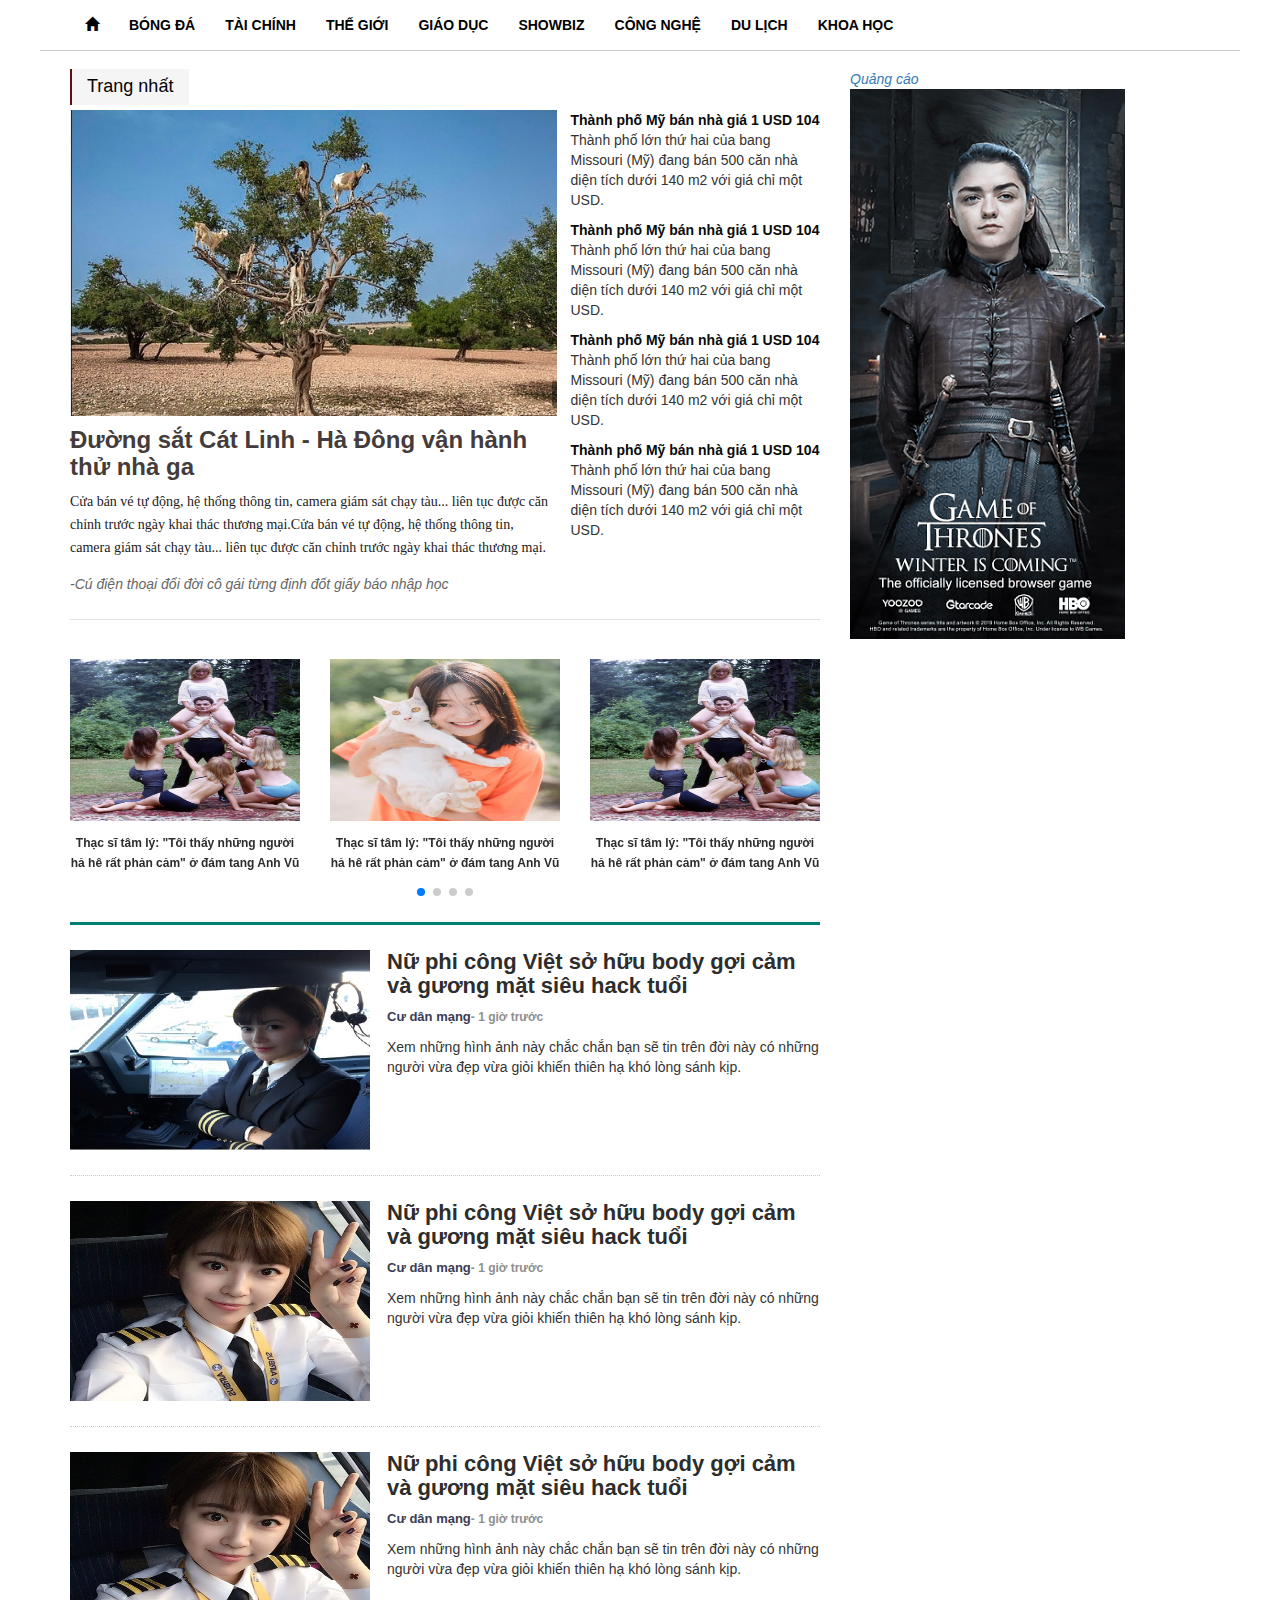
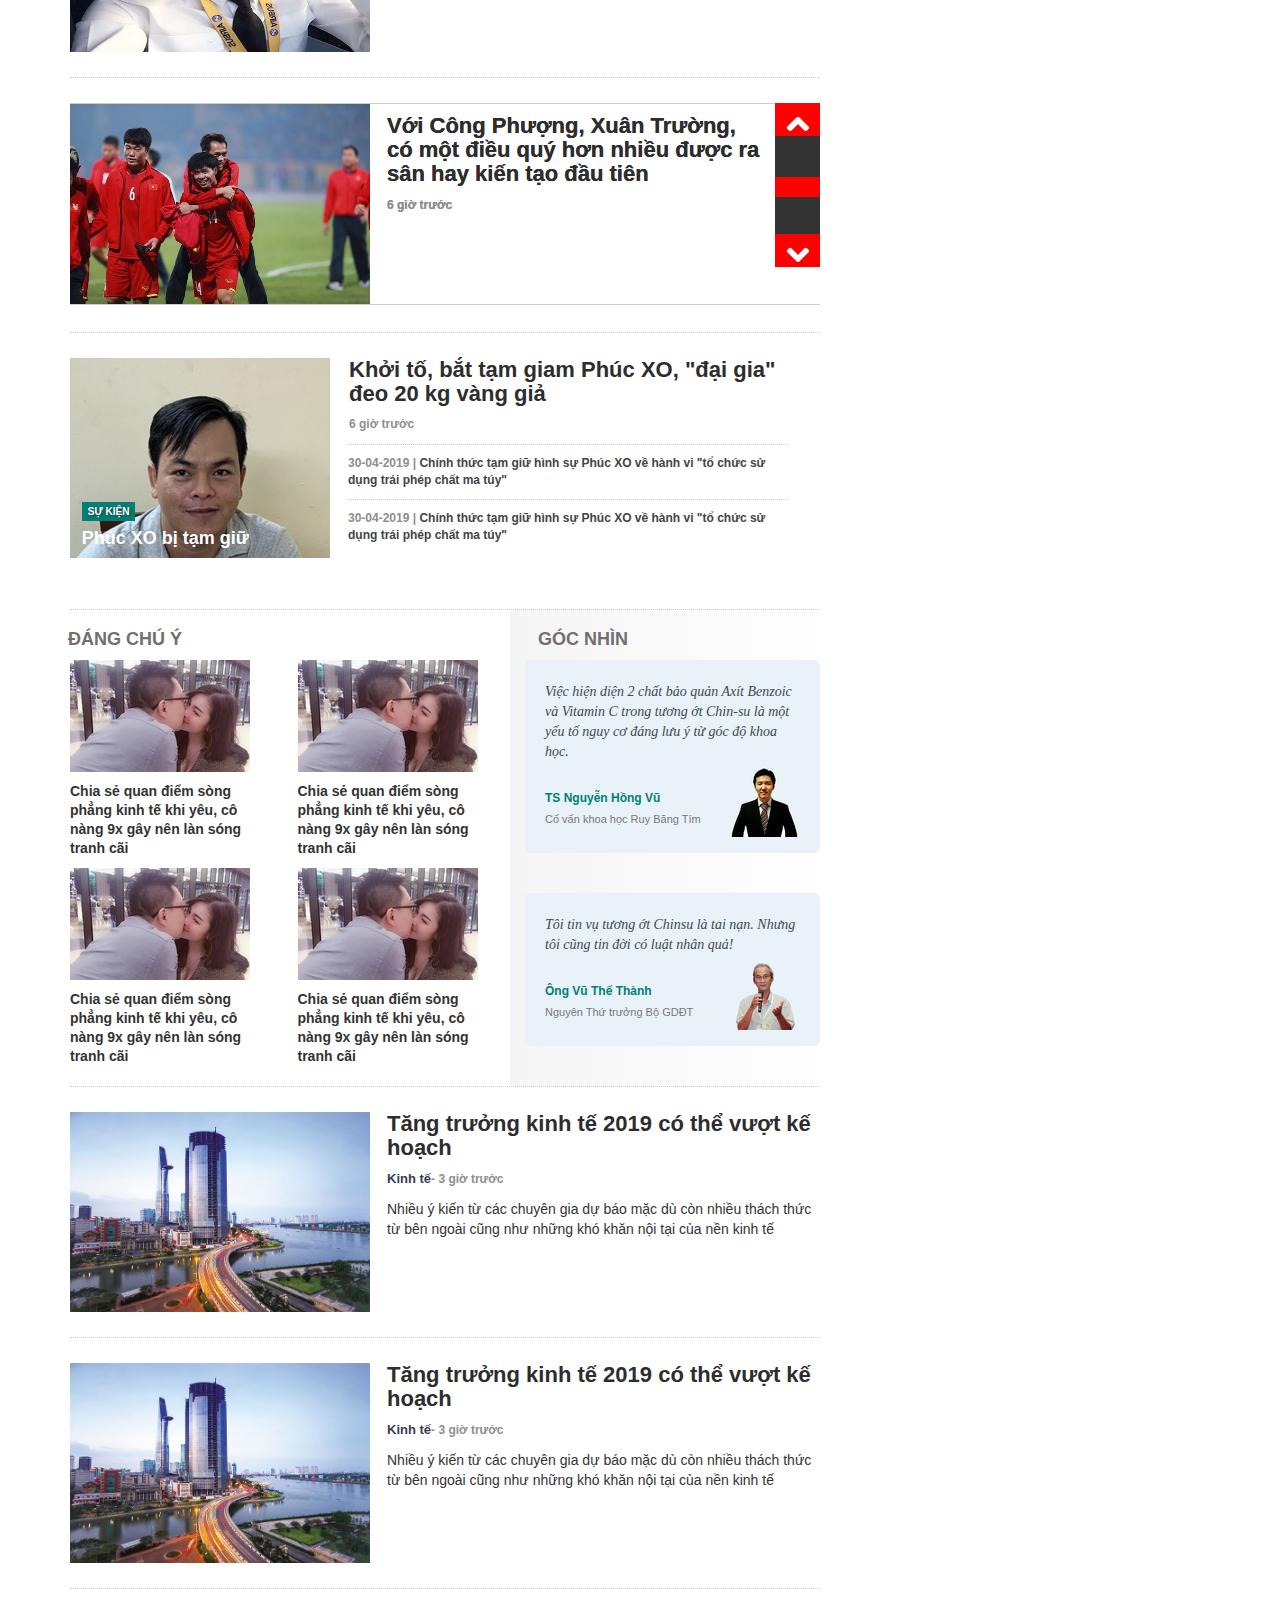
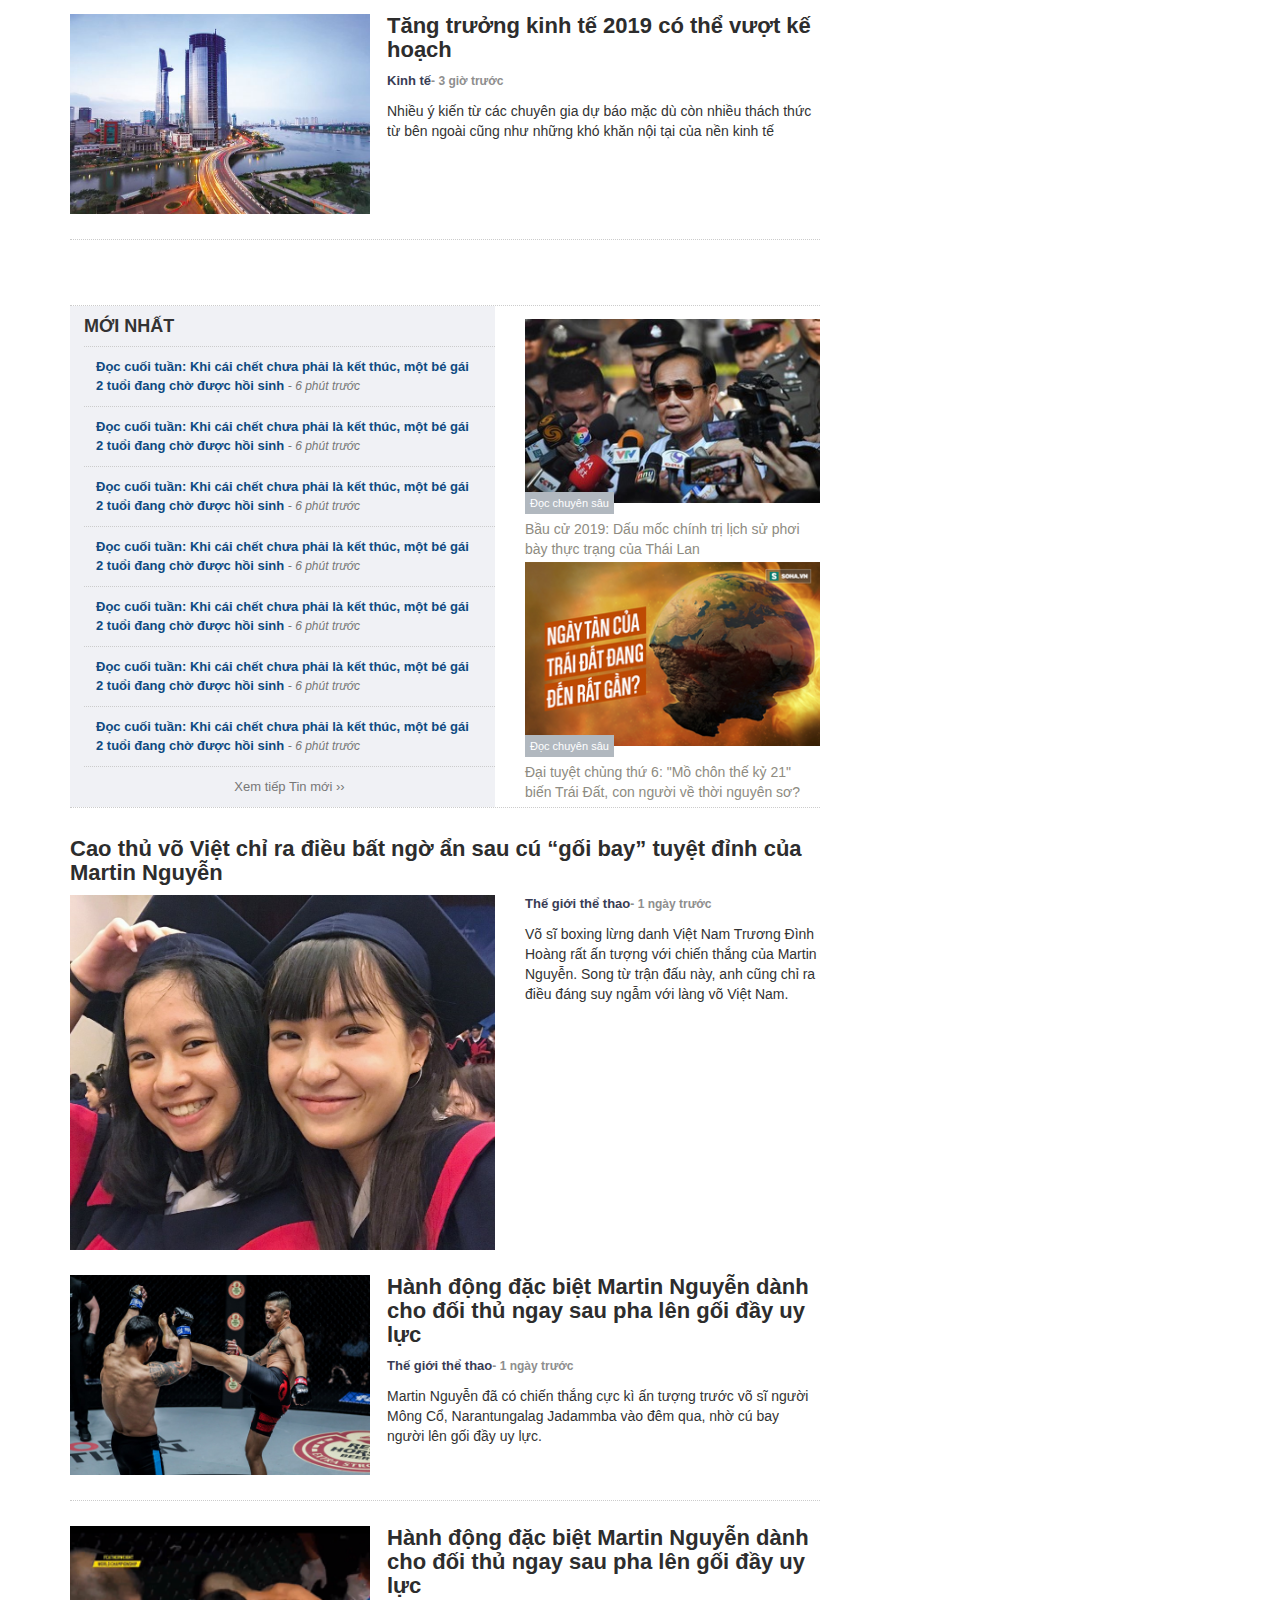
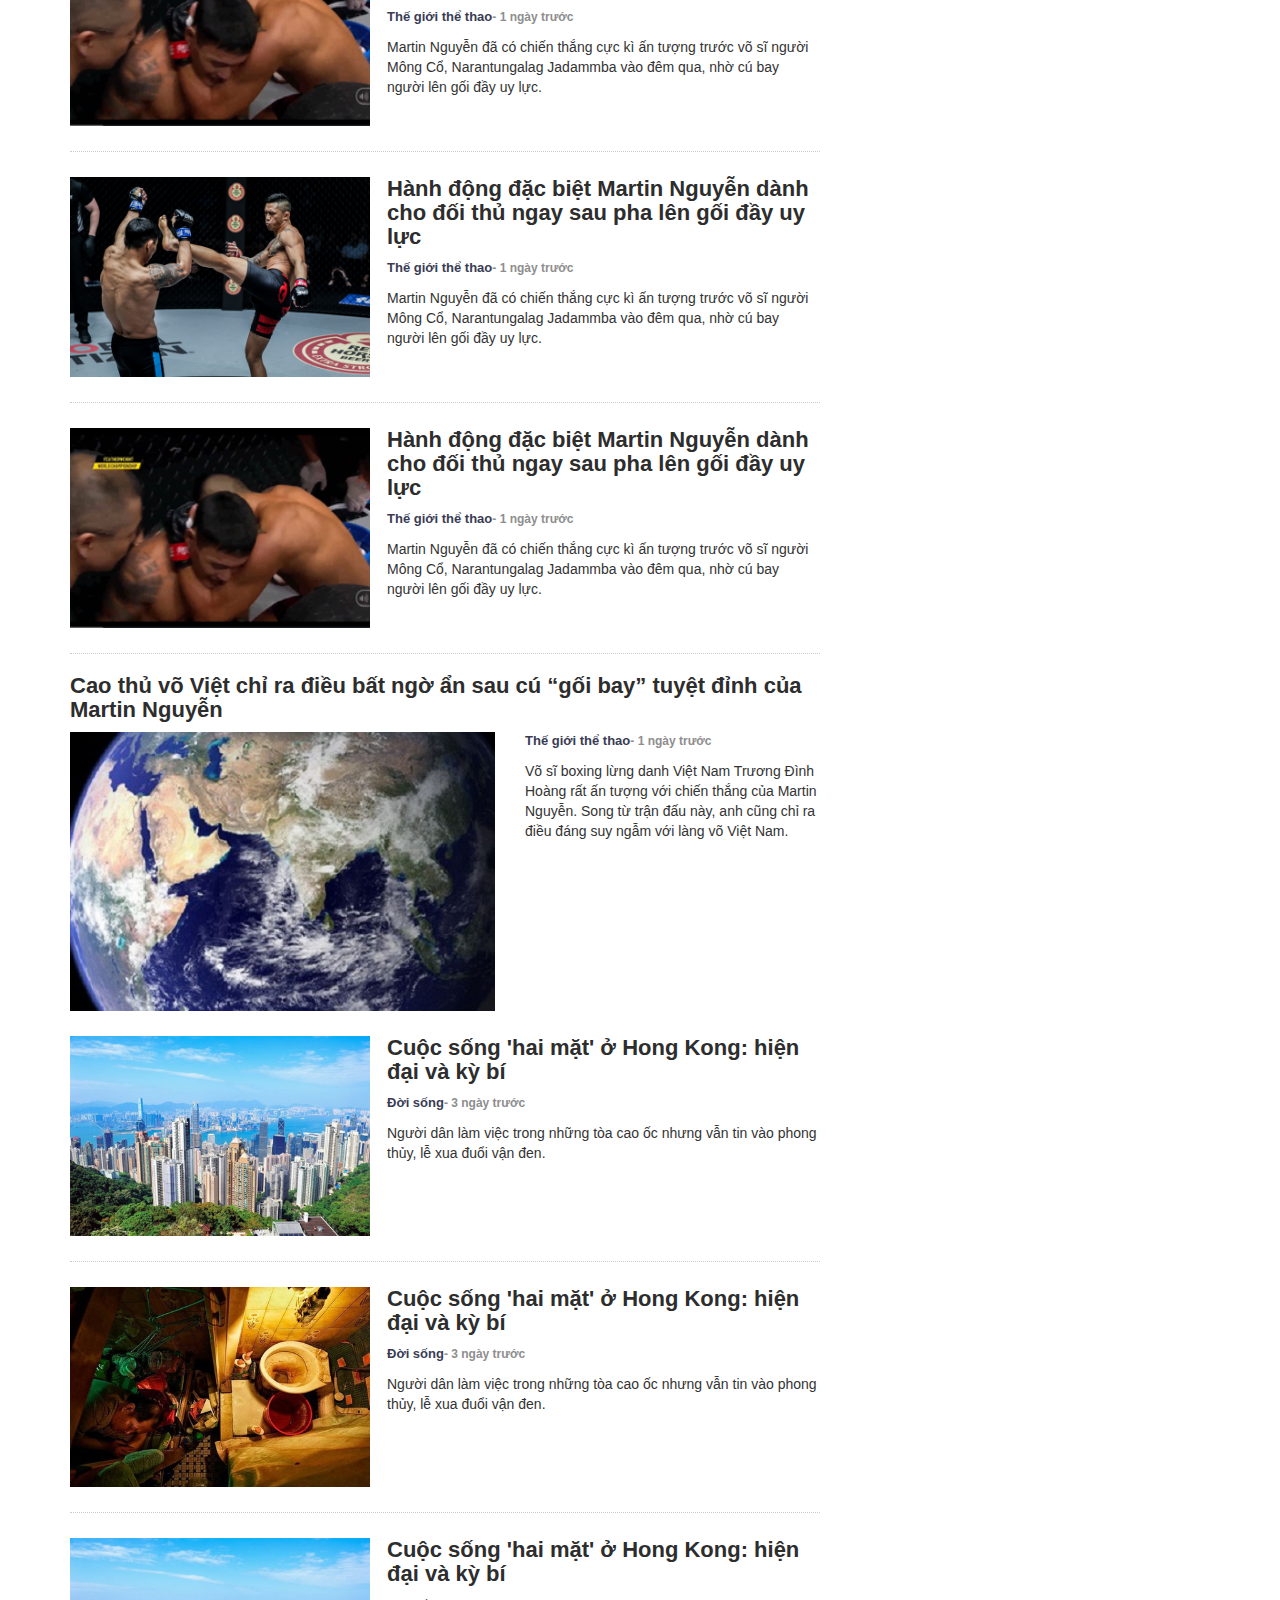
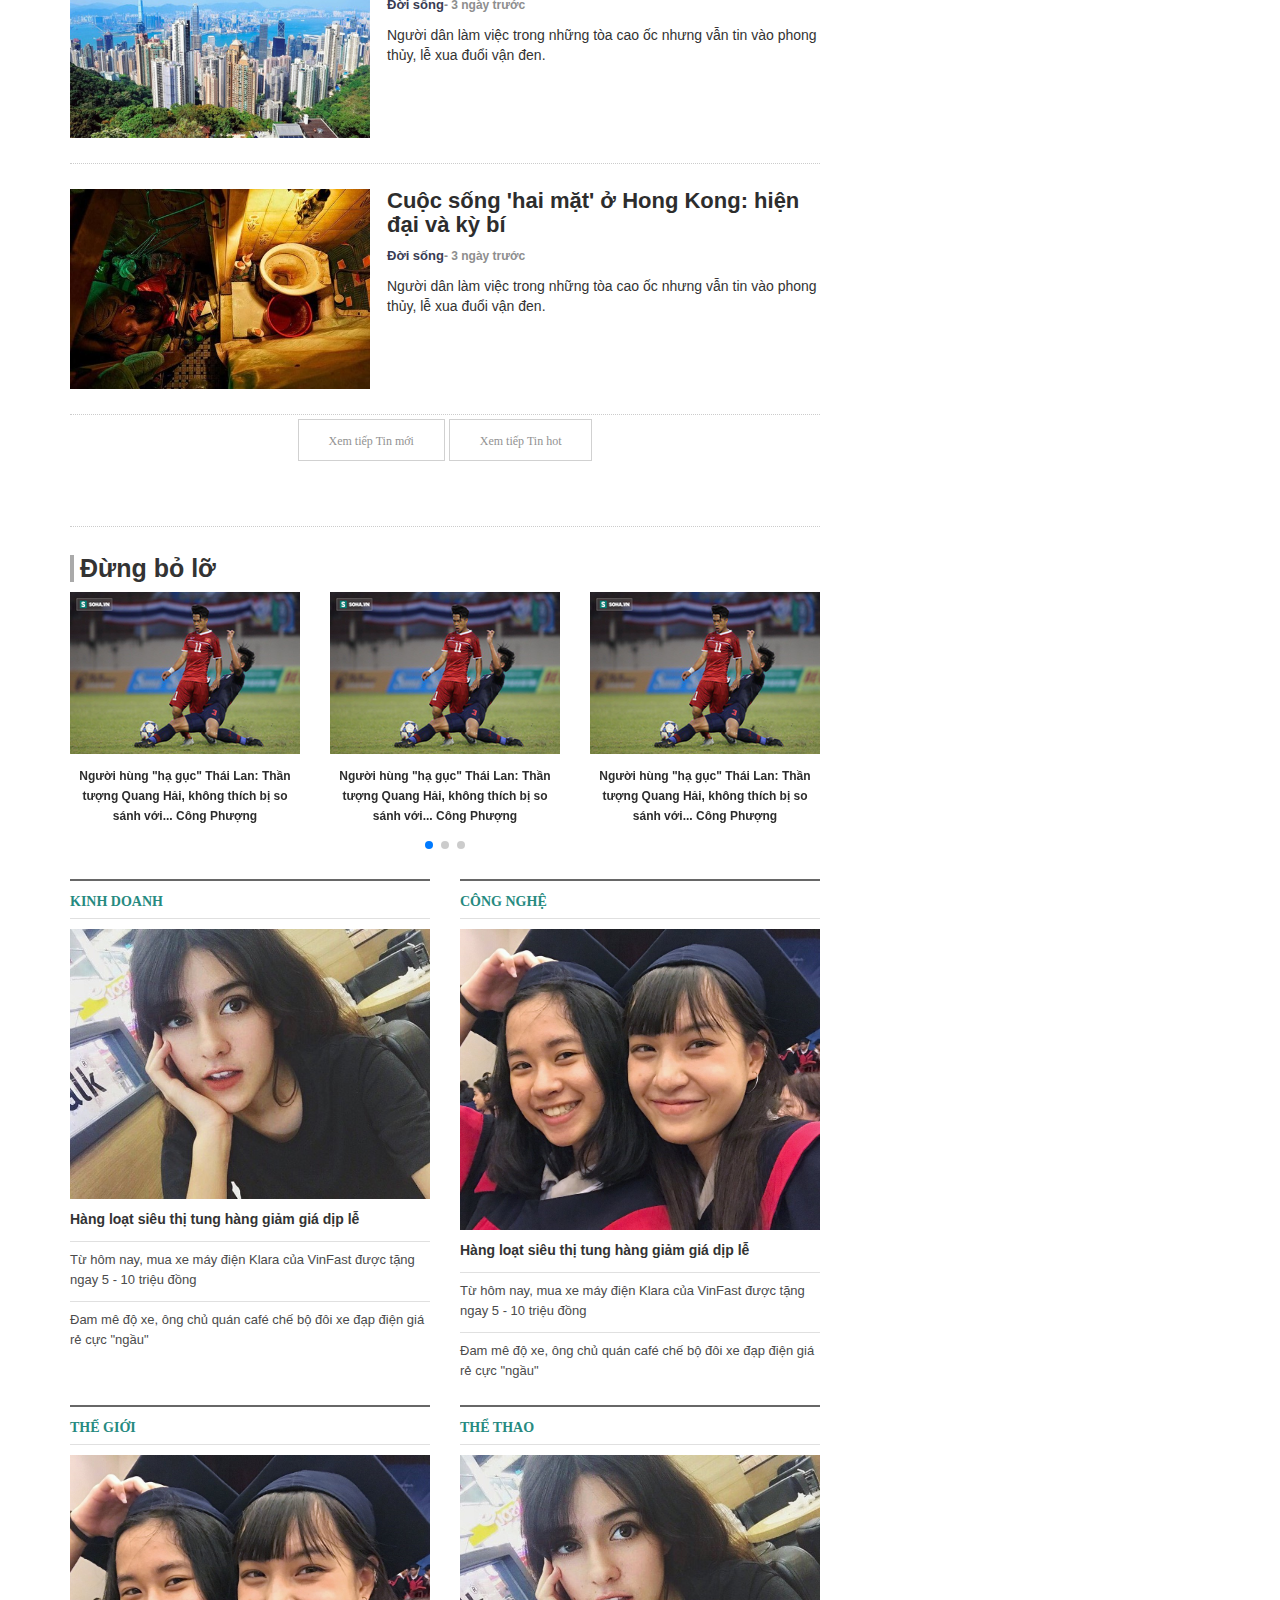
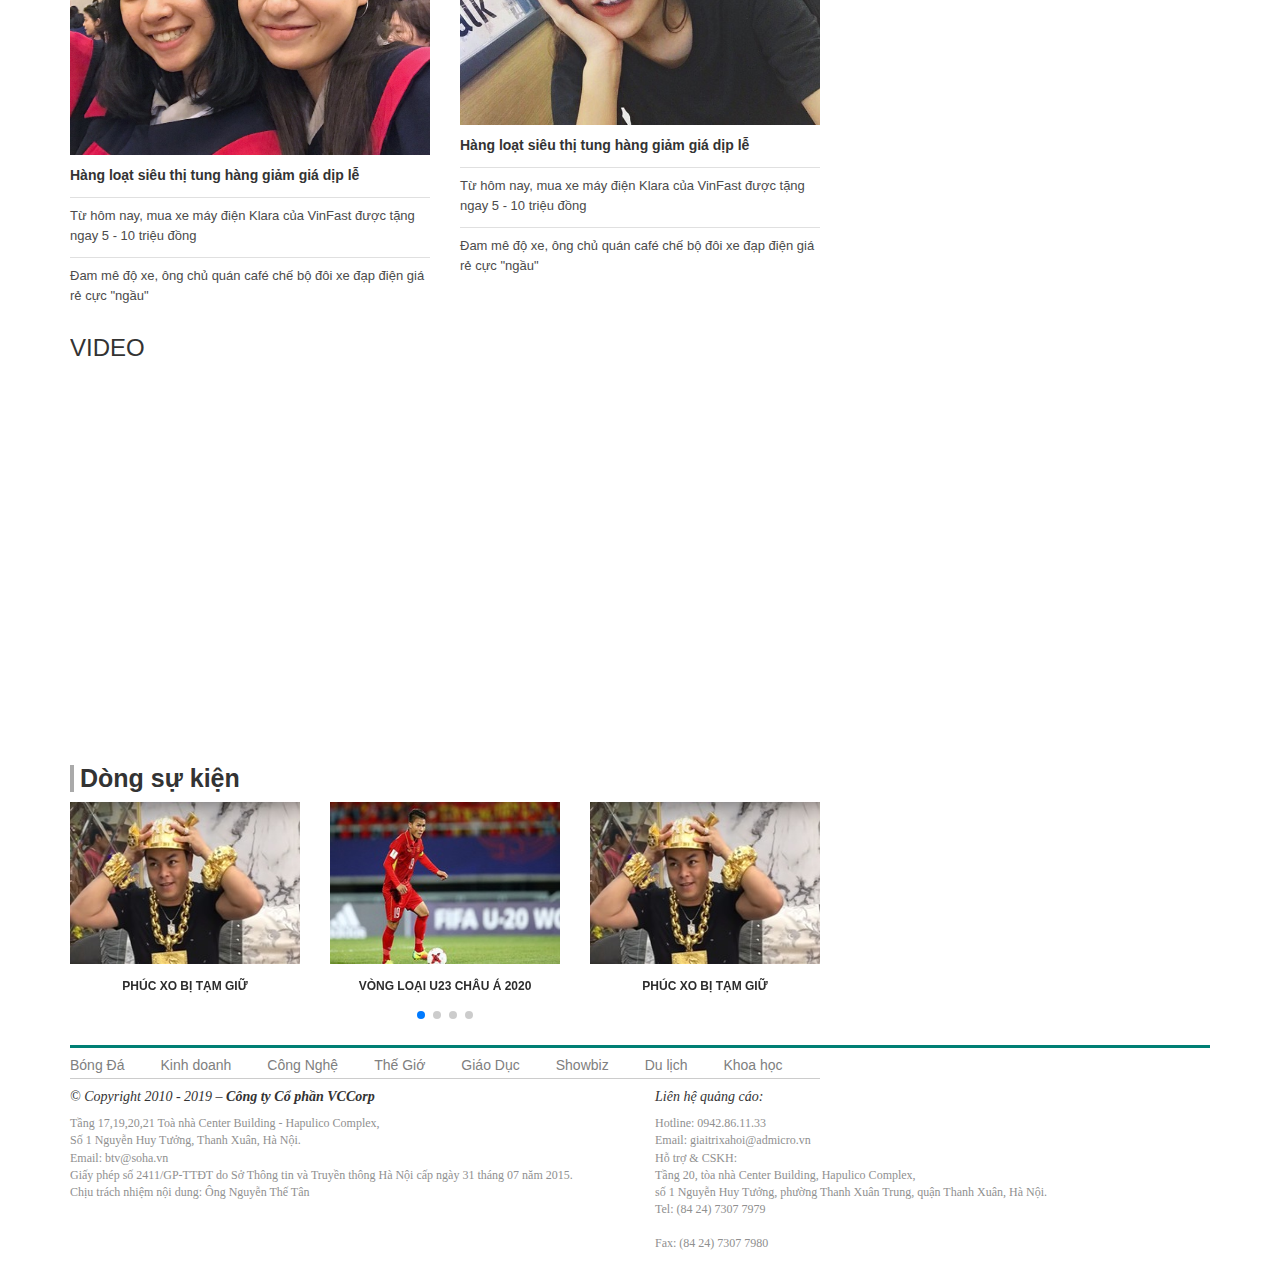
<file: index.html>
<!DOCTYPE html>
<html lang="en">
<head>
	<meta charset="UTF-8">
	<title>trang tin tức</title>

	<!--  <link rel="stylesheet" href="https://maxcdn.bootstrapcdn.com/bootstrap/3.4.0/css/bootstrap.min.css">
  <script src="https://ajax.googleapis.com/ajax/libs/jquery/3.3.1/jquery.min.js"></script>
  <script src="https://maxcdn.bootstrapcdn.com/bootstrap/3.4.0/js/bootstrap.min.js"></script> -->

  <meta name="viewport" content="width=device-width, initial-scale=1">

  <link rel="stylesheet" type="text/css" href="vendor/bootstrap.min.css">
  <script src="vendor/jquery.min.js"></script>
  <script src="vendor/bootstrap.min.js"></script>
  <link rel="stylesheet" href="vendor/fontawesome/css/all.css">
  <link rel="stylesheet" type="text/css" href="css/style.css">
  <link rel="stylesheet" type="text/css" href="css/taichinh.css">
  <link rel="stylesheet" type="text/css" href="css/swiper.css">
  <script src="js/jquery-1.12.3.js"></script>
  <link rel="stylesheet" href="swiper.min.css">
  <script type="text/javascript"  src="js/script.js"></script>
  <!--  <link rel="stylesheet" href="https://use.fontawesome.com/releases/v5.8.1/css/all.css" integrity="sha384-50oBUHEmvpQ+1lW4y57PTFmhCaXp0ML5d60M1M7uH2+nqUivzIebhndOJK28anvf" crossorigin="anonymous"> -->

</head>

<body>

	<div class="header__menu">
		
		<div class="container khoang-padding">
			<div class="row">
				<div class="con-xs-12">
					<nav class="navbar navbar-inverse bg-header">
						<div class="navbar-header">
							<button type="button" class="navbar-toggle" data-toggle="collapse" data-target="#myNavbar">
								<span class="icon-bar"></span>
								<span class="icon-bar"></span>
								<span class="icon-bar"></span>                        
							</button>
							<a class="navbar-brand" href="#"></a>
						</div>
						<div class="collapse navbar-collapse collapse-left" id="myNavbar">
							<ul class="nav navbar-nav bg-header__color-a">
								<li class=" "><a href="index.html"><span class="glyphicon glyphicon-home "></span></a></li>
								<li ><a  href="bongda.html">Bóng Đá</a></li>
								<li ><a  href="taichinh.html">Tài chính</a></li>						
								<li ><a  href="thegioi.html">Thế Giới</a></li>
								<li ><a  href="giaoduc.html">Giáo Dục</a></li>
								<li ><a  href="showbiz.html">Showbiz</a></li>
								<li ><a  href="congnghe.html">Công Nghệ</a></li>
								<li ><a  href="dulich.html">Du lịch</a></li>
								<li ><a  href="khoahoc.html">Khoa học</a></li>
							</ul>
						</div>
					</nav>

				</div>
				
			</div>
		</div>
	</div>










<!-- 	<div class="slide">
	<div class="container">
		<div id="myCarousel" class="carousel slide" data-ride="carousel">
			Indicators
			<ol class="carousel-indicators">
				<li data-target="#myCarousel" data-slide-to="0" class="active"></li>
				<li data-target="#myCarousel" data-slide-to="1"></li>
				<li data-target="#myCarousel" data-slide-to="2"></li>
			</ol>

			Wrapper for slides
			<div class="carousel-inner">

				<div class="item active">
					<img src="images/xyz.jpg" alt="Los Angeles" style="width:100%;">
					<div class="carousel-caption">
						<h3>Los Angeles</h3>
						<p>LA is always so much fun!</p>
					</div>
				</div>

				<div class="item">
					<img src="images/xyz1.jpg" alt="Chicago" style="width:100%;">
					<div class="carousel-caption">
						<h3>Chicago</h3>
						<p>Thank you, Chicago!</p>
					</div>
				</div>

				<div class="item">
					<img src="images/xyz2.jpg" alt="New York" style="width:100%;">
					<div class="carousel-caption">
						<h3>New York</h3>
						<p>We love the Big Apple!</p>
					</div>
				</div>

			</div>

			Left and right controls
			<a class="left carousel-control" href="#myCarousel" data-slide="prev">
				<span class="glyphicon glyphicon-chevron-left"></span>
				<span class="sr-only">Previous</span>
			</a>
			<a class="right carousel-control" href="#myCarousel" data-slide="next">
				<span class="glyphicon glyphicon-chevron-right"></span>
				<span class="sr-only">Next</span>
			</a>
		</div>
	</div>
</div>
-->



<div class="trang-nhat">
	<div class="container">
		<div class="row">

			<div class="col-md-8  ">
				<h4 class="title-trang-nhat breadcrumb"><a href="">Trang nhất</a></h4>	
				<div class="trang-nhat__left">
					<div class="trang-nhat__news-left">
						<div class="tin-hot-nhat">
							<img src="images/trangchu/t1.jpg" class="img-responsive">
							<h3 class="tin-hot-nhat__title">
								<a href="">Đường sắt Cát Linh - Hà Đông vận hành thử nhà ga  </a>
							</h3>
							<i class="tin-hot-nhat__views"></i>
							<span class="tin-hot-nhat__tomtat">
								Cửa bán vé tự động, hệ thống thông tin, camera giám sát chạy tàu... liên tục được căn chỉnh trước ngày khai thác thương mại.Cửa bán vé tự động, hệ thống thông tin, camera giám sát chạy tàu... liên tục được căn chỉnh trước ngày khai thác thương mại.
							</span>
						</div>
						<p class="title-news "><a href=""><i>-Cú điện thoại đổi đời cô gái từng định đốt giấy báo nhập học</i></a></p>

					</div>	<!-- end trang-nhat__news-left -->


					<div class="trang-nhat__news-right">							
						<div class="trang-nhat_news-right__dang-chu-y">
							<a href="" class="color-title_I">Thành phố Mỹ bán nhà giá 1 USD 104</a>
							<p class="color-tom-tat_I">Thành phố lớn thứ hai của bang Missouri (Mỹ) đang bán 500 căn nhà diện tích dưới 140 m2 với giá chỉ một USD.</p>
						</div>
						<div class="trang-nhat_news-right__dang-chu-y">
							<a href="" class="color-title_I">Thành phố Mỹ bán nhà giá 1 USD 104</a>
							<p class="color-tom-tat_I">Thành phố lớn thứ hai của bang Missouri (Mỹ) đang bán 500 căn nhà diện tích dưới 140 m2 với giá chỉ một USD.</p>
						</div>
						<div class="trang-nhat_news-right__dang-chu-y an-dau">
							<a href="" class="color-title_I">Thành phố Mỹ bán nhà giá 1 USD 104</a>
							<p class="color-tom-tat_I">Thành phố lớn thứ hai của bang Missouri (Mỹ) đang bán 500 căn nhà diện tích dưới 140 m2 với giá chỉ một USD.</p>
						</div>
						<div class="trang-nhat_news-right__dang-chu-y an-dau">
							<a href="" class="color-title_I">Thành phố Mỹ bán nhà giá 1 USD 104</a>
							<p class="color-tom-tat_I">Thành phố lớn thứ hai của bang Missouri (Mỹ) đang bán 500 căn nhà diện tích dưới 140 m2 với giá chỉ một USD.</p>
						</div>

					</div>	<!-- end trang-nhat_news-right -->	
				</div><!-- end trang-nhat__left -->
			</div>

			<div class="col-md-4">
				<div class="trang-nhat__right">
					<div class="quang-cao">
						<a href=""><i>Quảng cáo</i></a>
						<a href=""><img src="images/banner/q1.png" class="img-responsive"></a>
						<!-- 	<a href=""><img src="images/banner/q2.png" class="img-responsive"></a> -->
					</div>
				</div>
			</div> <!-- end trang-nhat__right -->


		</div> <!-- end row -->
	</div>
</div>


<!-- <div class="duong-ke"></div> -->





<!-- nguon: Multiple Slides Per View
https://idangero.us/swiper/demos/
https://github.com/nolimits4web/Swiper/blob/master/demos/110-slides-per-view.html -->
<div class="slide-tin">
	<div class="container">
		<div class="row">
			<div class="col-md-8">

				<div class="swiper-container chinh-lai" >
					<!-- <div class="swiper-wrapper"> -->
						<ul class="swiper-wrapper ">

							<li class="swiper-slide" data-boxtype="homenewsposition" style="margin-right: 20px;">
								<div class="slide-wrap">
									<a href=""><figure><img src="images/trangchu/t2.jpg" class="img-responsive"  style="width: 100%; height: 162px;"></figure></a>
									<div class="post-detail">
										<h3 class="title">
											<a href="">Thạc sĩ tâm lý: "Tôi thấy những người hả hê rất phản cảm" ở đám tang Anh Vũ</a>
										</h3>
									</div>
								</div>
							</li>
							<li class="swiper-slide" data-boxtype="homenewsposition" style="margin-right: 20px;">
								<div class="slide-wrap">
									<a href=""><figure><img src="images/trangchu/t3.jpg" class="img-responsive"  style="width: 100%; height: 162px;"></figure></a>
									<div class="post-detail">
										<h3 class="title">
											<a href="">Thạc sĩ tâm lý: "Tôi thấy những người hả hê rất phản cảm" ở đám tang Anh Vũ</a>
										</h3>
									</div>
								</div>
							</li>
							<li class="swiper-slide" data-boxtype="homenewsposition" style="margin-right: 20px;">
								<div class="slide-wrap">
									<a href=""><figure><img src="images/trangchu/t2.jpg" class="img-responsive"  style="width: 100%; height: 162px;"></figure></a>
									<div class="post-detail">
										<h3 class="title">
											<a href="">Thạc sĩ tâm lý: "Tôi thấy những người hả hê rất phản cảm" ở đám tang Anh Vũ</a>
										</h3>
									</div>
								</div>
							</li>
							<li class="swiper-slide" data-boxtype="homenewsposition" style="margin-right: 20px;">
								<div class="slide-wrap">
									<a href=""><figure><img src="images/trangchu/t3.jpg" class="img-responsive"  style="width: 100%; height: 162px;"></figure></a>
									<div class="post-detail">
										<h3 class="title">
											<a href="">Thạc sĩ tâm lý: "Tôi thấy những người hả hê rất phản cảm" ở đám tang Anh Vũ</a>
										</h3>
									</div>
								</div>
							</li>
							<li class="swiper-slide" data-boxtype="homenewsposition" style="margin-right: 20px;">
								<div class="slide-wrap">
									<a href=""><figure><img src="images/trangchu/t2.jpg" class="img-responsive"  style="width: 100%; height: 162px;"></figure></a>
									<div class="post-detail">
										<h3 class="title">
											<a href="">Thạc sĩ tâm lý: "Tôi thấy những người hả hê rất phản cảm" ở đám tang Anh Vũ</a>
										</h3>
									</div>
								</div>
							</li>
							<li class="swiper-slide" data-boxtype="homenewsposition" style="margin-right: 20px;">
								<div class="slide-wrap">
									<a href=""><figure><img src="images/trangchu/t3.jpg" class="img-responsive"  style="width: 100%; height: 162px;"></figure></a>
									<div class="post-detail">
										<h3 class="title">
											<a href="">Thạc sĩ tâm lý: "Tôi thấy những người hả hê rất phản cảm" ở đám tang Anh Vũ</a>
										</h3>
									</div>
								</div>
							</li>


						</ul>

						<!--   </div> -->
						<!-- Add Pagination -->
						<div class="swiper-pagination"></div>
					</div>


				</div>
			</div>
		</div>
	</div>


	<!-- Swiper JS -->
	<script src="swiper.min.js"></script>
	<!-- Initialize Swiper -->
	<script>
		var swiper = new Swiper('.swiper-container', {
			slidesPerView: 3,
			spaceBetween: 30,
			pagination: {
				el: '.swiper-pagination',
				clickable: true,
			},
		});
	</script>













	


	<div class="container">
		<div class="row">
			<div class="col-md-8">
				<div class="duong-ke"></div>
			</div>
		</div>
	</div>




	<!-- <h1>KHỐI TIN I</h1> -->
	<div class="khoi-tin khoi-tin--I">
		<div class="container">
			<div class="row">
				<div class="col-xs-12 col-sm-12 col-md-8">
					<div class="khoi-tin__tin-hay">

						<div class="khoi-tin-hay">
							<div class="khoi-tin-hay__anh-tin"><img src="images/trangchu/t3.1.jpg" class="img-responsive"></div>
							<div class="khoi-tin-hay__thanh-phan-tin">
								<h4 class="khoi-tin-hay__title"><a href="">Nữ phi công Việt sở hữu body gợi cảm và gương mặt siêu hack tuổi</a></h4>
								<p class="thoi-gian"><a href="#" class="theo-muc">Cư dân mạng</a>- 1 giờ trước</p>
								<span class="khoi-tin-hay__tom-tat">Xem những hình ảnh này chắc chắn bạn sẽ tin trên đời này có những người vừa đẹp vừa giỏi khiến thiên hạ khó lòng sánh kịp.</span>
							</div>
						</div>	

						<div class="khoi-tin-hay">
							<div class="khoi-tin-hay__anh-tin"><img src="images/trangchu/t3.2.jpg"></div>
							<div class="khoi-tin-hay__thanh-phan-tin">
								<h4 class="khoi-tin-hay__title"><a href="">Nữ phi công Việt sở hữu body gợi cảm và gương mặt siêu hack tuổi</a></h4>
								<p class="thoi-gian"><a href="#" class="theo-muc">Cư dân mạng</a>- 1 giờ trước</p>
								<span class="khoi-tin-hay__tom-tat">Xem những hình ảnh này chắc chắn bạn sẽ tin trên đời này có những người vừa đẹp vừa giỏi khiến thiên hạ khó lòng sánh kịp.</span>
							</div>
						</div>	

						<div class="khoi-tin-hay">
							<div class="khoi-tin-hay__anh-tin"><img src="images/trangchu/t3.2.jpg"></div>
							<div class="khoi-tin-hay__thanh-phan-tin">
								<h4 class="khoi-tin-hay__title"><a href="">Nữ phi công Việt sở hữu body gợi cảm và gương mặt siêu hack tuổi</a></h4>
								<p class="thoi-gian"><a href="#" class="theo-muc">Cư dân mạng</a>- 1 giờ trước</p>
								<span class="khoi-tin-hay__tom-tat">Xem những hình ảnh này chắc chắn bạn sẽ tin trên đời này có những người vừa đẹp vừa giỏi khiến thiên hạ khó lòng sánh kịp.</span>
							</div>
						</div>	


						

					</div>
				</div>
			</div>
		</div>
	</div>









	<!-- phai sua lai class -->
	<!-- slide-theo-muc -->
	<!--    SU-KIEN-LINK  -->
	<div class="su-kien-link khoi-tin">
		<div class="container">
			<div class="row">
				<div class="col-xs-12 col-sm-12 col-md-8 col-lg-8">
					<div class="row">
						<div class="col-xs-12 col-sm-12 col-md-12 col-lg-12">
							<div class="su-kien-link__khoi-tin ">
								<div class="khoi-tin-hay khoi-tin-hay--link">
									<div class="khoi-tin-hay__anh-tin khoi-tin-hay__anh-tin--do-rong"><img src="images/trangchu/t4.1.jpg"></div>
									<div class="khoi-tin-hay__thanh-phan-tin khoi-tin-hay__thanh-phan-tin--do-rong">
										<h4 class="khoi-tin-hay__title"><a href="">Với Công Phượng, Xuân Trường, có một điều quý hơn nhiều được ra sân hay kiến tạo đầu tiên</a></h4>
										<p class="thoi-gian">6 giờ trước</p>
									</div>
								</div>	
								
								<div class="khoi-tin-hay khoi-tin-hay--link">
									<div class="khoi-tin-hay__anh-tin khoi-tin-hay__anh-tin--do-rong"><img src="images/trangchu/t4.1.jpg"></div>
									<div class="khoi-tin-hay__thanh-phan-tin khoi-tin-hay__thanh-phan-tin--do-rong">
										<h4 class="khoi-tin-hay__title"><a href="">Với Công Phượng, Xuân Trường, có một điều quý hơn nhiều được ra sân hay kiến tạo đầu tiên</a></h4>
										<p class="thoi-gian">6 giờ trước</p>
									</div>
								</div>	
								



							</div> <!-- END su-kien-link__khoi-tin -->
							<div class="nut">
								<div class="nut-len"><i class="fas fa-angle-up"></i></div>
								<p class=""></p>
								<div class="nut-xuong"><i class="fas fa-angle-down"></i></div>
							</div>
						</div>						
					</div>
				</div>
			</div>
		</div>
	</div>  <!--  END SU-KIEN-LINK  -->

	



	<div class="container">
		<div class="row">
			<div class="col-md-8">
				<div class="duong-ke-dut"></div>
			</div>
		</div>
	</div>






	<!-- SU KIEN -->
	<div class="su-kien khoi-tin">
		<div class="container">
			<div class="row">
				<div class="col-xs-12 col-sm-12 col-md-8 col-lg-8">
					<div class="row">
						<div class="su-kien_khoi">
							<div class="col-md-5 ">
								<div class="su-kien-noi-bat">
									<h4 class="su-kien-noi-bat__title"><a href="">Sự kiện</a></h4>
									<p>Phúc XO bị tạm giữ</p>
								</div>
							</div>
							<div class="col-md-7 khoang-padding">
								<div class="khoi-tin-hay__thanh-phan-tin ">
									<h4 class="khoi-tin-hay__title"><a href="">Khởi tố, bắt tạm giam Phúc XO, "đại gia" đeo 20 kg vàng giả</a></h4>
									<p class="thoi-gian">6 giờ trước</p>
								</div>
								<div class="su-kien-theo-muc">
									<p class="thoi-gian">30-04-2019 |<a href="" class="su-kien-theo-muc__title"> Chính thức tạm giữ hình sự Phúc XO về hành vi "tổ chức sử dụng trái phép chất ma túy"</a></p>
									<p class="thoi-gian">30-04-2019 |<a href="" class="su-kien-theo-muc__title"> Chính thức tạm giữ hình sự Phúc XO về hành vi "tổ chức sử dụng trái phép chất ma túy"</a></p>
								</div>

							</div>
						</div>

					</div>
				</div>
			</div>
		</div>
	</div><!-- END SU KIEN -->


	<!-- <div class="container">
		<div class="row">
			<div class="col-md-8">
				<div class="duong-ke-dut"></div>
			</div>
		</div>
	</div>
	
-->
<!-- DANG CHU Y -->
<div class="dang-chu-y">
	<div class="container">
		<div class="row">
			<div class="col-xs-12 col-sm-12 col-md-8 col-lg-8">
				<div class="duong-ke-dut1"></div>
				<div class="row">
					<div class="col-xs-7 col-sm-7 col-md-7 col-xs-7">
						<div class="row">
							<h3>ĐÁNG CHÚ Ý</h3>
							<div class="col-xs-6 col-sm-6 col-md-6 col-lg-6">
								<div class="tin-dang-chu-y">
									<img src="images/trangchu/t5.jpg" class="img-responsive">
									<h4 class="tin-dang-chu-y__title"><a href="">Chia sẻ quan điểm sòng phẳng kinh tế khi yêu, cô nàng 9x gây nên làn sóng tranh cãi</a></h4>
								</div>	
							</div>
							<div class="col-xs-6 col-sm-6 col-md-6 col-lg-6">
								<div class="tin-dang-chu-y">
									<img src="images/trangchu/t5.jpg" class="img-responsive">
									<h4 class="tin-dang-chu-y__title"><a href="">Chia sẻ quan điểm sòng phẳng kinh tế khi yêu, cô nàng 9x gây nên làn sóng tranh cãi</a></h4>
								</div>	
							</div>
							<div class="col-xs-6 col-sm-6 col-md-6 col-lg-6">
								<div class="tin-dang-chu-y">
									<img src="images/trangchu/t5.jpg" class="img-responsive">
									<h4 class="tin-dang-chu-y__title"><a href="">Chia sẻ quan điểm sòng phẳng kinh tế khi yêu, cô nàng 9x gây nên làn sóng tranh cãi</a></h4>
								</div>	
							</div>
							<div class="col-xs-6 col-sm-6 col-md-6 col-lg-6">
								<div class="tin-dang-chu-y">
									<img src="images/trangchu/t5.jpg" class="img-responsive">
									<h4 class="tin-dang-chu-y__title"><a href="">Chia sẻ quan điểm sòng phẳng kinh tế khi yêu, cô nàng 9x gây nên làn sóng tranh cãi</a></h4>
								</div>	
							</div>
							
						</div>
					</div>


					<div class="col-xs-5 col-sm-5 col-md-5 col-lg-5">
						<h3>GÓC NHÌN</h3>
						<div class="noi-dung-phap-bieu jumbotron">
							<p><a href="">Việc hiện diện 2 chất bảo quản Axít Benzoic và Vitamin C trong tương ớt Chin-su là một yếu tố nguy cơ đáng lưu ý từ góc độ khoa học. </a></p>
							<div class="noi-dung-phap-bieu__tt-tac-gia">
								<b>TS Nguyễn Hồng Vũ</b>
								<p>Cố vấn khoa học Ruy Băng Tím</p>
							</div>
							<div class="noi-dung-phap-bieu__anh_tg">
								<img src="images/trangchu/t6.jpg">
							</div>

						</div>
						<div class="noi-dung-phap-bieu jumbotron">
							<p><a href="">Tôi tin vụ tương ớt Chinsu là tai nạn. Nhưng tôi cũng tin đời có luật nhân quả!</a></p>
							<div class="noi-dung-phap-bieu__tt-tac-gia">
								<b>Ông Vũ Thế Thành</b>
								<p>Nguyên Thứ trưởng Bộ GDĐT</p>
							</div>
							<div class="noi-dung-phap-bieu__anh_tg">
								<img src="images/trangchu/t7.jpg">
							</div>

						</div>
					</div>


				</div>
				<div class="duong-ke-dut1"></div>
			</div>
		</div>
	</div>
</div>	<!-- END DANG CHU Y -->


	<!-- <div class="container">
		<div class="row">
			<div class="col-md-8">
				<div class="duong-ke-dut"></div>
			</div>
		</div>
	</div> -->











	<!-- <h1>KHỐI TIN II</h1> -->
	<div class="khoi-tin khoi-tin--II">
		<div class="container">
			<div class="row">
				<div class="col-xs-12 col-sm-12 col-md-8">
					<div class="khoi-tin__tin-hay">

						<div class="khoi-tin-hay">
							<div class="khoi-tin-hay__anh-tin"><img src="images/trangchu/t8.1.jpg"></div>
							<div class="khoi-tin-hay__thanh-phan-tin">
								<h4 class="khoi-tin-hay__title"><a href="">Tăng trưởng kinh tế 2019 có thể vượt kế hoạch</a></h4>
								<p class="thoi-gian"><a href="#" class="theo-muc">Kinh tế</a>- 3 giờ trước</p>
								<span class="khoi-tin-hay__tom-tat">Nhiều ý kiến từ các chuyên gia dự báo mặc dù còn nhiều thách thức từ bên ngoài cũng như những khó khăn nội tại của nền kinh tế</span>
							</div>
						</div>	
						
						<div class="khoi-tin-hay">
							<div class="khoi-tin-hay__anh-tin"><img src="images/trangchu/t8.1.jpg"></div>
							<div class="khoi-tin-hay__thanh-phan-tin">
								<h4 class="khoi-tin-hay__title"><a href="">Tăng trưởng kinh tế 2019 có thể vượt kế hoạch</a></h4>
								<p class="thoi-gian"><a href="#" class="theo-muc">Kinh tế</a>- 3 giờ trước</p>
								<span class="khoi-tin-hay__tom-tat">Nhiều ý kiến từ các chuyên gia dự báo mặc dù còn nhiều thách thức từ bên ngoài cũng như những khó khăn nội tại của nền kinh tế</span>
							</div>
						</div>	
						
						<div class="khoi-tin-hay">
							<div class="khoi-tin-hay__anh-tin"><img src="images/trangchu/t8.1.jpg"></div>
							<div class="khoi-tin-hay__thanh-phan-tin">
								<h4 class="khoi-tin-hay__title"><a href="">Tăng trưởng kinh tế 2019 có thể vượt kế hoạch</a></h4>
								<p class="thoi-gian"><a href="#" class="theo-muc">Kinh tế</a>- 3 giờ trước</p>
								<span class="khoi-tin-hay__tom-tat">Nhiều ý kiến từ các chuyên gia dự báo mặc dù còn nhiều thách thức từ bên ngoài cũng như những khó khăn nội tại của nền kinh tế</span>
							</div>
						</div>	
						
						


					</div>
				</div>
			</div>
		</div>
	</div><!-- END KHỐI TIN I -->









	<!-- MỚI NHẤT -->
	<div class="moi-nhat">
		<div class="container">
			<div class="row">
				
				<div class="col-xs-12 col-sm-12 col-md-8 col-lg-8">
					<div class="duong-ke-dut"></div>
					<div class="row">

						<div class="col-xs-7 col-sm-7 col-md-7 col-lg-7">
							<div class="moi-nhat__left-tin">
								<h3>MỚI NHẤT</h3>
								<ul>

									<li>
										<h5 class="moi-nhat__title-tin"><a href="">Đọc cuối tuần: Khi cái chết chưa phải là kết thúc, một bé gái 2 tuổi đang chờ được hồi sinh <i class="thoi-gian thoi-gian--moi-nhat">-  6 phút trước</i> </a></h5>
									</li>
									<li>
										<h5 class="moi-nhat__title-tin"><a href="">Đọc cuối tuần: Khi cái chết chưa phải là kết thúc, một bé gái 2 tuổi đang chờ được hồi sinh <i class="thoi-gian thoi-gian--moi-nhat">-  6 phút trước</i> </a></h5>
									</li>
									<li>
										<h5 class="moi-nhat__title-tin"><a href="">Đọc cuối tuần: Khi cái chết chưa phải là kết thúc, một bé gái 2 tuổi đang chờ được hồi sinh <i class="thoi-gian thoi-gian--moi-nhat">-  6 phút trước</i> </a></h5>
									</li>
									<li>
										<h5 class="moi-nhat__title-tin"><a href="">Đọc cuối tuần: Khi cái chết chưa phải là kết thúc, một bé gái 2 tuổi đang chờ được hồi sinh <i class="thoi-gian thoi-gian--moi-nhat">-  6 phút trước</i> </a></h5>
									</li>
									<li>
										<h5 class="moi-nhat__title-tin"><a href="">Đọc cuối tuần: Khi cái chết chưa phải là kết thúc, một bé gái 2 tuổi đang chờ được hồi sinh <i class="thoi-gian thoi-gian--moi-nhat">-  6 phút trước</i> </a></h5>
									</li>
									<li>
										<h5 class="moi-nhat__title-tin"><a href="">Đọc cuối tuần: Khi cái chết chưa phải là kết thúc, một bé gái 2 tuổi đang chờ được hồi sinh <i class="thoi-gian thoi-gian--moi-nhat">-  6 phút trước</i> </a></h5>
									</li>
									<li>
										<h5 class="moi-nhat__title-tin"><a href="">Đọc cuối tuần: Khi cái chết chưa phải là kết thúc, một bé gái 2 tuổi đang chờ được hồi sinh <i class="thoi-gian thoi-gian--moi-nhat">-  6 phút trước</i> </a></h5>
									</li>
									
								</ul>
								<p class="moi-nhat__xem-tiep"><a href="#">Xem tiếp Tin mới ››</a></p>
								
							</div>
						</div>

						<div class="col-xs-5 col-sm-5 col-md-5 col-lg-5 ">
							<div class="moi-nhat__right-tin">

								<div class="moi-nhat__tp-tin">
									<img src="images/trangchu/t9.jpg" class="img-responsive">
									<h5 class="moi-nhat__doc-chuyen-sau"><a href="">Đọc chuyên sâu</a></h5>
									<h4 class="moi-nhat__title-tp-tin"><a href="">Bầu cử 2019: Dấu mốc chính trị lịch sử phơi bày thực trạng của Thái Lan</a></h4>
								</div>
								<div class="moi-nhat__tp-tin">
									<img src="images/trangchu/t10.jpg" class="img-responsive">
									<h5 class="moi-nhat__doc-chuyen-sau"><a href="">Đọc chuyên sâu</a></h5>
									<h4 class="moi-nhat__title-tp-tin"><a href="">Đại tuyệt chủng thứ 6: "Mồ chôn thế kỷ 21" biến Trái Đất, con người về thời nguyên sơ?</a></h4>
								</div>

							</div>
						</div>

					</div>
					<div class="duong-ke-dut duong-ke-dut--moinhat"></div>
				</div>
			</div>
		</div>
	</div><!-- END MỚI NHẤT -->





	<!-- <h1>KHỐI TIN   III</h1> -->
	<div class="khoi-tin khoi-tin--III">
		<div class="container">
			<div class="row">

				<div class="col-xs-12 col-sm-12 col-md-8 col-lg-8">
					<div class="row">

						<!-- <div class="khoi-tin-hay"> -->
							<div class="col-xs-12 col-sm-12 col-md-12 col-lg-12">
								<h4 class="khoi-tin-hay__title"><a href="">Cao thủ võ Việt chỉ ra điều bất ngờ ẩn sau cú “gối bay” tuyệt đỉnh của Martin Nguyễn</a></h4>
							</div>
							
							<div class="col-xs-8 col-sm-7 col-md-7 col-lg-7">
								<figure><img src="images/trangchu/t11.jpg" class="img-responsive"  style="width: 100%; height: auto;"></figure>
							</div>

							<div class="col-xs-4 col-sm-5 col-md-5 col-lg-5">
								<div class="khoi-tin-hay__thanh-phan-tin khoang-padding">
									<p class="thoi-gian"><a href="#" class="theo-muc">Thế giới thể thao</a>- 1 ngày trước</p>
									<span class="khoi-tin-hay__tom-tat khoang-an">Võ sĩ boxing lừng danh Việt Nam Trương Đình Hoàng rất ấn tượng với chiến thắng của Martin Nguyễn. Song từ trận đấu này, anh cũng chỉ ra điều đáng suy ngẫm với làng võ Việt Nam.</span>
								</div>
							</div>

						<!-- </div>
						-->
					</div>	
				</div>



				<div class="col-xs-12 col-sm-12 col-md-8 col-lg-8">
					<div class="khoi-tin__tin-hay">

						<div class="khoi-tin-hay">
							<div class="khoi-tin-hay__anh-tin khoang-width"><img src="images/trangchu/t12.1.jpg"></div>
							<div class="khoi-tin-hay__thanh-phan-tin">
								<h4 class="khoi-tin-hay__title"><a href="">Hành động đặc biệt Martin Nguyễn dành cho đối thủ ngay sau pha lên gối đầy uy lực</a></h4>
								<p class="thoi-gian"><a href="#" class="theo-muc">Thế giới thể thao</a>- 1 ngày trước</p>
								<span class="khoi-tin-hay__tom-tat">Martin Nguyễn đã có chiến thắng cực kì ấn tượng trước võ sĩ người Mông Cổ, Narantungalag Jadammba vào đêm qua, nhờ cú bay người lên gối đầy uy lực.</span>
							</div>
						</div>	
						<div class="khoi-tin-hay">
							<div class="khoi-tin-hay__anh-tin khoang-width"><img src="images/trangchu/t12.jpg"></div>
							<div class="khoi-tin-hay__thanh-phan-tin">
								<h4 class="khoi-tin-hay__title"><a href="">Hành động đặc biệt Martin Nguyễn dành cho đối thủ ngay sau pha lên gối đầy uy lực</a></h4>
								<p class="thoi-gian"><a href="#" class="theo-muc">Thế giới thể thao</a>- 1 ngày trước</p>
								<span class="khoi-tin-hay__tom-tat">Martin Nguyễn đã có chiến thắng cực kì ấn tượng trước võ sĩ người Mông Cổ, Narantungalag Jadammba vào đêm qua, nhờ cú bay người lên gối đầy uy lực.</span>
							</div>
						</div>	
						
						<div class="khoi-tin-hay">
							<div class="khoi-tin-hay__anh-tin khoang-width"><img src="images/trangchu/t12.1.jpg"></div>
							<div class="khoi-tin-hay__thanh-phan-tin">
								<h4 class="khoi-tin-hay__title"><a href="">Hành động đặc biệt Martin Nguyễn dành cho đối thủ ngay sau pha lên gối đầy uy lực</a></h4>
								<p class="thoi-gian"><a href="#" class="theo-muc">Thế giới thể thao</a>- 1 ngày trước</p>
								<span class="khoi-tin-hay__tom-tat">Martin Nguyễn đã có chiến thắng cực kì ấn tượng trước võ sĩ người Mông Cổ, Narantungalag Jadammba vào đêm qua, nhờ cú bay người lên gối đầy uy lực.</span>
							</div>
						</div>	
						<div class="khoi-tin-hay">
							<div class="khoi-tin-hay__anh-tin khoang-width"><img src="images/trangchu/t12.jpg"></div>
							<div class="khoi-tin-hay__thanh-phan-tin">
								<h4 class="khoi-tin-hay__title"><a href="">Hành động đặc biệt Martin Nguyễn dành cho đối thủ ngay sau pha lên gối đầy uy lực</a></h4>
								<p class="thoi-gian"><a href="#" class="theo-muc">Thế giới thể thao</a>- 1 ngày trước</p>
								<span class="khoi-tin-hay__tom-tat">Martin Nguyễn đã có chiến thắng cực kì ấn tượng trước võ sĩ người Mông Cổ, Narantungalag Jadammba vào đêm qua, nhờ cú bay người lên gối đầy uy lực.</span>
							</div>
						</div>	
						

						

					</div>
				</div>
			</div>
		</div>
	</div><!-- END KHỐI TIN III -->



















	<!-- <h1>KHỐI TIN   IIII</h1> -->
	<div class="khoi-tin khoi-tin--III khoi-tin--IIII">
		<div class="container">
			<div class="row">

				<div class="col-xs-12 col-sm-12 col-md-8 col-lg-8">
					<div class="row">

						<!-- <div class="khoi-tin-hay"> -->
							<div class="col-xs-12 col-sm-12 col-md-12 col-lg-12">
								<h4 class="khoi-tin-hay__title"><a href="">Cao thủ võ Việt chỉ ra điều bất ngờ ẩn sau cú “gối bay” tuyệt đỉnh của Martin Nguyễn</a></h4>
							</div>
							
							<div class="col-xs-8 col-sm-7 col-md-7 col-lg-7">
								<figure><img src="images/trangchu/t13.jpg" class="img-responsive"  style="width: 100%; height: auto;"></figure>
							</div>

							<div class="col-xs-4 col-sm-5 col-md-5 col-lg-5">
								<div class="khoi-tin-hay__thanh-phan-tin khoang-padding">
									<p class="thoi-gian"><a href="#" class="theo-muc">Thế giới thể thao</a>- 1 ngày trước</p>
									<span class="khoi-tin-hay__tom-tat khoang-an">Võ sĩ boxing lừng danh Việt Nam Trương Đình Hoàng rất ấn tượng với chiến thắng của Martin Nguyễn. Song từ trận đấu này, anh cũng chỉ ra điều đáng suy ngẫm với làng võ Việt Nam.</span>
								</div>
							</div>

						<!-- </div>
						-->
					</div>	
				</div>



				<div class="col-xs-12 col-sm-12 col-md-8 col-lg-8">
					<div class="khoi-tin__tin-hay">

						<div class="khoi-tin-hay">
							<div class="khoi-tin-hay__anh-tin khoang-width"><img src="images/trangchu/t14.1.jpg"></div>
							<div class="khoi-tin-hay__thanh-phan-tin">
								<h4 class="khoi-tin-hay__title"><a href="">Cuộc sống 'hai mặt' ở Hong Kong: hiện đại và kỳ bí</a></h4>
								<p class="thoi-gian"><a href="#" class="theo-muc">Đời sống</a>- 3 ngày trước</p>
								<span class="khoi-tin-hay__tom-tat">Người dân làm việc trong những tòa cao ốc nhưng vẫn tin vào phong thủy, lễ xua đuổi vận đen.</span>
							</div>
						</div>	
						
						<div class="khoi-tin-hay">
							<div class="khoi-tin-hay__anh-tin khoang-width"><img src="images/trangchu/t14.2.jpg"></div>
							<div class="khoi-tin-hay__thanh-phan-tin">
								<h4 class="khoi-tin-hay__title"><a href="">Cuộc sống 'hai mặt' ở Hong Kong: hiện đại và kỳ bí</a></h4>
								<p class="thoi-gian"><a href="#" class="theo-muc">Đời sống</a>- 3 ngày trước</p>
								<span class="khoi-tin-hay__tom-tat">Người dân làm việc trong những tòa cao ốc nhưng vẫn tin vào phong thủy, lễ xua đuổi vận đen.</span>
							</div>
						</div>	
						<div class="khoi-tin-hay">
							<div class="khoi-tin-hay__anh-tin khoang-width"><img src="images/trangchu/t14.1.jpg"></div>
							<div class="khoi-tin-hay__thanh-phan-tin">
								<h4 class="khoi-tin-hay__title"><a href="">Cuộc sống 'hai mặt' ở Hong Kong: hiện đại và kỳ bí</a></h4>
								<p class="thoi-gian"><a href="#" class="theo-muc">Đời sống</a>- 3 ngày trước</p>
								<span class="khoi-tin-hay__tom-tat">Người dân làm việc trong những tòa cao ốc nhưng vẫn tin vào phong thủy, lễ xua đuổi vận đen.</span>
							</div>
						</div>	
						
						<div class="khoi-tin-hay">
							<div class="khoi-tin-hay__anh-tin khoang-width"><img src="images/trangchu/t14.2.jpg"></div>
							<div class="khoi-tin-hay__thanh-phan-tin">
								<h4 class="khoi-tin-hay__title"><a href="">Cuộc sống 'hai mặt' ở Hong Kong: hiện đại và kỳ bí</a></h4>
								<p class="thoi-gian"><a href="#" class="theo-muc">Đời sống</a>- 3 ngày trước</p>
								<span class="khoi-tin-hay__tom-tat">Người dân làm việc trong những tòa cao ốc nhưng vẫn tin vào phong thủy, lễ xua đuổi vận đen.</span>
							</div>
						</div>	
						
						

					</div>

					<div class="nut-xem-tiep-tin">
						<div class="btn btn-default"><h4><a href="#">Xem tiếp Tin mới</a></h4></div>
						<div class="btn btn-default"><h4><a href="#">Xem tiếp Tin hot</a></h4></div>
					</div>

					<div class="duong-ke-dut"></div>

				</div>
			</div>
		</div>
	</div><!-- END KHỐI TIN IIII -->







	<!-- DUNG BO LO -->
	<div class="slide-tin slide-tin--II">
		<div class="container">
			<div class="row">
				<div class="col-md-8">

					<div class="swiper-container chinh-lai" >
						<h3 class="sua-border">Đừng bỏ lỡ</h3>
						<!-- <div class="swiper-wrapper"> -->
							<ul class="swiper-wrapper ">

								<li class="swiper-slide" data-boxtype="homenewsposition" style="margin-right: 20px;">
									<div class="slide-wrap">
										<a href=""><figure><img src="images/trangchu/t15.png" class="img-responsive"  style="width: 100%; height: 162px;"></figure></a>
										<div class="post-detail">
											<h3 class="title">
												<a href="">Người hùng "hạ gục" Thái Lan: Thần tượng Quang Hải, không thích bị so sánh với... Công Phượng</a>
											</h3>
										</div>
									</div>
								</li>
								<li class="swiper-slide" data-boxtype="homenewsposition" style="margin-right: 20px;">
									<div class="slide-wrap">
										<a href=""><figure><img src="images/trangchu/t15.png" class="img-responsive"  style="width: 100%; height: 162px;"></figure></a>
										<div class="post-detail">
											<h3 class="title">
												<a href="">Người hùng "hạ gục" Thái Lan: Thần tượng Quang Hải, không thích bị so sánh với... Công Phượng</a>
											</h3>
										</div>
									</div>
								</li>
								<li class="swiper-slide" data-boxtype="homenewsposition" style="margin-right: 20px;">
									<div class="slide-wrap">
										<a href=""><figure><img src="images/trangchu/t15.png" class="img-responsive"  style="width: 100%; height: 162px;"></figure></a>
										<div class="post-detail">
											<h3 class="title">
												<a href="">Người hùng "hạ gục" Thái Lan: Thần tượng Quang Hải, không thích bị so sánh với... Công Phượng</a>
											</h3>
										</div>
									</div>
								</li>
								<li class="swiper-slide" data-boxtype="homenewsposition" style="margin-right: 20px;">
									<div class="slide-wrap">
										<a href=""><figure><img src="images/trangchu/t15.png" class="img-responsive"  style="width: 100%; height: 162px;"></figure></a>
										<div class="post-detail">
											<h3 class="title">
												<a href="">Người hùng "hạ gục" Thái Lan: Thần tượng Quang Hải, không thích bị so sánh với... Công Phượng</a>
											</h3>
										</div>
									</div>
								</li>
								<li class="swiper-slide" data-boxtype="homenewsposition" style="margin-right: 20px;">
									<div class="slide-wrap">
										<a href=""><figure><img src="images/trangchu/t15.png" class="img-responsive"  style="width: 100%; height: 162px;"></figure></a>
										<div class="post-detail">
											<h3 class="title">
												<a href="">Người hùng "hạ gục" Thái Lan: Thần tượng Quang Hải, không thích bị so sánh với... Công Phượng</a>
											</h3>
										</div>
									</div>
								</li>
								

							</ul>

							<!--   </div> -->
							<!-- Add Pagination -->
							<div class="swiper-pagination"></div>
						</div>


					</div>
				</div>
			</div>
		</div><!-- END DUNG BO LO  -->


		<!-- Swiper JS -->
		<script src="swiper.min.js"></script>
		<!-- Initialize Swiper -->
		<script>
			var swiper = new Swiper('.swiper-container', {
				slidesPerView: 3,
				spaceBetween: 30,
				pagination: {
					el: '.swiper-pagination',
					clickable: true,
				},
			});
		</script>










		<!-- KHỐI MỤC -->
		<div class="chuyen-muc">
			<div class="container">
				<div class="row">
					<div class="col-xs-12 col-sm-12 col-md-8 col-lg-8">
						<div class="row">

							<div class="col-xs-6 col-sm-6 col-md-6 col-lg-6">
								<div class="khoi-muc"> 
									<h3 class="khoi-muc__title">KINH DOANH</h3>
									<div class="khoi-muc__thanh-phan">
										<img src="images/trangchu/t16.jpg" class="img-responsive">
										<h4 class="khoi-muc__title-tin"><a href="#">Hàng loạt siêu thị tung hàng giảm giá dịp lễ</a></h4>
									</div>	
									<div class="khoi-muc__tin-them">
										<ul>
											<li>
												<p class="khoi-muc__title-tin-them"><a href="">Từ hôm nay, mua xe máy điện Klara của VinFast được tặng ngay 5 - 10 triệu đồng</a></p>
											</li>
											<li>
												<p class="khoi-muc__title-tin-them"><a href="">Đam mê độ xe, ông chủ quán café chế bộ đôi xe đạp điện giá rẻ cực "ngầu"</a></p>
											</li>

										</ul>

									</div>
								</div>
							</div><!--  end col-md-6 -->
							<div class="col-xs-6 col-sm-6 col-md-6 col-lg-6">
								<div class="khoi-muc"> 
									<h3 class="khoi-muc__title">CÔNG NGHỆ</h3>
									<div class="khoi-muc__thanh-phan">
										<img src="images/trangchu/t11.jpg" class="img-responsive">

										<h4 class="khoi-muc__title-tin"><a href="#">Hàng loạt siêu thị tung hàng giảm giá dịp lễ</a></h4>
									</div>	
									<div class="khoi-muc__tin-them">
										<ul>
											<li>
												<p class="khoi-muc__title-tin-them"><a href="">Từ hôm nay, mua xe máy điện Klara của VinFast được tặng ngay 5 - 10 triệu đồng</a></p>
											</li>
											<li>
												<p class="khoi-muc__title-tin-them"><a href="">Đam mê độ xe, ông chủ quán café chế bộ đôi xe đạp điện giá rẻ cực "ngầu"</a></p>
											</li>

										</ul>

									</div>
								</div>
							</div><!--  end col-md-6 -->
							<div class="col-xs-6 col-sm-6 col-md-6 col-lg-6">
								<div class="khoi-muc"> 
									<h3 class="khoi-muc__title">THẾ GIỚI</h3>
									<div class="khoi-muc__thanh-phan">
										<img src="images/trangchu/t11.jpg" class="img-responsive">
										<h4 class="khoi-muc__title-tin"><a href="#">Hàng loạt siêu thị tung hàng giảm giá dịp lễ</a></h4>
									</div>	
									<div class="khoi-muc__tin-them">
										<ul>
											<li>
												<p class="khoi-muc__title-tin-them"><a href="">Từ hôm nay, mua xe máy điện Klara của VinFast được tặng ngay 5 - 10 triệu đồng</a></p>
											</li>
											<li>
												<p class="khoi-muc__title-tin-them"><a href="">Đam mê độ xe, ông chủ quán café chế bộ đôi xe đạp điện giá rẻ cực "ngầu"</a></p>
											</li>

										</ul>

									</div>
								</div>
							</div><!--  end col-md-6 -->



							<div class="col-xs-6 col-sm-6 col-md-6 col-lg-6">
								<div class="khoi-muc"> 
									<h3 class="khoi-muc__title">THỂ THAO</h3>
									<div class="khoi-muc__thanh-phan">
										<img src="images/trangchu/t16.jpg" class="img-responsive">
										<h4 class="khoi-muc__title-tin"><a href="#">Hàng loạt siêu thị tung hàng giảm giá dịp lễ</a></h4>
									</div>	
									<div class="khoi-muc__tin-them">
										<ul>
											<li>
												<p class="khoi-muc__title-tin-them"><a href="">Từ hôm nay, mua xe máy điện Klara của VinFast được tặng ngay 5 - 10 triệu đồng</a></p>
											</li>
											<li>
												<p class="khoi-muc__title-tin-them"><a href="">Đam mê độ xe, ông chủ quán café chế bộ đôi xe đạp điện giá rẻ cực "ngầu"</a></p>
											</li>

										</ul>

									</div>
								</div>
							</div><!--  end col-md-6 -->



						</div>
					</div>
				</div>
			</div>
		</div>





		<!-- <h1>VIDEO</h1> -->
		<div class="container">
			<div class="row">
				<div class="col-xs-12 col-sm-12 col-md-8">
					<div class="row">
						<div class="col-md-12">

							<div class="embed-responsive embed-responsive-16by9">
								<h3>VIDEO</h3>
								<iframe width="560" height="315" src="https://www.youtube.com/embed/WhK9Qbk8GvQ" frameborder="0" allow="accelerometer; autoplay; encrypted-media; gyroscope; picture-in-picture" allowfullscreen></iframe>
							</div>

						</div>
					</div>
				</div>
			</div>
		</div><!-- END VIDEO -->






		<!-- <h1>Dòng sự kiện</h1> -->
		<div class="slide-tin slide-tin--II">
			<div class="container">
				<div class="row">
					<div class="col-md-8">

						<div class="swiper-container chinh-lai" >
							<h3 class="sua-border">Dòng sự kiện</h3>
							<!-- <div class="swiper-wrapper"> -->
								<ul class="swiper-wrapper ">

									<li class="swiper-slide" data-boxtype="homenewsposition" style="margin-right: 20px;">
										<div class="slide-wrap">
											<a href=""><figure><img src="images/trangchu/t17.jpg" class="img-responsive"  style="width: 100%; height: 162px;"></figure></a>
											<div class="post-detail">
												<h3 class="title">
													<a href="">PHÚC XO BỊ TẠM GIỮ</a>
												</h3>
											</div>
										</div>
									</li>

									<li class="swiper-slide" data-boxtype="homenewsposition" style="margin-right: 20px;">
										<div class="slide-wrap">
											<a href=""><figure><img src="images/trangchu/t18.jpg" class="img-responsive"  style="width: 100%; height: 162px;"></figure></a>
											<div class="post-detail">
												<h3 class="title">
													<a href="">VÒNG LOẠI U23 CHÂU Á 2020</a>
												</h3>
											</div>
										</div>
									</li>
									<li class="swiper-slide" data-boxtype="homenewsposition" style="margin-right: 20px;">
										<div class="slide-wrap">
											<a href=""><figure><img src="images/trangchu/t17.jpg" class="img-responsive"  style="width: 100%; height: 162px;"></figure></a>
											<div class="post-detail">
												<h3 class="title">
													<a href="">PHÚC XO BỊ TẠM GIỮ</a>
												</h3>
											</div>
										</div>
									</li>

									<li class="swiper-slide" data-boxtype="homenewsposition" style="margin-right: 20px;">
										<div class="slide-wrap">
											<a href=""><figure><img src="images/trangchu/t18.jpg" class="img-responsive"  style="width: 100%; height: 162px;"></figure></a>
											<div class="post-detail">
												<h3 class="title">
													<a href="">VÒNG LOẠI U23 CHÂU Á 2020</a>
												</h3>
											</div>
										</div>
									</li>
									<li class="swiper-slide" data-boxtype="homenewsposition" style="margin-right: 20px;">
										<div class="slide-wrap">
											<a href=""><figure><img src="images/trangchu/t17.jpg" class="img-responsive"  style="width: 100%; height: 162px;"></figure></a>
											<div class="post-detail">
												<h3 class="title">
													<a href="">PHÚC XO BỊ TẠM GIỮ</a>
												</h3>
											</div>
										</div>
									</li>

									<li class="swiper-slide" data-boxtype="homenewsposition" style="margin-right: 20px;">
										<div class="slide-wrap">
											<a href=""><figure><img src="images/trangchu/t18.jpg" class="img-responsive"  style="width: 100%; height: 162px;"></figure></a>
											<div class="post-detail">
												<h3 class="title">
													<a href="">VÒNG LOẠI U23 CHÂU Á 2020</a>
												</h3>
											</div>
										</div>
									</li>




								</ul>

								<!--   </div> -->
								<!-- Add Pagination -->
								<div class="swiper-pagination"></div>
							</div>


						</div>
					</div>
				</div>
			</div><!-- END Dòng sự kiện -->


			<!-- Swiper JS -->
			<script src="swiper.min.js"></script>
			<!-- Initialize Swiper -->
			<script>
				var swiper = new Swiper('.swiper-container', {
					slidesPerView: 3,
					spaceBetween: 30,
					pagination: {
						el: '.swiper-pagination',
						clickable: true,
					},
				});
			</script>


			<div class="container">
				<div class="row">
					<div class="col-md-12" >
						<div class="duong-ke"></div>
					</div>
				</div>
			</div>







			<div class="container">
				<div class="row">
					<div class="col-md-12" >
						<div class="len-dau-trang">
							<h4><i class="fas fa-angle-up"></i></h4>
						</div>
					</div>
				</div>
			</div>






			<!-- <h1>FOOTER</h1> -->
			<div class="footer">
				<div class="container">
					<div class="row">
						<div class="col-md-8" >
							<div class="footer__cac-muc">
								<ul>
									<li><a href="">Bóng Đá </a></li>
									<li><a href="">Kinh doanh </a></li>
									<li><a href="">Công Nghệ </a></li>
									<li><a href="">Thế Giớ </a></li>
									<li><a href="">Giáo Dục </a></li>
									<li><a href="">Showbiz </a></li>
									<li><a href="">Du lịch </a></li>
									<li><a href="">Khoa học</a></li>
								</ul>
							</div>
						</div>
					</div>
					<div class="row">
						<div class="col-md-6" >
							<div class="footer__tt-dc">
								<div>
									<i>© Copyright 2010 - 2019 – <b> Công ty Cổ phần VCCorp</b></i>
									<p>Tầng 17,19,20,21 Toà nhà Center Building - Hapulico Complex,<br>
										Số 1 Nguyễn Huy Tưởng, Thanh Xuân, Hà Nội.<br>
										Email: btv@soha.vn<br>
										Giấy phép số 2411/GP-TTĐT do Sở Thông tin và Truyền thông Hà Nội cấp ngày 31 tháng 07 năm 2015.<br>
									Chịu trách nhiệm nội dung: Ông Nguyễn Thế Tân</p>
								</div>
							</div>
						</div>

						<div class="col-md-6" >
							<div class="footer__tt-dc">
								<div>
									<i>Liên hệ quảng cáo:</b></i>
									<p>Hotline: 0942.86.11.33<br>
										Email: giaitrixahoi@admicro.vn<br>
										Hỗ trợ & CSKH:<br>
										Tầng 20, tòa nhà Center Building, Hapulico Complex,<br>
										số 1 Nguyễn Huy Tưởng, phường Thanh Xuân Trung, quận Thanh Xuân, Hà Nội. <br>
										Tel: (84 24) 7307 7979<br>
										<br>
									Fax: (84 24) 7307 7980</p>
								</div>
							</div>
						</div>


						







					</div>
				</div>

			</div>















		</body>


		</html>
</file>
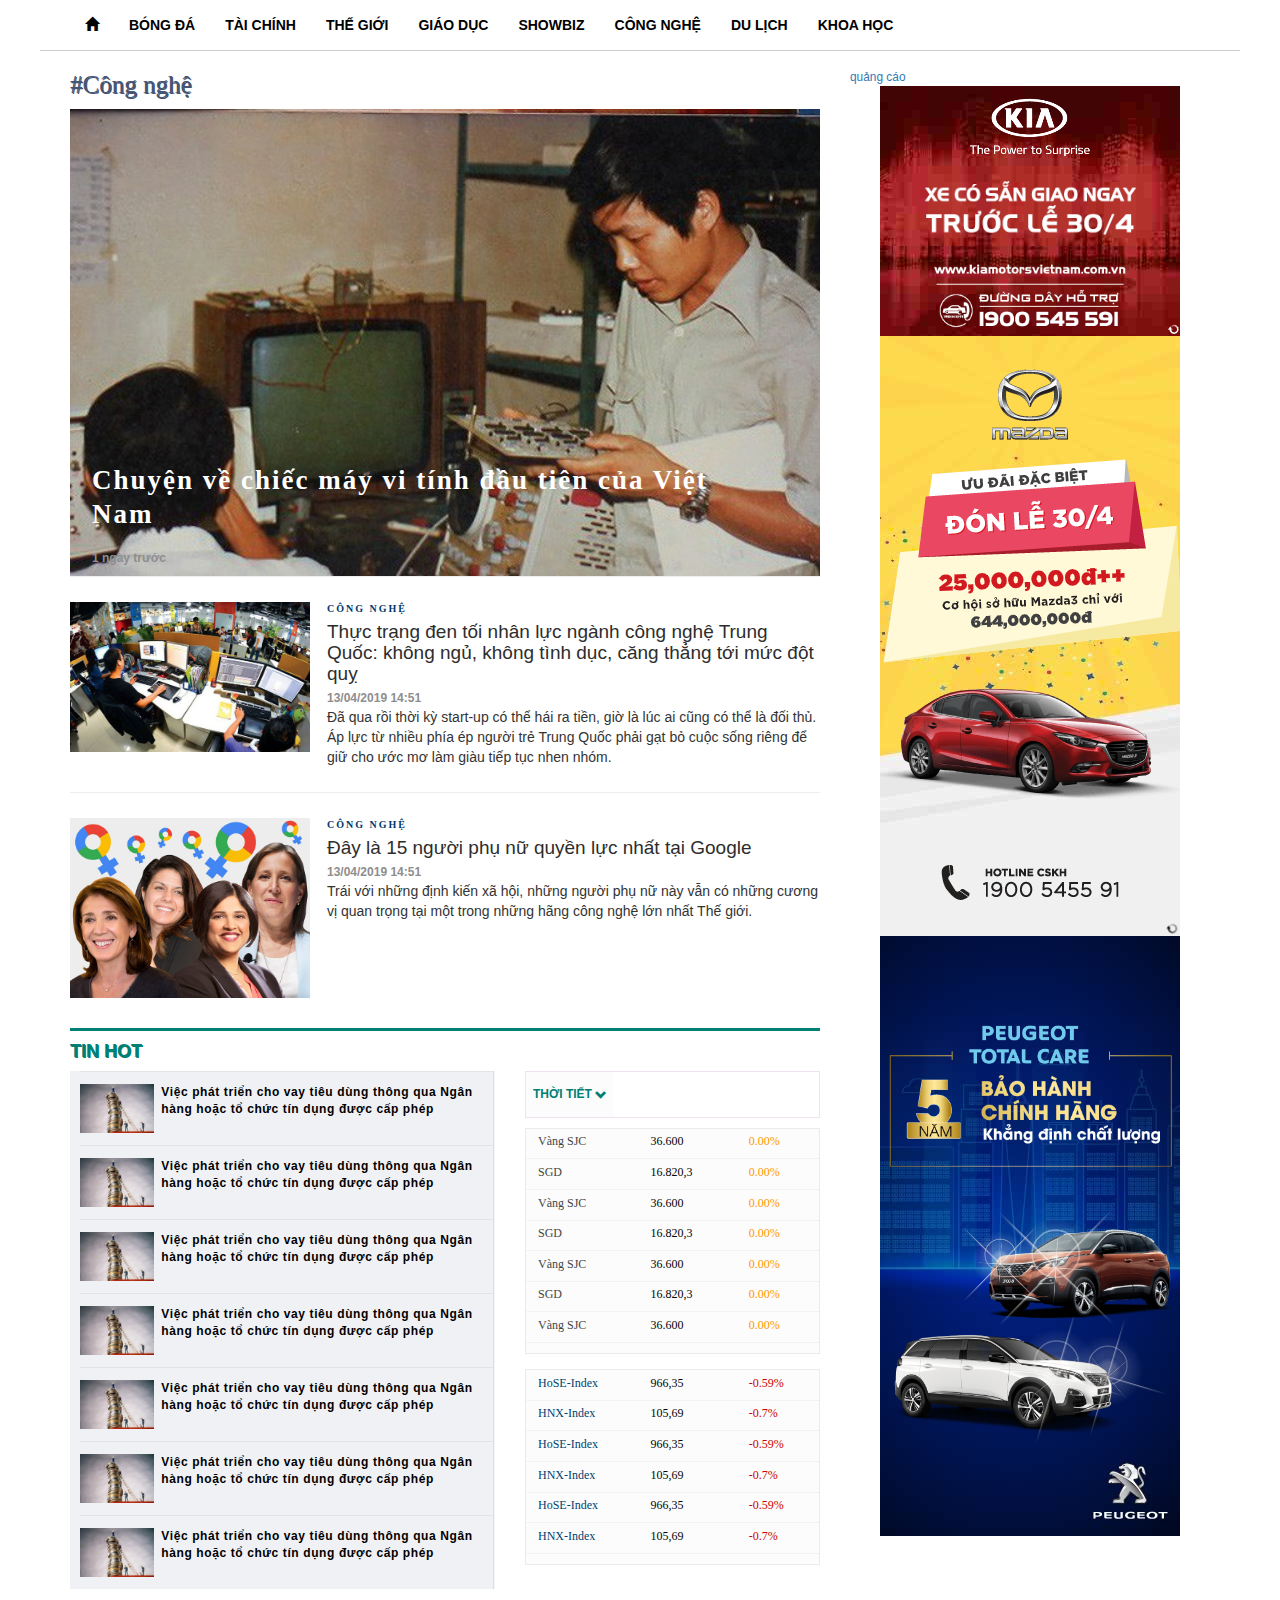
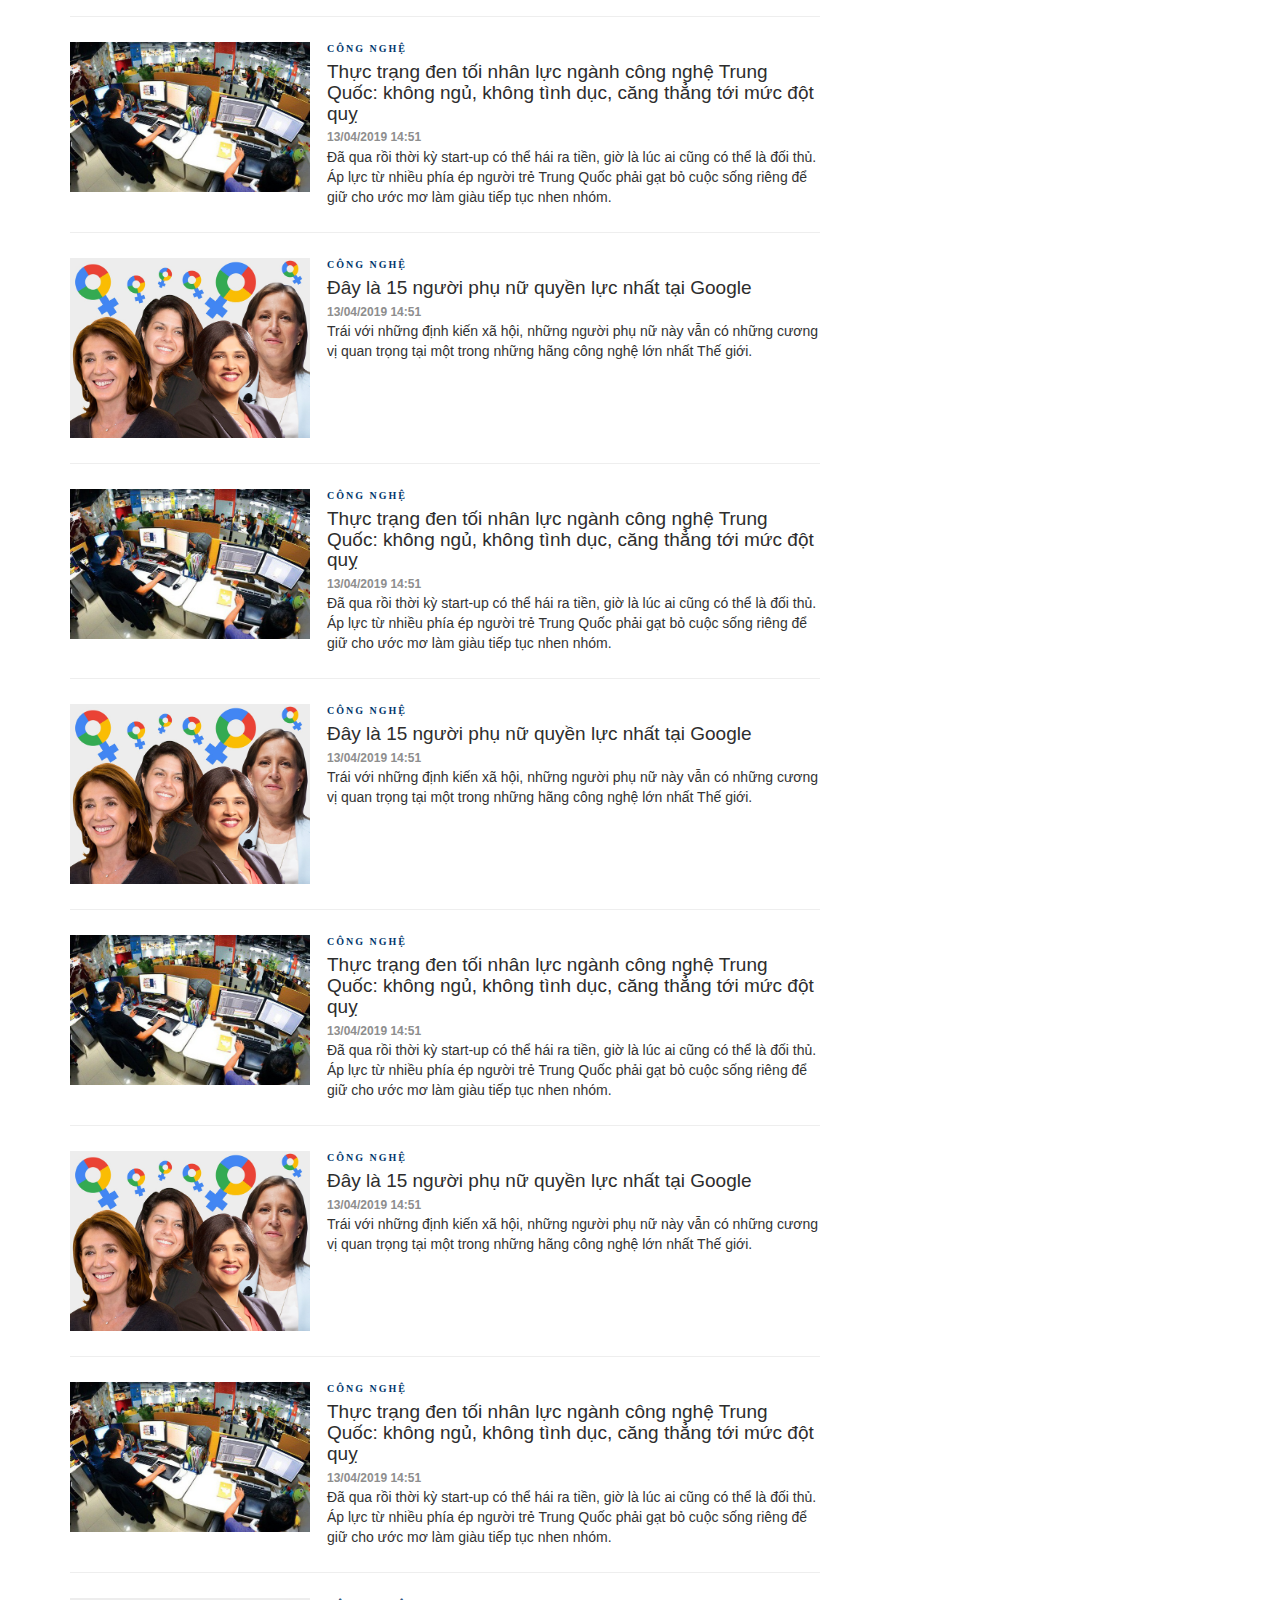
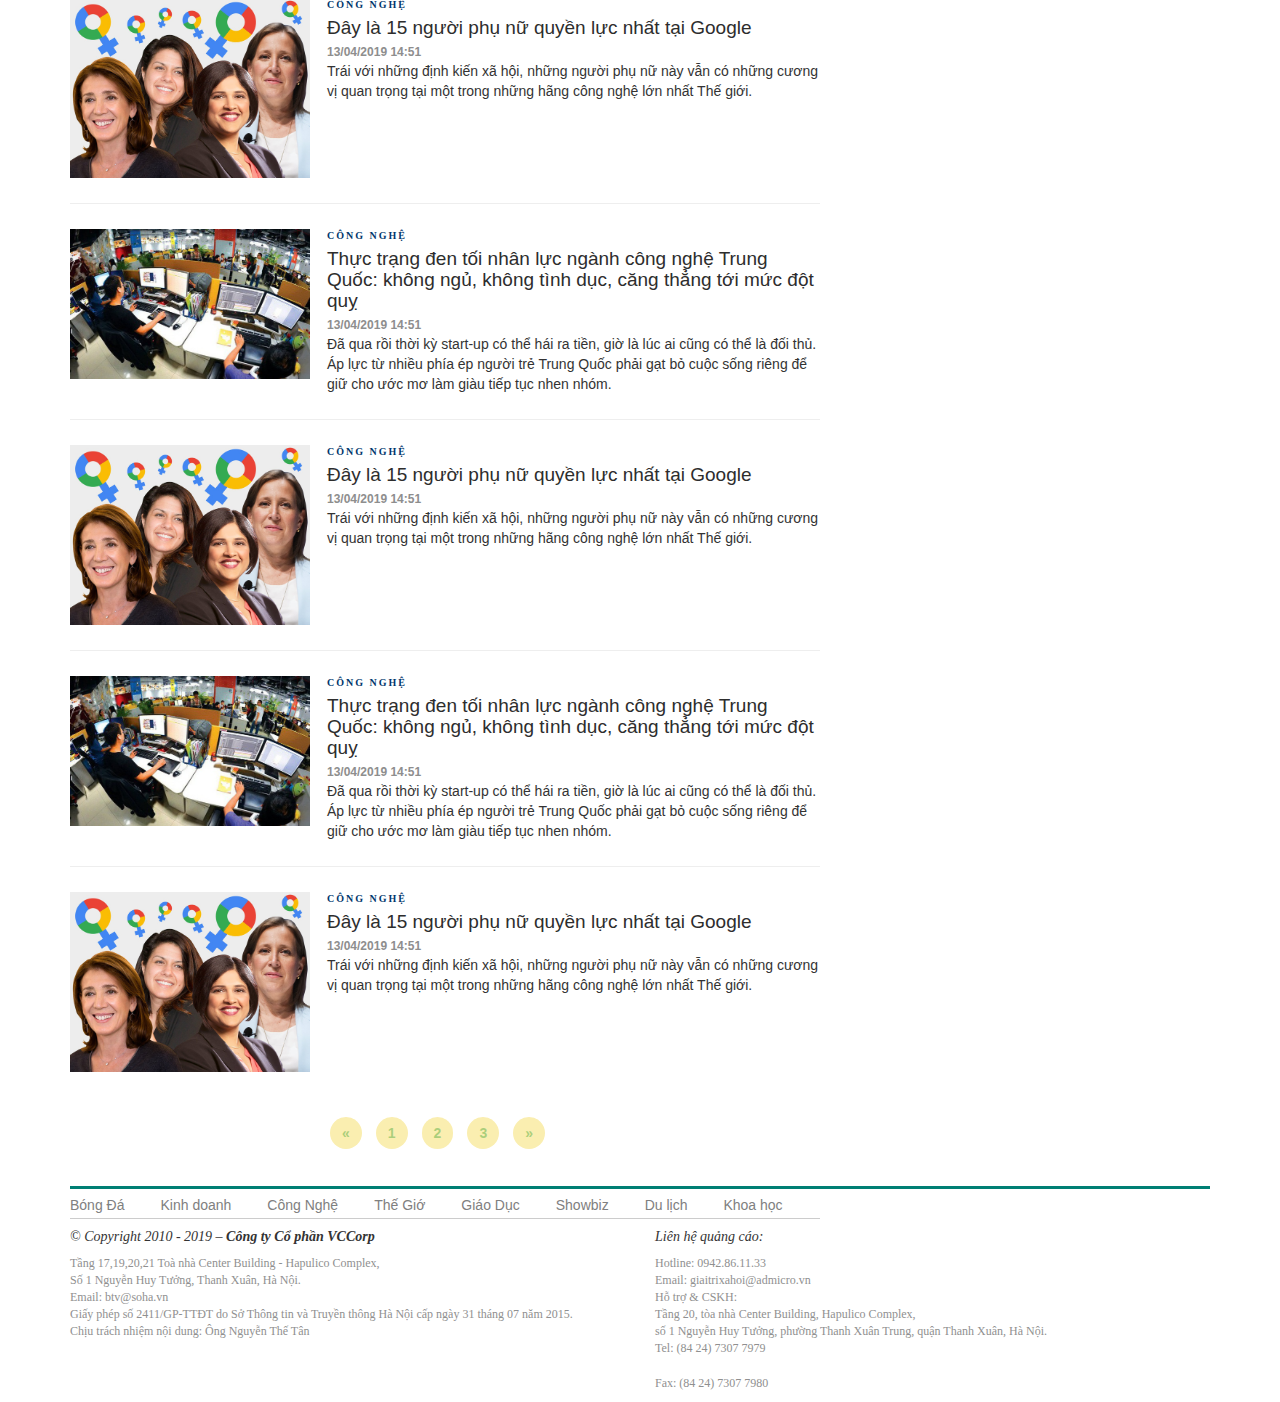
<file: congnghe.html>
<!DOCTYPE html>
<html lang="en">
<head>
	<meta name="viewport" content="width=device-width, initial-scale=1">
	<meta charset="UTF-8">
	<title>cong nghe</title>
	<meta name="viewport" content="width=device-width, initial-scale=1">
	<link rel="stylesheet" type="text/css" href="vendor/bootstrap.min.css">
	<script src="vendor/jquery.min.js"></script>
	<script src="vendor/bootstrap.min.js"></script>
	<link rel="stylesheet" href="vendor/fontawesome/css/all.css">
	<link rel="stylesheet" type="text/css" href="css/style.css">
	<link rel="stylesheet" type="text/css" href="css/congnghe.css">
	<!-- <link rel="stylesheet" type="text/css" href="css/swiper.css"> -->



	<script src="js/jquery-1.12.3.js"></script>
	<script type="text/javascript" src="js/script.js"></script>
	<link rel="stylesheet" href="swiper.min.css">


	<link rel="stylesheet" type="text/css" href="css/taichinh.css">

</head>

<body>

	<div class="header__menu">
		
		<div class="container khoang-padding">
			<div class="row">
				<div class="con-xs-12">
					<nav class="navbar navbar-inverse bg-header">
						<div class="navbar-header">
							<button type="button" class="navbar-toggle" data-toggle="collapse" data-target="#myNavbar">
								<span class="icon-bar"></span>
								<span class="icon-bar"></span>
								<span class="icon-bar"></span>                        
							</button>
							<a class="navbar-brand" href="#"></a>
						</div>
						<div class="collapse navbar-collapse collapse-left" id="myNavbar">
							<ul class="nav navbar-nav bg-header__color-a">
								<li class=" "><a href="index.html"><span class="glyphicon glyphicon-home "></span></a></li>
								<li ><a  href="bongda.html">Bóng Đá</a></li>
								<li ><a  href="taichinh.html">Tài chính</a></li>						
								<li ><a  href="thegioi.html">Thế Giới</a></li>
								<li ><a  href="giaoduc.html">Giáo Dục</a></li>
								<li ><a  href="showbiz.html">Showbiz</a></li>
								<li ><a  href="congnghe.html">Công Nghệ</a></li>
								<li ><a  href="dulich.html">Du lịch</a></li>
								<li ><a  href="khoahoc.html">Khoa học</a></li>
							</ul>
						</div>
					</nav>

				</div>
				
			</div>
		</div>
	</div>




	<div class="content-tc content-congnghe">
		<div class="container">
			<div class="row">

				<div class="content-tc__left ">
					<div class="col-xs-12 col-sm-8 col-md-8 col-lg-8 ">
						<div class="row">


							
							<div class="col-sm-12 col-sm-12 col-md-12 col-lg-12">
								<div class="duon-dan-tc">
									<h3 class="title-chinh">#Công nghệ</h3>
								</div>
								
								<div class="tin-dau-trang">
									<div class="tin-dau-trang__tp">
										<a class="tin-dau-trang__anh" href="">
											<img src="images/congnghe/vt80.jpg" class="img-responsive">
										</a>
										<div class="tin-dau-trang__title-tt">
											<h4>
												<a href="" title="Cuộc sống Trung Quốc: Giàu có hơn, công nghệ tiện ích hơn, bị kiểm soát chặt hơn">Chuyện về chiếc máy vi tính đầu tiên của Việt Nam

												</a>
											</h4>
											<p class="thoi-gian">1 ngày trước</p>
										</div>
										
									</div>
								</div>
								
							</div>


<!-- 
									<div class="col-xs-12 col-sm-12 col-md-12">
										<div class="duon-dan-tc">
											<h3 class="title-chinh">#Công nghệ</h3>
										</div>

										<div class="tin-dau-trang">
											<div class="tin-dau-trang__title-tt">
												<div>
													<a href="" title="Cuộc sống Trung Quốc: Giàu có hơn, công nghệ tiện ích hơn, bị kiểm soát chặt hơn">Cuộc sống Trung Quốc: Giàu có hơn, công nghệ tiện ích hơn, bị kiểm soát chặt hơn
													</a>
													<p class="thoi-gian">1 ngày trước</p>
												</div>
												
											</div>
										</div>

									</div> -->






									<div class="col-xs-12 col-sm-12 col-md-12">
										<div class="tin-tc">

											<div class="khoi-tin-theo-dm">
												<div class="khoi-tin-theo-dm__anh-tin">
													<img src="images/congnghe/cn.jpg" class="img-responsive">
												</div>
												<div class="khoi-tin-theo-dm__tp-tin">
													<a href="" class="theo-muc ">
													CÔNG NGHỆ</a>
													<h4 class="khoi-tin-theo-dm__title">
														<a href="">Thực trạng đen tối nhân lực ngành công nghệ Trung Quốc: không ngủ, không tình dục, căng thẳng tới mức đột quỵ
														</a>
													</h4>
													<p class="thoi-gian khoang-margin">13/04/2019 14:51</p>
													<span class="khoi-tin-theo-dm__tom-tat ">Đã qua rồi thời kỳ start-up có thể hái ra tiền, giờ là lúc ai cũng có thể là đối thủ. Áp lực từ nhiều phía ép người trẻ Trung Quốc phải gạt bỏ cuộc sống riêng để giữ cho ước mơ làm giàu tiếp tục nhen nhóm.</span>
												</div>

												<div class="tran-xuong-xs">
													<span class="khoi-tin-theo-dm__tom-tat-xs">Đã qua rồi thời kỳ start-up có thể hái ra tiền, giờ là lúc ai cũng có thể là đối thủ. Áp lực từ nhiều phía ép người trẻ Trung Quốc phải gạt bỏ cuộc sống riêng để giữ cho ước mơ làm giàu tiếp tục nhen nhóm.</span>
												</div>
											</div>	<!-- END khoi-tin-theo-dm -->

											<div class="khoi-tin-theo-dm">
												<div class="khoi-tin-theo-dm__anh-tin">
													<img src="images/congnghe/cn_nu.jpg" class="img-responsive">
												</div>
												<div class="khoi-tin-theo-dm__tp-tin">
													<a href="" class="theo-muc ">
													CÔNG NGHỆ</a>
													<h4 class="khoi-tin-theo-dm__title">
														<a href="">Đây là 15 người phụ nữ quyền lực nhất tại Google
														</a>
													</h4>
													<p class="thoi-gian khoang-margin">13/04/2019 14:51</p>
													<span class="khoi-tin-theo-dm__tom-tat ">Trái với những định kiến xã hội, những người phụ nữ này vẫn có những cương vị quan trọng tại một trong những hãng công nghệ lớn nhất Thế giới.</span>
												</div>

												<div class="tran-xuong-xs">
													<span class="khoi-tin-theo-dm__tom-tat-xs">Trái với những định kiến xã hội, những người phụ nữ này vẫn có những cương vị quan trọng tại một trong những hãng công nghệ lớn nhất Thế giới.</span>
												</div>
											</div>	<!-- END khoi-tin-theo-dm -->


											<!-- TIN HOT-TC -->
											<div class="tin-hot-tc">
												<h3 class="tin-hot-tc__title-hot">TIN HOT</h3>
												<div class="row">
													<div class=" col-xs-12 col-sm-7 col-md-7 col-lg-7">

														<div class="tin-hot-tc__col-left-tt">
															<ul>
																<li>
																	<a href="#"><img src="images/tinhot-tc.jpg" class="img-responsive tin-hot-tc__anh-tin"><h4 class="tin-hot-tc__title">Việc phát triển cho vay tiêu dùng thông qua Ngân hàng hoặc tổ chức tín dụng được cấp phép </h4></a>
																</li>
																<li>
																	<a href="#"><img src="images/tinhot-tc.jpg" class="img-responsive tin-hot-tc__anh-tin"><h4 class="tin-hot-tc__title">Việc phát triển cho vay tiêu dùng thông qua Ngân hàng hoặc tổ chức tín dụng được cấp phép </h4></a>
																</li>
																<li>
																	<a href="#"><img src="images/tinhot-tc.jpg" class="img-responsive tin-hot-tc__anh-tin"><h4 class="tin-hot-tc__title">Việc phát triển cho vay tiêu dùng thông qua Ngân hàng hoặc tổ chức tín dụng được cấp phép </h4></a>
																</li>
																<li>
																	<a href="#"><img src="images/tinhot-tc.jpg" class="img-responsive tin-hot-tc__anh-tin"><h4 class="tin-hot-tc__title">Việc phát triển cho vay tiêu dùng thông qua Ngân hàng hoặc tổ chức tín dụng được cấp phép </h4></a>
																</li>
																<li>
																	<a href="#"><img src="images/tinhot-tc.jpg" class="img-responsive tin-hot-tc__anh-tin"><h4 class="tin-hot-tc__title">Việc phát triển cho vay tiêu dùng thông qua Ngân hàng hoặc tổ chức tín dụng được cấp phép </h4></a>
																</li>
																<li>
																	<a href="#"><img src="images/tinhot-tc.jpg" class="img-responsive tin-hot-tc__anh-tin"><h4 class="tin-hot-tc__title">Việc phát triển cho vay tiêu dùng thông qua Ngân hàng hoặc tổ chức tín dụng được cấp phép </h4></a>
																</li>
																<li>
																	<a href="#"><img src="images/tinhot-tc.jpg" class="img-responsive tin-hot-tc__anh-tin"><h4 class="tin-hot-tc__title">Việc phát triển cho vay tiêu dùng thông qua Ngân hàng hoặc tổ chức tín dụng được cấp phép </h4></a>
																</li>

															</ul>
														</div>
													</div>
													<div class=" col-sm-5 col-md-5 col-lg-5">
														<div class="thoi-tiet">

															<div class="thoi-tiet__khu-vuc">
																<p class="thoi-tiet__tt ">Thời tiết <span class="glyphicon glyphicon-chevron-down"></span></p>
																<ul>
																	<li data-thoitiet="hanoi"><a>Hà Nội</a></li>
																	<li data-thoitiet="hcm"><a>TP.HCM</a></li>
																	<li data-thoitiet="danang"><a>Đà Nẵng</a></li>
																	<li data-thoitiet="haiphong"><a>Hải Phòng</a></li>
																	<li data-thoitiet="nhatrang"><a>Nha Trang</a></li>
																	<li data-thoitiet="vinh"><a>Vinh</a></li>
																</ul>
															</div>


															<div class="thoi-tiet__ct" >
																<div class="thoi-tiet__ct__col-left">
																	<h4>Thời tiết</h4>
																</div>
																<div class="thoi-tiet__ct__col-right">
																	<p class="hanoi"> <i> 28°C / 27°C - 35°C</i></p>
																	<p class="hcm"><i> 28°C / 27°C - 35°C</i></p>
																	<p class="danang"> <i> 28°C / 27°C - 35°C</i></p>
																	<p class="haiphong"> <i> 28°C / 27°C - 35°C</i></p>
																	<p class="nhatrang"> <i> 28°C / 27°C - 35°C</i></p>
																	<p class="vinh"><i> 28°C / 27°C - 35°C</i></p>
																</div>
															</div>

														</div> <!-- END THOI TIET -->


														<div class="tin-hot-tc__col-right-so">
															<div class="cs-tien-te">
																<ul>
																	<li>
																		<p class="cs-tien-te__ten">Vàng SJC</p>
																		<p  class="cs-tien-te__gia-ban">36.600</p>
																		<p  class="cs-tien-te__thay-doi">0.00%</p>
																	</li>
																	<li>
																		<p class="cs-tien-te__ten">SGD</p>
																		<p class="cs-tien-te__gia-ban">16.820,3</p>
																		<p class="cs-tien-te__thay-doi" >0.00%</p>
																	</li>
																	<li>
																		<p class="cs-tien-te__ten">Vàng SJC</p>
																		<p  class="cs-tien-te__gia-ban">36.600</p>
																		<p  class="cs-tien-te__thay-doi">0.00%</p>
																	</li>
																	<li>
																		<p class="cs-tien-te__ten">SGD</p>
																		<p class="cs-tien-te__gia-ban">16.820,3</p>
																		<p class="cs-tien-te__thay-doi" >0.00%</p>
																	</li>
																	<li>
																		<p class="cs-tien-te__ten">Vàng SJC</p>
																		<p  class="cs-tien-te__gia-ban">36.600</p>
																		<p  class="cs-tien-te__thay-doi">0.00%</p>
																	</li>
																	<li>
																		<p class="cs-tien-te__ten">SGD</p>
																		<p class="cs-tien-te__gia-ban">16.820,3</p>
																		<p class="cs-tien-te__thay-doi" >0.00%</p>
																	</li>
																	<li>
																		<p class="cs-tien-te__ten">Vàng SJC</p>
																		<p  class="cs-tien-te__gia-ban">36.600</p>
																		<p  class="cs-tien-te__thay-doi">0.00%</p>
																	</li>



																</ul>
															</div>

															<div class="cs-chung-khoan">
																<ul>
																	<li>
																		<p class="cs-chung-khoan__ten">HoSE-Index</p>
																		<p class="cs-chung-khoan__gia-ban">966,35</p>
																		<p class="cs-chung-khoan__thay-doi" >-0.59%</p>
																	</li>
																	<li>
																		<p class="cs-chung-khoan__ten">HNX-Index</p>
																		<p class="cs-chung-khoan__gia-ban">105,69</p>
																		<p class="cs-chung-khoan__thay-doi" >-0.7%
																		</p>
																	</li>
																	<li>
																		<p class="cs-chung-khoan__ten">HoSE-Index</p>
																		<p class="cs-chung-khoan__gia-ban">966,35</p>
																		<p class="cs-chung-khoan__thay-doi" >-0.59%</p>
																	</li>
																	<li>
																		<p class="cs-chung-khoan__ten">HNX-Index</p>
																		<p class="cs-chung-khoan__gia-ban">105,69</p>
																		<p class="cs-chung-khoan__thay-doi" >-0.7%
																		</p>
																	</li>
																	<li>
																		<p class="cs-chung-khoan__ten">HoSE-Index</p>
																		<p class="cs-chung-khoan__gia-ban">966,35</p>
																		<p class="cs-chung-khoan__thay-doi" >-0.59%</p>
																	</li>
																	<li>
																		<p class="cs-chung-khoan__ten">HNX-Index</p>
																		<p class="cs-chung-khoan__gia-ban">105,69</p>
																		<p class="cs-chung-khoan__thay-doi" >-0.7%
																		</p>
																	</li>


																</ul>
															</div>

														</div>
													</div>
												</div>


											</div><!-- TIN HOT-TC -->







											<div class="khoi-tin-theo-dm">
												<div class="khoi-tin-theo-dm__anh-tin">
													<img src="images/congnghe/cn.jpg" class="img-responsive">
												</div>
												<div class="khoi-tin-theo-dm__tp-tin">
													<a href="" class="theo-muc ">
													CÔNG NGHỆ</a>
													<h4 class="khoi-tin-theo-dm__title">
														<a href="">Thực trạng đen tối nhân lực ngành công nghệ Trung Quốc: không ngủ, không tình dục, căng thẳng tới mức đột quỵ
														</a>
													</h4>
													<p class="thoi-gian khoang-margin">13/04/2019 14:51</p>
													<span class="khoi-tin-theo-dm__tom-tat ">Đã qua rồi thời kỳ start-up có thể hái ra tiền, giờ là lúc ai cũng có thể là đối thủ. Áp lực từ nhiều phía ép người trẻ Trung Quốc phải gạt bỏ cuộc sống riêng để giữ cho ước mơ làm giàu tiếp tục nhen nhóm.</span>
												</div>

												<div class="tran-xuong-xs">
													<span class="khoi-tin-theo-dm__tom-tat-xs">Đã qua rồi thời kỳ start-up có thể hái ra tiền, giờ là lúc ai cũng có thể là đối thủ. Áp lực từ nhiều phía ép người trẻ Trung Quốc phải gạt bỏ cuộc sống riêng để giữ cho ước mơ làm giàu tiếp tục nhen nhóm.</span>
												</div>
											</div>	<!-- END khoi-tin-theo-dm -->

											<div class="khoi-tin-theo-dm">
												<div class="khoi-tin-theo-dm__anh-tin">
													<img src="images/congnghe/cn_nu.jpg" class="img-responsive">
												</div>
												<div class="khoi-tin-theo-dm__tp-tin">
													<a href="" class="theo-muc ">
													CÔNG NGHỆ</a>
													<h4 class="khoi-tin-theo-dm__title">
														<a href="">Đây là 15 người phụ nữ quyền lực nhất tại Google
														</a>
													</h4>
													<p class="thoi-gian khoang-margin">13/04/2019 14:51</p>
													<span class="khoi-tin-theo-dm__tom-tat ">Trái với những định kiến xã hội, những người phụ nữ này vẫn có những cương vị quan trọng tại một trong những hãng công nghệ lớn nhất Thế giới.</span>
												</div>

												<div class="tran-xuong-xs">
													<span class="khoi-tin-theo-dm__tom-tat-xs">Trái với những định kiến xã hội, những người phụ nữ này vẫn có những cương vị quan trọng tại một trong những hãng công nghệ lớn nhất Thế giới.</span>
												</div>
											</div>	<!-- END khoi-tin-theo-dm -->


											<div class="khoi-tin-theo-dm">
												<div class="khoi-tin-theo-dm__anh-tin">
													<img src="images/congnghe/cn.jpg" class="img-responsive">
												</div>
												<div class="khoi-tin-theo-dm__tp-tin">
													<a href="" class="theo-muc ">
													CÔNG NGHỆ</a>
													<h4 class="khoi-tin-theo-dm__title">
														<a href="">Thực trạng đen tối nhân lực ngành công nghệ Trung Quốc: không ngủ, không tình dục, căng thẳng tới mức đột quỵ
														</a>
													</h4>
													<p class="thoi-gian khoang-margin">13/04/2019 14:51</p>
													<span class="khoi-tin-theo-dm__tom-tat ">Đã qua rồi thời kỳ start-up có thể hái ra tiền, giờ là lúc ai cũng có thể là đối thủ. Áp lực từ nhiều phía ép người trẻ Trung Quốc phải gạt bỏ cuộc sống riêng để giữ cho ước mơ làm giàu tiếp tục nhen nhóm.</span>
												</div>

												<div class="tran-xuong-xs">
													<span class="khoi-tin-theo-dm__tom-tat-xs">Đã qua rồi thời kỳ start-up có thể hái ra tiền, giờ là lúc ai cũng có thể là đối thủ. Áp lực từ nhiều phía ép người trẻ Trung Quốc phải gạt bỏ cuộc sống riêng để giữ cho ước mơ làm giàu tiếp tục nhen nhóm.</span>
												</div>
											</div>	<!-- END khoi-tin-theo-dm -->

											<div class="khoi-tin-theo-dm">
												<div class="khoi-tin-theo-dm__anh-tin">
													<img src="images/congnghe/cn_nu.jpg" class="img-responsive">
												</div>
												<div class="khoi-tin-theo-dm__tp-tin">
													<a href="" class="theo-muc ">
													CÔNG NGHỆ</a>
													<h4 class="khoi-tin-theo-dm__title">
														<a href="">Đây là 15 người phụ nữ quyền lực nhất tại Google
														</a>
													</h4>
													<p class="thoi-gian khoang-margin">13/04/2019 14:51</p>
													<span class="khoi-tin-theo-dm__tom-tat ">Trái với những định kiến xã hội, những người phụ nữ này vẫn có những cương vị quan trọng tại một trong những hãng công nghệ lớn nhất Thế giới.</span>
												</div>

												<div class="tran-xuong-xs">
													<span class="khoi-tin-theo-dm__tom-tat-xs">Trái với những định kiến xã hội, những người phụ nữ này vẫn có những cương vị quan trọng tại một trong những hãng công nghệ lớn nhất Thế giới.</span>
												</div>
											</div>	<!-- END khoi-tin-theo-dm -->


											<div class="khoi-tin-theo-dm">
												<div class="khoi-tin-theo-dm__anh-tin">
													<img src="images/congnghe/cn.jpg" class="img-responsive">
												</div>
												<div class="khoi-tin-theo-dm__tp-tin">
													<a href="" class="theo-muc ">
													CÔNG NGHỆ</a>
													<h4 class="khoi-tin-theo-dm__title">
														<a href="">Thực trạng đen tối nhân lực ngành công nghệ Trung Quốc: không ngủ, không tình dục, căng thẳng tới mức đột quỵ
														</a>
													</h4>
													<p class="thoi-gian khoang-margin">13/04/2019 14:51</p>
													<span class="khoi-tin-theo-dm__tom-tat ">Đã qua rồi thời kỳ start-up có thể hái ra tiền, giờ là lúc ai cũng có thể là đối thủ. Áp lực từ nhiều phía ép người trẻ Trung Quốc phải gạt bỏ cuộc sống riêng để giữ cho ước mơ làm giàu tiếp tục nhen nhóm.</span>
												</div>

												<div class="tran-xuong-xs">
													<span class="khoi-tin-theo-dm__tom-tat-xs">Đã qua rồi thời kỳ start-up có thể hái ra tiền, giờ là lúc ai cũng có thể là đối thủ. Áp lực từ nhiều phía ép người trẻ Trung Quốc phải gạt bỏ cuộc sống riêng để giữ cho ước mơ làm giàu tiếp tục nhen nhóm.</span>
												</div>
											</div>	<!-- END khoi-tin-theo-dm -->

											<div class="khoi-tin-theo-dm">
												<div class="khoi-tin-theo-dm__anh-tin">
													<img src="images/congnghe/cn_nu.jpg" class="img-responsive">
												</div>
												<div class="khoi-tin-theo-dm__tp-tin">
													<a href="" class="theo-muc ">
													CÔNG NGHỆ</a>
													<h4 class="khoi-tin-theo-dm__title">
														<a href="">Đây là 15 người phụ nữ quyền lực nhất tại Google
														</a>
													</h4>
													<p class="thoi-gian khoang-margin">13/04/2019 14:51</p>
													<span class="khoi-tin-theo-dm__tom-tat ">Trái với những định kiến xã hội, những người phụ nữ này vẫn có những cương vị quan trọng tại một trong những hãng công nghệ lớn nhất Thế giới.</span>
												</div>

												<div class="tran-xuong-xs">
													<span class="khoi-tin-theo-dm__tom-tat-xs">Trái với những định kiến xã hội, những người phụ nữ này vẫn có những cương vị quan trọng tại một trong những hãng công nghệ lớn nhất Thế giới.</span>
												</div>
											</div>	<!-- END khoi-tin-theo-dm -->


											<div class="khoi-tin-theo-dm">
												<div class="khoi-tin-theo-dm__anh-tin">
													<img src="images/congnghe/cn.jpg" class="img-responsive">
												</div>
												<div class="khoi-tin-theo-dm__tp-tin">
													<a href="" class="theo-muc ">
													CÔNG NGHỆ</a>
													<h4 class="khoi-tin-theo-dm__title">
														<a href="">Thực trạng đen tối nhân lực ngành công nghệ Trung Quốc: không ngủ, không tình dục, căng thẳng tới mức đột quỵ
														</a>
													</h4>
													<p class="thoi-gian khoang-margin">13/04/2019 14:51</p>
													<span class="khoi-tin-theo-dm__tom-tat ">Đã qua rồi thời kỳ start-up có thể hái ra tiền, giờ là lúc ai cũng có thể là đối thủ. Áp lực từ nhiều phía ép người trẻ Trung Quốc phải gạt bỏ cuộc sống riêng để giữ cho ước mơ làm giàu tiếp tục nhen nhóm.</span>
												</div>

												<div class="tran-xuong-xs">
													<span class="khoi-tin-theo-dm__tom-tat-xs">Đã qua rồi thời kỳ start-up có thể hái ra tiền, giờ là lúc ai cũng có thể là đối thủ. Áp lực từ nhiều phía ép người trẻ Trung Quốc phải gạt bỏ cuộc sống riêng để giữ cho ước mơ làm giàu tiếp tục nhen nhóm.</span>
												</div>
											</div>	<!-- END khoi-tin-theo-dm -->

											<div class="khoi-tin-theo-dm">
												<div class="khoi-tin-theo-dm__anh-tin">
													<img src="images/congnghe/cn_nu.jpg" class="img-responsive">
												</div>
												<div class="khoi-tin-theo-dm__tp-tin">
													<a href="" class="theo-muc ">
													CÔNG NGHỆ</a>
													<h4 class="khoi-tin-theo-dm__title">
														<a href="">Đây là 15 người phụ nữ quyền lực nhất tại Google
														</a>
													</h4>
													<p class="thoi-gian khoang-margin">13/04/2019 14:51</p>
													<span class="khoi-tin-theo-dm__tom-tat ">Trái với những định kiến xã hội, những người phụ nữ này vẫn có những cương vị quan trọng tại một trong những hãng công nghệ lớn nhất Thế giới.</span>
												</div>

												<div class="tran-xuong-xs">
													<span class="khoi-tin-theo-dm__tom-tat-xs">Trái với những định kiến xã hội, những người phụ nữ này vẫn có những cương vị quan trọng tại một trong những hãng công nghệ lớn nhất Thế giới.</span>
												</div>
											</div>	<!-- END khoi-tin-theo-dm -->




											<div class="khoi-tin-theo-dm">
												<div class="khoi-tin-theo-dm__anh-tin">
													<img src="images/congnghe/cn.jpg" class="img-responsive">
												</div>
												<div class="khoi-tin-theo-dm__tp-tin">
													<a href="" class="theo-muc ">
													CÔNG NGHỆ</a>
													<h4 class="khoi-tin-theo-dm__title">
														<a href="">Thực trạng đen tối nhân lực ngành công nghệ Trung Quốc: không ngủ, không tình dục, căng thẳng tới mức đột quỵ
														</a>
													</h4>
													<p class="thoi-gian khoang-margin">13/04/2019 14:51</p>
													<span class="khoi-tin-theo-dm__tom-tat ">Đã qua rồi thời kỳ start-up có thể hái ra tiền, giờ là lúc ai cũng có thể là đối thủ. Áp lực từ nhiều phía ép người trẻ Trung Quốc phải gạt bỏ cuộc sống riêng để giữ cho ước mơ làm giàu tiếp tục nhen nhóm.</span>
												</div>

												<div class="tran-xuong-xs">
													<span class="khoi-tin-theo-dm__tom-tat-xs">Đã qua rồi thời kỳ start-up có thể hái ra tiền, giờ là lúc ai cũng có thể là đối thủ. Áp lực từ nhiều phía ép người trẻ Trung Quốc phải gạt bỏ cuộc sống riêng để giữ cho ước mơ làm giàu tiếp tục nhen nhóm.</span>
												</div>
											</div>	<!-- END khoi-tin-theo-dm -->

											<div class="khoi-tin-theo-dm">
												<div class="khoi-tin-theo-dm__anh-tin">
													<img src="images/congnghe/cn_nu.jpg" class="img-responsive">
												</div>
												<div class="khoi-tin-theo-dm__tp-tin">
													<a href="" class="theo-muc ">
													CÔNG NGHỆ</a>
													<h4 class="khoi-tin-theo-dm__title">
														<a href="">Đây là 15 người phụ nữ quyền lực nhất tại Google
														</a>
													</h4>
													<p class="thoi-gian khoang-margin">13/04/2019 14:51</p>
													<span class="khoi-tin-theo-dm__tom-tat ">Trái với những định kiến xã hội, những người phụ nữ này vẫn có những cương vị quan trọng tại một trong những hãng công nghệ lớn nhất Thế giới.</span>
												</div>

												<div class="tran-xuong-xs">
													<span class="khoi-tin-theo-dm__tom-tat-xs">Trái với những định kiến xã hội, những người phụ nữ này vẫn có những cương vị quan trọng tại một trong những hãng công nghệ lớn nhất Thế giới.</span>
												</div>
											</div>	<!-- END khoi-tin-theo-dm -->


											<div class="khoi-tin-theo-dm">
												<div class="khoi-tin-theo-dm__anh-tin">
													<img src="images/congnghe/cn.jpg" class="img-responsive">
												</div>
												<div class="khoi-tin-theo-dm__tp-tin">
													<a href="" class="theo-muc ">
													CÔNG NGHỆ</a>
													<h4 class="khoi-tin-theo-dm__title">
														<a href="">Thực trạng đen tối nhân lực ngành công nghệ Trung Quốc: không ngủ, không tình dục, căng thẳng tới mức đột quỵ
														</a>
													</h4>
													<p class="thoi-gian khoang-margin">13/04/2019 14:51</p>
													<span class="khoi-tin-theo-dm__tom-tat ">Đã qua rồi thời kỳ start-up có thể hái ra tiền, giờ là lúc ai cũng có thể là đối thủ. Áp lực từ nhiều phía ép người trẻ Trung Quốc phải gạt bỏ cuộc sống riêng để giữ cho ước mơ làm giàu tiếp tục nhen nhóm.</span>
												</div>

												<div class="tran-xuong-xs">
													<span class="khoi-tin-theo-dm__tom-tat-xs">Đã qua rồi thời kỳ start-up có thể hái ra tiền, giờ là lúc ai cũng có thể là đối thủ. Áp lực từ nhiều phía ép người trẻ Trung Quốc phải gạt bỏ cuộc sống riêng để giữ cho ước mơ làm giàu tiếp tục nhen nhóm.</span>
												</div>
											</div>	<!-- END khoi-tin-theo-dm -->

											<div class="khoi-tin-theo-dm">
												<div class="khoi-tin-theo-dm__anh-tin">
													<img src="images/congnghe/cn_nu.jpg" class="img-responsive">
												</div>
												<div class="khoi-tin-theo-dm__tp-tin">
													<a href="" class="theo-muc ">
													CÔNG NGHỆ</a>
													<h4 class="khoi-tin-theo-dm__title">
														<a href="">Đây là 15 người phụ nữ quyền lực nhất tại Google
														</a>
													</h4>
													<p class="thoi-gian khoang-margin">13/04/2019 14:51</p>
													<span class="khoi-tin-theo-dm__tom-tat ">Trái với những định kiến xã hội, những người phụ nữ này vẫn có những cương vị quan trọng tại một trong những hãng công nghệ lớn nhất Thế giới.</span>
												</div>

												<div class="tran-xuong-xs">
													<span class="khoi-tin-theo-dm__tom-tat-xs">Trái với những định kiến xã hội, những người phụ nữ này vẫn có những cương vị quan trọng tại một trong những hãng công nghệ lớn nhất Thế giới.</span>
												</div>
											</div>	<!-- END khoi-tin-theo-dm -->




											<div class="phan-trang">
												<ul class="pagination">
													<li><a href="#">&laquo;</a></li>
													<li><a href="#">1</a></li>
													<li><a href="#">2</a></li>
													<li><a href="#">3</a></li>
													<li><a href="#">&raquo;</a></li>
												</ul>
											</div>


										</div>

									</div>

								</div>




							</div>

						</div> <!-- end content-tc__left -->


						<div class="content-tc__right">
							<div class="col-xs-4 col-sm-4 col-md-4 col-lg-4 ">
								<div class="banner-tc banner-tc--sua">

									<a href="">
										<small>quảng cáo</small>
										<img src="images/banner/congnghe4.png" title="haha" class="img-responsive" >
										<img src="images/banner/congnghe1.gif" title="haha" class="img-responsive">
										<img src="images/banner/congnghe2.gif" title="haha" class="img-responsive banner-fixed_f" style="margin: auto;display: block;">
									</a>

								</div>
							</div>
						</div><!--  end content-tc__right -->




					</div>

				</div>
			</div>









			<div class="container">
				<div class="row">
					<div class="col-md-12" >
						<div class="len-dau-trang">
							<h4><i class="fas fa-angle-up"></i></h4>
						</div>
					</div>
				</div>
			</div>




			<div class="container">
				<div class="row">
					<div class="col-md-12" >
						<div class="duong-ke"></div>
					</div>
				</div>
			</div>


			<!-- <h1>FOOTER</h1> -->
			<div class="footer">
				<div class="container">

					<div class="row">
						<div class="col-md-8" >
							<div class="footer__cac-muc">
								<ul>
									<li><a href="">Bóng Đá </a></li>
									<li><a href="">Kinh doanh </a></li>
									<li><a href="">Công Nghệ </a></li>
									<li><a href="">Thế Giớ </a></li>
									<li><a href="">Giáo Dục </a></li>
									<li><a href="">Showbiz </a></li>
									<li><a href="">Du lịch </a></li>
									<li><a href="">Khoa học</a></li>
								</ul>
							</div>
						</div>
					</div>

					<div class="row">
						<div class="col-md-6" >
							<div class="footer__tt-dc">
								<div>
									<i>© Copyright 2010 - 2019 – <b> Công ty Cổ phần VCCorp</b></i>
									<p>Tầng 17,19,20,21 Toà nhà Center Building - Hapulico Complex,<br>
										Số 1 Nguyễn Huy Tưởng, Thanh Xuân, Hà Nội.<br>
										Email: btv@soha.vn<br>
										Giấy phép số 2411/GP-TTĐT do Sở Thông tin và Truyền thông Hà Nội cấp ngày 31 tháng 07 năm 2015.<br>
									Chịu trách nhiệm nội dung: Ông Nguyễn Thế Tân</p>
								</div>
							</div>
						</div>

						<div class="col-md-6" >
							<div class="footer__tt-dc">
								<div>
									<i>Liên hệ quảng cáo:</i>
									<p>Hotline: 0942.86.11.33<br>
										Email: giaitrixahoi@admicro.vn<br>
										Hỗ trợ & CSKH:<br>
										Tầng 20, tòa nhà Center Building, Hapulico Complex,<br>
										số 1 Nguyễn Huy Tưởng, phường Thanh Xuân Trung, quận Thanh Xuân, Hà Nội. <br>
										Tel: (84 24) 7307 7979<br>
										<br>
										Fax: (84 24) 7307 7980
									</p>
								</div>
							</div>
						</div>
					</div>

				</div>
			</div><!-- END FOOTER -->

























			<script type="text/javascript">


			</script>





		</body>
		</html>
</file>
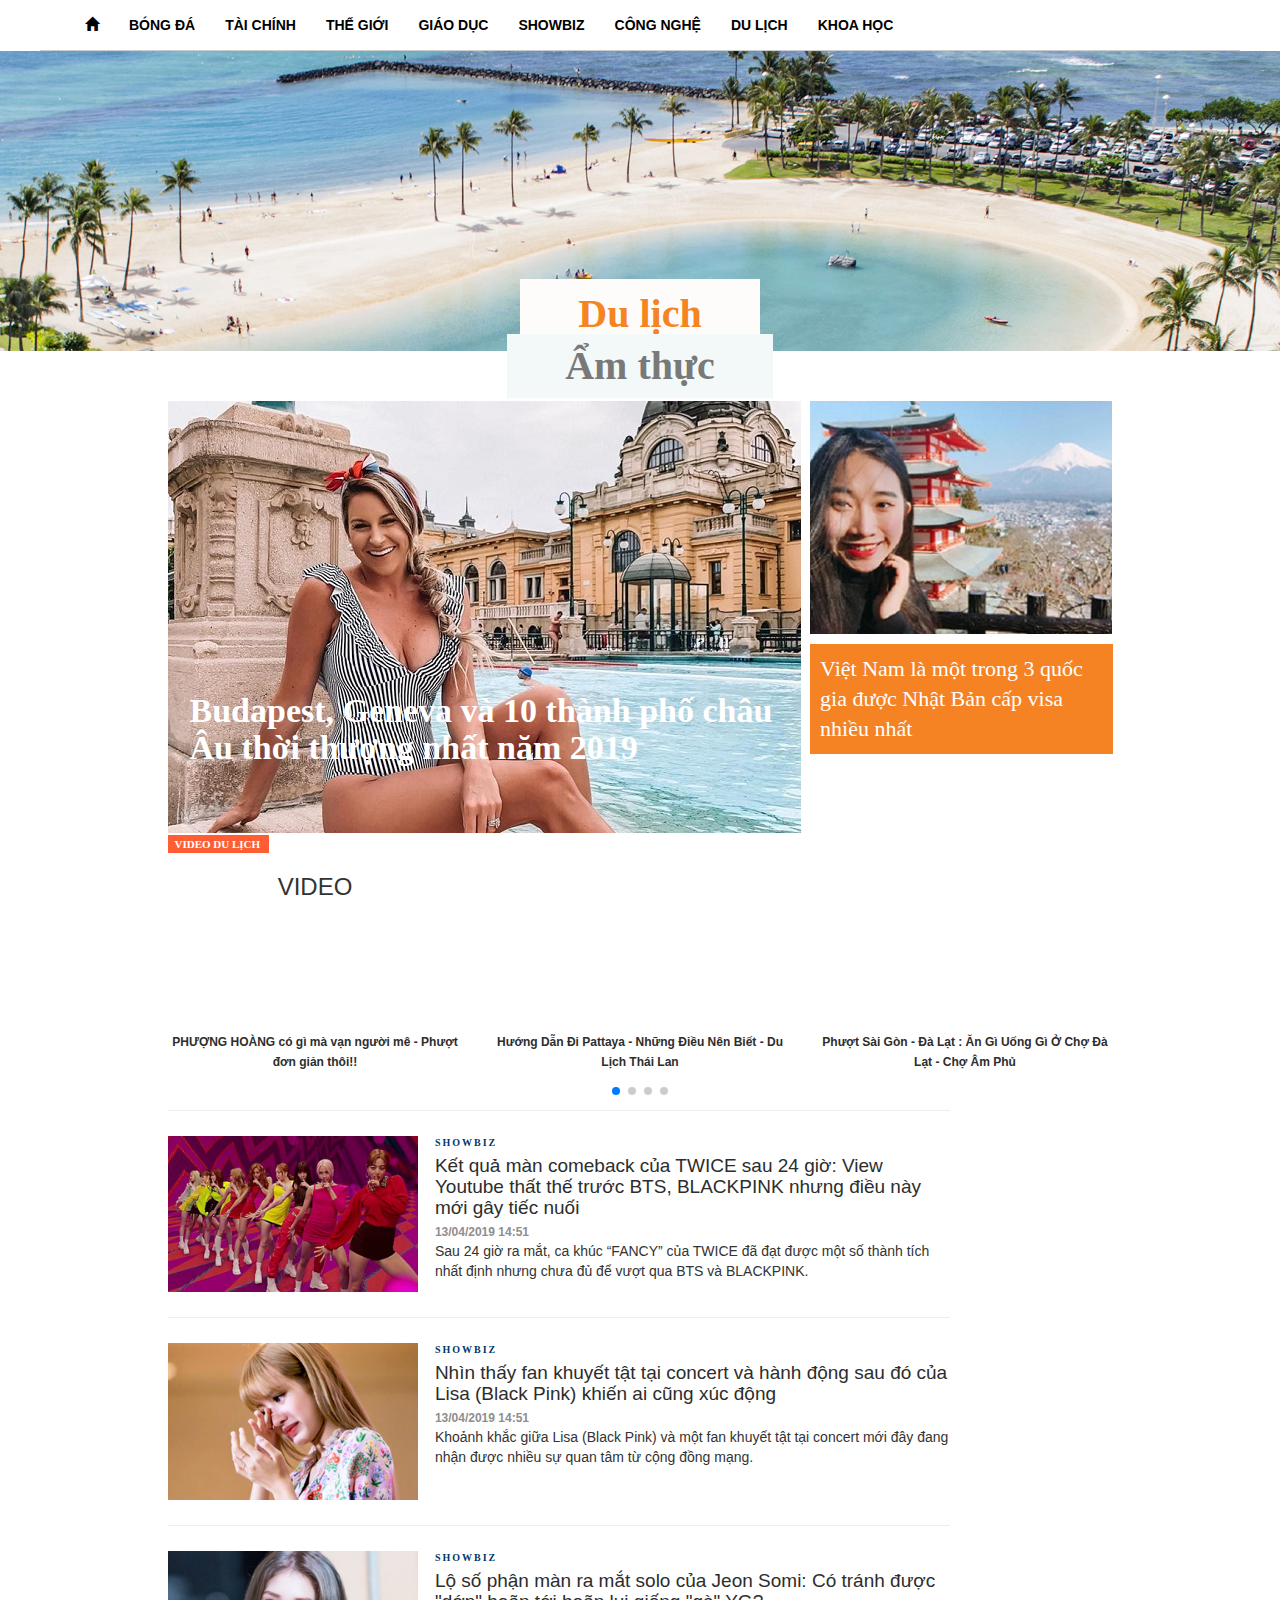
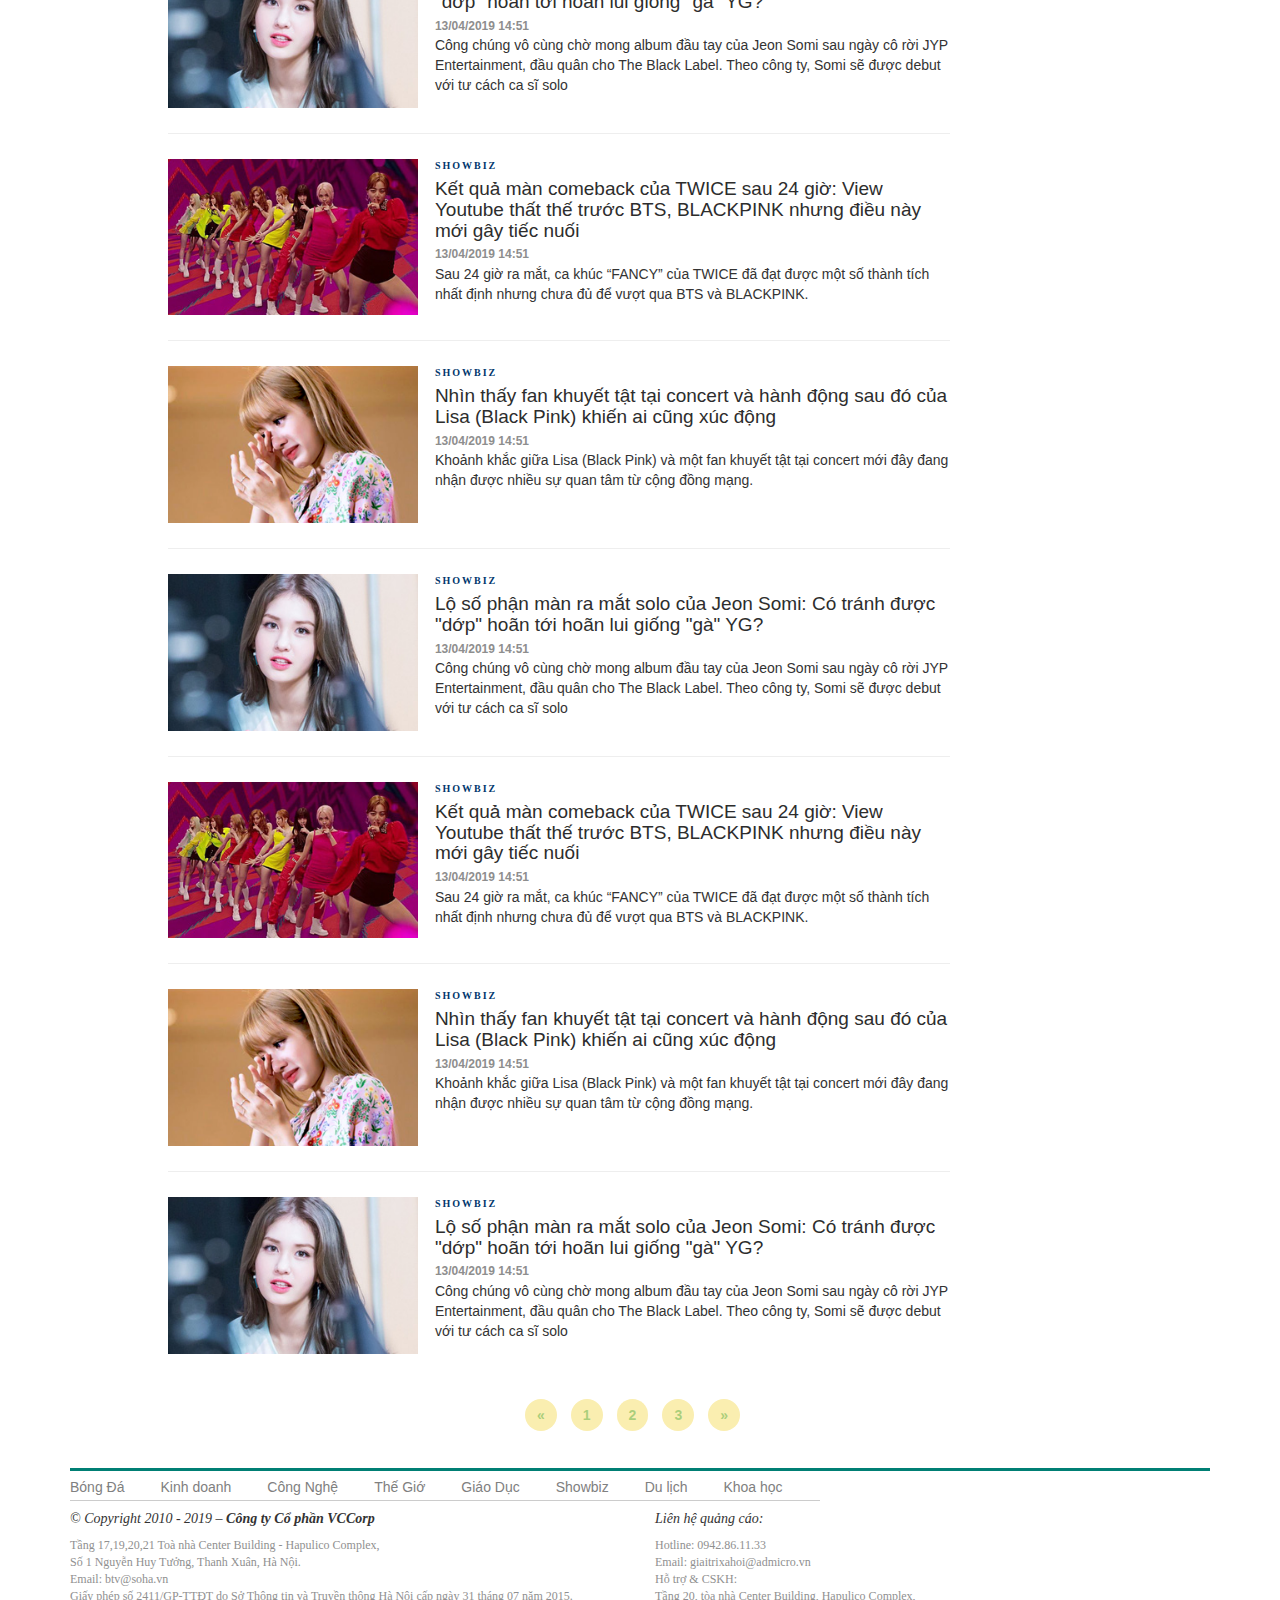
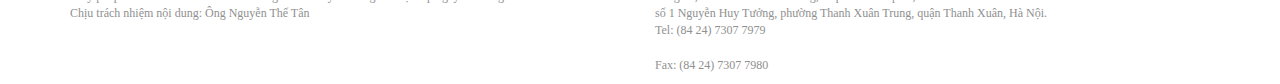
<file: dulich.html>
<!DOCTYPE html>
<html lang="en">
<head>
	<meta name="viewport" content="width=device-width, initial-scale=1">
	<meta charset="UTF-8">
	<title>du lich</title>
	<meta name="viewport" content="width=device-width, initial-scale=1">
	<link rel="stylesheet" type="text/css" href="vendor/bootstrap.min.css">
	<script src="vendor/jquery.min.js"></script>
	<script src="vendor/bootstrap.min.js"></script>
	<link rel="stylesheet" href="vendor/fontawesome/css/all.css">
	<link rel="stylesheet" type="text/css" href="css/style.css">
	<link rel="stylesheet" type="text/css" href="css/swiper.css">



	<script src="js/jquery-1.12.3.js"></script>
	<script type="text/javascript" src="js/script.js"></script>
	<link rel="stylesheet" href="swiper.min.css">


	<link rel="stylesheet" type="text/css" href="css/taichinh.css">
	<link rel="stylesheet" type="text/css" href="css/thegioi.css">
	<link rel="stylesheet" type="text/css" href="css/showbiz.css">
	<link rel="stylesheet" type="text/css" href="css/dulich.css">
</head>

<body>


	<div class="header__menu">
		
		<div class="container khoang-padding">
			<div class="row">
				<div class="con-xs-12">
					<nav class="navbar navbar-inverse bg-header">
						<div class="navbar-header">
							<button type="button" class="navbar-toggle" data-toggle="collapse" data-target="#myNavbar">
								<span class="icon-bar"></span>
								<span class="icon-bar"></span>
								<span class="icon-bar"></span>                        
							</button>
							<a class="navbar-brand" href="#"></a>
						</div>
						<div class="collapse navbar-collapse collapse-left" id="myNavbar">
							<ul class="nav navbar-nav bg-header__color-a">
								<li class=" "><a href="index.html"><span class="glyphicon glyphicon-home "></span></a></li>
								<li ><a  href="bongda.html">Bóng Đá</a></li>
								<li ><a  href="taichinh.html">Tài chính</a></li>						
								<li ><a  href="thegioi.html">Thế Giới</a></li>
								<li ><a  href="giaoduc.html">Giáo Dục</a></li>
								<li ><a  href="showbiz.html">Showbiz</a></li>
								<li ><a  href="congnghe.html">Công Nghệ</a></li>
								<li ><a  href="dulich.html">Du lịch</a></li>
								<li ><a  href="khoahoc.html">Khoa học</a></li>
							</ul>
						</div>
					</nav>

				</div>
				
			</div>
		</div>
	</div>







	<div class="container-fluid ">
		<div class="row">
			<div class="col-xs-12 col-sm-12 col-md-12 khoang-padding-header-dl">	
				<div class=" container-fluid--header-dl">
					<div class="header-content-dl">
						<a class="sub-du-lich" cate-id="du-lich" href="">Du lịch</a>
						<a class="sub-am-thuc" cate-id="am-thuc" href="">Ẩm thực</a>
					</div>
				</div>			

			</div>
		</div>
	</div>







	<div class="content-trang-dl">


		<div class="container">
			<div class="row">


				<div class="content-trang-dl__left ">
					<div class="col-md-10 col-md-offset-1">
						<div class="row">


							<div class="col-xs-12 col-sm-12 col-md-12 ">
								<div class="tin-dau-trang-dl">

									<div class="tin-dau-trang-dl-col-left">
										<div class="tin-dau-trang-dl-col-left__anh-tin">
											<a href=""><img src="images/dulich/dl20.jpg" class="img-responsive"></a>
										</div>

										<h4 class="tin-dau-trang-dl-left__title"><a href="">
										Budapest, Geneva và 10 thành phố châu Âu thời thượng nhất năm 2019</a></h4>

									</div>
									<div class="tin-dau-trang-dl-col-right">
										<div class="tin-dau-trang-col-right__anh-tin">
											<a href=""><img src="images/dulich/dl21.jpg" class="img-responsive"></a>
										</div>
										<h4 class="tin-dau-trang-dl-col-right__ title"><a href="">Việt Nam là một trong 3 quốc gia được Nhật Bản cấp visa nhiều nhất</a></h4>

									</div>

								</div>
							</div>























							<!-- ---------------------------------------------------------------------------- -->
<!-- nguon: Multiple Slides Per View
https://idangero.us/swiper/demos/
https://github.com/nolimits4web/Swiper/blob/master/demos/110-slides-per-view.html -->
<div class="slide-tin slide-tin-showbiz">
	<!-- <div class="container">
		<div class="row"> -->
			<div class="col-xs-12 col-sm-12 col-md-12">
				<span class="tieu-diem-tuan">VIDEO Du lịch</span>
				<div class="swiper-container chinh-lai" >
					<!-- <div class="swiper-wrapper"> -->
						<ul class="swiper-wrapper ">

							<li class="swiper-slide" data-boxtype="homenewsposition" style="margin-right: 20px;">
								<div class="slide-wrap">
									<div class="embed-responsive embed-responsive-16by9">
										<h3>VIDEO</h3>
										<iframe class="embed-responsive-item" width="560" height="315" src="https://www.youtube.com/embed/jBxGHYHAbAY" frameborder="0" allow="accelerometer; autoplay; encrypted-media; gyroscope; picture-in-picture" allowfullscreen></iframe>
									</div>

									<div class="post-detail">
										<h3 class="title">
											<a href="">PHƯỢNG HOÀNG có gì mà vạn người mê - Phượt đơn giản thôi!!</a>
										</h3>
									</div>
								</div>
							</li>
							<li class="swiper-slide" data-boxtype="homenewsposition" style="margin-right: 20px;">
								<div class="slide-wrap">
									<div class="embed-responsive embed-responsive-16by9">
										<iframe class="embed-responsive-item" width="560" height="315" src="https://www.youtube.com/embed/GLXKk97OrZ8" frameborder="0" allow="accelerometer; autoplay; encrypted-media; gyroscope; picture-in-picture" allowfullscreen></iframe>
									</div>
									<div class="post-detail">
										<h3 class="title">
											<a href="">Hướng Dẫn Đi Pattaya - Những Điều Nên Biết - Du Lịch Thái Lan</a>
										</h3>
									</div>
								</div>
							</li>
							<li class="swiper-slide" data-boxtype="homenewsposition" style="margin-right: 20px;">
								<div class="slide-wrap">
									<div class="embed-responsive embed-responsive-16by9">
										<iframe class="embed-responsive-item" width="560" height="315" src="https://www.youtube.com/embed/DP_iJLgGvyU" frameborder="0" allow="accelerometer; autoplay; encrypted-media; gyroscope; picture-in-picture" allowfullscreen></iframe>
									</div>
									<div class="post-detail">
										<h3 class="title">
											<a href="">
											Phượt Sài Gòn - Đà Lạt : Ăn Gì Uống Gì Ở Chợ Đà Lạt - Chợ Âm Phủ </a>
										</h3>
									</div>
								</div>
							</li>

							<li class="swiper-slide" data-boxtype="homenewsposition" style="margin-right: 20px;">
								<div class="slide-wrap">
									<div class="embed-responsive embed-responsive-16by9">
										<h3>VIDEO</h3>
										<iframe class="embed-responsive-item" width="560" height="315" src="https://www.youtube.com/embed/jBxGHYHAbAY" frameborder="0" allow="accelerometer; autoplay; encrypted-media; gyroscope; picture-in-picture" allowfullscreen></iframe>
									</div>

									<div class="post-detail">
										<h3 class="title">
											<a href="">PHƯỢNG HOÀNG có gì mà vạn người mê - Phượt đơn giản thôi!!</a>
										</h3>
									</div>
								</div>
							</li>
							<li class="swiper-slide" data-boxtype="homenewsposition" style="margin-right: 20px;">
								<div class="slide-wrap">
									<div class="embed-responsive embed-responsive-16by9">
										<iframe class="embed-responsive-item" width="560" height="315" src="https://www.youtube.com/embed/GLXKk97OrZ8" frameborder="0" allow="accelerometer; autoplay; encrypted-media; gyroscope; picture-in-picture" allowfullscreen></iframe>
									</div>
									<div class="post-detail">
										<h3 class="title">
											<a href="">Hướng Dẫn Đi Pattaya - Những Điều Nên Biết - Du Lịch Thái Lan</a>
										</h3>
									</div>
								</div>
							</li>
							<li class="swiper-slide" data-boxtype="homenewsposition" style="margin-right: 20px;">
								<div class="slide-wrap">
									<div class="embed-responsive embed-responsive-16by9">
										<iframe class="embed-responsive-item" width="560" height="315" src="https://www.youtube.com/embed/DP_iJLgGvyU" frameborder="0" allow="accelerometer; autoplay; encrypted-media; gyroscope; picture-in-picture" allowfullscreen></iframe>
									</div>
									<div class="post-detail">
										<h3 class="title">
											<a href="">
											Phượt Sài Gòn - Đà Lạt : Ăn Gì Uống Gì Ở Chợ Đà Lạt - Chợ Âm Phủ </a>
										</h3>
									</div>
								</div>
							</li>

						</ul>

						<!--   </div> -->
						<!-- Add Pagination -->
						<div class="swiper-pagination"></div>

					</div>


				</div>

		<!-- </div>
		</div> -->
	</div>

	<!-- Swiper JS -->
	<script src="swiper.min.js"></script>
	<!-- Initialize Swiper -->
	<script>
		var swiper = new Swiper('.swiper-container', {
			slidesPerView: 3,
			spaceBetween: 30,
			pagination: {
				el: '.swiper-pagination',
				clickable: true,
			},
		});
	</script>


	<!-- ---------------------------------------------------------------------------- -->













	<div class="col-xs-12 col-sm-12 col-md-10">
		<div class="tin-tc">

			<div class="khoi-tin-theo-dm">
				<div class="khoi-tin-theo-dm__anh-tin">
					<img src="images/showbiz/sp23.jpeg" class="img-responsive">
				</div>
				<div class="khoi-tin-theo-dm__tp-tin">
					<a href="" class="theo-muc ">
					SHOWBIZ</a>
					<h4 class="khoi-tin-theo-dm__title">
						<a href="">Kết quả màn comeback của TWICE sau 24 giờ: View Youtube thất thế trước BTS, BLACKPINK nhưng điều này mới gây tiếc nuối
						</a>
					</h4>
					<p class="thoi-gian khoang-margin">13/04/2019 14:51</p>
					<span class="khoi-tin-theo-dm__tom-tat ">Sau 24 giờ ra mắt, ca khúc “FANCY” của TWICE đã đạt được một số thành tích nhất định nhưng chưa đủ để vượt qua BTS và BLACKPINK.</span>
				</div>

				<div class="tran-xuong-xs">
					<span class="khoi-tin-theo-dm__tom-tat-xs">Sau 24 giờ ra mắt, ca khúc “FANCY” của TWICE đã đạt được một số thành tích nhất định nhưng chưa đủ để vượt qua BTS và BLACKPINK.</span>
				</div>
			</div>	<!-- END khoi-tin-theo-dm -->




			<div class="khoi-tin-theo-dm">
				<div class="khoi-tin-theo-dm__anh-tin">
					<img src="images/showbiz/sp22.png" class="img-responsive">
				</div>
				<div class="khoi-tin-theo-dm__tp-tin">
					<a href="" class="theo-muc ">
					SHOWBIZ</a>
					<h4 class="khoi-tin-theo-dm__title">
						<a href="">Nhìn thấy fan khuyết tật tại concert và hành động sau đó của Lisa (Black Pink) khiến ai cũng xúc động
						</a>
					</h4>
					<p class="thoi-gian khoang-margin">13/04/2019 14:51</p>
					<span class="khoi-tin-theo-dm__tom-tat ">Khoảnh khắc giữa Lisa (Black Pink) và một fan khuyết tật tại concert mới đây đang nhận được nhiều sự quan tâm từ cộng đồng mạng.</span>
				</div>

				<div class="tran-xuong-xs">
					<span class="khoi-tin-theo-dm__tom-tat-xs">Khoảnh khắc giữa Lisa (Black Pink) và một fan khuyết tật tại concert mới đây đang nhận được nhiều sự quan tâm từ cộng đồng mạng.</span>
				</div>
			</div>	<!-- END khoi-tin-theo-dm -->


			<div class="khoi-tin-theo-dm">
				<div class="khoi-tin-theo-dm__anh-tin">
					<img src="images/showbiz/sp21.jpg" class="img-responsive">
				</div>
				<div class="khoi-tin-theo-dm__tp-tin">
					<a href="" class="theo-muc ">
					SHOWBIZ</a>
					<h4 class="khoi-tin-theo-dm__title">
						<a href="">Lộ số phận màn ra mắt solo của Jeon Somi: Có tránh được "dớp" hoãn tới hoãn lui giống "gà" YG?
						</a>
					</h4>
					<p class="thoi-gian khoang-margin">13/04/2019 14:51</p>
					<span class="khoi-tin-theo-dm__tom-tat ">Công chúng vô cùng chờ mong album đầu tay của Jeon Somi sau ngày cô rời JYP Entertainment, đầu quân cho The Black Label. Theo công ty, Somi sẽ được debut với tư cách ca sĩ solo</span>
				</div>

				<div class="tran-xuong-xs">
					<span class="khoi-tin-theo-dm__tom-tat-xs">Công chúng vô cùng chờ mong album đầu tay của Jeon Somi sau ngày cô rời JYP Entertainment, đầu quân cho The Black Label. Theo công ty, Somi sẽ được debut với tư cách ca sĩ solo</span>
				</div>
			</div>	<!-- END khoi-tin-theo-dm -->



<div class="khoi-tin-theo-dm">
				<div class="khoi-tin-theo-dm__anh-tin">
					<img src="images/showbiz/sp23.jpeg" class="img-responsive">
				</div>
				<div class="khoi-tin-theo-dm__tp-tin">
					<a href="" class="theo-muc ">
					SHOWBIZ</a>
					<h4 class="khoi-tin-theo-dm__title">
						<a href="">Kết quả màn comeback của TWICE sau 24 giờ: View Youtube thất thế trước BTS, BLACKPINK nhưng điều này mới gây tiếc nuối
						</a>
					</h4>
					<p class="thoi-gian khoang-margin">13/04/2019 14:51</p>
					<span class="khoi-tin-theo-dm__tom-tat ">Sau 24 giờ ra mắt, ca khúc “FANCY” của TWICE đã đạt được một số thành tích nhất định nhưng chưa đủ để vượt qua BTS và BLACKPINK.</span>
				</div>

				<div class="tran-xuong-xs">
					<span class="khoi-tin-theo-dm__tom-tat-xs">Sau 24 giờ ra mắt, ca khúc “FANCY” của TWICE đã đạt được một số thành tích nhất định nhưng chưa đủ để vượt qua BTS và BLACKPINK.</span>
				</div>
			</div>	<!-- END khoi-tin-theo-dm -->




			<div class="khoi-tin-theo-dm">
				<div class="khoi-tin-theo-dm__anh-tin">
					<img src="images/showbiz/sp22.png" class="img-responsive">
				</div>
				<div class="khoi-tin-theo-dm__tp-tin">
					<a href="" class="theo-muc ">
					SHOWBIZ</a>
					<h4 class="khoi-tin-theo-dm__title">
						<a href="">Nhìn thấy fan khuyết tật tại concert và hành động sau đó của Lisa (Black Pink) khiến ai cũng xúc động
						</a>
					</h4>
					<p class="thoi-gian khoang-margin">13/04/2019 14:51</p>
					<span class="khoi-tin-theo-dm__tom-tat ">Khoảnh khắc giữa Lisa (Black Pink) và một fan khuyết tật tại concert mới đây đang nhận được nhiều sự quan tâm từ cộng đồng mạng.</span>
				</div>

				<div class="tran-xuong-xs">
					<span class="khoi-tin-theo-dm__tom-tat-xs">Khoảnh khắc giữa Lisa (Black Pink) và một fan khuyết tật tại concert mới đây đang nhận được nhiều sự quan tâm từ cộng đồng mạng.</span>
				</div>
			</div>	<!-- END khoi-tin-theo-dm -->


			<div class="khoi-tin-theo-dm">
				<div class="khoi-tin-theo-dm__anh-tin">
					<img src="images/showbiz/sp21.jpg" class="img-responsive">
				</div>
				<div class="khoi-tin-theo-dm__tp-tin">
					<a href="" class="theo-muc ">
					SHOWBIZ</a>
					<h4 class="khoi-tin-theo-dm__title">
						<a href="">Lộ số phận màn ra mắt solo của Jeon Somi: Có tránh được "dớp" hoãn tới hoãn lui giống "gà" YG?
						</a>
					</h4>
					<p class="thoi-gian khoang-margin">13/04/2019 14:51</p>
					<span class="khoi-tin-theo-dm__tom-tat ">Công chúng vô cùng chờ mong album đầu tay của Jeon Somi sau ngày cô rời JYP Entertainment, đầu quân cho The Black Label. Theo công ty, Somi sẽ được debut với tư cách ca sĩ solo</span>
				</div>

				<div class="tran-xuong-xs">
					<span class="khoi-tin-theo-dm__tom-tat-xs">Công chúng vô cùng chờ mong album đầu tay của Jeon Somi sau ngày cô rời JYP Entertainment, đầu quân cho The Black Label. Theo công ty, Somi sẽ được debut với tư cách ca sĩ solo</span>
				</div>
			</div>	<!-- END khoi-tin-theo-dm -->

<div class="khoi-tin-theo-dm">
				<div class="khoi-tin-theo-dm__anh-tin">
					<img src="images/showbiz/sp23.jpeg" class="img-responsive">
				</div>
				<div class="khoi-tin-theo-dm__tp-tin">
					<a href="" class="theo-muc ">
					SHOWBIZ</a>
					<h4 class="khoi-tin-theo-dm__title">
						<a href="">Kết quả màn comeback của TWICE sau 24 giờ: View Youtube thất thế trước BTS, BLACKPINK nhưng điều này mới gây tiếc nuối
						</a>
					</h4>
					<p class="thoi-gian khoang-margin">13/04/2019 14:51</p>
					<span class="khoi-tin-theo-dm__tom-tat ">Sau 24 giờ ra mắt, ca khúc “FANCY” của TWICE đã đạt được một số thành tích nhất định nhưng chưa đủ để vượt qua BTS và BLACKPINK.</span>
				</div>

				<div class="tran-xuong-xs">
					<span class="khoi-tin-theo-dm__tom-tat-xs">Sau 24 giờ ra mắt, ca khúc “FANCY” của TWICE đã đạt được một số thành tích nhất định nhưng chưa đủ để vượt qua BTS và BLACKPINK.</span>
				</div>
			</div>	<!-- END khoi-tin-theo-dm -->




			<div class="khoi-tin-theo-dm">
				<div class="khoi-tin-theo-dm__anh-tin">
					<img src="images/showbiz/sp22.png" class="img-responsive">
				</div>
				<div class="khoi-tin-theo-dm__tp-tin">
					<a href="" class="theo-muc ">
					SHOWBIZ</a>
					<h4 class="khoi-tin-theo-dm__title">
						<a href="">Nhìn thấy fan khuyết tật tại concert và hành động sau đó của Lisa (Black Pink) khiến ai cũng xúc động
						</a>
					</h4>
					<p class="thoi-gian khoang-margin">13/04/2019 14:51</p>
					<span class="khoi-tin-theo-dm__tom-tat ">Khoảnh khắc giữa Lisa (Black Pink) và một fan khuyết tật tại concert mới đây đang nhận được nhiều sự quan tâm từ cộng đồng mạng.</span>
				</div>

				<div class="tran-xuong-xs">
					<span class="khoi-tin-theo-dm__tom-tat-xs">Khoảnh khắc giữa Lisa (Black Pink) và một fan khuyết tật tại concert mới đây đang nhận được nhiều sự quan tâm từ cộng đồng mạng.</span>
				</div>
			</div>	<!-- END khoi-tin-theo-dm -->


			<div class="khoi-tin-theo-dm">
				<div class="khoi-tin-theo-dm__anh-tin">
					<img src="images/showbiz/sp21.jpg" class="img-responsive">
				</div>
				<div class="khoi-tin-theo-dm__tp-tin">
					<a href="" class="theo-muc ">
					SHOWBIZ</a>
					<h4 class="khoi-tin-theo-dm__title">
						<a href="">Lộ số phận màn ra mắt solo của Jeon Somi: Có tránh được "dớp" hoãn tới hoãn lui giống "gà" YG?
						</a>
					</h4>
					<p class="thoi-gian khoang-margin">13/04/2019 14:51</p>
					<span class="khoi-tin-theo-dm__tom-tat ">Công chúng vô cùng chờ mong album đầu tay của Jeon Somi sau ngày cô rời JYP Entertainment, đầu quân cho The Black Label. Theo công ty, Somi sẽ được debut với tư cách ca sĩ solo</span>
				</div>

				<div class="tran-xuong-xs">
					<span class="khoi-tin-theo-dm__tom-tat-xs">Công chúng vô cùng chờ mong album đầu tay của Jeon Somi sau ngày cô rời JYP Entertainment, đầu quân cho The Black Label. Theo công ty, Somi sẽ được debut với tư cách ca sĩ solo</span>
				</div>
			</div>	<!-- END khoi-tin-theo-dm -->













		</div>
	</div>	











<!-- 
							<div class="container">
								<div class="row">
									<div class="col-md-12" >
										<div class="duong-ke"></div>
									</div>
								</div>
							</div>
						-->



<!-- 
							<div class="col-xs-12 col-sm-12 col-md-12">
								<div class="dia-diem-dl">
									<h4 class="dia-diem-dl-title"><i>/</i> ĐỊA ĐIỂM DU LỊCH</h4>
									<div class="dia-diem-dl__khoi-tin">
										<div class="dia-diem-dl-tin-t">
											<div class="dia-diem-dl-tin-t__anh-tin">
												<a href=""><img src="images/dulich/dl21.jpg" class="img-responsive"></a>
											</div>
											<h4 class="dia-diem-dl-tin-t__title"><a href=""></a></h4>
										</div>
										<div class="dia-diem-dl-tin-p">
											<div class="dia-diem-dl-tin-p__anh-tin">
												<a href=""><img src="images/dulich/dl21.jpg" class="img-responsive"></a>
											</div>
											<h4 class="dia-diem-dl-tin-p__title"><a href=""></a></h4>
										</div>
									</div>
									
									<div class="dia-diem-dl-list-tin-n">
										<div class="dia-diem-dl-list-tin-n__anh-tin">
											<a href=""><img src="images/dulich/dl21.jpg" class="img-responsive"></a>
										</div>
										<h4 class="dia-diem-dl-list-tin-n__title"><a href=""></a></h4>
									</div>

								</div>
							</div> -->







<!-- 

							<div class="container">
								<div class="row">
									<div class="col-md-12" >
										<div class="duong-ke"></div>
									</div>
								</div>
							</div>

						-->



<!-- 
							<div class="col-xs-12 col-sm-12 col-md-12">
								<div class="kinh-nghiem-dl">
									<h4 class="kinh-nghiem-dl-title"><i>/</i> ĐỊA ĐIỂM DU LỊCH</h4>
									<div class="kinh-nghiem-dl__khoi-tin">
										<div class="dia-diem-dl-tin-t">
											<div class="kinh-nghiem-dl-tin-t__anh-tin">
												<a href=""><img src="images/dulich/dl21.jpg" class="img-responsive"></a>
											</div>
											<h4 class="kinh-nghiem-dl-tin-t__title"><a href=""></a></h4>
										</div>
										<div class="kinh-nghiem-dl-tin-p">
											<div class="kinh-nghiem-dl-tin-p__anh-tin">
												<a href=""><img src="images/dulich/dl21.jpg" class="img-responsive"></a>
											</div>
											<h4 class="kinh-nghiem-dl-tin-p__title"><a href=""></a></h4>
										</div>
									</div>
									

								</div>
							</div>
						-->








<!-- 
							<div class="container">
								<div class="row">
									<div class="col-md-12" >
										<div class="duong-ke"></div>
									</div>
								</div>
							</div> -->





							<div class="col-xs-12 col-sm-12 col-md-12">

								<div class="tin-content">

									<!-- <div class="khoi-tin-theo-dm">
										<div class="khoi-tin-theo-dm__anh-tin">
											<img src="images/showbiz/sp23.jpeg" class="img-responsive">
										</div>
										<div class="khoi-tin-theo-dm__tp-tin">
											<a href="" class="theo-muc ">
											SHOWBIZ</a>
											<h4 class="khoi-tin-theo-dm__title">
												<a href="">Kết quả màn comeback của TWICE sau 24 giờ: View Youtube thất thế trước BTS, BLACKPINK nhưng điều này mới gây tiếc nuối
												</a>
											</h4>
											
										</div> -->	<!-- END khoi-tin-theo-dm -->









										<div class="phan-trang">
											<ul class="pagination">
												<li><a href="#">&laquo;</a></li>
												<li><a href="#">1</a></li>
												<li><a href="#">2</a></li>
												<li><a href="#">3</a></li>
												<li><a href="#">&raquo;</a></li>
											</ul>
										</div>


									</div>

								</div>  <!--  end tin-content -->

							</div>




						</div>

					</div> <!-- end content-tc__left -->



<!-- 
				<div class="content-tc__right">
					<div class="col-xs-4 col-sm-4 col-md-4 col-lg-4 ">
						<div class="banner-tc banner-tc--sua">
							<a href="">
								<small>quảng cáo</small>

								<img src="images/banner/dl.png" class="img-responsive">
								<img src="images/banner/dl1.jpg" class="img-responsive banner-fixed_f">
							</a>

						</div>
					</div>
				</div> --><!--  end content-tc__right -->




			</div>

		</div>
	</div>









	<div class="container">
		<div class="row">
			<div class="col-md-12" >
				<div class="len-dau-trang">
					<h4><i class="fas fa-angle-up"></i></h4>
				</div>
			</div>
		</div>
	</div>




	<div class="container">
		<div class="row">
			<div class="col-md-12" >
				<div class="duong-ke"></div>
			</div>
		</div>
	</div>


	<!-- <h1>FOOTER</h1> -->
	<div class="footer">
		<div class="container">

			<div class="row">
				<div class="col-md-8" >
					<div class="footer__cac-muc">
						<ul>
							<li><a href="">Bóng Đá </a></li>
							<li><a href="">Kinh doanh </a></li>
							<li><a href="">Công Nghệ </a></li>
							<li><a href="">Thế Giớ </a></li>
							<li><a href="">Giáo Dục </a></li>
							<li><a href="">Showbiz </a></li>
							<li><a href="">Du lịch </a></li>
							<li><a href="">Khoa học</a></li>
						</ul>
					</div>
				</div>
			</div>

			<div class="row">
				<div class="col-md-6" >
					<div class="footer__tt-dc">
						<div>
							<i>© Copyright 2010 - 2019 – <b> Công ty Cổ phần VCCorp</b></i>
							<p>Tầng 17,19,20,21 Toà nhà Center Building - Hapulico Complex,<br>
								Số 1 Nguyễn Huy Tưởng, Thanh Xuân, Hà Nội.<br>
								Email: btv@soha.vn<br>
								Giấy phép số 2411/GP-TTĐT do Sở Thông tin và Truyền thông Hà Nội cấp ngày 31 tháng 07 năm 2015.<br>
							Chịu trách nhiệm nội dung: Ông Nguyễn Thế Tân</p>
						</div>
					</div>
				</div>

				<div class="col-md-6" >
					<div class="footer__tt-dc">
						<div>
							<i>Liên hệ quảng cáo:</i>
							<p>Hotline: 0942.86.11.33<br>
								Email: giaitrixahoi@admicro.vn<br>
								Hỗ trợ & CSKH:<br>
								Tầng 20, tòa nhà Center Building, Hapulico Complex,<br>
								số 1 Nguyễn Huy Tưởng, phường Thanh Xuân Trung, quận Thanh Xuân, Hà Nội. <br>
								Tel: (84 24) 7307 7979<br>
								<br>
								Fax: (84 24) 7307 7980
							</p>
						</div>
					</div>
				</div>
			</div>

		</div>
	</div><!-- END FOOTER -->

























	<script type="text/javascript">


	</script>





</body>
</html>
</file>
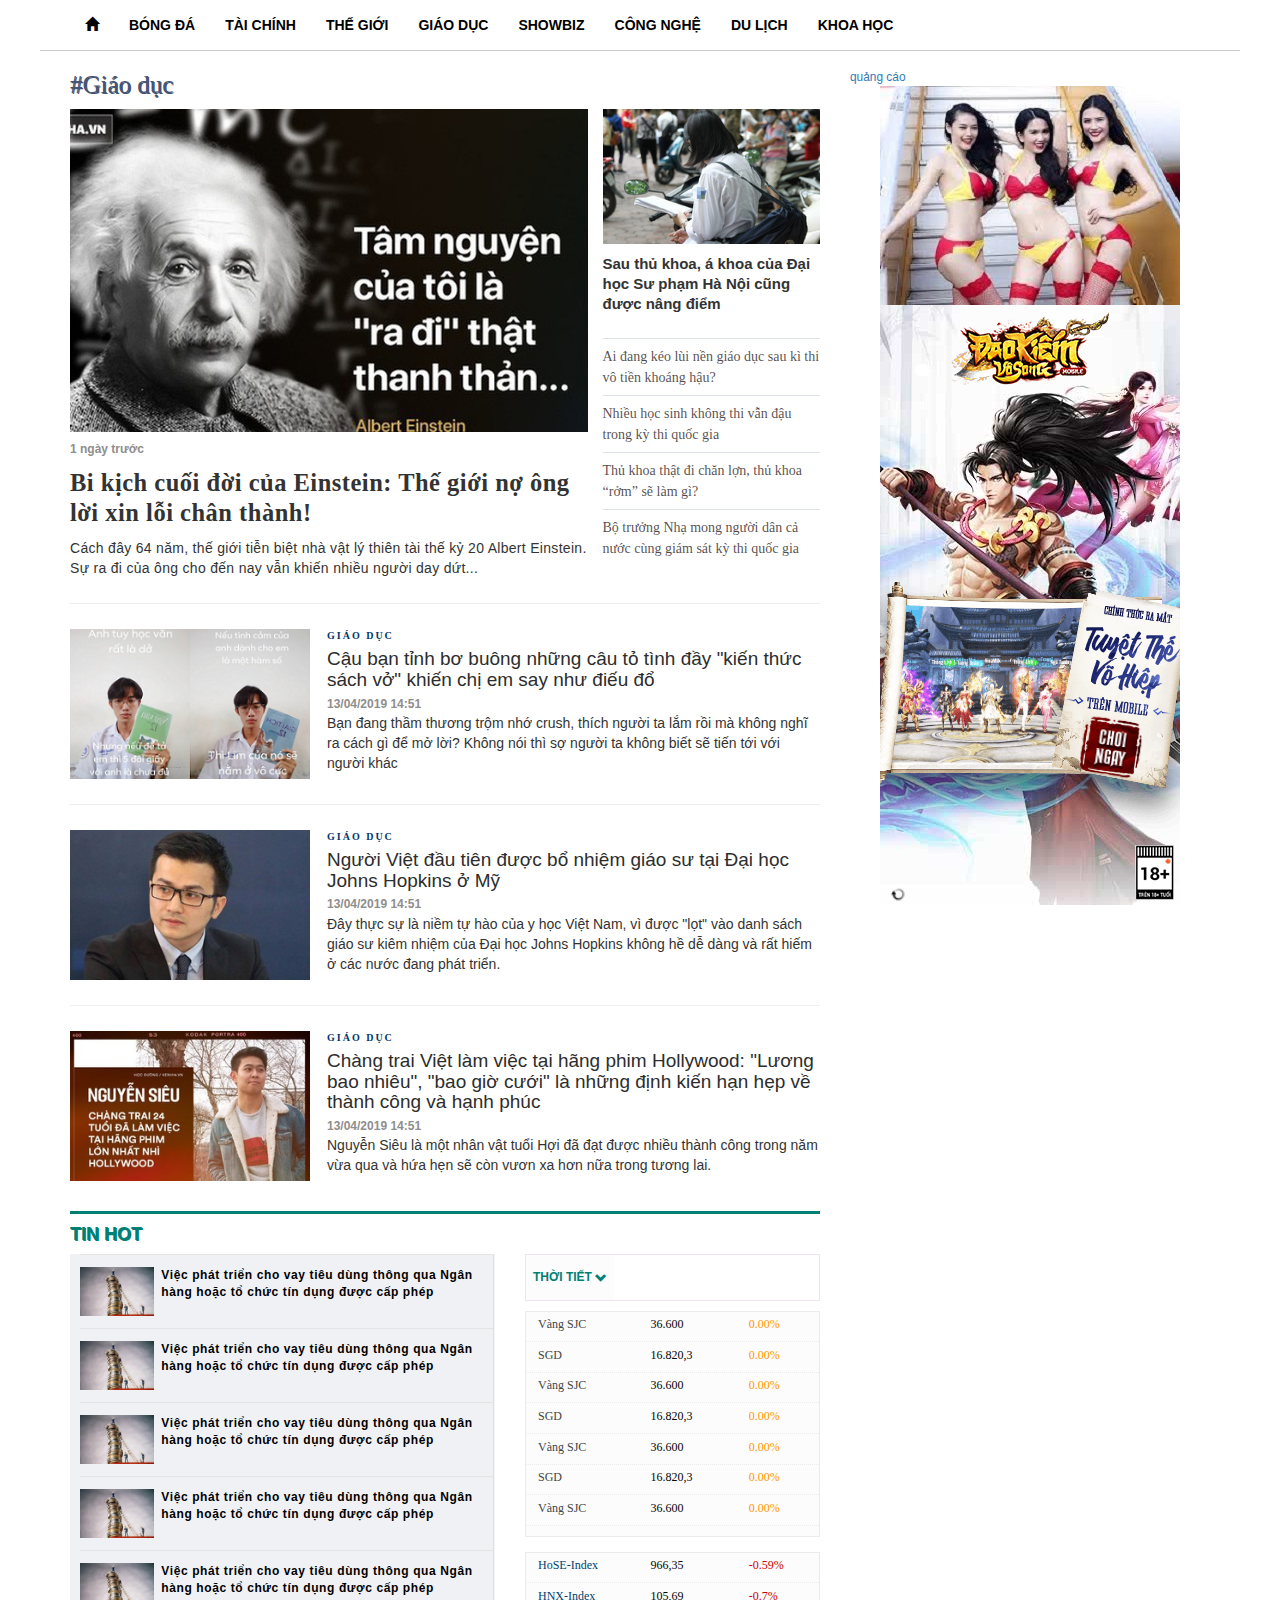
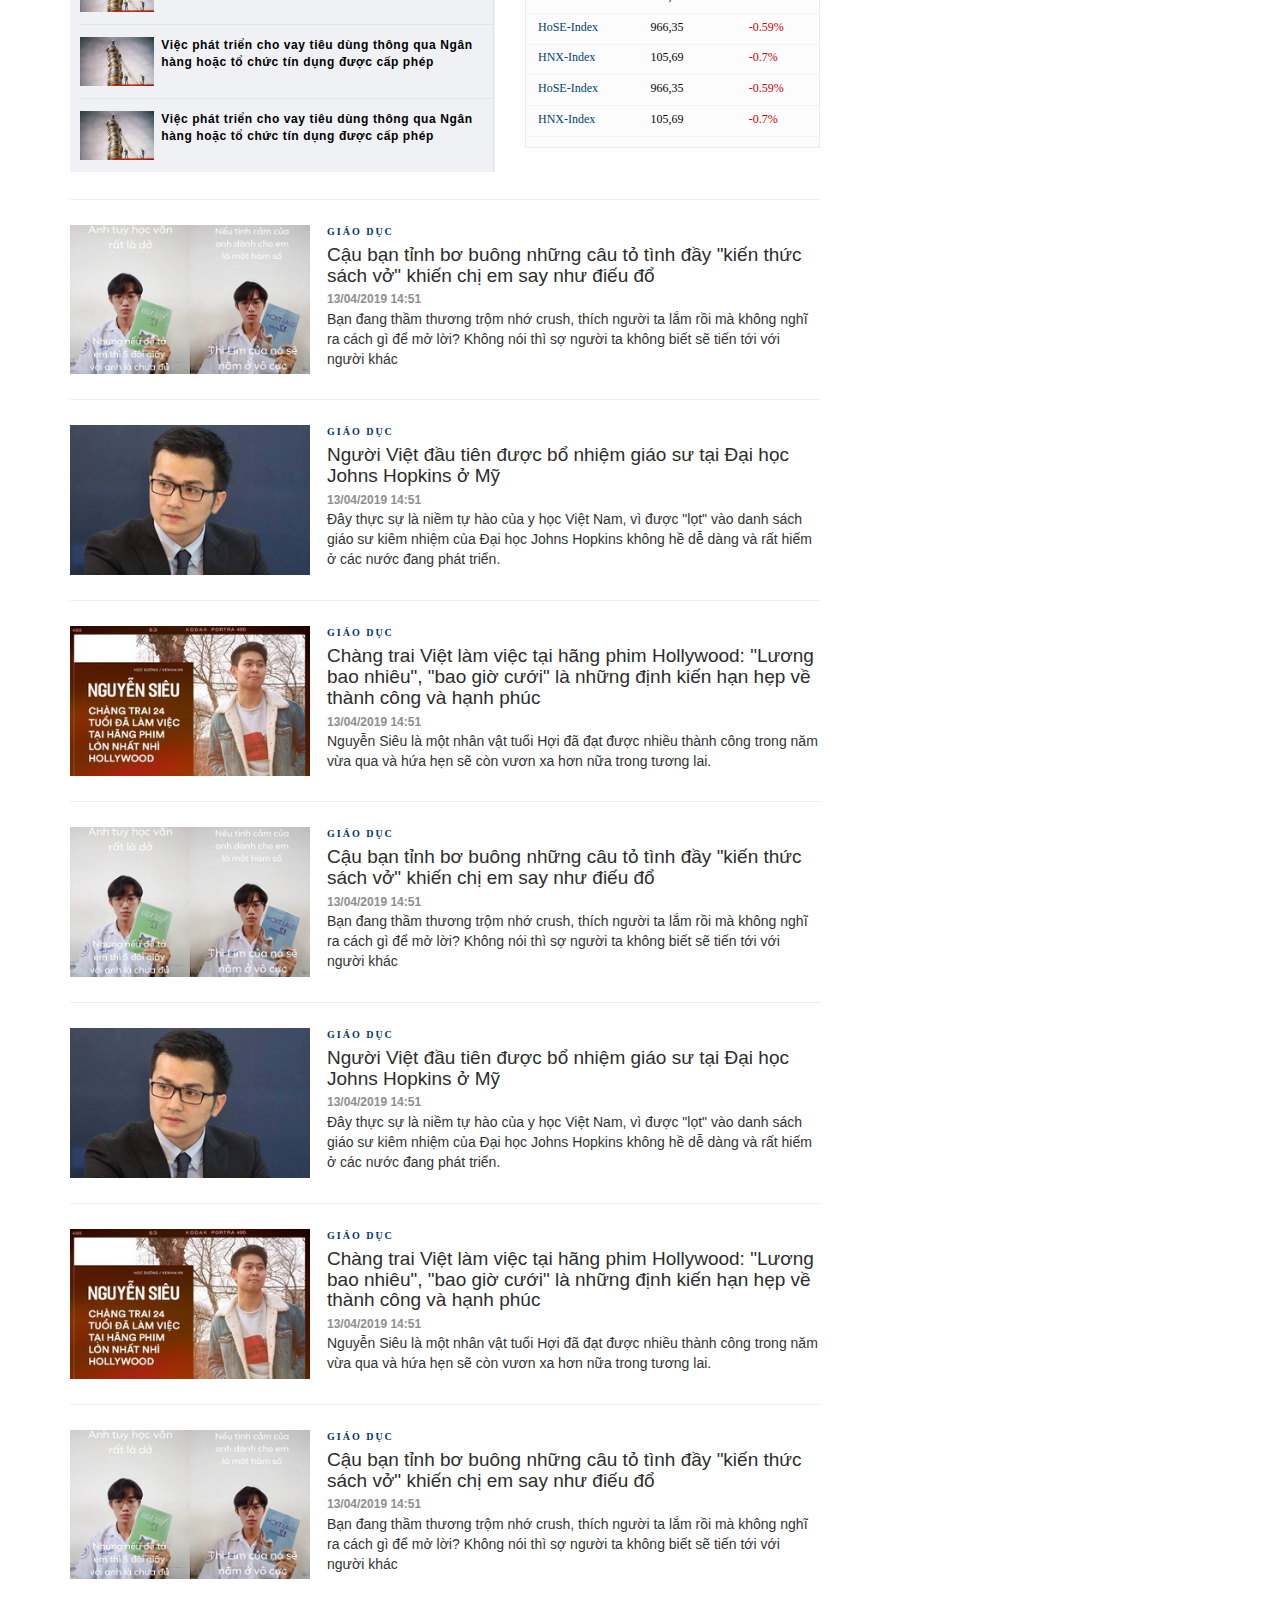
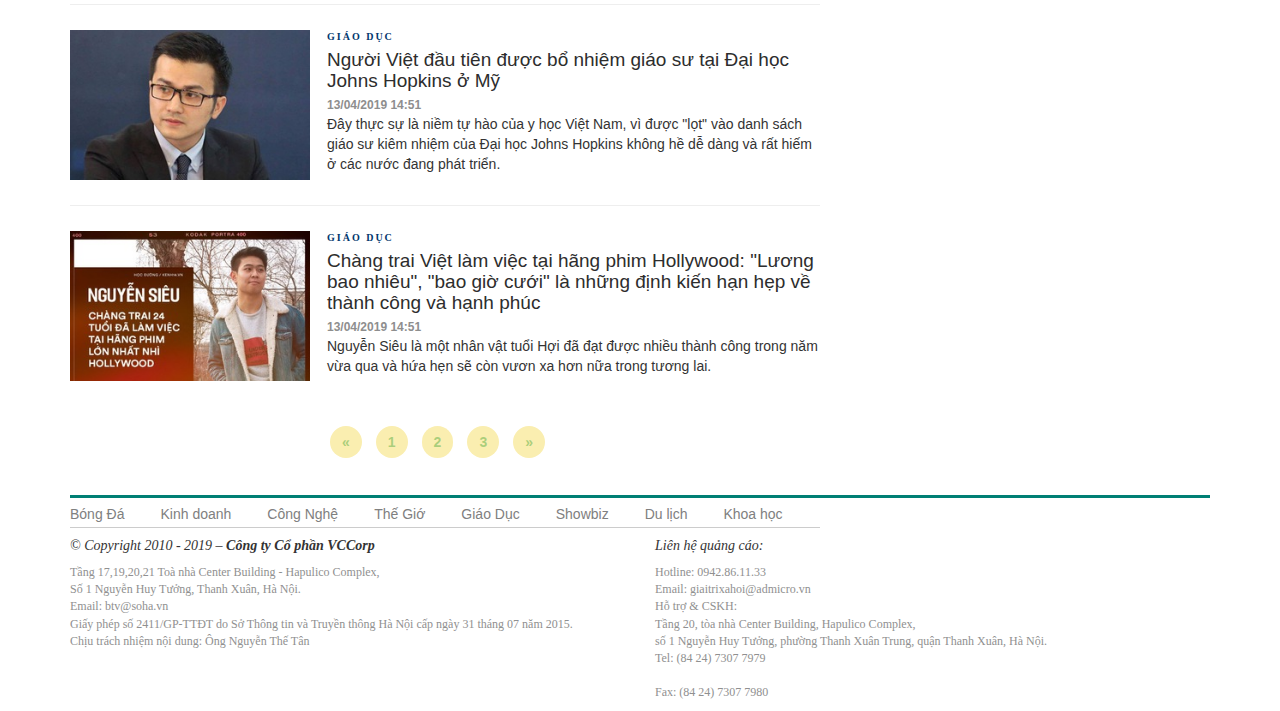
<file: giaoduc.html>
<!DOCTYPE html>
<html lang="en">
<head>
	<meta name="viewport" content="width=device-width, initial-scale=1">
	<meta charset="UTF-8">
	<title>giao duc</title>
	<meta name="viewport" content="width=device-width, initial-scale=1">
	<link rel="stylesheet" type="text/css" href="vendor/bootstrap.min.css">
	<script src="vendor/jquery.min.js"></script>
	<script src="vendor/bootstrap.min.js"></script>
	<link rel="stylesheet" href="vendor/fontawesome/css/all.css">
	<link rel="stylesheet" type="text/css" href="css/style.css">
	<!-- <link rel="stylesheet" type="text/css" href="css/swiper.css"> -->
	<script src="js/jquery-1.12.3.js"></script>
	<script type="text/javascript" src="js/script.js"></script>
	<link rel="stylesheet" href="swiper.min.css">

	<link rel="stylesheet" type="text/css" href="css/taichinh.css">
	<link rel="stylesheet" type="text/css" href="css/thegioi.css">
	<link rel="stylesheet" type="text/css" href="css/giaoduc.css">


</head>

<body>

	<div class="header__menu">
		
		<div class="container khoang-padding">
			<div class="row">
				<div class="con-xs-12">
					<nav class="navbar navbar-inverse bg-header">
						<div class="navbar-header">
							<button type="button" class="navbar-toggle" data-toggle="collapse" data-target="#myNavbar">
								<span class="icon-bar"></span>
								<span class="icon-bar"></span>
								<span class="icon-bar"></span>                        
							</button>
							<a class="navbar-brand" href="#"></a>
						</div>
						<div class="collapse navbar-collapse collapse-left" id="myNavbar">
							<ul class="nav navbar-nav bg-header__color-a">
								<li class=" "><a href="index.html"><span class="glyphicon glyphicon-home "></span></a></li>
								<li ><a  href="bongda.html">Bóng Đá</a></li>
								<li ><a  href="taichinh.html">Tài chính</a></li>						
								<li ><a  href="thegioi.html">Thế Giới</a></li>
								<li ><a  href="giaoduc.html">Giáo Dục</a></li>
								<li ><a  href="showbiz.html">Showbiz</a></li>
								<li ><a  href="congnghe.html">Công Nghệ</a></li>
								<li ><a  href="dulich.html">Du lịch</a></li>
								<li ><a  href="khoahoc.html">Khoa học</a></li>
							</ul>
						</div>
					</nav>

				</div>
				
			</div>
		</div>
	</div>





	<div class="content-tc">
		<div class="container">
			<div class="row">

				<div class="content-tc__left">
					<div class="col-xs-12 col-sm-8 col-md-8 col-lg-8 ">
						<div class="row">

							<div class="col-sm-12 col-sm-12 col-md-12">
								<div class="duon-dan-tc duon-dan-tc--the-gioi">
									<!-- <ul>
										<li><a href="">Trang Chủ ></a></li>
										<li><a href="">Thế giới ></a></li>
									</ul> -->
									<h3 class="title-chinh">#Giáo dục</h3>
								</div>
							</div>







							<!-- chua rwd -->
							
							<div class="col-xs-12 col-sm-12 col-md-12">
								<div class="tin-dau-trang-khac">
									<!-- <div class="row">
										<div class="col-xs-12 col-sm-8 col-md-8"> -->
											<div class="tin-dau-trang-col-left">
												<div class="tin-dau-trang-col-left__anh-tin">
													<a href="" title="Bi kịch cuối đời của Einstein: Thế giới nợ ông lời xin lỗi chân thành!"><img src="images/giaoduc/gd10.jpg" class="img-responsive"></a>
												</div>
												<p class="thoi-gian">1 ngày trước</p>

												<h4 class="tin-dau-trang-col-left__title" title="Bi kịch cuối đời của Einstein: Thế giới nợ ông lời xin lỗi chân thành!"><a href="">Bi kịch cuối đời của Einstein: Thế giới nợ ông lời xin lỗi chân thành!</a></h4>
												<span class="tin-dau-trang-col-left__tom-tat">Cách đây 64 năm, thế giới tiễn biệt nhà vật lý thiên tài thế kỷ 20 Albert Einstein. Sự ra đi của ông cho đến nay vẫn khiến nhiều người day dứt...</span>
											</div>


									<!-- 	</div>
										<div class="col-xs-12 col-sm-4 col-md-4"> -->

											<div class="tin-dau-trang-col-right">
												<div class="tin-dau-trang-col-right__tin">
													<div class="tin-dau-trang-col-right__tom-tat">
														<a href=""><img src="images/giaoduc/gd6.jpg" class="img-responsive"></a>
													</div>
													<h4 class="tin-dau-trang-col-right__ title"><a href="">Sau thủ khoa, á khoa của Đại học Sư phạm Hà Nội cũng được nâng điểm</a></h4>
												</div>
												<div class="tin-dau-trang-col-right__tin">
													<ul>
														<li><a href="">Ai đang kéo lùi nền giáo dục sau kì thi vô tiền khoáng hậu?</a></li>
														<li><a href="">Nhiều học sinh không thi vẫn đậu trong kỳ thi quốc gia</a></li>
														<li><a href="">Thủ khoa thật đi chăn lợn, thủ khoa “rởm” sẽ làm gì?</a></li>
														
														<li><a href="">Bộ trưởng Nhạ mong người dân cả nước cùng giám sát kỳ thi quốc gia</a></li>
													</ul>

												</div>
											</div>

											<!-- </div> -->
										<!-- <div class="col-xs-12 col-sm-12 col-md-12">
											<div class="tin-dau-trang-khac__list-tin-ngang">

											</div>
										</div> -->
										<!-- </div> -->
									</div>
								</div>








								<div class="col-xs-12 col-sm-12 col-md-12">
									<div class="tin-tc">
										
										<div class="khoi-tin-theo-dm">
											<div class="khoi-tin-theo-dm__anh-tin">
												<img src="images/giaoduc/gd1.jpg" class="img-responsive">
											</div>
											<div class="khoi-tin-theo-dm__tp-tin">
												<a href="" class="theo-muc ">GIÁO DỤC
												</a>
												<h4 class="khoi-tin-theo-dm__title">
													<a href="">
														Cậu bạn tỉnh bơ buông những câu tỏ tình đầy "kiến thức sách vở" khiến chị em say như điếu đổ
													</a>
												</h4>
												<p class="thoi-gian khoang-margin">13/04/2019 14:51</p>
												<span class="khoi-tin-theo-dm__tom-tat ">Bạn đang thầm thương trộm nhớ crush, thích người ta lắm rồi mà không nghĩ ra cách gì để mở lời? Không nói thì sợ người ta không biết sẽ tiến tới với người khác</span>
											</div>

											<div class="tran-xuong-xs">
												<span>Bạn đang thầm thương trộm nhớ crush, thích người ta lắm rồi mà không nghĩ ra cách gì để mở lời? Không nói thì sợ người ta không biết sẽ tiến tới với người khác.</span>
											</div>
										</div>	<!-- END khoi-tin-theo-dm -->

										<div class="khoi-tin-theo-dm">
											<div class="khoi-tin-theo-dm__anh-tin">
												<img src="images/giaoduc/gd7.jpg" class="img-responsive">
											</div>
											<div class="khoi-tin-theo-dm__tp-tin">
												<a href="" class="theo-muc ">GIÁO DỤC
												</a>
												<h4 class="khoi-tin-theo-dm__title">
													<a href="">
														Người Việt đầu tiên được bổ nhiệm giáo sư tại Đại học Johns Hopkins ở Mỹ
													</a>
												</h4>
												<p class="thoi-gian khoang-margin">13/04/2019 14:51</p>
												<span class="khoi-tin-theo-dm__tom-tat ">Đây thực sự là niềm tự hào của y học Việt Nam, vì được "lọt" vào danh sách giáo sư kiêm nhiệm của Đại học Johns Hopkins không hề dễ dàng và rất hiếm ở các nước đang phát triển.</span>
											</div>

											<div class="tran-xuong-xs">
												<span>Đây thực sự là niềm tự hào của y học Việt Nam, vì được "lọt" vào danh sách giáo sư kiêm nhiệm của Đại học Johns Hopkins không hề dễ dàng và rất hiếm ở các nước đang phát triển.</span>
											</div>
										</div>	<!-- END khoi-tin-theo-dm -->


										<div class="khoi-tin-theo-dm">
											<div class="khoi-tin-theo-dm__anh-tin">
												<img src="images/giaoduc/gd4.jpg" class="img-responsive">
											</div>
											<div class="khoi-tin-theo-dm__tp-tin">
												<a href="" class="theo-muc ">GIÁO DỤC
												</a>
												<h4 class="khoi-tin-theo-dm__title">
													<a href="">
														Chàng trai Việt làm việc tại hãng phim Hollywood: "Lương bao nhiêu", "bao giờ cưới" là những định kiến hạn hẹp về thành công và hạnh phúc
													</a>
												</h4>
												<p class="thoi-gian khoang-margin">13/04/2019 14:51</p>
												<span class="khoi-tin-theo-dm__tom-tat ">Nguyễn Siêu là một nhân vật tuổi Hợi đã đạt được nhiều thành công trong năm vừa qua và hứa hẹn sẽ còn vươn xa hơn nữa trong tương lai.</span>
											</div>

											<div class="tran-xuong-xs">
												<span>Nguyễn Siêu là một nhân vật tuổi Hợi đã đạt được nhiều thành công trong năm vừa qua và hứa hẹn sẽ còn vươn xa hơn nữa trong tương lai.</span>
											</div>
										</div>	<!-- END khoi-tin-theo-dm -->








										<!-- TIN HOT-TC -->
										<div class="tin-hot-tc">
											<h3 class="tin-hot-tc__title-hot">TIN HOT</h3>
											<div class="row">
												<div class=" col-xs-12 col-sm-7 col-md-7 col-lg-7">

													<div class="tin-hot-tc__col-left-tt">
														<ul>
															<li>
																<a href="#"><img src="images/tinhot-tc.jpg" class="img-responsive tin-hot-tc__anh-tin"><h4 class="tin-hot-tc__title">Việc phát triển cho vay tiêu dùng thông qua Ngân hàng hoặc tổ chức tín dụng được cấp phép </h4></a>
															</li>
															<li>
																<a href="#"><img src="images/tinhot-tc.jpg" class="img-responsive tin-hot-tc__anh-tin"><h4 class="tin-hot-tc__title">Việc phát triển cho vay tiêu dùng thông qua Ngân hàng hoặc tổ chức tín dụng được cấp phép </h4></a>
															</li>
															<li>
																<a href="#"><img src="images/tinhot-tc.jpg" class="img-responsive tin-hot-tc__anh-tin"><h4 class="tin-hot-tc__title">Việc phát triển cho vay tiêu dùng thông qua Ngân hàng hoặc tổ chức tín dụng được cấp phép </h4></a>
															</li>
															<li>
																<a href="#"><img src="images/tinhot-tc.jpg" class="img-responsive tin-hot-tc__anh-tin"><h4 class="tin-hot-tc__title">Việc phát triển cho vay tiêu dùng thông qua Ngân hàng hoặc tổ chức tín dụng được cấp phép </h4></a>
															</li>
															<li>
																<a href="#"><img src="images/tinhot-tc.jpg" class="img-responsive tin-hot-tc__anh-tin"><h4 class="tin-hot-tc__title">Việc phát triển cho vay tiêu dùng thông qua Ngân hàng hoặc tổ chức tín dụng được cấp phép </h4></a>
															</li>
															<li>
																<a href="#"><img src="images/tinhot-tc.jpg" class="img-responsive tin-hot-tc__anh-tin"><h4 class="tin-hot-tc__title">Việc phát triển cho vay tiêu dùng thông qua Ngân hàng hoặc tổ chức tín dụng được cấp phép </h4></a>
															</li>
															<li>
																<a href="#"><img src="images/tinhot-tc.jpg" class="img-responsive tin-hot-tc__anh-tin"><h4 class="tin-hot-tc__title">Việc phát triển cho vay tiêu dùng thông qua Ngân hàng hoặc tổ chức tín dụng được cấp phép </h4></a>
															</li>

														</ul>
													</div>
												</div>
												<div class=" col-sm-5 col-md-5 col-lg-5">
													<div class="thoi-tiet">

														<div class="thoi-tiet__khu-vuc">
															<p class="thoi-tiet__tt ">Thời tiết <span class="glyphicon glyphicon-chevron-down"></span></p>
															<ul>
																<li data-thoitiet="hanoi"><a>Hà Nội</a></li>
																<li data-thoitiet="hcm"><a>TP.HCM</a></li>
																<li data-thoitiet="danang"><a>Đà Nẵng</a></li>
																<li data-thoitiet="haiphong"><a>Hải Phòng</a></li>
																<li data-thoitiet="nhatrang"><a>Nha Trang</a></li>
																<li data-thoitiet="vinh"><a>Vinh</a></li>
															</ul>
														</div>


														<div class="thoi-tiet__ct" >
															<div class="thoi-tiet__ct__col-left">
																<h4>Thời tiết</h4>
															</div>
															<div class="thoi-tiet__ct__col-right">
																<p class="hanoi"> <i> 28°C / 27°C - 35°C</i></p>
																<p class="hcm"><i> 28°C / 27°C - 35°C</i></p>
																<p class="danang"> <i> 28°C / 27°C - 35°C</i></p>
																<p class="haiphong"> <i> 28°C / 27°C - 35°C</i></p>
																<p class="nhatrang"> <i> 28°C / 27°C - 35°C</i></p>
																<p class="vinh"><i> 28°C / 27°C - 35°C</i></p>
															</div>
														</div>

													</div> <!-- END THOI TIET -->


													<div class="tin-hot-tc__col-right-so">
														<div class="cs-tien-te">
															<ul>
																<li>
																	<p class="cs-tien-te__ten">Vàng SJC</p>
																	<p  class="cs-tien-te__gia-ban">36.600</p>
																	<p  class="cs-tien-te__thay-doi">0.00%</p>
																</li>
																<li>
																	<p class="cs-tien-te__ten">SGD</p>
																	<p class="cs-tien-te__gia-ban">16.820,3</p>
																	<p class="cs-tien-te__thay-doi" >0.00%</p>
																</li>
																<li>
																	<p class="cs-tien-te__ten">Vàng SJC</p>
																	<p  class="cs-tien-te__gia-ban">36.600</p>
																	<p  class="cs-tien-te__thay-doi">0.00%</p>
																</li>
																<li>
																	<p class="cs-tien-te__ten">SGD</p>
																	<p class="cs-tien-te__gia-ban">16.820,3</p>
																	<p class="cs-tien-te__thay-doi" >0.00%</p>
																</li>
																<li>
																	<p class="cs-tien-te__ten">Vàng SJC</p>
																	<p  class="cs-tien-te__gia-ban">36.600</p>
																	<p  class="cs-tien-te__thay-doi">0.00%</p>
																</li>
																<li>
																	<p class="cs-tien-te__ten">SGD</p>
																	<p class="cs-tien-te__gia-ban">16.820,3</p>
																	<p class="cs-tien-te__thay-doi" >0.00%</p>
																</li>
																<li>
																	<p class="cs-tien-te__ten">Vàng SJC</p>
																	<p  class="cs-tien-te__gia-ban">36.600</p>
																	<p  class="cs-tien-te__thay-doi">0.00%</p>
																</li>



															</ul>
														</div>

														<div class="cs-chung-khoan">
															<ul>
																<li>
																	<p class="cs-chung-khoan__ten">HoSE-Index</p>
																	<p class="cs-chung-khoan__gia-ban">966,35</p>
																	<p class="cs-chung-khoan__thay-doi" >-0.59%</p>
																</li>
																<li>
																	<p class="cs-chung-khoan__ten">HNX-Index</p>
																	<p class="cs-chung-khoan__gia-ban">105,69</p>
																	<p class="cs-chung-khoan__thay-doi" >-0.7%
																	</p>
																</li>
																<li>
																	<p class="cs-chung-khoan__ten">HoSE-Index</p>
																	<p class="cs-chung-khoan__gia-ban">966,35</p>
																	<p class="cs-chung-khoan__thay-doi" >-0.59%</p>
																</li>
																<li>
																	<p class="cs-chung-khoan__ten">HNX-Index</p>
																	<p class="cs-chung-khoan__gia-ban">105,69</p>
																	<p class="cs-chung-khoan__thay-doi" >-0.7%
																	</p>
																</li>
																<li>
																	<p class="cs-chung-khoan__ten">HoSE-Index</p>
																	<p class="cs-chung-khoan__gia-ban">966,35</p>
																	<p class="cs-chung-khoan__thay-doi" >-0.59%</p>
																</li>
																<li>
																	<p class="cs-chung-khoan__ten">HNX-Index</p>
																	<p class="cs-chung-khoan__gia-ban">105,69</p>
																	<p class="cs-chung-khoan__thay-doi" >-0.7%
																	</p>
																</li>


															</ul>
														</div>

													</div>
												</div>
											</div>


										</div><!-- TIN HOT-TC -->




										<div class="khoi-tin-theo-dm">
											<div class="khoi-tin-theo-dm__anh-tin">
												<img src="images/giaoduc/gd1.jpg" class="img-responsive">
											</div>
											<div class="khoi-tin-theo-dm__tp-tin">
												<a href="" class="theo-muc ">GIÁO DỤC
												</a>
												<h4 class="khoi-tin-theo-dm__title">
													<a href="">
														Cậu bạn tỉnh bơ buông những câu tỏ tình đầy "kiến thức sách vở" khiến chị em say như điếu đổ
													</a>
												</h4>
												<p class="thoi-gian khoang-margin">13/04/2019 14:51</p>
												<span class="khoi-tin-theo-dm__tom-tat ">Bạn đang thầm thương trộm nhớ crush, thích người ta lắm rồi mà không nghĩ ra cách gì để mở lời? Không nói thì sợ người ta không biết sẽ tiến tới với người khác</span>
											</div>

											<div class="tran-xuong-xs">
												<span>Bạn đang thầm thương trộm nhớ crush, thích người ta lắm rồi mà không nghĩ ra cách gì để mở lời? Không nói thì sợ người ta không biết sẽ tiến tới với người khác.</span>
											</div>
										</div>	<!-- END khoi-tin-theo-dm -->

										<div class="khoi-tin-theo-dm">
											<div class="khoi-tin-theo-dm__anh-tin">
												<img src="images/giaoduc/gd7.jpg" class="img-responsive">
											</div>
											<div class="khoi-tin-theo-dm__tp-tin">
												<a href="" class="theo-muc ">GIÁO DỤC
												</a>
												<h4 class="khoi-tin-theo-dm__title">
													<a href="">
														Người Việt đầu tiên được bổ nhiệm giáo sư tại Đại học Johns Hopkins ở Mỹ
													</a>
												</h4>
												<p class="thoi-gian khoang-margin">13/04/2019 14:51</p>
												<span class="khoi-tin-theo-dm__tom-tat ">Đây thực sự là niềm tự hào của y học Việt Nam, vì được "lọt" vào danh sách giáo sư kiêm nhiệm của Đại học Johns Hopkins không hề dễ dàng và rất hiếm ở các nước đang phát triển.</span>
											</div>

											<div class="tran-xuong-xs">
												<span>Đây thực sự là niềm tự hào của y học Việt Nam, vì được "lọt" vào danh sách giáo sư kiêm nhiệm của Đại học Johns Hopkins không hề dễ dàng và rất hiếm ở các nước đang phát triển.</span>
											</div>
										</div>	<!-- END khoi-tin-theo-dm -->


										<div class="khoi-tin-theo-dm">
											<div class="khoi-tin-theo-dm__anh-tin">
												<img src="images/giaoduc/gd4.jpg" class="img-responsive">
											</div>
											<div class="khoi-tin-theo-dm__tp-tin">
												<a href="" class="theo-muc ">GIÁO DỤC
												</a>
												<h4 class="khoi-tin-theo-dm__title">
													<a href="">
														Chàng trai Việt làm việc tại hãng phim Hollywood: "Lương bao nhiêu", "bao giờ cưới" là những định kiến hạn hẹp về thành công và hạnh phúc
													</a>
												</h4>
												<p class="thoi-gian khoang-margin">13/04/2019 14:51</p>
												<span class="khoi-tin-theo-dm__tom-tat ">Nguyễn Siêu là một nhân vật tuổi Hợi đã đạt được nhiều thành công trong năm vừa qua và hứa hẹn sẽ còn vươn xa hơn nữa trong tương lai.</span>
											</div>

											<div class="tran-xuong-xs">
												<span>Nguyễn Siêu là một nhân vật tuổi Hợi đã đạt được nhiều thành công trong năm vừa qua và hứa hẹn sẽ còn vươn xa hơn nữa trong tương lai.</span>
											</div>
										</div>	<!-- END khoi-tin-theo-dm -->




										<div class="khoi-tin-theo-dm">
											<div class="khoi-tin-theo-dm__anh-tin">
												<img src="images/giaoduc/gd1.jpg" class="img-responsive">
											</div>
											<div class="khoi-tin-theo-dm__tp-tin">
												<a href="" class="theo-muc ">GIÁO DỤC
												</a>
												<h4 class="khoi-tin-theo-dm__title">
													<a href="">
														Cậu bạn tỉnh bơ buông những câu tỏ tình đầy "kiến thức sách vở" khiến chị em say như điếu đổ
													</a>
												</h4>
												<p class="thoi-gian khoang-margin">13/04/2019 14:51</p>
												<span class="khoi-tin-theo-dm__tom-tat ">Bạn đang thầm thương trộm nhớ crush, thích người ta lắm rồi mà không nghĩ ra cách gì để mở lời? Không nói thì sợ người ta không biết sẽ tiến tới với người khác</span>
											</div>

											<div class="tran-xuong-xs">
												<span>Bạn đang thầm thương trộm nhớ crush, thích người ta lắm rồi mà không nghĩ ra cách gì để mở lời? Không nói thì sợ người ta không biết sẽ tiến tới với người khác.</span>
											</div>
										</div>	<!-- END khoi-tin-theo-dm -->

										<div class="khoi-tin-theo-dm">
											<div class="khoi-tin-theo-dm__anh-tin">
												<img src="images/giaoduc/gd7.jpg" class="img-responsive">
											</div>
											<div class="khoi-tin-theo-dm__tp-tin">
												<a href="" class="theo-muc ">GIÁO DỤC
												</a>
												<h4 class="khoi-tin-theo-dm__title">
													<a href="">
														Người Việt đầu tiên được bổ nhiệm giáo sư tại Đại học Johns Hopkins ở Mỹ
													</a>
												</h4>
												<p class="thoi-gian khoang-margin">13/04/2019 14:51</p>
												<span class="khoi-tin-theo-dm__tom-tat ">Đây thực sự là niềm tự hào của y học Việt Nam, vì được "lọt" vào danh sách giáo sư kiêm nhiệm của Đại học Johns Hopkins không hề dễ dàng và rất hiếm ở các nước đang phát triển.</span>
											</div>

											<div class="tran-xuong-xs">
												<span>Đây thực sự là niềm tự hào của y học Việt Nam, vì được "lọt" vào danh sách giáo sư kiêm nhiệm của Đại học Johns Hopkins không hề dễ dàng và rất hiếm ở các nước đang phát triển.</span>
											</div>
										</div>	<!-- END khoi-tin-theo-dm -->


										<div class="khoi-tin-theo-dm">
											<div class="khoi-tin-theo-dm__anh-tin">
												<img src="images/giaoduc/gd4.jpg" class="img-responsive">
											</div>
											<div class="khoi-tin-theo-dm__tp-tin">
												<a href="" class="theo-muc ">GIÁO DỤC
												</a>
												<h4 class="khoi-tin-theo-dm__title">
													<a href="">
														Chàng trai Việt làm việc tại hãng phim Hollywood: "Lương bao nhiêu", "bao giờ cưới" là những định kiến hạn hẹp về thành công và hạnh phúc
													</a>
												</h4>
												<p class="thoi-gian khoang-margin">13/04/2019 14:51</p>
												<span class="khoi-tin-theo-dm__tom-tat ">Nguyễn Siêu là một nhân vật tuổi Hợi đã đạt được nhiều thành công trong năm vừa qua và hứa hẹn sẽ còn vươn xa hơn nữa trong tương lai.</span>
											</div>

											<div class="tran-xuong-xs">
												<span>Nguyễn Siêu là một nhân vật tuổi Hợi đã đạt được nhiều thành công trong năm vừa qua và hứa hẹn sẽ còn vươn xa hơn nữa trong tương lai.</span>
											</div>
										</div>	<!-- END khoi-tin-theo-dm -->




										<div class="khoi-tin-theo-dm">
											<div class="khoi-tin-theo-dm__anh-tin">
												<img src="images/giaoduc/gd1.jpg" class="img-responsive">
											</div>
											<div class="khoi-tin-theo-dm__tp-tin">
												<a href="" class="theo-muc ">GIÁO DỤC
												</a>
												<h4 class="khoi-tin-theo-dm__title">
													<a href="">
														Cậu bạn tỉnh bơ buông những câu tỏ tình đầy "kiến thức sách vở" khiến chị em say như điếu đổ
													</a>
												</h4>
												<p class="thoi-gian khoang-margin">13/04/2019 14:51</p>
												<span class="khoi-tin-theo-dm__tom-tat ">Bạn đang thầm thương trộm nhớ crush, thích người ta lắm rồi mà không nghĩ ra cách gì để mở lời? Không nói thì sợ người ta không biết sẽ tiến tới với người khác</span>
											</div>

											<div class="tran-xuong-xs">
												<span>Bạn đang thầm thương trộm nhớ crush, thích người ta lắm rồi mà không nghĩ ra cách gì để mở lời? Không nói thì sợ người ta không biết sẽ tiến tới với người khác.</span>
											</div>
										</div>	<!-- END khoi-tin-theo-dm -->

										<div class="khoi-tin-theo-dm">
											<div class="khoi-tin-theo-dm__anh-tin">
												<img src="images/giaoduc/gd7.jpg" class="img-responsive">
											</div>
											<div class="khoi-tin-theo-dm__tp-tin">
												<a href="" class="theo-muc ">GIÁO DỤC
												</a>
												<h4 class="khoi-tin-theo-dm__title">
													<a href="">
														Người Việt đầu tiên được bổ nhiệm giáo sư tại Đại học Johns Hopkins ở Mỹ
													</a>
												</h4>
												<p class="thoi-gian khoang-margin">13/04/2019 14:51</p>
												<span class="khoi-tin-theo-dm__tom-tat ">Đây thực sự là niềm tự hào của y học Việt Nam, vì được "lọt" vào danh sách giáo sư kiêm nhiệm của Đại học Johns Hopkins không hề dễ dàng và rất hiếm ở các nước đang phát triển.</span>
											</div>

											<div class="tran-xuong-xs">
												<span>Đây thực sự là niềm tự hào của y học Việt Nam, vì được "lọt" vào danh sách giáo sư kiêm nhiệm của Đại học Johns Hopkins không hề dễ dàng và rất hiếm ở các nước đang phát triển.</span>
											</div>
										</div>	<!-- END khoi-tin-theo-dm -->


										<div class="khoi-tin-theo-dm">
											<div class="khoi-tin-theo-dm__anh-tin">
												<img src="images/giaoduc/gd4.jpg" class="img-responsive">
											</div>
											<div class="khoi-tin-theo-dm__tp-tin">
												<a href="" class="theo-muc ">GIÁO DỤC
												</a>
												<h4 class="khoi-tin-theo-dm__title">
													<a href="">
														Chàng trai Việt làm việc tại hãng phim Hollywood: "Lương bao nhiêu", "bao giờ cưới" là những định kiến hạn hẹp về thành công và hạnh phúc
													</a>
												</h4>
												<p class="thoi-gian khoang-margin">13/04/2019 14:51</p>
												<span class="khoi-tin-theo-dm__tom-tat ">Nguyễn Siêu là một nhân vật tuổi Hợi đã đạt được nhiều thành công trong năm vừa qua và hứa hẹn sẽ còn vươn xa hơn nữa trong tương lai.</span>
											</div>

											<div class="tran-xuong-xs">
												<span>Nguyễn Siêu là một nhân vật tuổi Hợi đã đạt được nhiều thành công trong năm vừa qua và hứa hẹn sẽ còn vươn xa hơn nữa trong tương lai.</span>
											</div>
										</div>	<!-- END khoi-tin-theo-dm -->









										<div class="phan-trang">
											<ul class="pagination">
												<li><a href="#">&laquo;</a></li>
												<li><a href="#">1</a></li>
												<li><a href="#">2</a></li>
												<li><a href="#">3</a></li>
												<li><a href="#">&raquo;</a></li>
											</ul>
										</div>


									</div>

								</div>

							</div>
						</div>

					</div>









					<div class="content-tc__right">
						<div class="col-xs-4 col-sm-4 col-md-4 col-lg-4 ">
							<div class="banner-tc banner-tc--sua">
								<a href="">
									<small>quảng cáo</small>
									<img src="images/banner/gd1.jfif" title="haha" class="img-responsive" >
									<img src="images/banner/gd.gif" title="haha" class="img-responsive banner-fixed_f">						
								</a>
							</div>
						</div>
					</div><!--  end content-tc__right -->





				</div>
			</div>
		</div>
	</div>








	<div class="container">
		<div class="row">
			<div class="col-md-12" >
				<div class="len-dau-trang">
					<h4><i class="fas fa-angle-up"></i></h4>
				</div>
			</div>
		</div>
	</div>




	<div class="container">
		<div class="row">
			<div class="col-md-12" >
				<div class="duong-ke"></div>
			</div>
		</div>
	</div>


	<!-- <h1>FOOTER</h1> -->
	<div class="footer">
		<div class="container">

			<div class="row">
				<div class="col-md-8" >
					<div class="footer__cac-muc">
						<ul>
							<li><a href="">Bóng Đá </a></li>
							<li><a href="">Kinh doanh </a></li>
							<li><a href="">Công Nghệ </a></li>
							<li><a href="">Thế Giớ </a></li>
							<li><a href="">Giáo Dục </a></li>
							<li><a href="">Showbiz </a></li>
							<li><a href="">Du lịch </a></li>
							<li><a href="">Khoa học</a></li>
						</ul>
					</div>
				</div>
			</div>

			<div class="row">
				<div class="col-md-6" >
					<div class="footer__tt-dc">
						<div>
							<i>© Copyright 2010 - 2019 – <b> Công ty Cổ phần VCCorp</b></i>
							<p>Tầng 17,19,20,21 Toà nhà Center Building - Hapulico Complex,<br>
								Số 1 Nguyễn Huy Tưởng, Thanh Xuân, Hà Nội.<br>
								Email: btv@soha.vn<br>
								Giấy phép số 2411/GP-TTĐT do Sở Thông tin và Truyền thông Hà Nội cấp ngày 31 tháng 07 năm 2015.<br>
							Chịu trách nhiệm nội dung: Ông Nguyễn Thế Tân</p>
						</div>
					</div>
				</div>

				<div class="col-md-6" >
					<div class="footer__tt-dc">
						<div>
							<i>Liên hệ quảng cáo:</b></i>
							<p>Hotline: 0942.86.11.33<br>
								Email: giaitrixahoi@admicro.vn<br>
								Hỗ trợ & CSKH:<br>
								Tầng 20, tòa nhà Center Building, Hapulico Complex,<br>
								số 1 Nguyễn Huy Tưởng, phường Thanh Xuân Trung, quận Thanh Xuân, Hà Nội. <br>
								Tel: (84 24) 7307 7979<br>
								<br>
								Fax: (84 24) 7307 7980
							</p>
						</div>
					</div>
				</div>
			</div>

		</div>
	</div><!-- END FOOTER -->

























	<script type="text/javascript">


	</script>





</body>
</html>
</file>
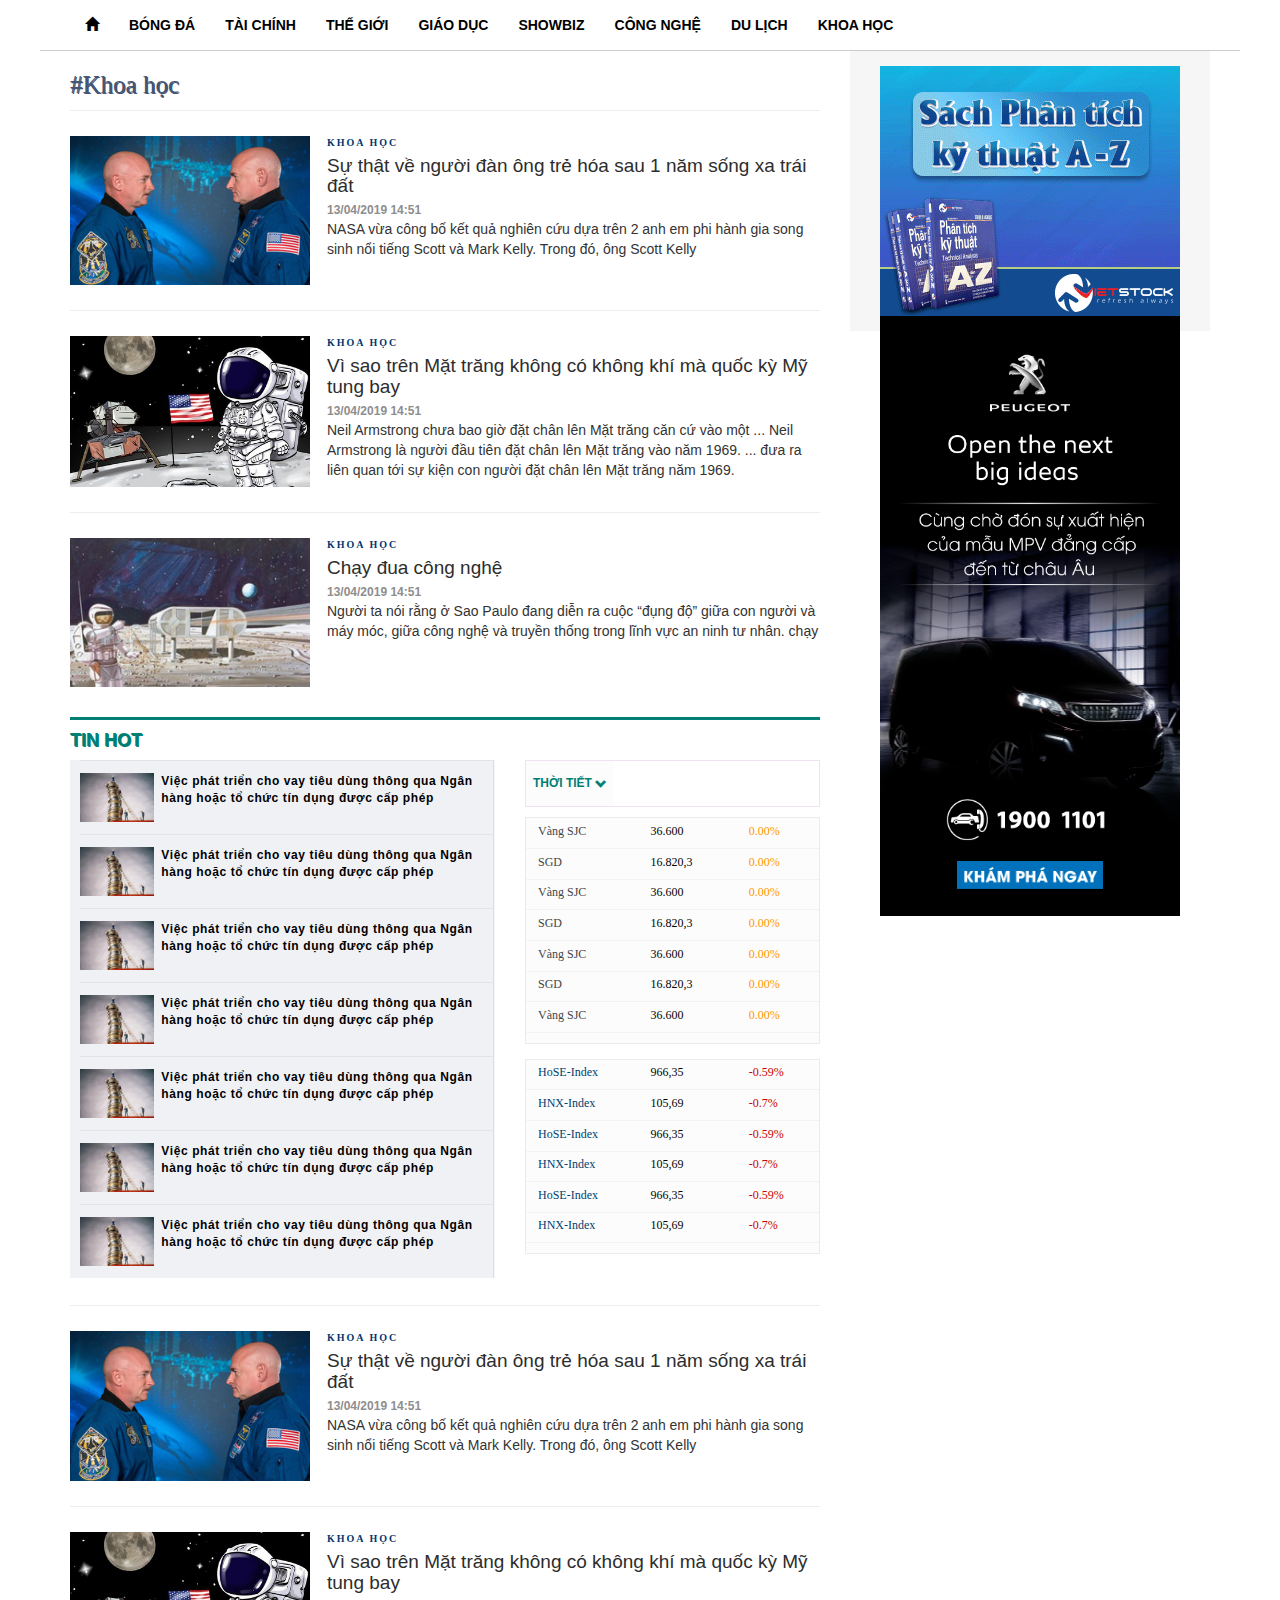
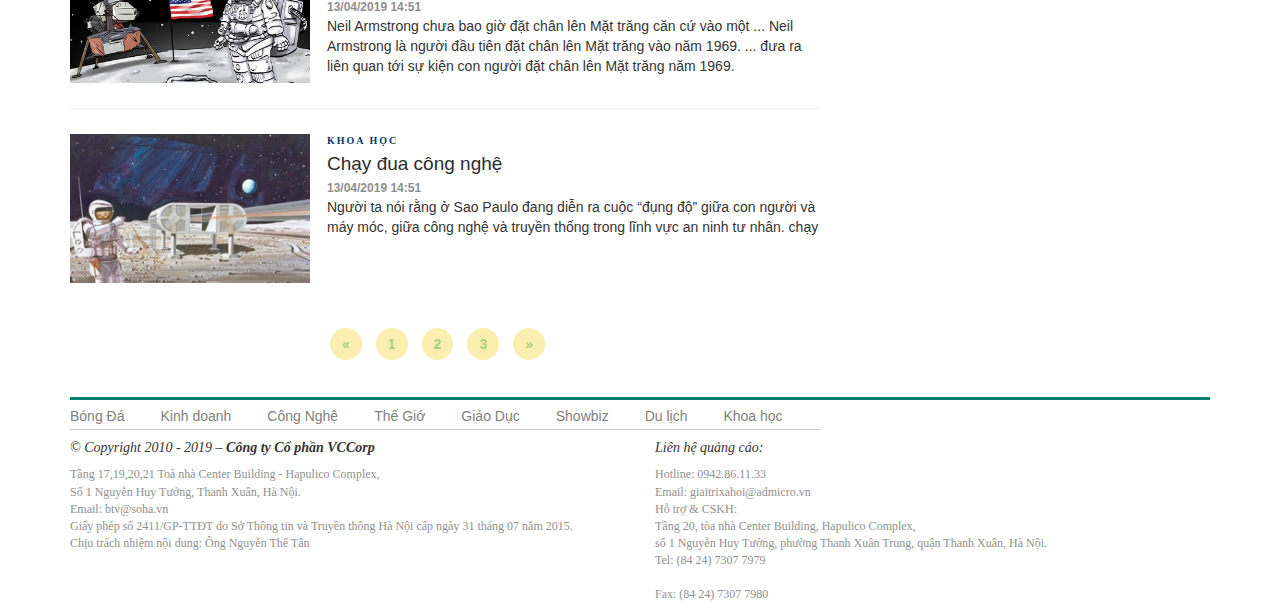
<file: khoahoc.html>
<!DOCTYPE html>
<html lang="en">
<head>
	<meta name="viewport" content="width=device-width, initial-scale=1">
	<meta charset="UTF-8">
	<title>khoa hoc</title>
	<meta name="viewport" content="width=device-width, initial-scale=1">
	<link rel="stylesheet" type="text/css" href="vendor/bootstrap.min.css">
	<script src="vendor/jquery.min.js"></script>
	<script src="vendor/bootstrap.min.js"></script>
<!-- 	<link rel="stylesheet" href="vendor/fontawesome.css">
	<link rel="stylesheet" href="vendor/all.css"> -->
	<link rel="stylesheet" type="text/css" href="css/style.css">
	<!-- <link rel="stylesheet" type="text/css" href="css/swiper.css"> -->



	<script src="js/jquery-1.12.3.js"></script>
	<script type="text/javascript" src="js/script.js"></script>
	<link rel="stylesheet" href="swiper.min.css">


	<link rel="stylesheet" type="text/css" href="css/taichinh.css">


	<link rel="stylesheet" href="https://use.fontawesome.com/releases/v5.8.1/css/all.css" integrity="sha384-50oBUHEmvpQ+1lW4y57PTFmhCaXp0ML5d60M1M7uH2+nqUivzIebhndOJK28anvf" crossorigin="anonymous">
</head>




<style type="text/css">
	.content-kh_fex{
		overflow:auto;
		overflow-x: hidden;
	}
</style>




<body>

	<div class="header__menu">
		
		<div class="container khoang-padding">
			<div class="row">
				<div class="con-xs-12">
					<nav class="navbar navbar-inverse bg-header">
						<div class="navbar-header">
							<button type="button" class="navbar-toggle" data-toggle="collapse" data-target="#myNavbar">
								<span class="icon-bar"></span>
								<span class="icon-bar"></span>
								<span class="icon-bar"></span>                        
							</button>
							<a class="navbar-brand" href="#"></a>
						</div>
						<div class="collapse navbar-collapse collapse-left" id="myNavbar">
							<ul class="nav navbar-nav bg-header__color-a">
								<li class=" "><a href="index.html"><span class="glyphicon glyphicon-home "></span></a></li>
								<li ><a  href="bongda.html">Bóng Đá</a></li>
								<li ><a  href="taichinh.html">Tài chính</a></li>						
								<li ><a  href="thegioi.html">Thế Giới</a></li>
								<li ><a  href="giaoduc.html">Giáo Dục</a></li>
								<li ><a  href="showbiz.html">Showbiz</a></li>
								<li ><a  href="congnghe.html">Công Nghệ</a></li>
								<li ><a  href="dulich.html">Du lịch</a></li>
								<li ><a  href="khoahoc.html">Khoa học</a></li>
							</ul>
						</div>
					</nav>

				</div>
				
			</div>
		</div>
	</div>







	<div class="content-tc content-kh">
		<div class="container">
			<div class="row">

				<div class="content-tc__left">
					<div class="col-xs-12 col-sm-8 col-md-8 col-lg-8 ">
						<div class="row">

							<div class="col-sm-12 col-sm-12 col-md-12">
								<div class="duon-dan-tc">
								<!-- 	<ul>
										<li><a href="">Trang Chủ ></a></li>
										<li><a href="">Công nghệ ></a></li>
									</ul> -->
									<div>
										<h3 class="title-chinh">#Khoa học</h3>
									</div>
								</div>
							</div>



							<div class="col-sm-12 col-sm-12 col-md-12">
								
							</div>





							<div class="col-sm-12 col-sm-12 col-md-12">
								<div class="tin-tc">
									
									<div class="khoi-tin-theo-dm">
										<div class="khoi-tin-theo-dm__anh-tin">
											<img src="images/khoahoc/kh9.jpg" class="img-responsive">
										</div>
										<div class="khoi-tin-theo-dm__tp-tin">
											<a href="" class="theo-muc ">
											KHOA HỌC</a>
											<h4 class="khoi-tin-theo-dm__title">
												<a href="">Sự thật về người đàn ông trẻ hóa sau 1 năm sống xa trái đất

												</a>
											</h4>
											<p class="thoi-gian khoang-margin">13/04/2019 14:51</p>
											<span class="khoi-tin-theo-dm__tom-tat ">NASA vừa công bố kết quả nghiên cứu dựa trên 2 anh em phi hành gia song sinh nổi tiếng Scott và Mark Kelly. Trong đó, ông Scott Kelly</span>
										</div>

										<div class="tran-xuong-xs">
											<span class="khoi-tin-theo-dm__tom-tat-xs">Đã qua rồi thời kỳ start-up có thể hái ra tiền, giờ là lúc ai cũng có thể là đối thủ. Áp lực từ nhiều phía ép người trẻ Trung Quốc phải gạt bỏ cuộc sống riêng để giữ cho ước mơ làm giàu tiếp tục nhen nhóm.</span>
										</div>
									</div>	<!-- END khoi-tin-theo-dm -->

									<div class="khoi-tin-theo-dm">
										<div class="khoi-tin-theo-dm__anh-tin">
											<img src="images/khoahoc/kh.jpg" class="img-responsive">					
										</div>
										<div class="khoi-tin-theo-dm__tp-tin">
											<a href="" class="theo-muc ">
											KHOA HỌC</a>
											<h4 class="khoi-tin-theo-dm__title">
												<a href="">Vì sao trên Mặt trăng không có không khí mà quốc kỳ Mỹ tung bay
												</a>
											</h4>
											<p class="thoi-gian khoang-margin">13/04/2019 14:51</p>
											<span class="khoi-tin-theo-dm__tom-tat ">Neil Armstrong chưa bao giờ đặt chân lên Mặt trăng căn cứ vào một ... Neil Armstrong là người đầu tiên đặt chân lên Mặt trăng vào năm 1969. ... đưa ra liên quan tới sự kiện con người đặt chân lên Mặt trăng năm 1969.</span>
										</div>

										<div class="tran-xuong-xs">
											<span class="khoi-tin-theo-dm__tom-tat-xs">Neil Armstrong chưa bao giờ đặt chân lên Mặt trăng căn cứ vào một ... Neil Armstrong là người đầu tiên đặt chân lên Mặt trăng vào năm 1969. ... đưa ra liên quan tới sự kiện con người đặt chân lên Mặt trăng năm 1969.</span>
										</div>
									</div>	<!-- END khoi-tin-theo-dm -->

									<div class="khoi-tin-theo-dm">
										<div class="khoi-tin-theo-dm__anh-tin">
											<img src="images/khoahoc/kh13.jpg" class="img-responsive">					
										</div>
										<div class="khoi-tin-theo-dm__tp-tin">
											<a href="" class="theo-muc ">
											KHOA HỌC</a>
											<h4 class="khoi-tin-theo-dm__title">
												<a href="">Chạy đua công nghệ 
												</a>
											</h4>
											<p class="thoi-gian khoang-margin">13/04/2019 14:51</p>
											<span class="khoi-tin-theo-dm__tom-tat ">Người ta nói rằng ở Sao Paulo đang diễn ra cuộc “đụng độ” giữa con người và máy móc, giữa công nghệ và truyền thống trong lĩnh vực an ninh tư nhân. chạy</span>
										</div>

										<div class="tran-xuong-xs">
											<span class="khoi-tin-theo-dm__tom-tat-xs">Người ta nói rằng ở Sao Paulo đang diễn ra cuộc “đụng độ” giữa con người và máy móc, giữa công nghệ và truyền thống trong lĩnh vực an ninh tư nhân. chạy</span>
										</div>
									</div>	<!-- END khoi-tin-theo-dm -->




									<!-- TIN HOT-TC -->
									<div class="tin-hot-tc">
										<h3 class="tin-hot-tc__title-hot">TIN HOT</h3>
										<div class="row">
											<div class=" col-xs-12 col-sm-7 col-md-7 col-lg-7">

												<div class="tin-hot-tc__col-left-tt">
													<ul>
														<li>
															<a href="#"><img src="images/tinhot-tc.jpg" class="img-responsive tin-hot-tc__anh-tin"><h4 class="tin-hot-tc__title">Việc phát triển cho vay tiêu dùng thông qua Ngân hàng hoặc tổ chức tín dụng được cấp phép </h4></a>
														</li>
														<li>
															<a href="#"><img src="images/tinhot-tc.jpg" class="img-responsive tin-hot-tc__anh-tin"><h4 class="tin-hot-tc__title">Việc phát triển cho vay tiêu dùng thông qua Ngân hàng hoặc tổ chức tín dụng được cấp phép </h4></a>
														</li>
														<li>
															<a href="#"><img src="images/tinhot-tc.jpg" class="img-responsive tin-hot-tc__anh-tin"><h4 class="tin-hot-tc__title">Việc phát triển cho vay tiêu dùng thông qua Ngân hàng hoặc tổ chức tín dụng được cấp phép </h4></a>
														</li>
														<li>
															<a href="#"><img src="images/tinhot-tc.jpg" class="img-responsive tin-hot-tc__anh-tin"><h4 class="tin-hot-tc__title">Việc phát triển cho vay tiêu dùng thông qua Ngân hàng hoặc tổ chức tín dụng được cấp phép </h4></a>
														</li>
														<li>
															<a href="#"><img src="images/tinhot-tc.jpg" class="img-responsive tin-hot-tc__anh-tin"><h4 class="tin-hot-tc__title">Việc phát triển cho vay tiêu dùng thông qua Ngân hàng hoặc tổ chức tín dụng được cấp phép </h4></a>
														</li>
														<li>
															<a href="#"><img src="images/tinhot-tc.jpg" class="img-responsive tin-hot-tc__anh-tin"><h4 class="tin-hot-tc__title">Việc phát triển cho vay tiêu dùng thông qua Ngân hàng hoặc tổ chức tín dụng được cấp phép </h4></a>
														</li>
														<li>
															<a href="#"><img src="images/tinhot-tc.jpg" class="img-responsive tin-hot-tc__anh-tin"><h4 class="tin-hot-tc__title">Việc phát triển cho vay tiêu dùng thông qua Ngân hàng hoặc tổ chức tín dụng được cấp phép </h4></a>
														</li>

													</ul>
												</div>
											</div>
											<div class=" col-sm-5 col-md-5 col-lg-5">
												<div class="thoi-tiet">

													<div class="thoi-tiet__khu-vuc">
														<p class="thoi-tiet__tt ">Thời tiết <span class="glyphicon glyphicon-chevron-down"></span></p>
														<ul>
															<li data-thoitiet="hanoi"><a>Hà Nội</a></li>
															<li data-thoitiet="hcm"><a>TP.HCM</a></li>
															<li data-thoitiet="danang"><a>Đà Nẵng</a></li>
															<li data-thoitiet="haiphong"><a>Hải Phòng</a></li>
															<li data-thoitiet="nhatrang"><a>Nha Trang</a></li>
															<li data-thoitiet="vinh"><a>Vinh</a></li>
														</ul>
													</div>


													<div class="thoi-tiet__ct" >
														<div class="thoi-tiet__ct__col-left">
															<h4>Thời tiết</h4>
														</div>
														<div class="thoi-tiet__ct__col-right">
															<p class="hanoi"> <i> 28°C / 27°C - 35°C</i></p>
															<p class="hcm"><i> 28°C / 27°C - 35°C</i></p>
															<p class="danang"> <i> 28°C / 27°C - 35°C</i></p>
															<p class="haiphong"> <i> 28°C / 27°C - 35°C</i></p>
															<p class="nhatrang"> <i> 28°C / 27°C - 35°C</i></p>
															<p class="vinh"><i> 28°C / 27°C - 35°C</i></p>
														</div>
													</div>

												</div> <!-- END THOI TIET -->


												<div class="tin-hot-tc__col-right-so">
													<div class="cs-tien-te">
														<ul>
															<li>
																<p class="cs-tien-te__ten">Vàng SJC</p>
																<p  class="cs-tien-te__gia-ban">36.600</p>
																<p  class="cs-tien-te__thay-doi">0.00%</p>
															</li>
															<li>
																<p class="cs-tien-te__ten">SGD</p>
																<p class="cs-tien-te__gia-ban">16.820,3</p>
																<p class="cs-tien-te__thay-doi" >0.00%</p>
															</li>
															<li>
																<p class="cs-tien-te__ten">Vàng SJC</p>
																<p  class="cs-tien-te__gia-ban">36.600</p>
																<p  class="cs-tien-te__thay-doi">0.00%</p>
															</li>
															<li>
																<p class="cs-tien-te__ten">SGD</p>
																<p class="cs-tien-te__gia-ban">16.820,3</p>
																<p class="cs-tien-te__thay-doi" >0.00%</p>
															</li>
															<li>
																<p class="cs-tien-te__ten">Vàng SJC</p>
																<p  class="cs-tien-te__gia-ban">36.600</p>
																<p  class="cs-tien-te__thay-doi">0.00%</p>
															</li>
															<li>
																<p class="cs-tien-te__ten">SGD</p>
																<p class="cs-tien-te__gia-ban">16.820,3</p>
																<p class="cs-tien-te__thay-doi" >0.00%</p>
															</li>
															<li>
																<p class="cs-tien-te__ten">Vàng SJC</p>
																<p  class="cs-tien-te__gia-ban">36.600</p>
																<p  class="cs-tien-te__thay-doi">0.00%</p>
															</li>



														</ul>
													</div>

													<div class="cs-chung-khoan">
														<ul>
															<li>
																<p class="cs-chung-khoan__ten">HoSE-Index</p>
																<p class="cs-chung-khoan__gia-ban">966,35</p>
																<p class="cs-chung-khoan__thay-doi" >-0.59%</p>
															</li>
															<li>
																<p class="cs-chung-khoan__ten">HNX-Index</p>
																<p class="cs-chung-khoan__gia-ban">105,69</p>
																<p class="cs-chung-khoan__thay-doi" >-0.7%
																</p>
															</li>
															<li>
																<p class="cs-chung-khoan__ten">HoSE-Index</p>
																<p class="cs-chung-khoan__gia-ban">966,35</p>
																<p class="cs-chung-khoan__thay-doi" >-0.59%</p>
															</li>
															<li>
																<p class="cs-chung-khoan__ten">HNX-Index</p>
																<p class="cs-chung-khoan__gia-ban">105,69</p>
																<p class="cs-chung-khoan__thay-doi" >-0.7%
																</p>
															</li>
															<li>
																<p class="cs-chung-khoan__ten">HoSE-Index</p>
																<p class="cs-chung-khoan__gia-ban">966,35</p>
																<p class="cs-chung-khoan__thay-doi" >-0.59%</p>
															</li>
															<li>
																<p class="cs-chung-khoan__ten">HNX-Index</p>
																<p class="cs-chung-khoan__gia-ban">105,69</p>
																<p class="cs-chung-khoan__thay-doi" >-0.7%
																</p>
															</li>


														</ul>
													</div>

												</div>
											</div>
										</div>


									</div><!-- TIN HOT-TC -->






									<div class="khoi-tin-theo-dm">
										<div class="khoi-tin-theo-dm__anh-tin">
											<img src="images/khoahoc/kh9.jpg" class="img-responsive">
										</div>
										<div class="khoi-tin-theo-dm__tp-tin">
											<a href="" class="theo-muc ">
											KHOA HỌC</a>
											<h4 class="khoi-tin-theo-dm__title">
												<a href="">Sự thật về người đàn ông trẻ hóa sau 1 năm sống xa trái đất

												</a>
											</h4>
											<p class="thoi-gian khoang-margin">13/04/2019 14:51</p>
											<span class="khoi-tin-theo-dm__tom-tat ">NASA vừa công bố kết quả nghiên cứu dựa trên 2 anh em phi hành gia song sinh nổi tiếng Scott và Mark Kelly. Trong đó, ông Scott Kelly</span>
										</div>

										<div class="tran-xuong-xs">
											<span class="khoi-tin-theo-dm__tom-tat-xs">Đã qua rồi thời kỳ start-up có thể hái ra tiền, giờ là lúc ai cũng có thể là đối thủ. Áp lực từ nhiều phía ép người trẻ Trung Quốc phải gạt bỏ cuộc sống riêng để giữ cho ước mơ làm giàu tiếp tục nhen nhóm.</span>
										</div>
									</div>	<!-- END khoi-tin-theo-dm -->

									<div class="khoi-tin-theo-dm">
										<div class="khoi-tin-theo-dm__anh-tin">
											<img src="images/khoahoc/kh.jpg" class="img-responsive">					
										</div>
										<div class="khoi-tin-theo-dm__tp-tin">
											<a href="" class="theo-muc ">
											KHOA HỌC</a>
											<h4 class="khoi-tin-theo-dm__title">
												<a href="">Vì sao trên Mặt trăng không có không khí mà quốc kỳ Mỹ tung bay
												</a>
											</h4>
											<p class="thoi-gian khoang-margin">13/04/2019 14:51</p>
											<span class="khoi-tin-theo-dm__tom-tat ">Neil Armstrong chưa bao giờ đặt chân lên Mặt trăng căn cứ vào một ... Neil Armstrong là người đầu tiên đặt chân lên Mặt trăng vào năm 1969. ... đưa ra liên quan tới sự kiện con người đặt chân lên Mặt trăng năm 1969.</span>
										</div>

										<div class="tran-xuong-xs">
											<span class="khoi-tin-theo-dm__tom-tat-xs">Neil Armstrong chưa bao giờ đặt chân lên Mặt trăng căn cứ vào một ... Neil Armstrong là người đầu tiên đặt chân lên Mặt trăng vào năm 1969. ... đưa ra liên quan tới sự kiện con người đặt chân lên Mặt trăng năm 1969.</span>
										</div>
									</div>	<!-- END khoi-tin-theo-dm -->

									<div class="khoi-tin-theo-dm">
										<div class="khoi-tin-theo-dm__anh-tin">
											<img src="images/khoahoc/kh13.jpg" class="img-responsive">					
										</div>
										<div class="khoi-tin-theo-dm__tp-tin">
											<a href="" class="theo-muc ">
											KHOA HỌC</a>
											<h4 class="khoi-tin-theo-dm__title">
												<a href="">Chạy đua công nghệ 
												</a>
											</h4>
											<p class="thoi-gian khoang-margin">13/04/2019 14:51</p>
											<span class="khoi-tin-theo-dm__tom-tat ">Người ta nói rằng ở Sao Paulo đang diễn ra cuộc “đụng độ” giữa con người và máy móc, giữa công nghệ và truyền thống trong lĩnh vực an ninh tư nhân. chạy</span>
										</div>

										<div class="tran-xuong-xs">
											<span class="khoi-tin-theo-dm__tom-tat-xs">Người ta nói rằng ở Sao Paulo đang diễn ra cuộc “đụng độ” giữa con người và máy móc, giữa công nghệ và truyền thống trong lĩnh vực an ninh tư nhân. chạy</span>
										</div>
									</div>	<!-- END khoi-tin-theo-dm -->




									<div class="phan-trang">
										<ul class="pagination">
											<li><a href="#">&laquo;</a></li>
											<li><a href="#">1</a></li>
											<li><a href="#">2</a></li>
											<li><a href="#">3</a></li>
											<li><a href="#">&raquo;</a></li>
										</ul>
									</div>


								</div>

							</div>

						</div>
					</div>

				</div>









				<div class="content-tc__right">
					<div class="col-xs-4 col-sm-4 col-md-4 col-lg-4 ">
						<div class="banner-tc">
							<img src="images/stock.gif" title="haha" class="img-responsive">
							<img src="images/banner/dl1.jpg" title="haha" class="img-responsive">							
						</div>
					</div>
				</div><!--  end content-tc__right -->
			</div>

		</div>
	</div>









	<div class="container">
		<div class="row">
			<div class="col-md-12" >
				<div class="len-dau-trang">
					<h4><i class="fas fa-angle-up"></i></h4>
				</div>
			</div>
		</div>
	</div>




	<div class="container">
		<div class="row">
			<div class="col-md-12" >
				<div class="duong-ke"></div>
			</div>
		</div>
	</div>


	<!-- <h1>FOOTER</h1> -->
	<div class="footer">
		<div class="container">

			<div class="row">
				<div class="col-md-8" >
					<div class="footer__cac-muc">
						<ul>
							<li><a href="">Bóng Đá </a></li>
							<li><a href="">Kinh doanh </a></li>
							<li><a href="">Công Nghệ </a></li>
							<li><a href="">Thế Giớ </a></li>
							<li><a href="">Giáo Dục </a></li>
							<li><a href="">Showbiz </a></li>
							<li><a href="">Du lịch </a></li>
							<li><a href="">Khoa học</a></li>
						</ul>
					</div>
				</div>
			</div>

			<div class="row">
				<div class="col-md-6" >
					<div class="footer__tt-dc">
						<div>
							<i>© Copyright 2010 - 2019 – <b> Công ty Cổ phần VCCorp</b></i>
							<p>Tầng 17,19,20,21 Toà nhà Center Building - Hapulico Complex,<br>
								Số 1 Nguyễn Huy Tưởng, Thanh Xuân, Hà Nội.<br>
								Email: btv@soha.vn<br>
								Giấy phép số 2411/GP-TTĐT do Sở Thông tin và Truyền thông Hà Nội cấp ngày 31 tháng 07 năm 2015.<br>
							Chịu trách nhiệm nội dung: Ông Nguyễn Thế Tân</p>
						</div>
					</div>
				</div>

				<div class="col-md-6" >
					<div class="footer__tt-dc">
						<div>
							<i>Liên hệ quảng cáo:</b></i>
							<p>Hotline: 0942.86.11.33<br>
								Email: giaitrixahoi@admicro.vn<br>
								Hỗ trợ & CSKH:<br>
								Tầng 20, tòa nhà Center Building, Hapulico Complex,<br>
								số 1 Nguyễn Huy Tưởng, phường Thanh Xuân Trung, quận Thanh Xuân, Hà Nội. <br>
								Tel: (84 24) 7307 7979<br>
								<br>
								Fax: (84 24) 7307 7980
							</p>
						</div>
					</div>
				</div>
			</div>

		</div>
	</div><!-- END FOOTER -->

























	<script type="text/javascript">


	</script>





</body>
</html>
</file>
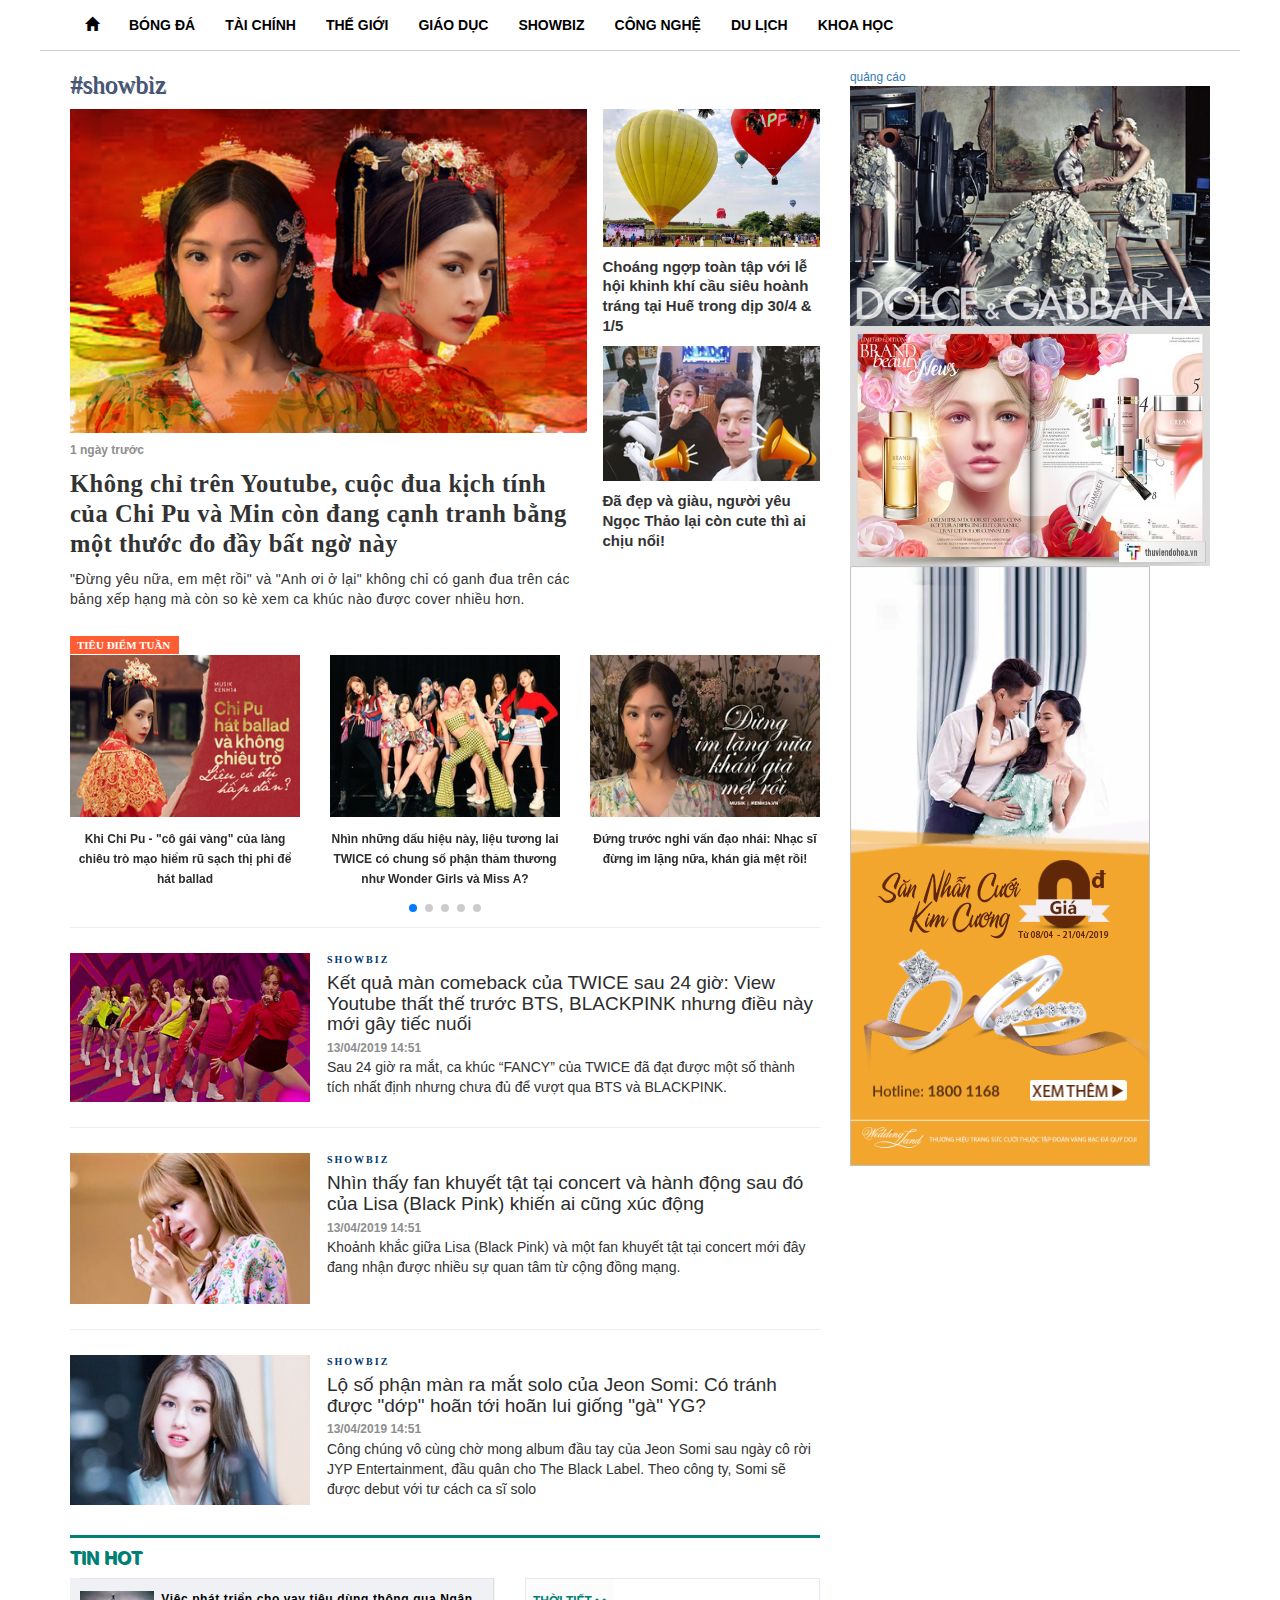
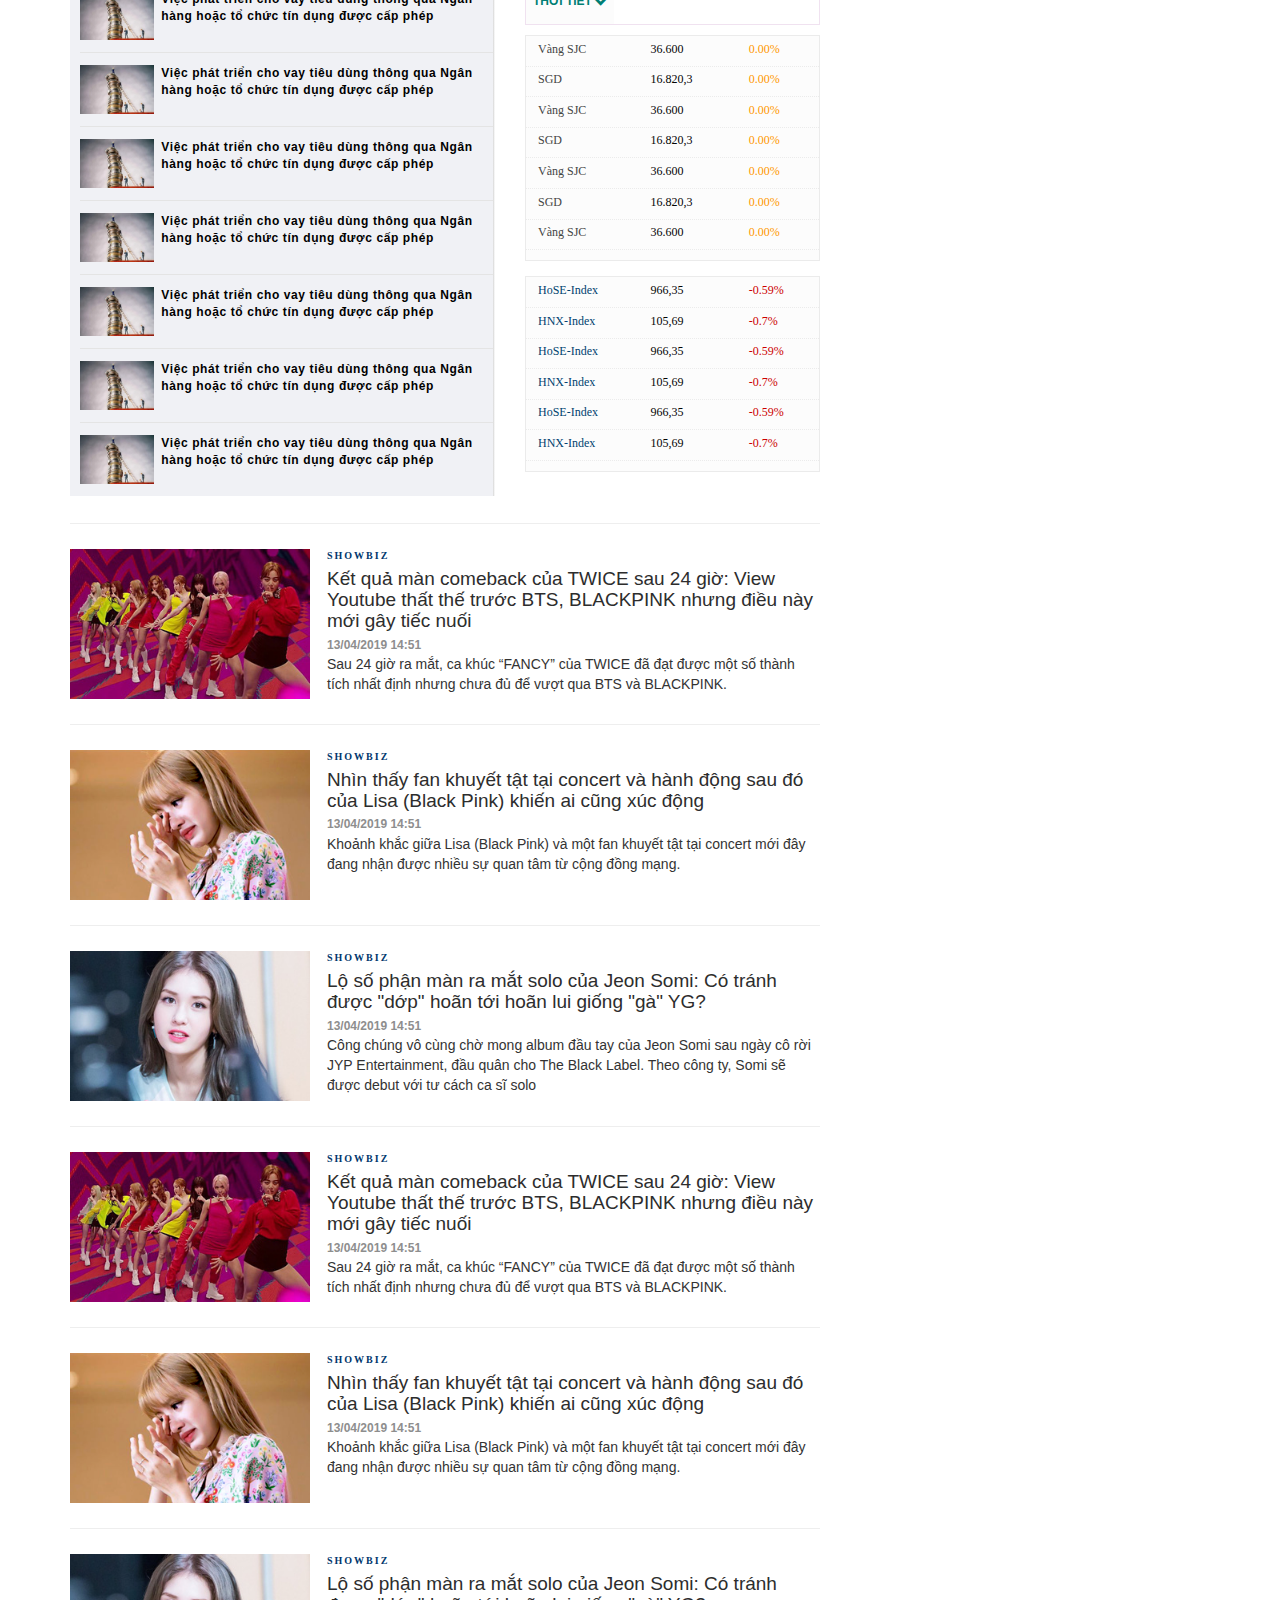
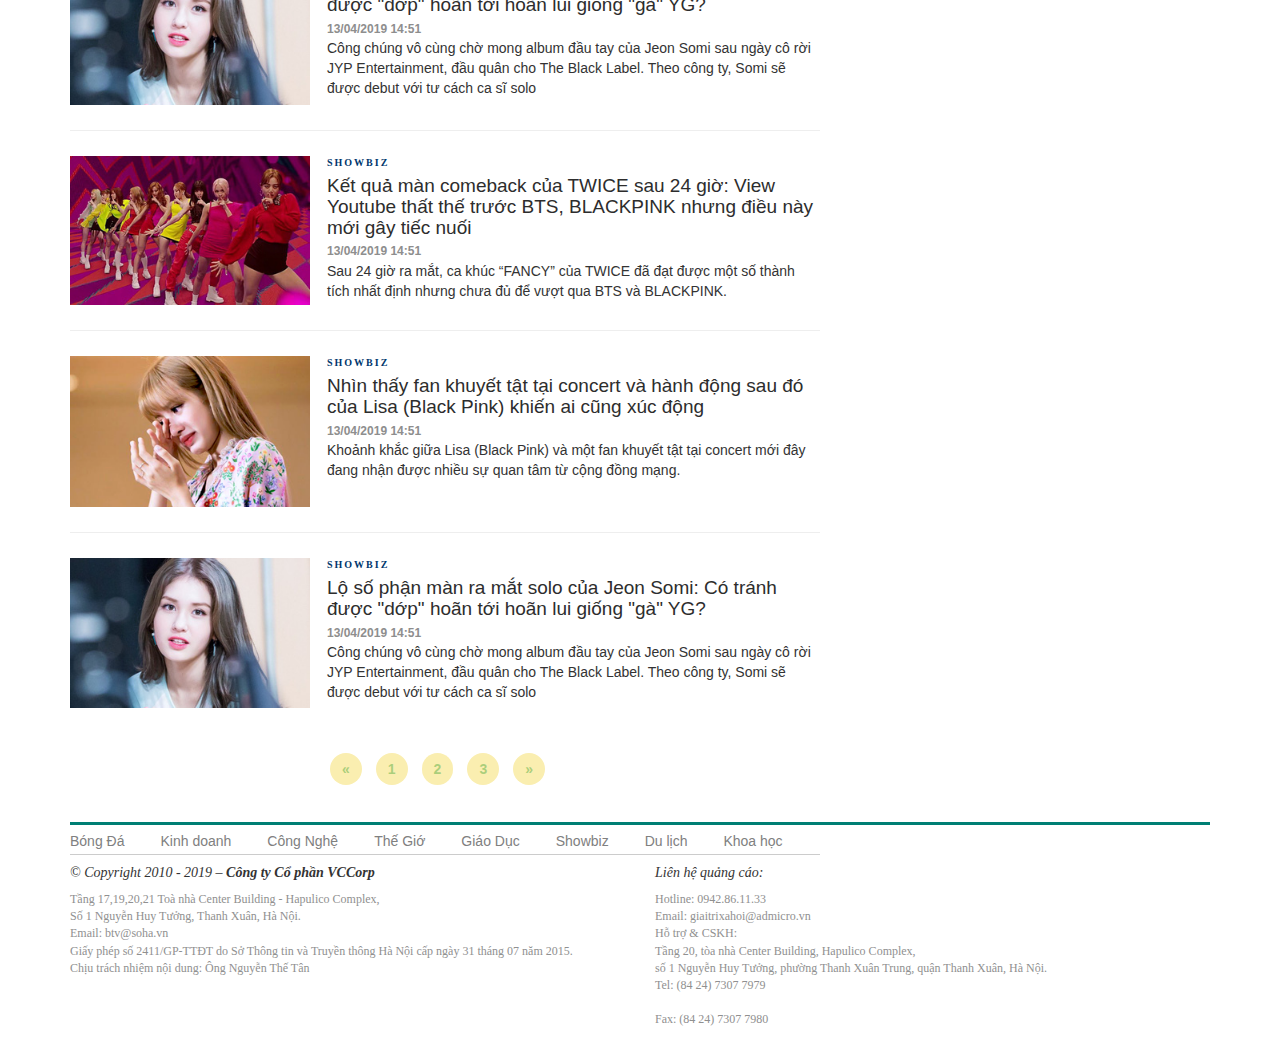
<file: showbiz.html>
<!DOCTYPE html>
<html lang="en">
<head>
	<meta name="viewport" content="width=device-width, initial-scale=1">
	<meta charset="UTF-8">
	<title>showbiz</title>
	<meta name="viewport" content="width=device-width, initial-scale=1">
	<link rel="stylesheet" type="text/css" href="vendor/bootstrap.min.css">
	<script src="vendor/jquery.min.js"></script>
	<script src="vendor/bootstrap.min.js"></script>
	<link rel="stylesheet" href="vendor/fontawesome/css/all.css">
	<link rel="stylesheet" type="text/css" href="css/style.css">
	<link rel="stylesheet" type="text/css" href="css/swiper.css">



	<script src="js/jquery-1.12.3.js"></script>
	<script type="text/javascript" src="js/script.js"></script>
	<link rel="stylesheet" href="swiper.min.css">


	<link rel="stylesheet" type="text/css" href="css/taichinh.css">
	<link rel="stylesheet" type="text/css" href="css/thegioi.css">
	<link rel="stylesheet" type="text/css" href="css/showbiz.css">
</head>

<body>

	<div class="header__menu">
		
		<div class="container khoang-padding">
			<div class="row">
				<div class="con-xs-12">
					<nav class="navbar navbar-inverse bg-header">
						<div class="navbar-header">
							<button type="button" class="navbar-toggle" data-toggle="collapse" data-target="#myNavbar">
								<span class="icon-bar"></span>
								<span class="icon-bar"></span>
								<span class="icon-bar"></span>                        
							</button>
							<a class="navbar-brand" href="#"></a>
						</div>
						<div class="collapse navbar-collapse collapse-left" id="myNavbar">
							<ul class="nav navbar-nav bg-header__color-a">
								<li class=" "><a href="index.html"><span class="glyphicon glyphicon-home "></span></a></li>
								<li ><a  href="bongda.html">Bóng Đá</a></li>
								<li ><a  href="taichinh.html">Tài chính</a></li>						
								<li ><a  href="thegioi.html">Thế Giới</a></li>
								<li ><a  href="giaoduc.html">Giáo Dục</a></li>
								<li ><a  href="showbiz.html">Showbiz</a></li>
								<li ><a  href="congnghe.html">Công Nghệ</a></li>
								<li ><a  href="dulich.html">Du lịch</a></li>
								<li ><a  href="khoahoc.html">Khoa học</a></li>
							</ul>
						</div>
					</nav>

				</div>
				
			</div>
		</div>
	</div>















	<div class="content-tc">
		<div class="container">
			<div class="row">

				<div class="content-tc__left ">
					<div class="col-xs-12 col-sm-8 col-md-8 col-lg-8 ">
						<div class="row">


							<div class="col-xs-12 col-sm-12 col-md-12">
								<div class="duon-dan-tc">
									<!-- <ul>
										<li><a href="">Trang Chủ ></a></li>
										<li><a href="">Công nghệ ></a></li>
									</ul> -->
									<h3 class="title-chinh">#showbiz</h3>
								</div>
							</div>



							<div class="col-xs-12 col-sm-12 col-md-12">
								<div class="tin-dau-trang-khac">

									<div class="tin-dau-trang-col-left">
										<div class="tin-dau-trang-col-left__anh-tin">
											<a href=""><img src="images/showbiz/sp13.jpg" class="img-responsive"></a>
										</div>
										<p class="thoi-gian">1 ngày trước</p>

										<h4 class="tin-dau-trang-col-left__title"><a href="">Không chỉ trên Youtube, cuộc đua kịch tính của Chi Pu và Min còn đang cạnh tranh bằng một thước đo đầy bất ngờ này</a></h4>
										<span class="tin-dau-trang-col-left__tom-tat">"Đừng yêu nữa, em mệt rồi" và "Anh ơi ở lại" không chỉ có ganh đua trên các bảng xếp hạng mà còn so kè xem ca khúc nào được cover nhiều hơn.</span>
									</div>

									<div class="tin-dau-trang-col-right">
										<div class="tin-dau-trang-col-right__tin">
											<div class="tin-dau-trang-col-right__tom-tat">
												<a href=""><img src="images/showbiz/sp19.jpg" class="img-responsive"></a>
											</div>
											<h4 class="tin-dau-trang-col-right__ title"><a href="">Choáng ngợp toàn tập với lễ hội khinh khí cầu siêu hoành tráng tại Huế trong dịp 30/4 & 1/5</a></h4>
										</div>
										<div class="tin-dau-trang-col-right__tin">
											<div class="tin-dau-trang-col-right__tom-tat">
												<a href=""><img src="images/showbiz/sp20.jpg" class="img-responsive"></a>
											</div>
											<h4 class="tin-dau-trang-col-right__ title"><a href="">Đã đẹp và giàu, người yêu Ngọc Thảo lại còn cute thì ai chịu nổi!</a></h4>
										</div>
									</div>

								</div>
							</div>











						<!-- 	<div class="row">
								<div class="col-md-12" >
									<div class="duong-ke"></div>
								</div>
							</div>
						-->

						<!-- ---------------------------------------------------------------------------- -->

						<div class="slide-tin slide-tin-showbiz">

							<div class="col-xs-12 col-sm-12 col-md-12">
								<span class="tieu-diem-tuan">tiêu điểm tuần</span>
								<div class="swiper-container chinh-lai" >

									<ul class="swiper-wrapper ">

										<li class="swiper-slide" data-boxtype="homenewsposition" style="margin-right: 20px;">
											<div class="slide-wrap">
												<a href=""><figure><img src="images/showbiz/sp14.png" class="img-responsive"  style="width: 100%; height: 162px;"></figure></a>
												<div class="post-detail">
													<h3 class="title">
														<a href="">Khi Chi Pu - "cô gái vàng" của làng chiêu trò mạo hiểm rũ sạch thị phi để hát ballad</a>
													</h3>
												</div>
											</div>
										</li>
										<li class="swiper-slide" data-boxtype="homenewsposition" style="margin-right: 20px;">
											<div class="slide-wrap">
												<a href=""><figure><img src="images/showbiz/sp15.jpg" class="img-responsive"  style="width: 100%; height: 162px;"></figure></a>
												<div class="post-detail">
													<h3 class="title">
														<a href="">Nhìn những dấu hiệu này, liệu tương lai TWICE có chung số phận thảm thương như Wonder Girls và Miss A?</a>
													</h3>
												</div>
											</div>
										</li>
										<li class="swiper-slide" data-boxtype="homenewsposition" style="margin-right: 20px;">
											<div class="slide-wrap">
												<a href=""><figure><img src="images/showbiz/sp17.jpg" class="img-responsive"  style="width: 100%; height: 162px;"></figure></a>
												<div class="post-detail">
													<h3 class="title">
														<a href="">
														Đứng trước nghi vấn đạo nhái: Nhạc sĩ đừng im lặng nữa, khán giả mệt rồi!</a>
													</h3>
												</div>
											</div>
										</li>
										<li class="swiper-slide" data-boxtype="homenewsposition" style="margin-right: 20px;">
											<div class="slide-wrap">
												<a href=""><figure><img src="images/showbiz/sp16.jpg" class="img-responsive"  style="width: 100%; height: 162px;"></figure></a>
												<div class="post-detail">
													<h3 class="title">
														<a href="">Trở lại với "Kill This Love", tại sao nói BLACKPINK đã làm một "cuộc cách mạng" vượt qua chính mình?</a>
													</h3>
												</div>
											</div>
										</li>
										<li class="swiper-slide" data-boxtype="homenewsposition" style="margin-right: 20px;">
											<div class="slide-wrap">
												<a href=""><figure><img src="images/showbiz/sp14.png" class="img-responsive"  style="width: 100%; height: 162px;"></figure></a>
												<div class="post-detail">
													<h3 class="title">
														<a href="">Khi Chi Pu - "cô gái vàng" của làng chiêu trò mạo hiểm rũ sạch thị phi để hát ballad</a>
													</h3>
												</div>
											</div>
										</li>
										<li class="swiper-slide" data-boxtype="homenewsposition" style="margin-right: 20px;">
											<div class="slide-wrap">
												<a href=""><figure><img src="images/showbiz/sp15.jpg" class="img-responsive"  style="width: 100%; height: 162px;"></figure></a>
												<div class="post-detail">
													<h3 class="title">
														<a href="">Nhìn những dấu hiệu này, liệu tương lai TWICE có chung số phận thảm thương như Wonder Girls và Miss A?</a>
													</h3>
												</div>
											</div>
										</li>
										<li class="swiper-slide" data-boxtype="homenewsposition" style="margin-right: 20px;">
											<div class="slide-wrap">
												<a href=""><figure><img src="images/showbiz/sp17.jpg" class="img-responsive"  style="width: 100%; height: 162px;"></figure></a>
												<div class="post-detail">
													<h3 class="title">
														<a href="">
														Đứng trước nghi vấn đạo nhái: Nhạc sĩ đừng im lặng nữa, khán giả mệt rồi!</a>
													</h3>
												</div>
											</div>
										</li>
									</ul>


									<!-- Add Pagination -->
									<div class="swiper-pagination"></div>

								</div>


							</div>

						</div>

						<!-- Swiper JS -->
						<script src="swiper.min.js"></script>
						<!-- Initialize Swiper -->
						<script>
							var swiper = new Swiper('.swiper-container', {
								slidesPerView: 3,
								spaceBetween: 30,
								pagination: {
									el: '.swiper-pagination',
									clickable: true,
								},
							});
						</script>


						<!-- ---------------------------------------------------------------------------- -->














						<div class="col-xs-12 col-sm-12 col-md-12">
							<div class="tin-tc">

								<div class="khoi-tin-theo-dm">
									<div class="khoi-tin-theo-dm__anh-tin">
										<img src="images/showbiz/sp23.jpeg" class="img-responsive">
									</div>
									<div class="khoi-tin-theo-dm__tp-tin">
										<a href="" class="theo-muc ">
										SHOWBIZ</a>
										<h4 class="khoi-tin-theo-dm__title">
											<a href="">Kết quả màn comeback của TWICE sau 24 giờ: View Youtube thất thế trước BTS, BLACKPINK nhưng điều này mới gây tiếc nuối
											</a>
										</h4>
										<p class="thoi-gian khoang-margin">13/04/2019 14:51</p>
										<span class="khoi-tin-theo-dm__tom-tat ">Sau 24 giờ ra mắt, ca khúc “FANCY” của TWICE đã đạt được một số thành tích nhất định nhưng chưa đủ để vượt qua BTS và BLACKPINK.</span>
									</div>

									<div class="tran-xuong-xs">
										<span class="khoi-tin-theo-dm__tom-tat-xs">Sau 24 giờ ra mắt, ca khúc “FANCY” của TWICE đã đạt được một số thành tích nhất định nhưng chưa đủ để vượt qua BTS và BLACKPINK.</span>
									</div>
								</div>	<!-- END khoi-tin-theo-dm -->


								<div class="khoi-tin-theo-dm">
									<div class="khoi-tin-theo-dm__anh-tin">
										<img src="images/showbiz/sp22.png" class="img-responsive">
									</div>
									<div class="khoi-tin-theo-dm__tp-tin">
										<a href="" class="theo-muc ">
										SHOWBIZ</a>
										<h4 class="khoi-tin-theo-dm__title">
											<a href="">Nhìn thấy fan khuyết tật tại concert và hành động sau đó của Lisa (Black Pink) khiến ai cũng xúc động
											</a>
										</h4>
										<p class="thoi-gian khoang-margin">13/04/2019 14:51</p>
										<span class="khoi-tin-theo-dm__tom-tat ">Khoảnh khắc giữa Lisa (Black Pink) và một fan khuyết tật tại concert mới đây đang nhận được nhiều sự quan tâm từ cộng đồng mạng.</span>
									</div>

									<div class="tran-xuong-xs">
										<span class="khoi-tin-theo-dm__tom-tat-xs">Khoảnh khắc giữa Lisa (Black Pink) và một fan khuyết tật tại concert mới đây đang nhận được nhiều sự quan tâm từ cộng đồng mạng.</span>
									</div>
								</div>	<!-- END khoi-tin-theo-dm -->


								<div class="khoi-tin-theo-dm">
									<div class="khoi-tin-theo-dm__anh-tin">
										<img src="images/showbiz/sp21.jpg" class="img-responsive">
									</div>
									<div class="khoi-tin-theo-dm__tp-tin">
										<a href="" class="theo-muc ">
										SHOWBIZ</a>
										<h4 class="khoi-tin-theo-dm__title">
											<a href="">Lộ số phận màn ra mắt solo của Jeon Somi: Có tránh được "dớp" hoãn tới hoãn lui giống "gà" YG?
											</a>
										</h4>
										<p class="thoi-gian khoang-margin">13/04/2019 14:51</p>
										<span class="khoi-tin-theo-dm__tom-tat ">Công chúng vô cùng chờ mong album đầu tay của Jeon Somi sau ngày cô rời JYP Entertainment, đầu quân cho The Black Label. Theo công ty, Somi sẽ được debut với tư cách ca sĩ solo</span>
									</div>

									<div class="tran-xuong-xs">
										<span class="khoi-tin-theo-dm__tom-tat-xs">Công chúng vô cùng chờ mong album đầu tay của Jeon Somi sau ngày cô rời JYP Entertainment, đầu quân cho The Black Label. Theo công ty, Somi sẽ được debut với tư cách ca sĩ solo</span>
									</div>
								</div>	<!-- END khoi-tin-theo-dm -->













								<!-- TIN HOT-TC -->
								<div class="tin-hot-tc">
									<h3 class="tin-hot-tc__title-hot">TIN HOT</h3>
									<div class="row">
										<div class=" col-xs-12 col-sm-7 col-md-7 col-lg-7">

											<div class="tin-hot-tc__col-left-tt">
												<ul>
													<li>
														<a href="#"><img src="images/tinhot-tc.jpg" class="img-responsive tin-hot-tc__anh-tin"><h4 class="tin-hot-tc__title">Việc phát triển cho vay tiêu dùng thông qua Ngân hàng hoặc tổ chức tín dụng được cấp phép </h4></a>
													</li>
													<li>
														<a href="#"><img src="images/tinhot-tc.jpg" class="img-responsive tin-hot-tc__anh-tin"><h4 class="tin-hot-tc__title">Việc phát triển cho vay tiêu dùng thông qua Ngân hàng hoặc tổ chức tín dụng được cấp phép </h4></a>
													</li>
													<li>
														<a href="#"><img src="images/tinhot-tc.jpg" class="img-responsive tin-hot-tc__anh-tin"><h4 class="tin-hot-tc__title">Việc phát triển cho vay tiêu dùng thông qua Ngân hàng hoặc tổ chức tín dụng được cấp phép </h4></a>
													</li>
													<li>
														<a href="#"><img src="images/tinhot-tc.jpg" class="img-responsive tin-hot-tc__anh-tin"><h4 class="tin-hot-tc__title">Việc phát triển cho vay tiêu dùng thông qua Ngân hàng hoặc tổ chức tín dụng được cấp phép </h4></a>
													</li>
													<li>
														<a href="#"><img src="images/tinhot-tc.jpg" class="img-responsive tin-hot-tc__anh-tin"><h4 class="tin-hot-tc__title">Việc phát triển cho vay tiêu dùng thông qua Ngân hàng hoặc tổ chức tín dụng được cấp phép </h4></a>
													</li>
													<li>
														<a href="#"><img src="images/tinhot-tc.jpg" class="img-responsive tin-hot-tc__anh-tin"><h4 class="tin-hot-tc__title">Việc phát triển cho vay tiêu dùng thông qua Ngân hàng hoặc tổ chức tín dụng được cấp phép </h4></a>
													</li>
													<li>
														<a href="#"><img src="images/tinhot-tc.jpg" class="img-responsive tin-hot-tc__anh-tin"><h4 class="tin-hot-tc__title">Việc phát triển cho vay tiêu dùng thông qua Ngân hàng hoặc tổ chức tín dụng được cấp phép </h4></a>
													</li>

												</ul>
											</div>
										</div>
										<div class=" col-sm-5 col-md-5 col-lg-5">
											<div class="thoi-tiet">

												<div class="thoi-tiet__khu-vuc">
													<p class="thoi-tiet__tt ">Thời tiết <span class="glyphicon glyphicon-chevron-down"></span></p>
													<ul>
														<li data-thoitiet="hanoi"><a>Hà Nội</a></li>
														<li data-thoitiet="hcm"><a>TP.HCM</a></li>
														<li data-thoitiet="danang"><a>Đà Nẵng</a></li>
														<li data-thoitiet="haiphong"><a>Hải Phòng</a></li>
														<li data-thoitiet="nhatrang"><a>Nha Trang</a></li>
														<li data-thoitiet="vinh"><a>Vinh</a></li>
													</ul>
												</div>


												<div class="thoi-tiet__ct" >
													<div class="thoi-tiet__ct__col-left">
														<h4>Thời tiết</h4>
													</div>
													<div class="thoi-tiet__ct__col-right">
														<p class="hanoi"> <i> 28°C / 27°C - 35°C</i></p>
														<p class="hcm"><i> 28°C / 27°C - 35°C</i></p>
														<p class="danang"> <i> 28°C / 27°C - 35°C</i></p>
														<p class="haiphong"> <i> 28°C / 27°C - 35°C</i></p>
														<p class="nhatrang"> <i> 28°C / 27°C - 35°C</i></p>
														<p class="vinh"><i> 28°C / 27°C - 35°C</i></p>
													</div>
												</div>

											</div> <!-- END THOI TIET -->


											<div class="tin-hot-tc__col-right-so">
												<div class="cs-tien-te">
													<ul>
														<li>
															<p class="cs-tien-te__ten">Vàng SJC</p>
															<p  class="cs-tien-te__gia-ban">36.600</p>
															<p  class="cs-tien-te__thay-doi">0.00%</p>
														</li>
														<li>
															<p class="cs-tien-te__ten">SGD</p>
															<p class="cs-tien-te__gia-ban">16.820,3</p>
															<p class="cs-tien-te__thay-doi" >0.00%</p>
														</li>
														<li>
															<p class="cs-tien-te__ten">Vàng SJC</p>
															<p  class="cs-tien-te__gia-ban">36.600</p>
															<p  class="cs-tien-te__thay-doi">0.00%</p>
														</li>
														<li>
															<p class="cs-tien-te__ten">SGD</p>
															<p class="cs-tien-te__gia-ban">16.820,3</p>
															<p class="cs-tien-te__thay-doi" >0.00%</p>
														</li>
														<li>
															<p class="cs-tien-te__ten">Vàng SJC</p>
															<p  class="cs-tien-te__gia-ban">36.600</p>
															<p  class="cs-tien-te__thay-doi">0.00%</p>
														</li>
														<li>
															<p class="cs-tien-te__ten">SGD</p>
															<p class="cs-tien-te__gia-ban">16.820,3</p>
															<p class="cs-tien-te__thay-doi" >0.00%</p>
														</li>
														<li>
															<p class="cs-tien-te__ten">Vàng SJC</p>
															<p  class="cs-tien-te__gia-ban">36.600</p>
															<p  class="cs-tien-te__thay-doi">0.00%</p>
														</li>



													</ul>
												</div>

												<div class="cs-chung-khoan">
													<ul>
														<li>
															<p class="cs-chung-khoan__ten">HoSE-Index</p>
															<p class="cs-chung-khoan__gia-ban">966,35</p>
															<p class="cs-chung-khoan__thay-doi" >-0.59%</p>
														</li>
														<li>
															<p class="cs-chung-khoan__ten">HNX-Index</p>
															<p class="cs-chung-khoan__gia-ban">105,69</p>
															<p class="cs-chung-khoan__thay-doi" >-0.7%
															</p>
														</li>
														<li>
															<p class="cs-chung-khoan__ten">HoSE-Index</p>
															<p class="cs-chung-khoan__gia-ban">966,35</p>
															<p class="cs-chung-khoan__thay-doi" >-0.59%</p>
														</li>
														<li>
															<p class="cs-chung-khoan__ten">HNX-Index</p>
															<p class="cs-chung-khoan__gia-ban">105,69</p>
															<p class="cs-chung-khoan__thay-doi" >-0.7%
															</p>
														</li>
														<li>
															<p class="cs-chung-khoan__ten">HoSE-Index</p>
															<p class="cs-chung-khoan__gia-ban">966,35</p>
															<p class="cs-chung-khoan__thay-doi" >-0.59%</p>
														</li>
														<li>
															<p class="cs-chung-khoan__ten">HNX-Index</p>
															<p class="cs-chung-khoan__gia-ban">105,69</p>
															<p class="cs-chung-khoan__thay-doi" >-0.7%
															</p>
														</li>


													</ul>
												</div>

											</div>
										</div>
									</div>


								</div><!-- TIN HOT-TC -->







								<div class="khoi-tin-theo-dm">
									<div class="khoi-tin-theo-dm__anh-tin">
										<img src="images/showbiz/sp23.jpeg" class="img-responsive">
									</div>
									<div class="khoi-tin-theo-dm__tp-tin">
										<a href="" class="theo-muc ">
										SHOWBIZ</a>
										<h4 class="khoi-tin-theo-dm__title">
											<a href="">Kết quả màn comeback của TWICE sau 24 giờ: View Youtube thất thế trước BTS, BLACKPINK nhưng điều này mới gây tiếc nuối
											</a>
										</h4>
										<p class="thoi-gian khoang-margin">13/04/2019 14:51</p>
										<span class="khoi-tin-theo-dm__tom-tat ">Sau 24 giờ ra mắt, ca khúc “FANCY” của TWICE đã đạt được một số thành tích nhất định nhưng chưa đủ để vượt qua BTS và BLACKPINK.</span>
									</div>

									<div class="tran-xuong-xs">
										<span class="khoi-tin-theo-dm__tom-tat-xs">Sau 24 giờ ra mắt, ca khúc “FANCY” của TWICE đã đạt được một số thành tích nhất định nhưng chưa đủ để vượt qua BTS và BLACKPINK.</span>
									</div>
								</div>	<!-- END khoi-tin-theo-dm -->


								<div class="khoi-tin-theo-dm">
									<div class="khoi-tin-theo-dm__anh-tin">
										<img src="images/showbiz/sp22.png" class="img-responsive">
									</div>
									<div class="khoi-tin-theo-dm__tp-tin">
										<a href="" class="theo-muc ">
										SHOWBIZ</a>
										<h4 class="khoi-tin-theo-dm__title">
											<a href="">Nhìn thấy fan khuyết tật tại concert và hành động sau đó của Lisa (Black Pink) khiến ai cũng xúc động
											</a>
										</h4>
										<p class="thoi-gian khoang-margin">13/04/2019 14:51</p>
										<span class="khoi-tin-theo-dm__tom-tat ">Khoảnh khắc giữa Lisa (Black Pink) và một fan khuyết tật tại concert mới đây đang nhận được nhiều sự quan tâm từ cộng đồng mạng.</span>
									</div>

									<div class="tran-xuong-xs">
										<span class="khoi-tin-theo-dm__tom-tat-xs">Khoảnh khắc giữa Lisa (Black Pink) và một fan khuyết tật tại concert mới đây đang nhận được nhiều sự quan tâm từ cộng đồng mạng.</span>
									</div>
								</div>	<!-- END khoi-tin-theo-dm -->


								<div class="khoi-tin-theo-dm">
									<div class="khoi-tin-theo-dm__anh-tin">
										<img src="images/showbiz/sp21.jpg" class="img-responsive">
									</div>
									<div class="khoi-tin-theo-dm__tp-tin">
										<a href="" class="theo-muc ">
										SHOWBIZ</a>
										<h4 class="khoi-tin-theo-dm__title">
											<a href="">Lộ số phận màn ra mắt solo của Jeon Somi: Có tránh được "dớp" hoãn tới hoãn lui giống "gà" YG?
											</a>
										</h4>
										<p class="thoi-gian khoang-margin">13/04/2019 14:51</p>
										<span class="khoi-tin-theo-dm__tom-tat ">Công chúng vô cùng chờ mong album đầu tay của Jeon Somi sau ngày cô rời JYP Entertainment, đầu quân cho The Black Label. Theo công ty, Somi sẽ được debut với tư cách ca sĩ solo</span>
									</div>

									<div class="tran-xuong-xs">
										<span class="khoi-tin-theo-dm__tom-tat-xs">Công chúng vô cùng chờ mong album đầu tay của Jeon Somi sau ngày cô rời JYP Entertainment, đầu quân cho The Black Label. Theo công ty, Somi sẽ được debut với tư cách ca sĩ solo</span>
									</div>
								</div>	<!-- END khoi-tin-theo-dm -->


								<div class="khoi-tin-theo-dm">
									<div class="khoi-tin-theo-dm__anh-tin">
										<img src="images/showbiz/sp23.jpeg" class="img-responsive">
									</div>
									<div class="khoi-tin-theo-dm__tp-tin">
										<a href="" class="theo-muc ">
										SHOWBIZ</a>
										<h4 class="khoi-tin-theo-dm__title">
											<a href="">Kết quả màn comeback của TWICE sau 24 giờ: View Youtube thất thế trước BTS, BLACKPINK nhưng điều này mới gây tiếc nuối
											</a>
										</h4>
										<p class="thoi-gian khoang-margin">13/04/2019 14:51</p>
										<span class="khoi-tin-theo-dm__tom-tat ">Sau 24 giờ ra mắt, ca khúc “FANCY” của TWICE đã đạt được một số thành tích nhất định nhưng chưa đủ để vượt qua BTS và BLACKPINK.</span>
									</div>

									<div class="tran-xuong-xs">
										<span class="khoi-tin-theo-dm__tom-tat-xs">Sau 24 giờ ra mắt, ca khúc “FANCY” của TWICE đã đạt được một số thành tích nhất định nhưng chưa đủ để vượt qua BTS và BLACKPINK.</span>
									</div>
								</div>	<!-- END khoi-tin-theo-dm -->


								<div class="khoi-tin-theo-dm">
									<div class="khoi-tin-theo-dm__anh-tin">
										<img src="images/showbiz/sp22.png" class="img-responsive">
									</div>
									<div class="khoi-tin-theo-dm__tp-tin">
										<a href="" class="theo-muc ">
										SHOWBIZ</a>
										<h4 class="khoi-tin-theo-dm__title">
											<a href="">Nhìn thấy fan khuyết tật tại concert và hành động sau đó của Lisa (Black Pink) khiến ai cũng xúc động
											</a>
										</h4>
										<p class="thoi-gian khoang-margin">13/04/2019 14:51</p>
										<span class="khoi-tin-theo-dm__tom-tat ">Khoảnh khắc giữa Lisa (Black Pink) và một fan khuyết tật tại concert mới đây đang nhận được nhiều sự quan tâm từ cộng đồng mạng.</span>
									</div>

									<div class="tran-xuong-xs">
										<span class="khoi-tin-theo-dm__tom-tat-xs">Khoảnh khắc giữa Lisa (Black Pink) và một fan khuyết tật tại concert mới đây đang nhận được nhiều sự quan tâm từ cộng đồng mạng.</span>
									</div>
								</div>	<!-- END khoi-tin-theo-dm -->


								<div class="khoi-tin-theo-dm">
									<div class="khoi-tin-theo-dm__anh-tin">
										<img src="images/showbiz/sp21.jpg" class="img-responsive">
									</div>
									<div class="khoi-tin-theo-dm__tp-tin">
										<a href="" class="theo-muc ">
										SHOWBIZ</a>
										<h4 class="khoi-tin-theo-dm__title">
											<a href="">Lộ số phận màn ra mắt solo của Jeon Somi: Có tránh được "dớp" hoãn tới hoãn lui giống "gà" YG?
											</a>
										</h4>
										<p class="thoi-gian khoang-margin">13/04/2019 14:51</p>
										<span class="khoi-tin-theo-dm__tom-tat ">Công chúng vô cùng chờ mong album đầu tay của Jeon Somi sau ngày cô rời JYP Entertainment, đầu quân cho The Black Label. Theo công ty, Somi sẽ được debut với tư cách ca sĩ solo</span>
									</div>

									<div class="tran-xuong-xs">
										<span class="khoi-tin-theo-dm__tom-tat-xs">Công chúng vô cùng chờ mong album đầu tay của Jeon Somi sau ngày cô rời JYP Entertainment, đầu quân cho The Black Label. Theo công ty, Somi sẽ được debut với tư cách ca sĩ solo</span>
									</div>
								</div>	<!-- END khoi-tin-theo-dm -->



								<div class="khoi-tin-theo-dm">
									<div class="khoi-tin-theo-dm__anh-tin">
										<img src="images/showbiz/sp23.jpeg" class="img-responsive">
									</div>
									<div class="khoi-tin-theo-dm__tp-tin">
										<a href="" class="theo-muc ">
										SHOWBIZ</a>
										<h4 class="khoi-tin-theo-dm__title">
											<a href="">Kết quả màn comeback của TWICE sau 24 giờ: View Youtube thất thế trước BTS, BLACKPINK nhưng điều này mới gây tiếc nuối
											</a>
										</h4>
										<p class="thoi-gian khoang-margin">13/04/2019 14:51</p>
										<span class="khoi-tin-theo-dm__tom-tat ">Sau 24 giờ ra mắt, ca khúc “FANCY” của TWICE đã đạt được một số thành tích nhất định nhưng chưa đủ để vượt qua BTS và BLACKPINK.</span>
									</div>

									<div class="tran-xuong-xs">
										<span class="khoi-tin-theo-dm__tom-tat-xs">Sau 24 giờ ra mắt, ca khúc “FANCY” của TWICE đã đạt được một số thành tích nhất định nhưng chưa đủ để vượt qua BTS và BLACKPINK.</span>
									</div>
								</div>	<!-- END khoi-tin-theo-dm -->


								<div class="khoi-tin-theo-dm">
									<div class="khoi-tin-theo-dm__anh-tin">
										<img src="images/showbiz/sp22.png" class="img-responsive">
									</div>
									<div class="khoi-tin-theo-dm__tp-tin">
										<a href="" class="theo-muc ">
										SHOWBIZ</a>
										<h4 class="khoi-tin-theo-dm__title">
											<a href="">Nhìn thấy fan khuyết tật tại concert và hành động sau đó của Lisa (Black Pink) khiến ai cũng xúc động
											</a>
										</h4>
										<p class="thoi-gian khoang-margin">13/04/2019 14:51</p>
										<span class="khoi-tin-theo-dm__tom-tat ">Khoảnh khắc giữa Lisa (Black Pink) và một fan khuyết tật tại concert mới đây đang nhận được nhiều sự quan tâm từ cộng đồng mạng.</span>
									</div>

									<div class="tran-xuong-xs">
										<span class="khoi-tin-theo-dm__tom-tat-xs">Khoảnh khắc giữa Lisa (Black Pink) và một fan khuyết tật tại concert mới đây đang nhận được nhiều sự quan tâm từ cộng đồng mạng.</span>
									</div>
								</div>	<!-- END khoi-tin-theo-dm -->


								<div class="khoi-tin-theo-dm">
									<div class="khoi-tin-theo-dm__anh-tin">
										<img src="images/showbiz/sp21.jpg" class="img-responsive">
									</div>
									<div class="khoi-tin-theo-dm__tp-tin">
										<a href="" class="theo-muc ">
										SHOWBIZ</a>
										<h4 class="khoi-tin-theo-dm__title">
											<a href="">Lộ số phận màn ra mắt solo của Jeon Somi: Có tránh được "dớp" hoãn tới hoãn lui giống "gà" YG?
											</a>
										</h4>
										<p class="thoi-gian khoang-margin">13/04/2019 14:51</p>
										<span class="khoi-tin-theo-dm__tom-tat ">Công chúng vô cùng chờ mong album đầu tay của Jeon Somi sau ngày cô rời JYP Entertainment, đầu quân cho The Black Label. Theo công ty, Somi sẽ được debut với tư cách ca sĩ solo</span>
									</div>

									<div class="tran-xuong-xs">
										<span class="khoi-tin-theo-dm__tom-tat-xs">Công chúng vô cùng chờ mong album đầu tay của Jeon Somi sau ngày cô rời JYP Entertainment, đầu quân cho The Black Label. Theo công ty, Somi sẽ được debut với tư cách ca sĩ solo</span>
									</div>
								</div>	<!-- END khoi-tin-theo-dm -->








								<div class="phan-trang">
									<ul class="pagination">
										<li><a href="#">&laquo;</a></li>
										<li><a href="#">1</a></li>
										<li><a href="#">2</a></li>
										<li><a href="#">3</a></li>
										<li><a href="#">&raquo;</a></li>
									</ul>
								</div>


							</div>

						</div>

					</div>




				</div>

			</div> <!-- end content-tc__left -->




			<div class="content-tc__right">
				<div class="col-xs-4 col-sm-4 col-md-4 col-lg-4 ">
					<div class="banner-tc banner-tc--sua">
						<a href="">
							<small>quảng cáo</small>

							<img src="images/banner/showbiz1.jpg" class="img-responsive">
							<img src="images/banner/showbiz2.jpg" class="img-responsive ">
							<img src="images/banner/showbiz.png" class="img-responsive" style="margin-left: 0;">
						</a>

					</div>
				</div>
			</div><!--  end content-tc__right -->




		</div>

	</div>
</div>









<div class="container">
	<div class="row">
		<div class="col-md-12" >
			<div class="len-dau-trang">
				<h4><i class="fas fa-angle-up"></i></h4>
			</div>
		</div>
	</div>
</div>




<div class="container">
	<div class="row">
		<div class="col-md-12" >
			<div class="duong-ke"></div>
		</div>
	</div>
</div>


<!-- <h1>FOOTER</h1> -->
<div class="footer">
	<div class="container">

		<div class="row">
			<div class="col-md-8" >
				<div class="footer__cac-muc">
					<ul>
						<li><a href="">Bóng Đá </a></li>
						<li><a href="">Kinh doanh </a></li>
						<li><a href="">Công Nghệ </a></li>
						<li><a href="">Thế Giớ </a></li>
						<li><a href="">Giáo Dục </a></li>
						<li><a href="">Showbiz </a></li>
						<li><a href="">Du lịch </a></li>
						<li><a href="">Khoa học</a></li>
					</ul>
				</div>
			</div>
		</div>

		<div class="row">
			<div class="col-md-6" >
				<div class="footer__tt-dc">
					<div>
						<i>© Copyright 2010 - 2019 – <b> Công ty Cổ phần VCCorp</b></i>
						<p>Tầng 17,19,20,21 Toà nhà Center Building - Hapulico Complex,<br>
							Số 1 Nguyễn Huy Tưởng, Thanh Xuân, Hà Nội.<br>
							Email: btv@soha.vn<br>
							Giấy phép số 2411/GP-TTĐT do Sở Thông tin và Truyền thông Hà Nội cấp ngày 31 tháng 07 năm 2015.<br>
						Chịu trách nhiệm nội dung: Ông Nguyễn Thế Tân</p>
					</div>
				</div>
			</div>

			<div class="col-md-6" >
				<div class="footer__tt-dc">
					<div>
						<i>Liên hệ quảng cáo:</i>
						<p>Hotline: 0942.86.11.33<br>
							Email: giaitrixahoi@admicro.vn<br>
							Hỗ trợ & CSKH:<br>
							Tầng 20, tòa nhà Center Building, Hapulico Complex,<br>
							số 1 Nguyễn Huy Tưởng, phường Thanh Xuân Trung, quận Thanh Xuân, Hà Nội. <br>
							Tel: (84 24) 7307 7979<br>
							<br>
							Fax: (84 24) 7307 7980
						</p>
					</div>
				</div>
			</div>
		</div>

	</div>
</div><!-- END FOOTER -->

























<script type="text/javascript">


</script>





</body>
</html>
</file>
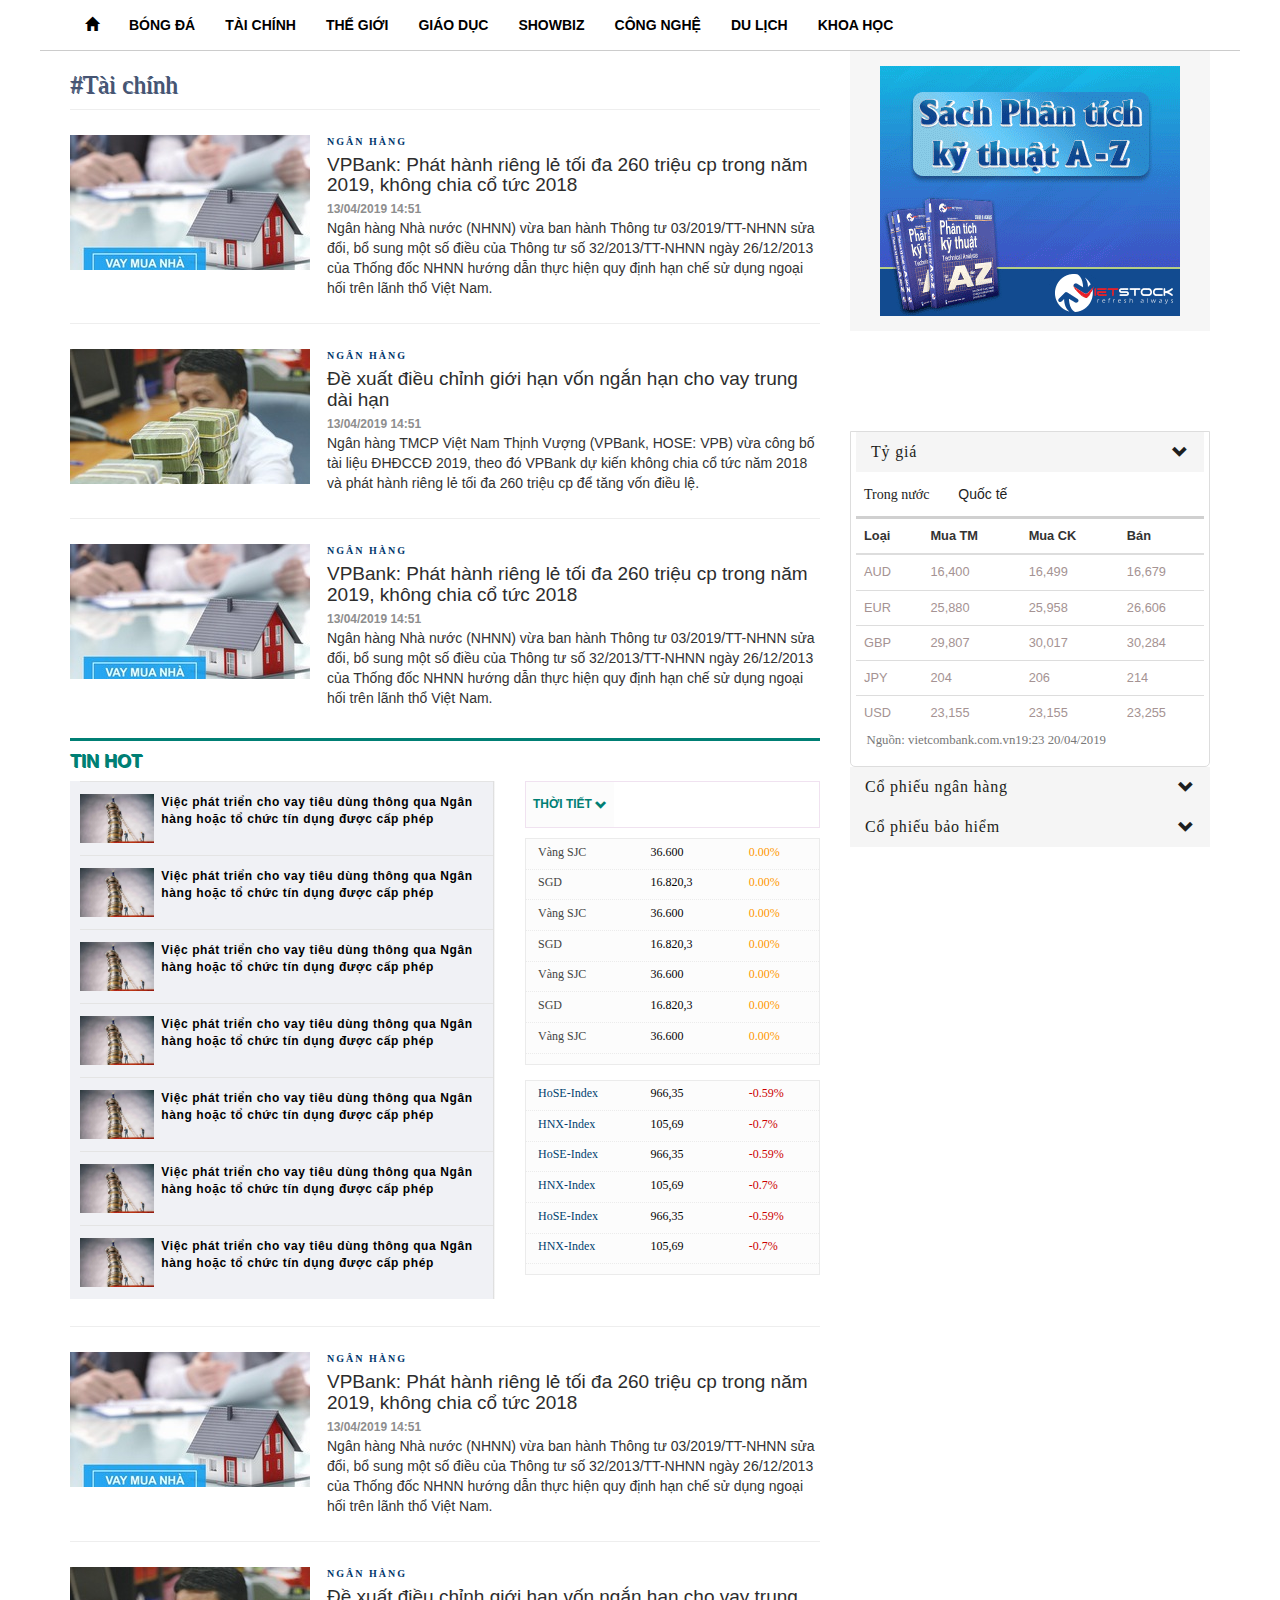
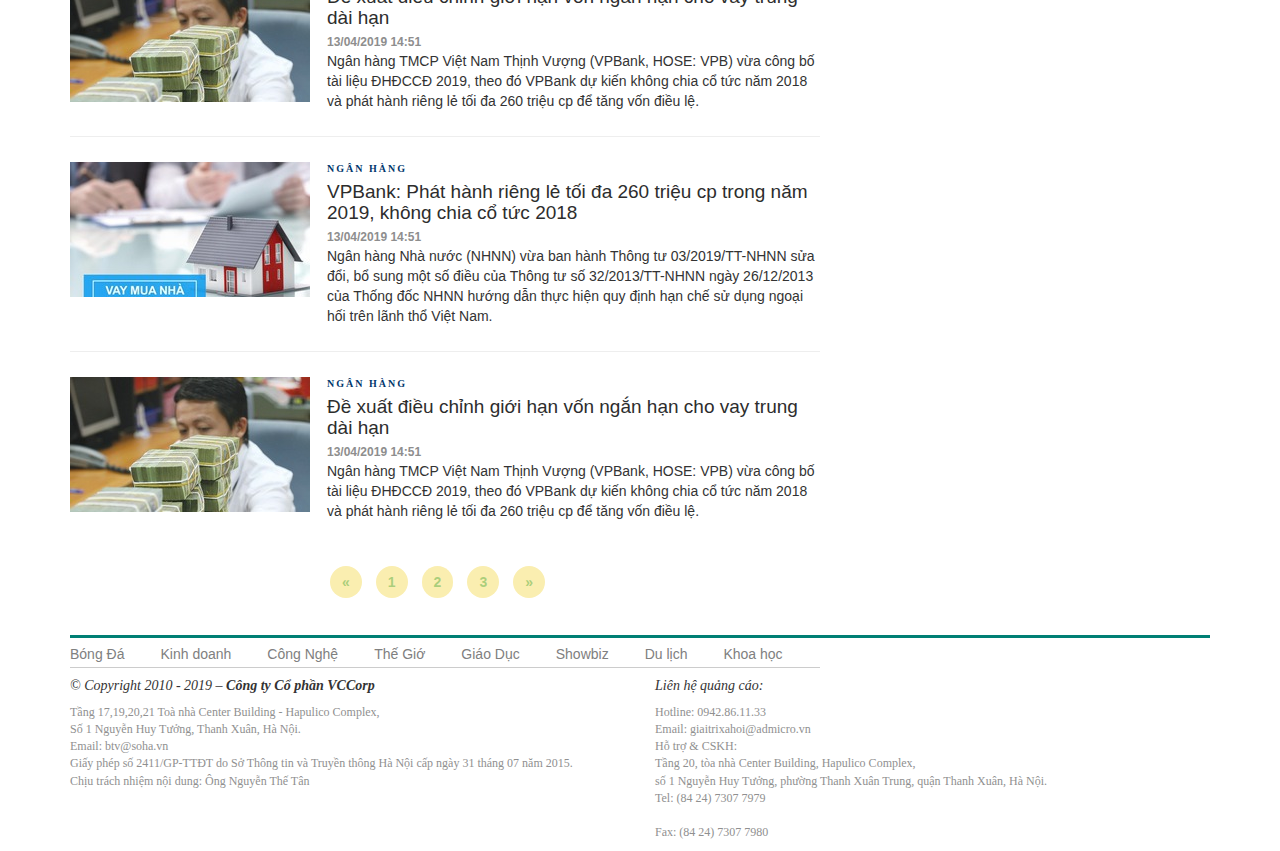
<file: taichinh.html>
<!DOCTYPE html>
<html lang="en">
<head>
	<meta name="viewport" content="width=device-width, initial-scale=1">
	<meta charset="UTF-8">
	<title>tai chinh</title>
	<meta name="viewport" content="width=device-width, initial-scale=1">
	<link rel="stylesheet" type="text/css" href="vendor/bootstrap.min.css">
	<script src="vendor/jquery.min.js"></script>
	<script src="vendor/bootstrap.min.js"></script>
	<link rel="stylesheet" href="vendor/fontawesome/css/all.css">
	<!-- <link rel="stylesheet" href="vendor/fontawesome.css">
		<link rel="stylesheet" href="vendor/all.css"> -->
		<link rel="stylesheet" type="text/css" href="css/style.css">
		<!-- <link rel="stylesheet" type="text/css" href="css/swiper.css"> -->



		<script src="js/jquery-1.12.3.js"></script>
		<script type="text/javascript" src="js/script.js"></script>
		<link rel="stylesheet" href="swiper.min.css">


		<link rel="stylesheet" type="text/css" href="css/taichinh.css">
	</head>

	<body>

	<div class="header__menu">
		
		<div class="container khoang-padding">
			<div class="row">
				<div class="con-xs-12">
					<nav class="navbar navbar-inverse bg-header">
						<div class="navbar-header">
							<button type="button" class="navbar-toggle" data-toggle="collapse" data-target="#myNavbar">
								<span class="icon-bar"></span>
								<span class="icon-bar"></span>
								<span class="icon-bar"></span>                        
							</button>
							<a class="navbar-brand" href="#"></a>
						</div>
						<div class="collapse navbar-collapse collapse-left" id="myNavbar">
							<ul class="nav navbar-nav bg-header__color-a">
								<li class=" "><a href="index.html"><span class="glyphicon glyphicon-home "></span></a></li>
								<li ><a  href="bongda.html">Bóng Đá</a></li>
								<li ><a  href="taichinh.html">Tài chính</a></li>						
								<li ><a  href="thegioi.html">Thế Giới</a></li>
								<li ><a  href="giaoduc.html">Giáo Dục</a></li>
								<li ><a  href="showbiz.html">Showbiz</a></li>
								<li ><a  href="congnghe.html">Công Nghệ</a></li>
								<li ><a  href="dulich.html">Du lịch</a></li>
								<li ><a  href="khoahoc.html">Khoa học</a></li>
							</ul>
						</div>
					</nav>

				</div>
				
			</div>
		</div>
	</div>





	<div class="content-tc">
		<div class="container">
			<div class="row">

				<div class="content-tc__left">
					<div class="col-xs-12 col-sm-8 col-md-8 col-lg-8 ">
						<div class="row">

							<div class="col-sm-12 col-sm-12 col-md-12">
								<div class="duon-dan-tc">
									<!-- <ul>
										<li><a href="">Trang Chủ ></a></li>
										<li><a href="">Tài chính ></a></li>
									</ul> -->
									<div>
										<h3 class="title-chinh">#Tài chính </h3>
									</div>
								</div>
							</div>

							<div class="col-sm-12 col-sm-12 col-md-12">
								<div class="tin-tc">
									

									<div class="khoi-tin-theo-dm">
										<div class="khoi-tin-theo-dm__anh-tin">
											<img src="images/taichinh/tc1.jpg" class="img-responsive">
										</div>
										<div class="khoi-tin-theo-dm__tp-tin">
											<a href="" class="theo-muc">
											NGÂN HÀNG</a>
											<h4 class="khoi-tin-theo-dm__title">
												<a href="">VPBank: Phát hành riêng lẻ tối đa 260 triệu cp trong năm 2019, không chia cổ tức 2018</a>
											</h4>
											<p class="thoi-gian khoang-margin">13/04/2019 14:51</p>
											<span class="khoi-tin-theo-dm__tom-tat">Ngân hàng Nhà nước (NHNN) vừa ban hành Thông tư 03/2019/TT-NHNN sửa đổi, bổ sung một số điều của Thông tư số 32/2013/TT-NHNN ngày 26/12/2013 của Thống đốc NHNN hướng dẫn thực hiện quy định hạn chế sử dụng ngoại hối trên lãnh thổ Việt Nam.</span>
										</div>
										<div class="tran-xuong-xs">
											<span class="khoi-tin-theo-dm__tom-tat-xs">Ngân hàng Nhà nước (NHNN) vừa ban hành Thông tư 03/2019/TT-NHNN sửa đổi, bổ sung một số điều của Thông tư số 32/2013/TT-NHNN ngày 26/12/2013 của Thống đốc NHNN hướng dẫn thực hiện quy định hạn chế sử dụng ngoại hối trên lãnh thổ Việt Nam.</span>
										</div>
									</div><!-- END khoi-tin-theo-dm -->

									<div class="khoi-tin-theo-dm">
										<div class="khoi-tin-theo-dm__anh-tin">
											<img src="images/taichinh/tc2.jpg" class="img-responsive">
										</div>
										<div class="khoi-tin-theo-dm__tp-tin">
											<a href="" class="theo-muc ">
											NGÂN HÀNG</a>
											<h4 class="khoi-tin-theo-dm__title">
												<a href="">Đề xuất điều chỉnh giới hạn vốn ngắn hạn cho vay trung dài hạn
												</a>
											</h4>
											<p class="thoi-gian khoang-margin">13/04/2019 14:51</p>
											<span class="khoi-tin-theo-dm__tom-tat ">Ngân hàng TMCP Việt Nam Thịnh Vượng (VPBank, HOSE: VPB) vừa công bố tài liệu ĐHĐCCĐ 2019, theo đó VPBank dự kiến không chia cổ tức năm 2018 và phát hành riêng lẻ tối đa 260 triệu cp để tăng vốn điều lệ.</span>
										</div>

										<div class="tran-xuong-xs">
											<span class="khoi-tin-theo-dm__tom-tat-xs">Ngân hàng TMCP Việt Nam Thịnh Vượng (VPBank, HOSE: VPB) vừa công bố tài liệu ĐHĐCCĐ 2019, theo đó VPBank dự kiến không chia cổ tức năm 2018 và phát hành riêng lẻ tối đa 260 triệu cp để tăng vốn điều lệ.</span>
										</div>
									</div>	<!-- END khoi-tin-theo-dm -->


									<div class="khoi-tin-theo-dm">
										<div class="khoi-tin-theo-dm__anh-tin">
											<img src="images/taichinh/tc1.jpg" class="img-responsive">
										</div>
										<div class="khoi-tin-theo-dm__tp-tin">
											<a href="" class="theo-muc">
											NGÂN HÀNG</a>
											<h4 class="khoi-tin-theo-dm__title">
												<a href="">VPBank: Phát hành riêng lẻ tối đa 260 triệu cp trong năm 2019, không chia cổ tức 2018</a>
											</h4>
											<p class="thoi-gian khoang-margin">13/04/2019 14:51</p>
											<span class="khoi-tin-theo-dm__tom-tat">Ngân hàng Nhà nước (NHNN) vừa ban hành Thông tư 03/2019/TT-NHNN sửa đổi, bổ sung một số điều của Thông tư số 32/2013/TT-NHNN ngày 26/12/2013 của Thống đốc NHNN hướng dẫn thực hiện quy định hạn chế sử dụng ngoại hối trên lãnh thổ Việt Nam.</span>
										</div>
										<div class="tran-xuong-xs">
											<span class="khoi-tin-theo-dm__tom-tat-xs">Ngân hàng Nhà nước (NHNN) vừa ban hành Thông tư 03/2019/TT-NHNN sửa đổi, bổ sung một số điều của Thông tư số 32/2013/TT-NHNN ngày 26/12/2013 của Thống đốc NHNN hướng dẫn thực hiện quy định hạn chế sử dụng ngoại hối trên lãnh thổ Việt Nam.</span>
										</div>
									</div><!-- END khoi-tin-theo-dm -->




									<!-- TIN HOT-TC -->
									<div class="tin-hot-tc">
										<h3 class="tin-hot-tc__title-hot">TIN HOT</h3>
										<div class="row">
											<div class=" col-xs-12 col-sm-7 col-md-7 col-lg-7">

												<div class="tin-hot-tc__col-left-tt">
													<ul>
														<li>
															<a href="#"><img src="images/tinhot-tc.jpg" class="img-responsive tin-hot-tc__anh-tin"><h4 class="tin-hot-tc__title">Việc phát triển cho vay tiêu dùng thông qua Ngân hàng hoặc tổ chức tín dụng được cấp phép </h4></a>
														</li>
														<li>
															<a href="#"><img src="images/tinhot-tc.jpg" class="img-responsive tin-hot-tc__anh-tin"><h4 class="tin-hot-tc__title">Việc phát triển cho vay tiêu dùng thông qua Ngân hàng hoặc tổ chức tín dụng được cấp phép </h4></a>
														</li>
														<li>
															<a href="#"><img src="images/tinhot-tc.jpg" class="img-responsive tin-hot-tc__anh-tin"><h4 class="tin-hot-tc__title">Việc phát triển cho vay tiêu dùng thông qua Ngân hàng hoặc tổ chức tín dụng được cấp phép </h4></a>
														</li>
														<li>
															<a href="#"><img src="images/tinhot-tc.jpg" class="img-responsive tin-hot-tc__anh-tin"><h4 class="tin-hot-tc__title">Việc phát triển cho vay tiêu dùng thông qua Ngân hàng hoặc tổ chức tín dụng được cấp phép </h4></a>
														</li>
														<li>
															<a href="#"><img src="images/tinhot-tc.jpg" class="img-responsive tin-hot-tc__anh-tin"><h4 class="tin-hot-tc__title">Việc phát triển cho vay tiêu dùng thông qua Ngân hàng hoặc tổ chức tín dụng được cấp phép </h4></a>
														</li>
														<li>
															<a href="#"><img src="images/tinhot-tc.jpg" class="img-responsive tin-hot-tc__anh-tin"><h4 class="tin-hot-tc__title">Việc phát triển cho vay tiêu dùng thông qua Ngân hàng hoặc tổ chức tín dụng được cấp phép </h4></a>
														</li>
														<li>
															<a href="#"><img src="images/tinhot-tc.jpg" class="img-responsive tin-hot-tc__anh-tin"><h4 class="tin-hot-tc__title">Việc phát triển cho vay tiêu dùng thông qua Ngân hàng hoặc tổ chức tín dụng được cấp phép </h4></a>
														</li>
														
														

													</ul>
												</div>
											</div>
											<div class=" col-sm-5 col-md-5 col-lg-5">
												<div class="thoi-tiet">
													
													<div class="thoi-tiet__khu-vuc">
														<p class="thoi-tiet__tt ">Thời tiết <span class="glyphicon glyphicon-chevron-down"></span></p>
														<ul>
															<li data-thoitiet="hanoi"><a>Hà Nội</a></li>
															<li data-thoitiet="hcm"><a>TP.HCM</a></li>
															<li data-thoitiet="danang"><a>Đà Nẵng</a></li>
															<li data-thoitiet="haiphong"><a>Hải Phòng</a></li>
															<li data-thoitiet="nhatrang"><a>Nha Trang</a></li>
															<li data-thoitiet="vinh"><a>Vinh</a></li>
														</ul>
													</div>


													<div class="thoi-tiet__ct" >
														<div class="thoi-tiet__ct__col-left">
															<h4>Thời tiết</h4>
														</div>
														<div class="thoi-tiet__ct__col-right">
															<p class="hanoi"> <i> 28°C / 27°C - 35°C</i></p>
															<p class="hcm"><i> 28°C / 27°C - 35°C</i></p>
															<p class="danang"> <i> 28°C / 27°C - 35°C</i></p>
															<p class="haiphong"> <i> 28°C / 27°C - 35°C</i></p>
															<p class="nhatrang"> <i> 28°C / 27°C - 35°C</i></p>
															<p class="vinh"><i> 28°C / 27°C - 35°C</i></p>
														</div>
													</div>
													
												</div> <!-- END THOI TIET -->


												<div class="tin-hot-tc__col-right-so">
													<div class="cs-tien-te">
														<ul>
															<li>
																<p class="cs-tien-te__ten">Vàng SJC</p>
																<p  class="cs-tien-te__gia-ban">36.600</p>
																<p  class="cs-tien-te__thay-doi">0.00%</p>
															</li>
															<li>
																<p class="cs-tien-te__ten">SGD</p>
																<p class="cs-tien-te__gia-ban">16.820,3</p>
																<p class="cs-tien-te__thay-doi" >0.00%</p>
															</li>
															<li>
																<p class="cs-tien-te__ten">Vàng SJC</p>
																<p  class="cs-tien-te__gia-ban">36.600</p>
																<p  class="cs-tien-te__thay-doi">0.00%</p>
															</li>
															<li>
																<p class="cs-tien-te__ten">SGD</p>
																<p class="cs-tien-te__gia-ban">16.820,3</p>
																<p class="cs-tien-te__thay-doi" >0.00%</p>
															</li>
															<li>
																<p class="cs-tien-te__ten">Vàng SJC</p>
																<p  class="cs-tien-te__gia-ban">36.600</p>
																<p  class="cs-tien-te__thay-doi">0.00%</p>
															</li>
															<li>
																<p class="cs-tien-te__ten">SGD</p>
																<p class="cs-tien-te__gia-ban">16.820,3</p>
																<p class="cs-tien-te__thay-doi" >0.00%</p>
															</li>
															<li>
																<p class="cs-tien-te__ten">Vàng SJC</p>
																<p  class="cs-tien-te__gia-ban">36.600</p>
																<p  class="cs-tien-te__thay-doi">0.00%</p>
															</li>



														</ul>
													</div>

													<div class="cs-chung-khoan">
														<ul>
															<li>
																<p class="cs-chung-khoan__ten">HoSE-Index</p>
																<p class="cs-chung-khoan__gia-ban">966,35</p>
																<p class="cs-chung-khoan__thay-doi" >-0.59%</p>
															</li>
															<li>
																<p class="cs-chung-khoan__ten">HNX-Index</p>
																<p class="cs-chung-khoan__gia-ban">105,69</p>
																<p class="cs-chung-khoan__thay-doi" >-0.7%
																</p>
															</li>
															<li>
																<p class="cs-chung-khoan__ten">HoSE-Index</p>
																<p class="cs-chung-khoan__gia-ban">966,35</p>
																<p class="cs-chung-khoan__thay-doi" >-0.59%</p>
															</li>
															<li>
																<p class="cs-chung-khoan__ten">HNX-Index</p>
																<p class="cs-chung-khoan__gia-ban">105,69</p>
																<p class="cs-chung-khoan__thay-doi" >-0.7%
																</p>
															</li>
															<li>
																<p class="cs-chung-khoan__ten">HoSE-Index</p>
																<p class="cs-chung-khoan__gia-ban">966,35</p>
																<p class="cs-chung-khoan__thay-doi" >-0.59%</p>
															</li>
															<li>
																<p class="cs-chung-khoan__ten">HNX-Index</p>
																<p class="cs-chung-khoan__gia-ban">105,69</p>
																<p class="cs-chung-khoan__thay-doi" >-0.7%
																</p>
															</li>


														</ul>
													</div>

												</div>
											</div>
										</div>


									</div><!-- TIN HOT-TC -->












									<div class="khoi-tin-theo-dm">
										<div class="khoi-tin-theo-dm__anh-tin">
											<img src="images/taichinh/tc1.jpg" class="img-responsive">
										</div>
										<div class="khoi-tin-theo-dm__tp-tin">
											<a href="" class="theo-muc">
											NGÂN HÀNG</a>
											<h4 class="khoi-tin-theo-dm__title">
												<a href="">VPBank: Phát hành riêng lẻ tối đa 260 triệu cp trong năm 2019, không chia cổ tức 2018</a>
											</h4>
											<p class="thoi-gian khoang-margin">13/04/2019 14:51</p>
											<span class="khoi-tin-theo-dm__tom-tat">Ngân hàng Nhà nước (NHNN) vừa ban hành Thông tư 03/2019/TT-NHNN sửa đổi, bổ sung một số điều của Thông tư số 32/2013/TT-NHNN ngày 26/12/2013 của Thống đốc NHNN hướng dẫn thực hiện quy định hạn chế sử dụng ngoại hối trên lãnh thổ Việt Nam.</span>
										</div>
										<div class="tran-xuong-xs">
											<span class="khoi-tin-theo-dm__tom-tat-xs">Ngân hàng Nhà nước (NHNN) vừa ban hành Thông tư 03/2019/TT-NHNN sửa đổi, bổ sung một số điều của Thông tư số 32/2013/TT-NHNN ngày 26/12/2013 của Thống đốc NHNN hướng dẫn thực hiện quy định hạn chế sử dụng ngoại hối trên lãnh thổ Việt Nam.</span>
										</div>
									</div><!-- END khoi-tin-theo-dm -->

									<div class="khoi-tin-theo-dm">
										<div class="khoi-tin-theo-dm__anh-tin">
											<img src="images/taichinh/tc2.jpg" class="img-responsive">
										</div>
										<div class="khoi-tin-theo-dm__tp-tin">
											<a href="" class="theo-muc ">
											NGÂN HÀNG</a>
											<h4 class="khoi-tin-theo-dm__title">
												<a href="">Đề xuất điều chỉnh giới hạn vốn ngắn hạn cho vay trung dài hạn
												</a>
											</h4>
											<p class="thoi-gian khoang-margin">13/04/2019 14:51</p>
											<span class="khoi-tin-theo-dm__tom-tat ">Ngân hàng TMCP Việt Nam Thịnh Vượng (VPBank, HOSE: VPB) vừa công bố tài liệu ĐHĐCCĐ 2019, theo đó VPBank dự kiến không chia cổ tức năm 2018 và phát hành riêng lẻ tối đa 260 triệu cp để tăng vốn điều lệ.</span>
										</div>

										<div class="tran-xuong-xs">
											<span class="khoi-tin-theo-dm__tom-tat-xs">Ngân hàng TMCP Việt Nam Thịnh Vượng (VPBank, HOSE: VPB) vừa công bố tài liệu ĐHĐCCĐ 2019, theo đó VPBank dự kiến không chia cổ tức năm 2018 và phát hành riêng lẻ tối đa 260 triệu cp để tăng vốn điều lệ.</span>
										</div>
									</div>	<!-- END khoi-tin-theo-dm -->




									<div class="khoi-tin-theo-dm">
										<div class="khoi-tin-theo-dm__anh-tin">
											<img src="images/taichinh/tc1.jpg" class="img-responsive">
										</div>
										<div class="khoi-tin-theo-dm__tp-tin">
											<a href="" class="theo-muc">
											NGÂN HÀNG</a>
											<h4 class="khoi-tin-theo-dm__title">
												<a href="">VPBank: Phát hành riêng lẻ tối đa 260 triệu cp trong năm 2019, không chia cổ tức 2018</a>
											</h4>
											<p class="thoi-gian khoang-margin">13/04/2019 14:51</p>
											<span class="khoi-tin-theo-dm__tom-tat">Ngân hàng Nhà nước (NHNN) vừa ban hành Thông tư 03/2019/TT-NHNN sửa đổi, bổ sung một số điều của Thông tư số 32/2013/TT-NHNN ngày 26/12/2013 của Thống đốc NHNN hướng dẫn thực hiện quy định hạn chế sử dụng ngoại hối trên lãnh thổ Việt Nam.</span>
										</div>
										<div class="tran-xuong-xs">
											<span class="khoi-tin-theo-dm__tom-tat-xs">Ngân hàng Nhà nước (NHNN) vừa ban hành Thông tư 03/2019/TT-NHNN sửa đổi, bổ sung một số điều của Thông tư số 32/2013/TT-NHNN ngày 26/12/2013 của Thống đốc NHNN hướng dẫn thực hiện quy định hạn chế sử dụng ngoại hối trên lãnh thổ Việt Nam.</span>
										</div>
									</div><!-- END khoi-tin-theo-dm -->

									<div class="khoi-tin-theo-dm">
										<div class="khoi-tin-theo-dm__anh-tin">
											<img src="images/taichinh/tc2.jpg" class="img-responsive">
										</div>
										<div class="khoi-tin-theo-dm__tp-tin">
											<a href="" class="theo-muc ">
											NGÂN HÀNG</a>
											<h4 class="khoi-tin-theo-dm__title">
												<a href="">Đề xuất điều chỉnh giới hạn vốn ngắn hạn cho vay trung dài hạn
												</a>
											</h4>
											<p class="thoi-gian khoang-margin">13/04/2019 14:51</p>
											<span class="khoi-tin-theo-dm__tom-tat ">Ngân hàng TMCP Việt Nam Thịnh Vượng (VPBank, HOSE: VPB) vừa công bố tài liệu ĐHĐCCĐ 2019, theo đó VPBank dự kiến không chia cổ tức năm 2018 và phát hành riêng lẻ tối đa 260 triệu cp để tăng vốn điều lệ.</span>
										</div>

										<div class="tran-xuong-xs">
											<span class="khoi-tin-theo-dm__tom-tat-xs">Ngân hàng TMCP Việt Nam Thịnh Vượng (VPBank, HOSE: VPB) vừa công bố tài liệu ĐHĐCCĐ 2019, theo đó VPBank dự kiến không chia cổ tức năm 2018 và phát hành riêng lẻ tối đa 260 triệu cp để tăng vốn điều lệ.</span>
										</div>
									</div>	<!-- END khoi-tin-theo-dm -->






									<div class="phan-trang">
										<ul class="pagination">
											<li><a href="#">&laquo;</a></li>
											<li><a href="#">1</a></li>
											<li><a href="#">2</a></li>
											<li><a href="#">3</a></li>
											<li><a href="#">&raquo;</a></li>
										</ul>
									</div>


								</div>

							</div>

						</div>
					</div>

				</div>









				<div class="content-tc__right">
					<div class="col-xs-4 col-sm-4 col-md-4 col-lg-4 ">
						<div class="banner-tc">
							<img src="images/stock.gif" title="haha" class="img-responsive">
						</div>


						<div class="khoi-tt-tai-chinh"><!--  khoi-tt-tai-chinh -->

							<div class="ty-gia"> <!-- ty-gia -->
								<div class="ty-gia__title ty-gia__title--sua ">
									<h4>Tỷ giá<span class="glyphicon glyphicon-chevron-down"></span></h4>
								</div>
								<div class="ty-gia__trong-nuoc-va-qt">
									<ul>
										<li>
											<p class="ty-gia__title-trong-nuoc">Trong nước</p>
										</li>
										<li>
											<p class="ty-gia__title-qt">Quốc tế</p>
										</li>
									</ul>

									<div class="ty-gia__trong-nuoc">
										<table class="table-tt table-tt--tg">
											<thead>
												<tr>
													<th>Loại</th>
													<th>Mua TM</th>
													<th>Mua CK</th>
													<th>Bán</th>
												</tr>
											</thead> 
											<tbody>
												<tr>
													<td >AUD</td>
													<td >16,400</td>
													<td >16,499</td>
													<td>16,679</td>
												</tr>
												<tr >
													<td >EUR</td>
													<td >25,880</td>
													<td >25,958</td>
													<td >26,606</td>
												</tr>
												<tr>
													<td >GBP</td>
													<td >29,807</td>
													<td >30,017</td>
													<td >30,284</td>
												</tr>
												<tr >
													<td >JPY</td>
													<td >204</td>
													<td >206</td>
													<td >214</td>
												</tr>
												<tr>
													<td >USD</td>
													<td >23,155</td>
													<td >23,155</td>
													<td >23,255</td>
												</tr>
											</tbody>
										</table>

										<small class="nguon">Nguồn: vietcombank.com.vn19:23 20/04/2019</small>
									</div>
									
									<div class="ty-gia__qt">
										<table class="table-tt">
											<thead>
												<tr>
													<th>Loại</th>
													<th>Mua TM</th>
													<th>Mua CK</th>
													<th>Bán</th>
												</tr>
											</thead> 
											<tbody>
												<tr  >
													<td >EUR/USD</td>
													<td >1.1245</td>
													<td >1.1246</td>
													<td>1.1246</td>
												</tr>
												<tr >
													<td>USD/JPY</td>
													<td >111.9</td>
													<td >111.93</td>
													<td >111.92</td>
												</tr>			
												<tr  >
													<td >GBP/USD</td>
													<td >1.2988</td>
													<td >1.2998</td>
													<td >1.2993</td>
												</tr>			
												<tr >
													<td >USD/CHF</td>
													<td >1.0144	</td>
													<td >1.0148</td>
													<td >1.0146</td>
												</tr>		
												<tr  >
													<td >USD/CAD</td>
													<td>1.339</td>
													<td >1.3394</td>
													<td >1.3392</td>
												</tr>			
												<tr >
													<td>AUD/USD</td>
													<td>0.7152</td>
													<td >0.7153	</td>
													<td >0.7153</td>
												</tr>		
												<tr  >
													<td >USD/SGD</td>
													<td >1.3549</td>
													<td>1.3556</td>
													<td >1.3553</td>
												</tr>			
												<tr  >
													<td >USD/HKD</td>
													<td >7.8439</td>
													<td >7.8442</td>
													<td >7.8441</td>
												</tr>			

											</tbody>
										</table>
										<small class="nguon">Nguồn: investing.com04:52 20/04/2019</small>
									</div>

								</div>

							</div><!-- end ty-gia -->


							<div class="div-tt co-phieu-n-h"> <!-- Cổ phiếu ngân hàng -->
								<div class="ty-gia__title co-phieu-n-h__title">
									<h4>Cổ phiếu ngân hàng<span class="glyphicon glyphicon-chevron-down"></span></h4>
								</div>
								
								<table class="table-tt table-tt-n-h">
									<thead>
										<tr>
											<th>MCK</th>
											<th>Giá </th>
											<th>Thay đổi </th>
											<th>%</th>
											<th>KL</th>
										</tr>
										<tbody>
											<tr>
												<td>SHB</td>
												<td>7,500</td>
												<td>100</td>
												<td>1.35%</td>
												<td>2,359,687</td>
											</tr>				
											<tr>
												<td>CTG</td>
												<td>20,800</td>
												<td>-200</td>
												<td>-0.95%</td>
												<td>2,009,050</td>
											</tr>				
											<tr>
												<td>MBB</td>
												<td>21,600</td>
												<td>50</td>
												<td>0.23%</td>
												<td>1,796,860</td>
											</tr>				
											<tr>
												<td>STB</td>
												<td>11,750</td>
												<td>0</td>
												<td>0.00%</td>
												<td>1,650,400</td>
											</tr>				
											<tr>
												<td>TCB</td>
												<td>24,200</td>
												<td>-50</td>
												<td>-0.21%</td>
												<td>1,116,030</td>
											</tr>				
											
										</tbody>

									</thead> 				

								</table>
								<!-- <small class="nguon">15:05 19/04/2019</small> -->
							</div><!--end Cổ phiếu ngân hàng -->

							<div class="div-tt co-phieu-b-h"> <!-- Cổ phiếu bảo hiểm -->
								<div class="ty-gia__title co-phieu-b-h__title">
									<h4>Cổ phiếu bảo hiểm<span class="glyphicon glyphicon-chevron-down"></span></h4>
								</div>
								
								<table class="table-tt table-tt-b-h">
									<thead>
										<tr>
											<th>MCK</th>
											<th>Giá </th>
											<th>Thay đổi </th>
											<th>%</th>
											<th>KL</th>
										</tr>
										<tbody>
											<tr>
												<td>BMI</td>
												<td>27,900</td>
												<td>1,700</td>
												<td>6.49%</td>
												<td>109,520</td>
											</tr>					
											<tr>
												<td>MIG</td>
												<td>14,800</td>
												<td>100</td>
												<td>0.68%</td>
												<td>100,525</td>	
											</tr>				
											<tr>
												<td>PVI</td>
												<td>40,300</td>
												<td>0</td>
												<td>0.00%</td>
												<td>82,300</td>	
											</tr>				
											<tr>
												<td>BVH</td>
												<td>91,500</td>
												<td>500</td>
												<td>0.55%</td>
												<td>14,560</td>	
											</tr>				
											<tr>
												<td>BIC</td>
												<td>23,800</td>
												<td>-200</td>
												<td>-0.83%</td>
												<td>4,000</td>	
											</tr>			
											<!-- <small class="nguon">15:05 19/04/2019</small> -->
										</tbody>
									</thead>
								</table>
								
							</div>
							<!-- endCổ phiếu bảo hiểm -->

						</div><!-- end khoi-tt-tai-chinh -->









					</div>
				</div><!--  end content-tc__right -->
			</div>

		</div>
	</div>
</div>








<div class="container">
	<div class="row">
		<div class="col-md-12" >
			<div class="len-dau-trang">
				<h4><i class="fas fa-angle-up"></i></h4>
			</div>
		</div>
	</div>
</div>




<div class="container">
	<div class="row">
		<div class="col-md-12" >
			<div class="duong-ke"></div>
		</div>
	</div>
</div>


<!-- <h1>FOOTER</h1> -->
<div class="footer">
	<div class="container">

		<div class="row">
			<div class="col-md-8" >
				<div class="footer__cac-muc">
					<ul>
						<li><a href="">Bóng Đá </a></li>
						<li><a href="">Kinh doanh </a></li>
						<li><a href="">Công Nghệ </a></li>
						<li><a href="">Thế Giớ </a></li>
						<li><a href="">Giáo Dục </a></li>
						<li><a href="">Showbiz </a></li>
						<li><a href="">Du lịch </a></li>
						<li><a href="">Khoa học</a></li>
					</ul>
				</div>
			</div>
		</div>

		<div class="row">
			<div class="col-md-6" >
				<div class="footer__tt-dc">
					<div>
						<i>© Copyright 2010 - 2019 – <b> Công ty Cổ phần VCCorp</b></i>
						<p>Tầng 17,19,20,21 Toà nhà Center Building - Hapulico Complex,<br>
							Số 1 Nguyễn Huy Tưởng, Thanh Xuân, Hà Nội.<br>
							Email: btv@soha.vn<br>
							Giấy phép số 2411/GP-TTĐT do Sở Thông tin và Truyền thông Hà Nội cấp ngày 31 tháng 07 năm 2015.<br>
						Chịu trách nhiệm nội dung: Ông Nguyễn Thế Tân</p>
					</div>
				</div>
			</div>

			<div class="col-md-6" >
				<div class="footer__tt-dc">
					<div>
						<i>Liên hệ quảng cáo:</b></i>
						<p>Hotline: 0942.86.11.33<br>
							Email: giaitrixahoi@admicro.vn<br>
							Hỗ trợ & CSKH:<br>
							Tầng 20, tòa nhà Center Building, Hapulico Complex,<br>
							số 1 Nguyễn Huy Tưởng, phường Thanh Xuân Trung, quận Thanh Xuân, Hà Nội. <br>
							Tel: (84 24) 7307 7979<br>
							<br>
							Fax: (84 24) 7307 7980
						</p>
					</div>
				</div>
			</div>
		</div>

	</div>
</div><!-- END FOOTER -->

























<script type="text/javascript">


</script>





</body>
</html>
</file>
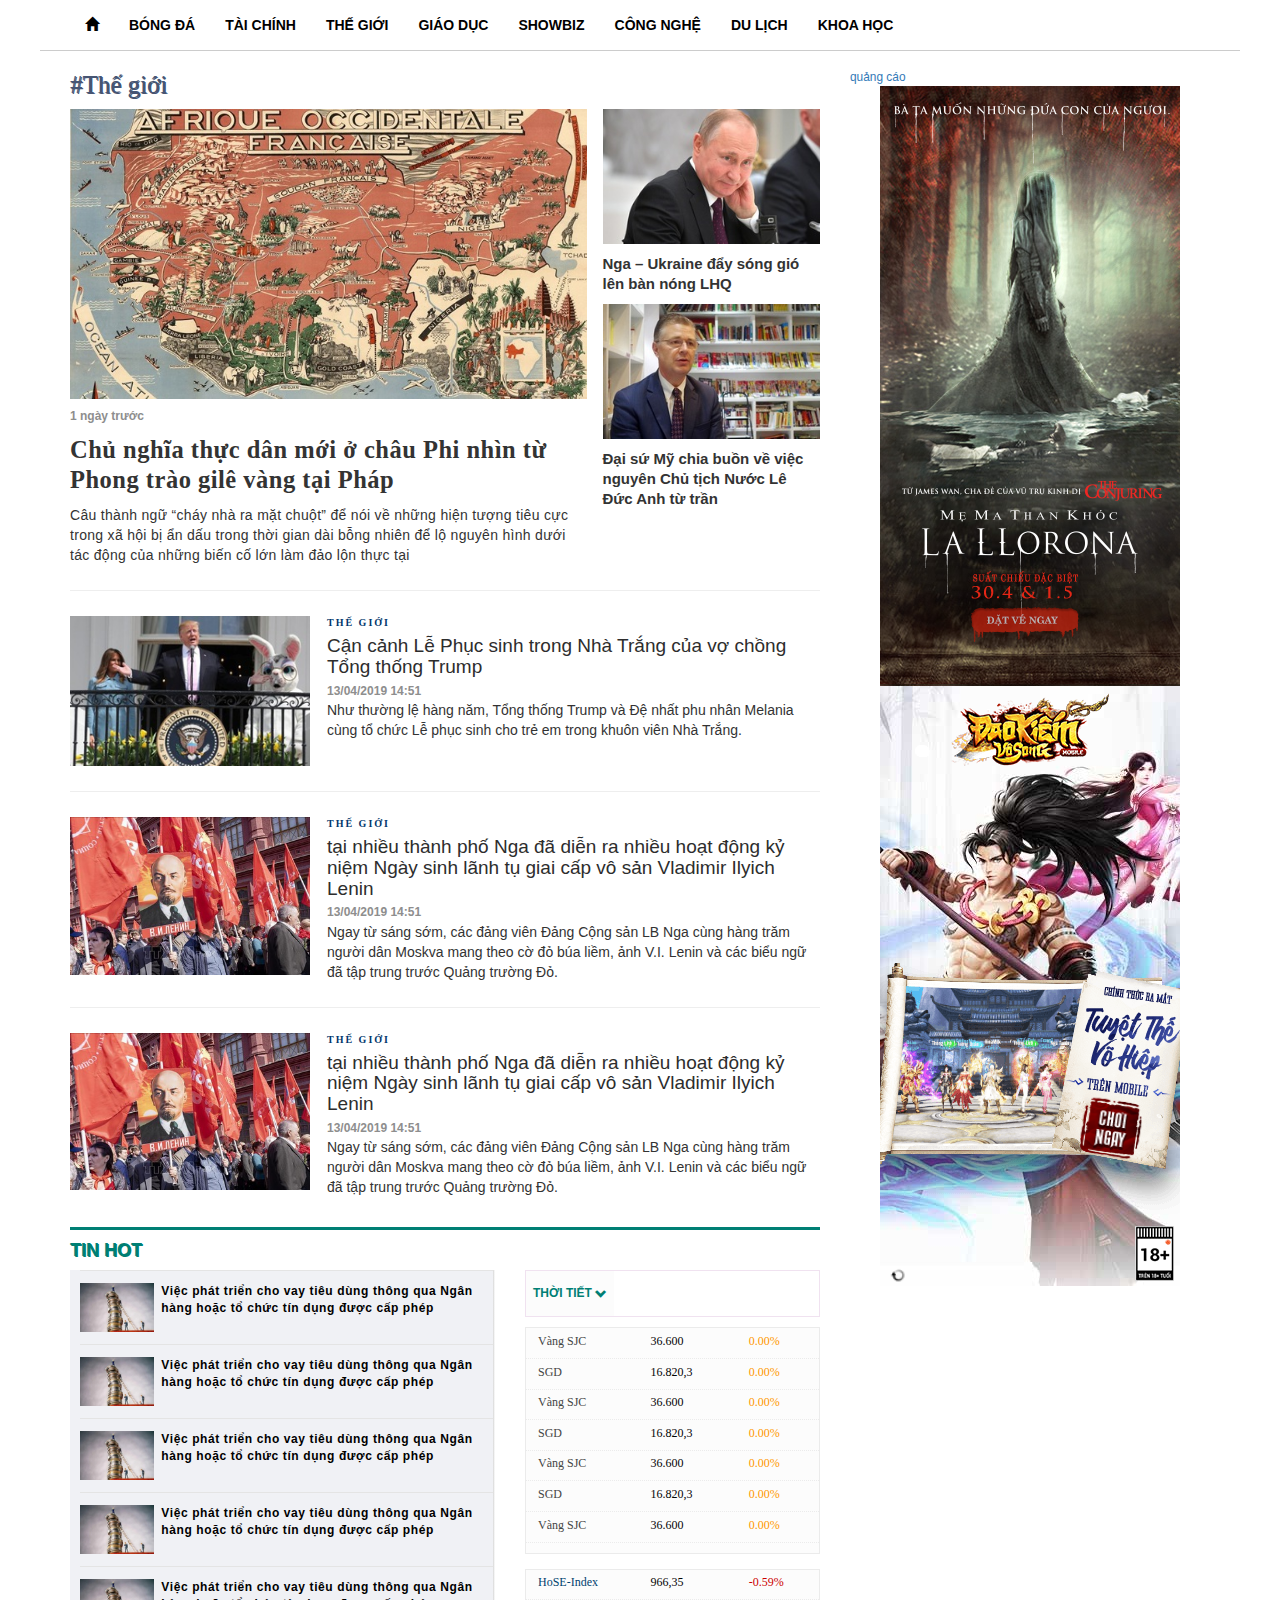
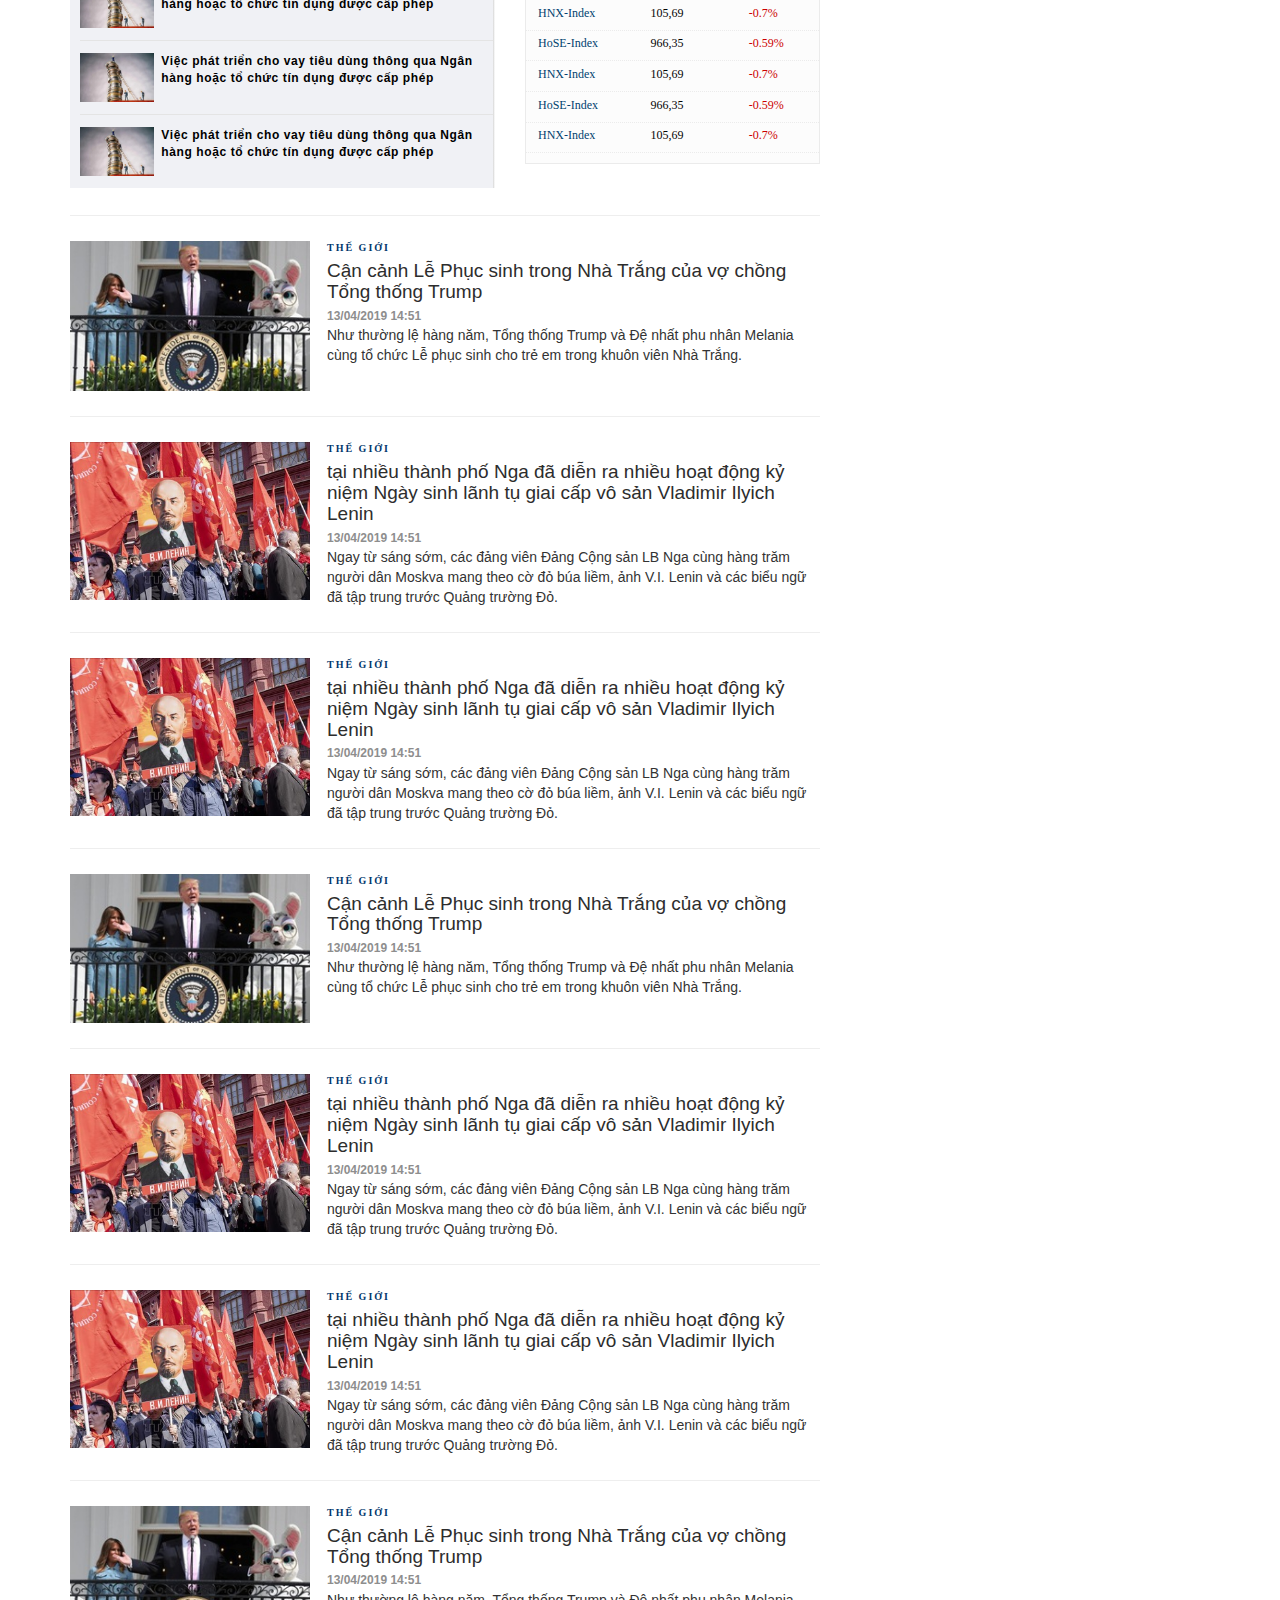
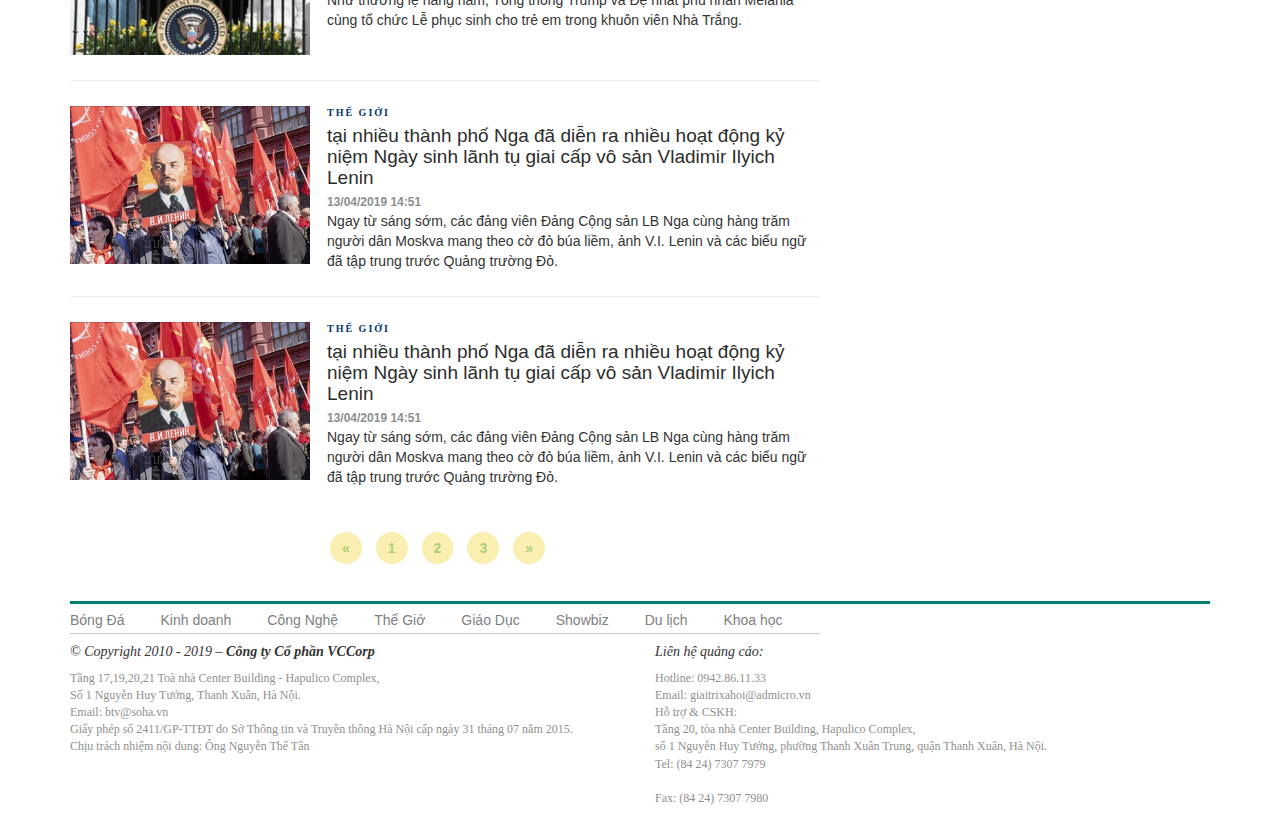
<file: thegioi.html>
<!DOCTYPE html>
<html lang="en">
<head>
	<meta name="viewport" content="width=device-width, initial-scale=1">
	<meta charset="UTF-8">
	<title>the gioi</title>
	<meta name="viewport" content="width=device-width, initial-scale=1">
	<link rel="stylesheet" type="text/css" href="vendor/bootstrap.min.css">
	<script src="vendor/jquery.min.js"></script>
	<script src="vendor/bootstrap.min.js"></script>
	<link rel="stylesheet" href="vendor/fontawesome/css/all.css">
	<link rel="stylesheet" type="text/css" href="css/style.css">
	<!-- <link rel="stylesheet" type="text/css" href="css/swiper.css"> -->



	<script src="js/jquery-1.12.3.js"></script>
	<script type="text/javascript" src="js/script.js"></script>
	<link rel="stylesheet" href="swiper.min.css">


	<link rel="stylesheet" type="text/css" href="css/taichinh.css">
	<link rel="stylesheet" type="text/css" href="css/thegioi.css">


</head>

<body>

		<div class="header__menu">
		
		<div class="container khoang-padding">
			<div class="row">
				<div class="con-xs-12">
					<nav class="navbar navbar-inverse bg-header">
						<div class="navbar-header">
							<button type="button" class="navbar-toggle" data-toggle="collapse" data-target="#myNavbar">
								<span class="icon-bar"></span>
								<span class="icon-bar"></span>
								<span class="icon-bar"></span>                        
							</button>
							<a class="navbar-brand" href="#"></a>
						</div>
						<div class="collapse navbar-collapse collapse-left" id="myNavbar">
							<ul class="nav navbar-nav bg-header__color-a">
								<li class=" "><a href="index.html"><span class="glyphicon glyphicon-home "></span></a></li>
								<li ><a  href="bongda.html">Bóng Đá</a></li>
								<li ><a  href="taichinh.html">Tài chính</a></li>						
								<li ><a  href="thegioi.html">Thế Giới</a></li>
								<li ><a  href="giaoduc.html">Giáo Dục</a></li>
								<li ><a  href="showbiz.html">Showbiz</a></li>
								<li ><a  href="congnghe.html">Công Nghệ</a></li>
								<li ><a  href="dulich.html">Du lịch</a></li>
								<li ><a  href="khoahoc.html">Khoa học</a></li>
							</ul>
						</div>
					</nav>

				</div>
				
			</div>
		</div>
	</div>





	<div class="content-tc">
		<div class="container">
			<div class="row">

				<div class="content-tc__left">
					<div class="col-xs-12 col-sm-8 col-md-8 col-lg-8 ">
						<div class="row">

							<div class="col-sm-12 col-sm-12 col-md-12">
								<div class="duon-dan-tc duon-dan-tc--the-gioi">
									<!-- <ul>
										<li><a href="">Trang Chủ ></a></li>
										<li><a href="">Thế giới ></a></li>
									</ul> -->
									<h3 class="title-chinh">#Thế giới</h3>
								</div>
							</div>







							<!-- chua rwd -->
							
							<div class="col-xs-12 col-sm-12 col-md-12">
								<div class="tin-dau-trang-khac">
									<!-- <div class="row">
										<div class="col-xs-12 col-sm-8 col-md-8"> -->
											<div class="tin-dau-trang-col-left">
												<div class="tin-dau-trang-col-left__anh-tin">
													<a href=""><img src="images/thegioi/tg.jpg" class="img-responsive"></a>
												</div>
												<p class="thoi-gian">1 ngày trước</p>

												<h4 class="tin-dau-trang-col-left__title"><a href="">Chủ nghĩa thực dân mới ở châu Phi nhìn từ Phong trào gilê vàng tại Pháp</a></h4>
												<span class="tin-dau-trang-col-left__tom-tat">Câu thành ngữ “cháy nhà ra mặt chuột” để nói về những hiện tượng tiêu cực trong xã hội bị ẩn dấu trong thời gian dài bỗng nhiên để lộ nguyên hình dưới tác động của những biến cố lớn làm đảo lộn thực tại</span>
											</div>


									<!-- 	</div>
										<div class="col-xs-12 col-sm-4 col-md-4"> -->

											<div class="tin-dau-trang-col-right">
												<div class="tin-dau-trang-col-right__tin">
													<div class="tin-dau-trang-col-right__tom-tat">
														<a href=""><img src="images/thegioi/tg1.jpg" class="img-responsive"></a>
													</div>
													<h4 class="tin-dau-trang-col-right__ title"><a href="">Nga – Ukraine đẩy sóng gió lên bàn nóng LHQ</a></h4>
												</div>
												<div class="tin-dau-trang-col-right__tin">
													<div class="tin-dau-trang-col-right__tom-tat">
														<a href=""><img src="images/thegioi/tg2.jpg" class="img-responsive"></a>
													</div>
													<h4 class="tin-dau-trang-col-right__ title"><a href="">Đại sứ Mỹ chia buồn về việc nguyên Chủ tịch Nước Lê Đức Anh từ trần</a></h4>
												</div>
											</div>

											<!-- </div> -->
										<!-- <div class="col-xs-12 col-sm-12 col-md-12">
											<div class="tin-dau-trang-khac__list-tin-ngang">

											</div>
										</div> -->
										<!-- </div> -->
									</div>
								</div>








								<div class="col-xs-12 col-sm-12 col-md-12">
									<div class="tin-tc">
										
										<div class="khoi-tin-theo-dm">
											<div class="khoi-tin-theo-dm__anh-tin">
												<img src="images/thegioi/tg4.jpg" class="img-responsive">
											</div>
											<div class="khoi-tin-theo-dm__tp-tin">
												<a href="" class="theo-muc ">
												THẾ GIỚI</a>
												<h4 class="khoi-tin-theo-dm__title">
													<a href="">
														Cận cảnh Lễ Phục sinh trong Nhà Trắng của vợ chồng Tổng thống Trump
													</a>
												</h4>
												<p class="thoi-gian khoang-margin">13/04/2019 14:51</p>
												<span class="khoi-tin-theo-dm__tom-tat ">Như thường lệ hàng năm, Tổng thống Trump và Đệ nhất phu nhân Melania cùng tổ chức Lễ phục sinh cho trẻ em trong khuôn viên Nhà Trắng.</span>
											</div>

											<div class="tran-xuong-xs">
												<span>Như thường lệ hàng năm, Tổng thống Trump và Đệ nhất phu nhân Melania cùng tổ chức Lễ phục sinh cho trẻ em trong khuôn viên Nhà Trắng.</span>
											</div>
										</div>	<!-- END khoi-tin-theo-dm -->


										<div class="khoi-tin-theo-dm">
											<div class="khoi-tin-theo-dm__anh-tin">
												<img src="images/thegioi/tg7.jpg" class="img-responsive">
											</div>
											<div class="khoi-tin-theo-dm__tp-tin">
												<a href="" class="theo-muc ">
												THẾ GIỚI</a>
												<h4 class="khoi-tin-theo-dm__title">
													<a href="">
														tại nhiều thành phố Nga đã diễn ra nhiều hoạt động kỷ niệm Ngày sinh lãnh tụ giai cấp vô sản Vladimir Ilyich Lenin 
													</a>
												</h4>
												<p class="thoi-gian khoang-margin">13/04/2019 14:51</p>
												<span class="khoi-tin-theo-dm__tom-tat ">Ngay từ sáng sớm, các đảng viên Đảng Cộng sản LB Nga cùng hàng trăm người dân Moskva mang theo cờ đỏ búa liềm, ảnh V.I. Lenin và các biểu ngữ đã tập trung trước Quảng trường Đỏ. </span>
											</div>

											<div class="tran-xuong-xs">
												<span>Ngay từ sáng sớm, các đảng viên Đảng Cộng sản LB Nga cùng hàng trăm người dân Moskva mang theo cờ đỏ búa liềm, ảnh V.I. Lenin và các biểu ngữ đã tập trung trước Quảng trường Đỏ. </span>
											</div>
										</div>	<!-- END khoi-tin-theo-dm -->



										<div class="khoi-tin-theo-dm">
											<div class="khoi-tin-theo-dm__anh-tin">
												<img src="images/thegioi/tg7.jpg" class="img-responsive">
											</div>
											<div class="khoi-tin-theo-dm__tp-tin">
												<a href="" class="theo-muc ">
												THẾ GIỚI</a>
												<h4 class="khoi-tin-theo-dm__title">
													<a href="">
														tại nhiều thành phố Nga đã diễn ra nhiều hoạt động kỷ niệm Ngày sinh lãnh tụ giai cấp vô sản Vladimir Ilyich Lenin 
													</a>
												</h4>
												<p class="thoi-gian khoang-margin">13/04/2019 14:51</p>
												<span class="khoi-tin-theo-dm__tom-tat ">Ngay từ sáng sớm, các đảng viên Đảng Cộng sản LB Nga cùng hàng trăm người dân Moskva mang theo cờ đỏ búa liềm, ảnh V.I. Lenin và các biểu ngữ đã tập trung trước Quảng trường Đỏ. </span>
											</div>

											<div class="tran-xuong-xs"><span>Ngay từ sáng sớm, các đảng viên Đảng Cộng sản LB Nga cùng hàng trăm người dân Moskva mang theo cờ đỏ búa liềm, ảnh V.I. Lenin và các biểu ngữ đã tập trung trước Quảng trường Đỏ. </span>
											</div>
										</div>	<!-- END khoi-tin-theo-dm -->










										<!-- TIN HOT-TC -->
										<div class="tin-hot-tc">
											<h3 class="tin-hot-tc__title-hot">TIN HOT</h3>
											<div class="row">
												<div class=" col-xs-12 col-sm-7 col-md-7 col-lg-7">

													<div class="tin-hot-tc__col-left-tt">
														<ul>
															<li>
																<a href="#"><img src="images/tinhot-tc.jpg" class="img-responsive tin-hot-tc__anh-tin"><h4 class="tin-hot-tc__title">Việc phát triển cho vay tiêu dùng thông qua Ngân hàng hoặc tổ chức tín dụng được cấp phép </h4></a>
															</li>
															<li>
																<a href="#"><img src="images/tinhot-tc.jpg" class="img-responsive tin-hot-tc__anh-tin"><h4 class="tin-hot-tc__title">Việc phát triển cho vay tiêu dùng thông qua Ngân hàng hoặc tổ chức tín dụng được cấp phép </h4></a>
															</li>
															<li>
																<a href="#"><img src="images/tinhot-tc.jpg" class="img-responsive tin-hot-tc__anh-tin"><h4 class="tin-hot-tc__title">Việc phát triển cho vay tiêu dùng thông qua Ngân hàng hoặc tổ chức tín dụng được cấp phép </h4></a>
															</li>
															<li>
																<a href="#"><img src="images/tinhot-tc.jpg" class="img-responsive tin-hot-tc__anh-tin"><h4 class="tin-hot-tc__title">Việc phát triển cho vay tiêu dùng thông qua Ngân hàng hoặc tổ chức tín dụng được cấp phép </h4></a>
															</li>
															<li>
																<a href="#"><img src="images/tinhot-tc.jpg" class="img-responsive tin-hot-tc__anh-tin"><h4 class="tin-hot-tc__title">Việc phát triển cho vay tiêu dùng thông qua Ngân hàng hoặc tổ chức tín dụng được cấp phép </h4></a>
															</li>
															<li>
																<a href="#"><img src="images/tinhot-tc.jpg" class="img-responsive tin-hot-tc__anh-tin"><h4 class="tin-hot-tc__title">Việc phát triển cho vay tiêu dùng thông qua Ngân hàng hoặc tổ chức tín dụng được cấp phép </h4></a>
															</li>
															<li>
																<a href="#"><img src="images/tinhot-tc.jpg" class="img-responsive tin-hot-tc__anh-tin"><h4 class="tin-hot-tc__title">Việc phát triển cho vay tiêu dùng thông qua Ngân hàng hoặc tổ chức tín dụng được cấp phép </h4></a>
															</li>

														</ul>
													</div>
												</div>
												<div class=" col-sm-5 col-md-5 col-lg-5">
													<div class="thoi-tiet">

														<div class="thoi-tiet__khu-vuc">
															<p class="thoi-tiet__tt ">Thời tiết <span class="glyphicon glyphicon-chevron-down"></span></p>
															<ul>
																<li data-thoitiet="hanoi"><a>Hà Nội</a></li>
																<li data-thoitiet="hcm"><a>TP.HCM</a></li>
																<li data-thoitiet="danang"><a>Đà Nẵng</a></li>
																<li data-thoitiet="haiphong"><a>Hải Phòng</a></li>
																<li data-thoitiet="nhatrang"><a>Nha Trang</a></li>
																<li data-thoitiet="vinh"><a>Vinh</a></li>
															</ul>
														</div>


														<div class="thoi-tiet__ct" >
															<div class="thoi-tiet__ct__col-left">
																<h4>Thời tiết</h4>
															</div>
															<div class="thoi-tiet__ct__col-right">
																<p class="hanoi"> <i> 28°C / 27°C - 35°C</i></p>
																<p class="hcm"><i> 28°C / 27°C - 35°C</i></p>
																<p class="danang"> <i> 28°C / 27°C - 35°C</i></p>
																<p class="haiphong"> <i> 28°C / 27°C - 35°C</i></p>
																<p class="nhatrang"> <i> 28°C / 27°C - 35°C</i></p>
																<p class="vinh"><i> 28°C / 27°C - 35°C</i></p>
															</div>
														</div>

													</div> <!-- END THOI TIET -->


													<div class="tin-hot-tc__col-right-so">
														<div class="cs-tien-te">
															<ul>
																<li>
																	<p class="cs-tien-te__ten">Vàng SJC</p>
																	<p  class="cs-tien-te__gia-ban">36.600</p>
																	<p  class="cs-tien-te__thay-doi">0.00%</p>
																</li>
																<li>
																	<p class="cs-tien-te__ten">SGD</p>
																	<p class="cs-tien-te__gia-ban">16.820,3</p>
																	<p class="cs-tien-te__thay-doi" >0.00%</p>
																</li>
																<li>
																	<p class="cs-tien-te__ten">Vàng SJC</p>
																	<p  class="cs-tien-te__gia-ban">36.600</p>
																	<p  class="cs-tien-te__thay-doi">0.00%</p>
																</li>
																<li>
																	<p class="cs-tien-te__ten">SGD</p>
																	<p class="cs-tien-te__gia-ban">16.820,3</p>
																	<p class="cs-tien-te__thay-doi" >0.00%</p>
																</li>
																<li>
																	<p class="cs-tien-te__ten">Vàng SJC</p>
																	<p  class="cs-tien-te__gia-ban">36.600</p>
																	<p  class="cs-tien-te__thay-doi">0.00%</p>
																</li>
																<li>
																	<p class="cs-tien-te__ten">SGD</p>
																	<p class="cs-tien-te__gia-ban">16.820,3</p>
																	<p class="cs-tien-te__thay-doi" >0.00%</p>
																</li>
																<li>
																	<p class="cs-tien-te__ten">Vàng SJC</p>
																	<p  class="cs-tien-te__gia-ban">36.600</p>
																	<p  class="cs-tien-te__thay-doi">0.00%</p>
																</li>



															</ul>
														</div>

														<div class="cs-chung-khoan">
															<ul>
																<li>
																	<p class="cs-chung-khoan__ten">HoSE-Index</p>
																	<p class="cs-chung-khoan__gia-ban">966,35</p>
																	<p class="cs-chung-khoan__thay-doi" >-0.59%</p>
																</li>
																<li>
																	<p class="cs-chung-khoan__ten">HNX-Index</p>
																	<p class="cs-chung-khoan__gia-ban">105,69</p>
																	<p class="cs-chung-khoan__thay-doi" >-0.7%
																	</p>
																</li>
																<li>
																	<p class="cs-chung-khoan__ten">HoSE-Index</p>
																	<p class="cs-chung-khoan__gia-ban">966,35</p>
																	<p class="cs-chung-khoan__thay-doi" >-0.59%</p>
																</li>
																<li>
																	<p class="cs-chung-khoan__ten">HNX-Index</p>
																	<p class="cs-chung-khoan__gia-ban">105,69</p>
																	<p class="cs-chung-khoan__thay-doi" >-0.7%
																	</p>
																</li>
																<li>
																	<p class="cs-chung-khoan__ten">HoSE-Index</p>
																	<p class="cs-chung-khoan__gia-ban">966,35</p>
																	<p class="cs-chung-khoan__thay-doi" >-0.59%</p>
																</li>
																<li>
																	<p class="cs-chung-khoan__ten">HNX-Index</p>
																	<p class="cs-chung-khoan__gia-ban">105,69</p>
																	<p class="cs-chung-khoan__thay-doi" >-0.7%
																	</p>
																</li>


															</ul>
														</div>

													</div>
												</div>
											</div>


										</div><!-- TIN HOT-TC -->




										<div class="khoi-tin-theo-dm">
											<div class="khoi-tin-theo-dm__anh-tin">
												<img src="images/thegioi/tg4.jpg" class="img-responsive">
											</div>
											<div class="khoi-tin-theo-dm__tp-tin">
												<a href="" class="theo-muc ">
												THẾ GIỚI</a>
												<h4 class="khoi-tin-theo-dm__title">
													<a href="">
														Cận cảnh Lễ Phục sinh trong Nhà Trắng của vợ chồng Tổng thống Trump
													</a>
												</h4>
												<p class="thoi-gian khoang-margin">13/04/2019 14:51</p>
												<span class="khoi-tin-theo-dm__tom-tat ">Như thường lệ hàng năm, Tổng thống Trump và Đệ nhất phu nhân Melania cùng tổ chức Lễ phục sinh cho trẻ em trong khuôn viên Nhà Trắng.</span>
											</div>

											<div class="tran-xuong-xs">
												<span>Như thường lệ hàng năm, Tổng thống Trump và Đệ nhất phu nhân Melania cùng tổ chức Lễ phục sinh cho trẻ em trong khuôn viên Nhà Trắng.</span>
											</div>
										</div>	<!-- END khoi-tin-theo-dm -->


										<div class="khoi-tin-theo-dm">
											<div class="khoi-tin-theo-dm__anh-tin">
												<img src="images/thegioi/tg7.jpg" class="img-responsive">
											</div>
											<div class="khoi-tin-theo-dm__tp-tin">
												<a href="" class="theo-muc ">
												THẾ GIỚI</a>
												<h4 class="khoi-tin-theo-dm__title">
													<a href="">
														tại nhiều thành phố Nga đã diễn ra nhiều hoạt động kỷ niệm Ngày sinh lãnh tụ giai cấp vô sản Vladimir Ilyich Lenin 
													</a>
												</h4>
												<p class="thoi-gian khoang-margin">13/04/2019 14:51</p>
												<span class="khoi-tin-theo-dm__tom-tat ">Ngay từ sáng sớm, các đảng viên Đảng Cộng sản LB Nga cùng hàng trăm người dân Moskva mang theo cờ đỏ búa liềm, ảnh V.I. Lenin và các biểu ngữ đã tập trung trước Quảng trường Đỏ. </span>
											</div>

											<div class="tran-xuong-xs">
												<span>Ngay từ sáng sớm, các đảng viên Đảng Cộng sản LB Nga cùng hàng trăm người dân Moskva mang theo cờ đỏ búa liềm, ảnh V.I. Lenin và các biểu ngữ đã tập trung trước Quảng trường Đỏ. </span>
											</div>
										</div>	<!-- END khoi-tin-theo-dm -->



										<div class="khoi-tin-theo-dm">
											<div class="khoi-tin-theo-dm__anh-tin">
												<img src="images/thegioi/tg7.jpg" class="img-responsive">
											</div>
											<div class="khoi-tin-theo-dm__tp-tin">
												<a href="" class="theo-muc ">
												THẾ GIỚI</a>
												<h4 class="khoi-tin-theo-dm__title">
													<a href="">
														tại nhiều thành phố Nga đã diễn ra nhiều hoạt động kỷ niệm Ngày sinh lãnh tụ giai cấp vô sản Vladimir Ilyich Lenin 
													</a>
												</h4>
												<p class="thoi-gian khoang-margin">13/04/2019 14:51</p>
												<span class="khoi-tin-theo-dm__tom-tat ">Ngay từ sáng sớm, các đảng viên Đảng Cộng sản LB Nga cùng hàng trăm người dân Moskva mang theo cờ đỏ búa liềm, ảnh V.I. Lenin và các biểu ngữ đã tập trung trước Quảng trường Đỏ. </span>
											</div>

											<div class="tran-xuong-xs"><span>Ngay từ sáng sớm, các đảng viên Đảng Cộng sản LB Nga cùng hàng trăm người dân Moskva mang theo cờ đỏ búa liềm, ảnh V.I. Lenin và các biểu ngữ đã tập trung trước Quảng trường Đỏ. </span>
											</div>
										</div>	<!-- END khoi-tin-theo-dm -->



										<div class="khoi-tin-theo-dm">
											<div class="khoi-tin-theo-dm__anh-tin">
												<img src="images/thegioi/tg4.jpg" class="img-responsive">
											</div>
											<div class="khoi-tin-theo-dm__tp-tin">
												<a href="" class="theo-muc ">
												THẾ GIỚI</a>
												<h4 class="khoi-tin-theo-dm__title">
													<a href="">
														Cận cảnh Lễ Phục sinh trong Nhà Trắng của vợ chồng Tổng thống Trump
													</a>
												</h4>
												<p class="thoi-gian khoang-margin">13/04/2019 14:51</p>
												<span class="khoi-tin-theo-dm__tom-tat ">Như thường lệ hàng năm, Tổng thống Trump và Đệ nhất phu nhân Melania cùng tổ chức Lễ phục sinh cho trẻ em trong khuôn viên Nhà Trắng.</span>
											</div>

											<div class="tran-xuong-xs">
												<span>Như thường lệ hàng năm, Tổng thống Trump và Đệ nhất phu nhân Melania cùng tổ chức Lễ phục sinh cho trẻ em trong khuôn viên Nhà Trắng.</span>
											</div>
										</div>	<!-- END khoi-tin-theo-dm -->


										<div class="khoi-tin-theo-dm">
											<div class="khoi-tin-theo-dm__anh-tin">
												<img src="images/thegioi/tg7.jpg" class="img-responsive">
											</div>
											<div class="khoi-tin-theo-dm__tp-tin">
												<a href="" class="theo-muc ">
												THẾ GIỚI</a>
												<h4 class="khoi-tin-theo-dm__title">
													<a href="">
														tại nhiều thành phố Nga đã diễn ra nhiều hoạt động kỷ niệm Ngày sinh lãnh tụ giai cấp vô sản Vladimir Ilyich Lenin 
													</a>
												</h4>
												<p class="thoi-gian khoang-margin">13/04/2019 14:51</p>
												<span class="khoi-tin-theo-dm__tom-tat ">Ngay từ sáng sớm, các đảng viên Đảng Cộng sản LB Nga cùng hàng trăm người dân Moskva mang theo cờ đỏ búa liềm, ảnh V.I. Lenin và các biểu ngữ đã tập trung trước Quảng trường Đỏ. </span>
											</div>

											<div class="tran-xuong-xs">
												<span>Ngay từ sáng sớm, các đảng viên Đảng Cộng sản LB Nga cùng hàng trăm người dân Moskva mang theo cờ đỏ búa liềm, ảnh V.I. Lenin và các biểu ngữ đã tập trung trước Quảng trường Đỏ. </span>
											</div>
										</div>	<!-- END khoi-tin-theo-dm -->



										<div class="khoi-tin-theo-dm">
											<div class="khoi-tin-theo-dm__anh-tin">
												<img src="images/thegioi/tg7.jpg" class="img-responsive">
											</div>
											<div class="khoi-tin-theo-dm__tp-tin">
												<a href="" class="theo-muc ">
												THẾ GIỚI</a>
												<h4 class="khoi-tin-theo-dm__title">
													<a href="">
														tại nhiều thành phố Nga đã diễn ra nhiều hoạt động kỷ niệm Ngày sinh lãnh tụ giai cấp vô sản Vladimir Ilyich Lenin 
													</a>
												</h4>
												<p class="thoi-gian khoang-margin">13/04/2019 14:51</p>
												<span class="khoi-tin-theo-dm__tom-tat ">Ngay từ sáng sớm, các đảng viên Đảng Cộng sản LB Nga cùng hàng trăm người dân Moskva mang theo cờ đỏ búa liềm, ảnh V.I. Lenin và các biểu ngữ đã tập trung trước Quảng trường Đỏ. </span>
											</div>

											<div class="tran-xuong-xs"><span>Ngay từ sáng sớm, các đảng viên Đảng Cộng sản LB Nga cùng hàng trăm người dân Moskva mang theo cờ đỏ búa liềm, ảnh V.I. Lenin và các biểu ngữ đã tập trung trước Quảng trường Đỏ. </span>
											</div>
										</div>	<!-- END khoi-tin-theo-dm -->



										<div class="khoi-tin-theo-dm">
											<div class="khoi-tin-theo-dm__anh-tin">
												<img src="images/thegioi/tg4.jpg" class="img-responsive">
											</div>
											<div class="khoi-tin-theo-dm__tp-tin">
												<a href="" class="theo-muc ">
												THẾ GIỚI</a>
												<h4 class="khoi-tin-theo-dm__title">
													<a href="">
														Cận cảnh Lễ Phục sinh trong Nhà Trắng của vợ chồng Tổng thống Trump
													</a>
												</h4>
												<p class="thoi-gian khoang-margin">13/04/2019 14:51</p>
												<span class="khoi-tin-theo-dm__tom-tat ">Như thường lệ hàng năm, Tổng thống Trump và Đệ nhất phu nhân Melania cùng tổ chức Lễ phục sinh cho trẻ em trong khuôn viên Nhà Trắng.</span>
											</div>

											<div class="tran-xuong-xs">
												<span>Như thường lệ hàng năm, Tổng thống Trump và Đệ nhất phu nhân Melania cùng tổ chức Lễ phục sinh cho trẻ em trong khuôn viên Nhà Trắng.</span>
											</div>
										</div>	<!-- END khoi-tin-theo-dm -->


										<div class="khoi-tin-theo-dm">
											<div class="khoi-tin-theo-dm__anh-tin">
												<img src="images/thegioi/tg7.jpg" class="img-responsive">
											</div>
											<div class="khoi-tin-theo-dm__tp-tin">
												<a href="" class="theo-muc ">
												THẾ GIỚI</a>
												<h4 class="khoi-tin-theo-dm__title">
													<a href="">
														tại nhiều thành phố Nga đã diễn ra nhiều hoạt động kỷ niệm Ngày sinh lãnh tụ giai cấp vô sản Vladimir Ilyich Lenin 
													</a>
												</h4>
												<p class="thoi-gian khoang-margin">13/04/2019 14:51</p>
												<span class="khoi-tin-theo-dm__tom-tat ">Ngay từ sáng sớm, các đảng viên Đảng Cộng sản LB Nga cùng hàng trăm người dân Moskva mang theo cờ đỏ búa liềm, ảnh V.I. Lenin và các biểu ngữ đã tập trung trước Quảng trường Đỏ. </span>
											</div>

											<div class="tran-xuong-xs">
												<span>Ngay từ sáng sớm, các đảng viên Đảng Cộng sản LB Nga cùng hàng trăm người dân Moskva mang theo cờ đỏ búa liềm, ảnh V.I. Lenin và các biểu ngữ đã tập trung trước Quảng trường Đỏ. </span>
											</div>
										</div>	<!-- END khoi-tin-theo-dm -->



										<div class="khoi-tin-theo-dm">
											<div class="khoi-tin-theo-dm__anh-tin">
												<img src="images/thegioi/tg7.jpg" class="img-responsive">
											</div>
											<div class="khoi-tin-theo-dm__tp-tin">
												<a href="" class="theo-muc ">
												THẾ GIỚI</a>
												<h4 class="khoi-tin-theo-dm__title">
													<a href="">
														tại nhiều thành phố Nga đã diễn ra nhiều hoạt động kỷ niệm Ngày sinh lãnh tụ giai cấp vô sản Vladimir Ilyich Lenin 
													</a>
												</h4>
												<p class="thoi-gian khoang-margin">13/04/2019 14:51</p>
												<span class="khoi-tin-theo-dm__tom-tat ">Ngay từ sáng sớm, các đảng viên Đảng Cộng sản LB Nga cùng hàng trăm người dân Moskva mang theo cờ đỏ búa liềm, ảnh V.I. Lenin và các biểu ngữ đã tập trung trước Quảng trường Đỏ. </span>
											</div>

											<div class="tran-xuong-xs"><span>Ngay từ sáng sớm, các đảng viên Đảng Cộng sản LB Nga cùng hàng trăm người dân Moskva mang theo cờ đỏ búa liềm, ảnh V.I. Lenin và các biểu ngữ đã tập trung trước Quảng trường Đỏ. </span>
											</div>
										</div>	<!-- END khoi-tin-theo-dm -->







										<div class="phan-trang">
											<ul class="pagination">
												<li><a href="#">&laquo;</a></li>
												<li><a href="#">1</a></li>
												<li><a href="#">2</a></li>
												<li><a href="#">3</a></li>
												<li><a href="#">&raquo;</a></li>
											</ul>
										</div>


									</div>

								</div>

							</div>
						</div>

					</div>









					<div class="content-tc__right">
						<div class="col-xs-4 col-sm-4 col-md-4 col-lg-4 ">
							<div class="banner-tc banner-tc--sua">
								<a href="">
									<small>quảng cáo</small>
									<img src="images/banner/tg1.png" title="haha" class="img-responsive" >
									<img src="images/banner/gd.gif" title="haha" class="img-responsive banner-fixed_f">						
								</a>
							</div>
						</div>
					</div><!--  end content-tc__right -->





				</div>
			</div>
		</div>
	</div>








	<div class="container">
		<div class="row">
			<div class="col-md-12" >
				<div class="len-dau-trang">
					<h4><i class="fas fa-angle-up"></i></h4>
				</div>
			</div>
		</div>
	</div>




	<div class="container">
		<div class="row">
			<div class="col-md-12" >
				<div class="duong-ke"></div>
			</div>
		</div>
	</div>


	<!-- <h1>FOOTER</h1> -->
	<div class="footer">
		<div class="container">

			<div class="row">
				<div class="col-md-8" >
					<div class="footer__cac-muc">
						<ul>
							<li><a href="">Bóng Đá </a></li>
							<li><a href="">Kinh doanh </a></li>
							<li><a href="">Công Nghệ </a></li>
							<li><a href="">Thế Giớ </a></li>
							<li><a href="">Giáo Dục </a></li>
							<li><a href="">Showbiz </a></li>
							<li><a href="">Du lịch </a></li>
							<li><a href="">Khoa học</a></li>
						</ul>
					</div>
				</div>
			</div>

			<div class="row">
				<div class="col-md-6" >
					<div class="footer__tt-dc">
						<div>
							<i>© Copyright 2010 - 2019 – <b> Công ty Cổ phần VCCorp</b></i>
							<p>Tầng 17,19,20,21 Toà nhà Center Building - Hapulico Complex,<br>
								Số 1 Nguyễn Huy Tưởng, Thanh Xuân, Hà Nội.<br>
								Email: btv@soha.vn<br>
								Giấy phép số 2411/GP-TTĐT do Sở Thông tin và Truyền thông Hà Nội cấp ngày 31 tháng 07 năm 2015.<br>
							Chịu trách nhiệm nội dung: Ông Nguyễn Thế Tân</p>
						</div>
					</div>
				</div>

				<div class="col-md-6" >
					<div class="footer__tt-dc">
						<div>
							<i>Liên hệ quảng cáo:</b></i>
							<p>Hotline: 0942.86.11.33<br>
								Email: giaitrixahoi@admicro.vn<br>
								Hỗ trợ & CSKH:<br>
								Tầng 20, tòa nhà Center Building, Hapulico Complex,<br>
								số 1 Nguyễn Huy Tưởng, phường Thanh Xuân Trung, quận Thanh Xuân, Hà Nội. <br>
								Tel: (84 24) 7307 7979<br>
								<br>
								Fax: (84 24) 7307 7980
							</p>
						</div>
					</div>
				</div>
			</div>

		</div>
	</div><!-- END FOOTER -->

























	<script type="text/javascript">


	</script>





</body>
</html>
</file>
<file: css/style.css>
*{padding: 0;margin: 0;}





.bg-header{
    background: #fff;
    border-bottom: 1px solid #ccc;
    border-top: none;
    border-left: none;
    border-right: none;
    border-radius: inherit;
}

.bg-header__color-a a{
    text-transform: uppercase!important ;
    color: black!important ;
    font-weight: 700!important ;
}


.header__menu nav.navbar.navbar-inverse {
    margin-bottom: 0;
}


.duong-ke-dut1{
  margin-top: 0px;
  width: 100%;
  border-top: 1px dotted #ccc;
  height: 1px;
}


.duong-ke-dut {
    margin-top: 65px;
    width: 100%;
    border-top: 1px dotted #ccc;
    height: 1px;
}

.duong-ke-dut.duong-ke-dut--moinhat {
    margin-top: -10px;
}


.duong-ke {
    border-top: 3px solid #007f74;
    padding: 12px 0px -1px 0;
    margin-top: 11px;
} 




/*TRANG NHAT*/
/**{padding: 0;margin: 0;}*/


.title-news a i {
    color: #666666;
}

.title-news a:hover {
    text-decoration: none;
}

.title-news a i:hover {
    color: #004f8b;
}

.title-news {
    padding: 15px 0 15px 0;
}

.trang-nhat__news-right {
    /*padding: 0 31px;
    */        padding: 0 0px 0 13px;
    /* border-left: dotted 1px #E2E2E3; */
    /* border-right: dotted 1px #E2E2E3; */
}

.trang-nhat__left {
    /*display: flex;*/
    display: grid;
    grid-template-columns: 65% 35%;
    border-bottom: 1px solid #E2E2E3;
}

h4.title-trang-nhat.breadcrumb {
    width: 119px;
    border-left: 2px solid #5d1010;
    border-radius: inherit;
    margin: 0 0 5px 0;
}

.color-title_I {
    text-decoration: none;
    color: #0a0a0a;
    font-family: Arial;
    font-weight: 600;
}

a.color-title_I:hover {
    text-decoration: none;
}

.title-trang-nhat a {
    color: #060101;
    text-decoration: none;
}
.tin-hot-nhat .tin-hot-nhat__title {
    margin-top: 11px;
}

.tin-hot-nhat span.tin-hot-nhat__tomtat {
    color: #232121;
    font-family: tahoma; 
    line-height: 23px;
}

.tin-hot-nhat .tin-hot-nhat__title a {
    color: #443c3c;
    text-decoration: none;
    font-weight: 600;
}

.trang-nhat__left h4 {width: 117px;margin: 0 0 5px 0;}

.trang-nhat {
    padding-top: 18px;
}
/*END TRANG NHAT*/



/* SLIDE-TIN */
/**{padding: 0;margin: 0;}*/

.slide-tin .post-detail .title {
    margin-top: 8px;
    line-height: 20px;
    padding-bottom: 22px;
}

.slide-tin {
    padding-top: 20px;
}

.slide-tin .title a {
    color: #2d2d2d;
    text-decoration: none;
    line-height: 0px;
    font-size: 12px;
    padding: 0;
    font-weight: 600;
    font-family: Arial;
}

/* END SLIDE-TIN */











/* KHOI-TIN */
/**{padding: 0;margin: 0;}*/

.khoi-tin-hay__anh-tin img {
    max-width: 100%;
    object-fit: fill;
    height: 200px;
    width: 300px;
}

.khoi-tin .khoi-tin-hay__title {
    margin-top: 0px;
    margin-left: ##;
}

.khoi-tin-hay__thanh-phan-tin {
    max-width: 60%;
    /* margin-left: auto; */
    padding: 0px 0 0 17px;
}

.khoi-tin-hay__anh-tin {
    max-width: 40%;
}

.theo-muc {
    color: #393c54;
    font-weight: bold;
    font-size: 13px;
    text-decoration: none;
}

.thoi-gian {
    color: #8e8e8e;
    font-weight: bold;
    font-family: Arial;
    font-size: 12px;
}

.khoi-tin .khoi-tin-hay__thanh-phan-tin .khoi-tin-hay__tom-tat {
    color: #333;
    font-family: Arial;
}

.khoi-tin .khoi-tin-hay__title a {
    font-weight: bold;
    font-family: Arial;
    color: #2d2d2d;
    text-decoration: none;
    font-size: 22px;
}

.khoi-tin .khoi-tin-hay__title a:hover {
    color: #34877A;
}

.khoi-tin-hay {
  /*  grid-column-gap: 20px;*/
  display: flex;
  /* display: grid;
  grid-template-columns: 37% 63%;*/
  padding-bottom: 30px;
  padding: 25px 0;
  border-bottom: 1px  dotted #ccc;
}

/* KHOI-TIN */







/* SU-KIEN-LINK */

.nut-xuong .fas.fa-angle-down {
    color: white;
    font-size: 35px;
    height: 42px;
    line-height: 42px;
}

.nut-len .fas.fa-angle-up {color: white;font-size: 35px;cursor: pointer;z-index: 20;height: 42px;line-height: 42px;}

.su-kien-link.khoi-tin .khoi-tin-hay__thanh-phan-tin--do-rong {
 max-width: 52%;
}

.nut p {
    position: absolute;
    top: 45%;
    width: 100%;
    z-index: 14;
    background: red;
    height: 20px;
}




.khoi-tin-hay.khoi-tin-hay--link {
    position: absolute;
    border-top: 1px solid #ccc;
    border-bottom: 1px solid #ccc;
    padding: 0;
}


.nut {
    position: relative;
    width: 6%;
    background: #333;
    height: 164px;
    z-index: 10;
    margin: 0px 0 0 94%;
    text-align: center;
}

.nut-xuong {
    background: red;
    position: absolute;
    z-index: 10;
    width: 100%;
    height: 20%;
    /* left: 100%; */
    top: 80%;
    /* margin-top: 203%; */
}

.nut-len {
    background: red;
    /* position: absolute; */
    z-index: 10;
    width: 100%;
    height: 20%;
    /* top: 0; */
}


.khoi-tin-hay.khoitin--link {
    position: absolute;
}

.khoi-tin-hay.khoi-tin-hay--link {
    position: absolute;
}


.su-kien-link .su-kien-link__khoi-tin {
    position: relative;
}


/* END SU-KIEN-LINK */



/* SU-KIEN */
.su-kien .khoi-tin-hay__thanh-phan-tin {margin-left: -26px;}

.su-kien-theo-muc__title {
    font-family: Arial;
    color: #444444;
}

.su-kien-theo-muc .thoi-gian {
    border-top: 1px dotted #ccc;
    padding-top: 10px;
}

.su-kien .su-kien_khoi {
    padding-bottom: 25px;
    height: 226px;
}

.col-md-7.khoang-padding {
    padding-left: 0px;
    margin-left: -32px;
    /* display: table-cell; */
    /* width: 50%; */
}


.su-kien .khoi-tin-hay__title {
    width: 186%;
}

.su-kien .khoi-tin-hay__thanh-phan-tin a {
    /* width: 200px; */
}

.su-kien .khoi-tin-hay__thanh-phan-tin {
    padding-left: 27px;
}

.su-kien .su-kien-noi-bat p {
    top: 84%;
    left: 4%;
    position: absolute;
    color: #fff;
    font-size: 18px;
    font-weight: bold;
}

.su-kien-noi-bat__title {
    position: absolute;
    top: 67%;
    left: 4%;
    text-transform: uppercase;
    font-weight: 800;
    font-size: 10px;
    background: #007f74;
    padding: 4px;
}

.su-kien-noi-bat__title a {
    color: #fff;
    padding: 0px 2px;
    text-shadow: 1px 1px 3px #333;
}

.su-kien{
    padding: 25px 0 25px 0;
}
.su-kien .su-kien-noi-bat {
    /* max-width: 100%; */
    background-image: url('../images/trangchu/t4.jpg');
    height: 200px;
    background-repeat: no-repeat;
    position: relative;
    font-family: Arial;
}
/*END SU-KIEN */




/*DANG-CHU-Y */
.dang-chu-y .col-md-5 {
    background: linear-gradient(to right,#f5f5f5,#fff);
}

.noi-dung-phap-bieu__anh_tg {
    /* width: 70px; */
    height: auto;
    float: right;
    margin-top: -86px;
}


.noi-dung-phap-bieu__tt-tac-gia b {
    color: #007f74;
    font-size: 12px;
    font-weight: bold;
    line-height: 26px;
}

.noi-dung-phap-bieu__tt-tac-gia p {
    font-size: 11px;
    color: #787878;
}

.noi-dung-phap-bieu__tt-tac-gia {
    padding: 10px 0 10px 0;
    /* line-height: 29px; */
}

.noi-dung-phap-bieu.jumbotron p a {
    font-size: 14px;
    color: #42494e;
    text-decoration: none;
    font-family: italic;
    font-style: italic;
}

.noi-dung-phap-bieu.jumbotron {
    padding: 20px 20px 0 20px;
    line-height: 17px;
    margin-bottom: 40px;
    background: #E8F2F8;
}

.dang-chu-y .tin-dang-chu-y__title {
    font-size: 14px;
    line-height: 19px;
    font-family: Arial;
}

.dang-chu-y .tin-dang-chu-y__title a {
    color: #333;
    font-weight: bold;
    text-decoration: none;
}

.dang-chu-y h3 {
    font-size: 18px;
    font-weight: bold;
    color: #746e6e;
    font-family: Arial;
    padding-left: 13px;
}
/*END DANG-CHU-Y */



/* MOI NHAT */
.moi-nhat__right-tin {
    padding-top: 13px;
}

.moi-nhat__doc-chuyen-sau {
    margin-top: -8px;
}

.moi-nhat__doc-chuyen-sau a {
    color: #fff;
    background-color: #b1b8bf;
    font-size: 11px;
    /* line-height: 18px; */
    padding: 5px;
}

.moi-nhat__title-tp-tin {
    margin-top: -1px;
    margin-bottom: 3px;
}

.moi-nhat__title-tp-tin a {
    text-decoration: none;
    color: #8e8b81;
    font-size: 14px;
}

.moi-nhat__left-tin ul {
    margin-bottom: 0;
}

.moi-nhat__left-tin .moi-nhat__xem-tiep a {
    font-size: 13px;
    color: #777;
    text-align: center;
    line-height: 40px;
    text-decoration: none;
}

.moi-nhat__xem-tiep {
    text-align: center;
}

.moi-nhat .moi-nhat__left-tin h3 {
    font-size: 18px;
    font-weight: bold;
    line-height: 40px;
    margin: 0;
}

.thoi-gian.thoi-gian--moi-nhat {
    font-size: 12px;
    color: #777;
    font-weight: normal;
}

.moi-nhat .moi-nhat__title-tin {
    padding-left: 12px;
}

.moi-nhat .moi-nhat__left-tin {
    padding-left: 14px;
    background: #F0F1F5;
}

.moi-nhat .moi-nhat__left-tin li {
    list-style: none;
    padding-right: 25px;
    border-top: 1px dotted #ccc;
}

.moi-nhat .moi-nhat__left-tin li:nth-child(7) {
    border-bottom: 1px dotted #ccc;
}

.moi-nhat .moi-nhat__title-tin a {
    color: #0e4a81;
    font-size: 13px;
    line-height: 19px;
    font-weight: bold;
    font-family: Arial;
    text-decoration: none;
}

/* END MOI NHAT */



/* KHOI-TIN III*/

.khoi-tin--III .khoi-tin-hay__thanh-phan-tin {
    max-width: none;
}

.khoi-tin-hay__thanh-phan-tin.khoang-padding {
    padding-left: 0;
}

.khoi-tin--III .khoi-tin-hay__anh-tin {
    max-width: none;
}

.khoi-tin-hay__anh-tin.khoang-width img {
    max-width: none;
}

.khoi-tin-hay__anh-tin.khoang-padding {
    padding-bottom: 20px;
}

.khoi-tin--III .khoi-tin-hay__anh-tin.khoang-padding {
    width: 100%;
    margin-left: 0;
}

.khoi-tin.khoi-tin--III {
    padding-top: 20px;
}

/* END KHOI-TIN III*/


/* KHOI-TIN IIII*/
.nut-xem-tiep-tin {
    text-align: center;
    padding-top: 4px;
}

.khoi-tin--IIII .btn.btn-default a {
    font-size: 12px;
    color: #929292;
    text-decoration: none;
    font-family: tahoma;
}

.khoi-tin--IIII .btn.btn-default {
    border: 1px solid #d1d1d1;
    padding: 0 30px;
    border-radius: unset;
    text-align: center;
}


.khoi-tin--IIII .khoi-tin-hay.khoang-an {
    border-bottom: none;
}
/* KHOI-TIN IIII*/


/* DUNG BO LO */
.slide-tin.slide-tin--II {
    padding-top: 8px;
}

.slide-tin.slide-tin--II h3.sua-border {
    font-size: 25px;
    border-left: 4px solid #aaa;
    padding-left: 6px;
    font-family: Arial;
    font-weight: 700;
}

/*  END DUNG BO LO */


/* KHOI MUC */
.khoi-muc__title-tin-them {
    padding-top: 7px;
}

.khoi-muc__tin-them li {
    list-style: none;
    border-top: solid 1px #e0e0e0;
    margin-top: 12px;
}

.khoi-muc__tin-them li .khoi-muc__title-tin-them a {
    font-size: 13px;
    line-height: 19px;
    color: #4b4b4b;
    text-decoration: none;
}

.khoi-muc__title-tin a {
    font-size: 14px;
    line-height: 19px;
    text-decoration: none;
    color: #333;
    font-weight: bold;
}

.khoi-muc {
    border-top: 2px solid #676767;
    margin-top: 15px;
}

.chuyen-muc .khoi-muc__title {
    font-size: 14px;
    font-weight: bold;
    font-family: tahoma;
    color: #268a80;
    line-height: 33px;
    margin-top: 4px;
    border-bottom: solid 1px #e0e0e0;
}
/*END KHOI MUC */




/* FOOTER */
.footer__tt-dc p {
    font-size: 12px;
    font-family: tahoma;
    color: #909090;
}

.footer__tt-dc i {
    display: block;
    margin: 8px 0;
    font-family: tahoma;
}

.footer__cac-muc ul {
    margin-top: -12px;
}


.footer__cac-muc {
    height: 32px;
    border-bottom: 1px solid #ccc;
}

.footer__cac-muc li a {
    text-decoration: none;
    font-size: 14px;
    color: #808080;
    padding-right: 36px;
    /* margin-top: 15px; */
}

.footer__cac-muc li {
    list-style: none;
    display: block;
    float: left;
    padding-top: 8px;
    /* line-height: 30px; */
}
/*END FOOTER */



















@media screen and  (max-width:240px)
{
    /* TRANG NHAT*/
    h4.title-trang-nhat.breadcrumb {
        margin-left: 5px;
    }

    .trang-nhat__news-left {
        padding: 0px 5px;
    }

    .tin-hot-nhat__title a {
        font-size: 6vw;
    }

    .trang-nhat__right {
        display: none;
    }

    .trang-nhat__news-right {
        display: none;
    }
    /*END TRANG NHAT*/
}





@media screen and  (max-width:320px){
    /* MOI-NHAT */
    .moi-nhat .moi-nhat__left-tin li:nth-child(4) {
        display: none;
    }

    .moi-nhat .moi-nhat__left-tin li:nth-child(3) {
        display: none;
    }

    .moi-nhat .moi-nhat__left-tin li:nth-child(2) {
        border-bottom: 1px dotted #ccc;
    }

    /* END  MOI-NHAT */
}









@media screen and  (max-width:480px)
{
    /* TRANG NHAT*/
    *{padding: 0;margin: 0;}

    .khoi-tin-hay__anh-tin.khoang-width img{
     max-width: 100% !important ; 
 }

 .trang-nhat__left {
    display: flex;
    grid-template-columns: 100%;
}

.title-news {
    padding: 10px 0px 10px 0;
}

h4.title-trang-nhat.breadcrumb {margin-left: 19px;}

.trang-nhat__news-left {
    width: 90%;
    margin: auto;
}

.trang-nhat__right {
    display: none;
}

.trang-nhat__news-right {
    display: none;
}

/*END TRANG NHAT*/


/* KHOI-TIN */
.su-kien-link.khoi-tin {
    display: none;
}

.khoi-tin .khoi-tin-hay__tom-tat {
    display: none;
}


.khoi-tin-hay__thanh-phan-tin {
    padding: 0;
    margin: 0 20% 0 20%;
}

.khoi-tin-hay__anh-tin {
    max-width: 480px;
    margin: 0 20% 0 20%;
    margin-left: 20%;
    order: 2;
}

.khoi-tin-hay {
    display: grid;
    grid-template-columns: 100%;
}

/* END KHOI-TIN */



/*  SU KIEN */
.duong-ke-dut {display: none;}

.su-kien .su-kien_khoi {
    display: none;
}

.su-kien .su-kien-noi-bat p {
    display: none;
}
/*  END SU KIEN  */


/* MOI-NHAT */
.moi-nhat .moi-nhat__left-tin li:nth-child(5) {
    display: none;
}

.moi-nhat .moi-nhat__left-tin li:nth-child(6) {
    display: none;
}

.moi-nhat .moi-nhat__left-tin li:nth-child(4) {
    border-bottom: 1px dotted #ccc;
}

/* END MOI-NHAT */

/* KHOI-TIN III*/
.khoi-tin--III .khoi-tin-hay__thanh-phan-tin.khoang-padding {
    width: 100%;
    margin-left: 0px;
    height: 180px;
    overflow: hidden;
}

.khoi-tin--III span.khoi-tin-hay__tom-tat.khoang-an {
    display: unset;
}

.khoi-tin-III span.khoi-tin-hay__tom-tat.khoang-an {
    display: none;
}

/* END KHOI-TIN III*/
}






@media screen and (max-width:640px){

   /* TRANG NHAT*/  
   .trang-nhat_news-right__dang-chu-y.an-dau:nth-child(4) {
    display: none;
}
/* END TRANG NHAT*/  

/* SU-KIEN-LINK */
.khoi-tin-hay.khoi-tin-hay--link {
 height: 140px;
}

.su-kien-link .nut {
    height: 140px;
}

.su-kien-link .khoi-tin-hay__thanh-phan-tin--do-rong .khoi-tin-hay__title a {
    font-size: 16px;
}

.khoi-tin-hay__thanh-phan-tin--do-rong .khoi-tin-hay__title a {
    font-size: 15px;
    font-size: unset;
    line-height: 20px;
}

.khoi-tin-hay__thanh-phan-tin--do-rong .khoi-tin-hay__title {
    padding-top: 10px;
}


.khoi-tin-hay__anh-tin.khoi-tin-hay__anh-tin--do-rong {
    width: 67vh;
}

.khoi-tin-hay__anh-tin.khoi-tin-hay__anh-tin--do-rong {
    width: 37%;
}
/* END SU-KIEN-LINK */



/*  SU KIEN */
.su-kien .khoi-tin-hay__title a {
    font-size: 16px;
}

.su-kien .su-kien-noi-bat p {
    font-size: 15px;
}

.su-kien .su-kien-noi-bat {background-size: cover;}
/*  END SU KIEN  */

/*DANG-CHU-Y */
.dang-chu-y {
    display: none;
}
/*DANG-CHU-Y */


/* MOI NHAT */
.moi-nhat .moi-nhat__left-tin li:nth-child(7) {
    display: none;
}

.moi-nhat .moi-nhat__left-tin li:nth-child(6) {
    border-bottom: 1px dotted #ccc;
}

/* END MOI NHAT */

}












@media screen and  (max-width:767px)
{
  /* TRANG NHAT*/  
  .color-tom-tat_I {
    line-height: 17px;
    font-size: 14px;
}

.trang-nhat__right {
    display: none;
}

.trang-nhat__news-right {
    padding: 0px 10px;
    margin-left: 2%;
}

/*END TRANG NHAT*/



/* KHOI-TIN */
.khoi-tin .khoi-tin-hay__tom-tat {
    font-size: 13px;
}

.khoi-tin-hay__thanh-phan-tin--do-rong .khoi-tin-hay__title a {
    font-size: 20px;
}
/* END SU-KIEN-LINK */
}






@media screen and (max-width: 991px)
{
    /* TRANG NHAT*/
    .khoi-tin-hay__anh-tin.khoi-tin-hay__anh-tin--do-rong {
        max-width: 249px;
    }

    .trang-nhat__news-right {
        padding: 0 2vw;
    }

    .trang-nhat__right {
        display: none;
    }
   
    /*  SU KIEN */
    .su-kien_khoi {
        display: grid;
        grid-template-columns: 36% 64%;
    }
    /*  END SU KIEN  */ 
}





@media  screen and (max-width: 1199px){
    /* SU-KIEN-LINK */
    
    .su-kien-link.khoi-tin {
        padding-top: 25px;
    }

    .khoi-tin-hay__thanh-phan-tin--do-rong .khoi-tin-hay__title {
        padding-top: 10px;
    }

    .nut {
        height: 156px;
    }
    /* END SU-KIEN-LINK */



    /* SU-KIEN */
    .su-kien .khoi-tin-hay__thanh-phan-tin {
        margin-left: -17px;
    }

    .su-kien-theo-muc {
        margin-left: 10px;
    }

    .su-kien .col-md-5 {
        padding-right: 7px;
        max-width: 100%;
    }

    .col-md-7.khoang-padding {
        margin-left: 0px;
    }
    /* SU-KIEN */
}


@media  screen and (min-width: 1200px){
    /* SU-KIEN-LINK */
    .su-kien-link.khoi-tin {
        padding-top: 25px;
    }

    .khoi-tin-hay__thanh-phan-tin--do-rong .khoi-tin-hay__title {
        padding-top: 10px;
    }
    /* END SU-KIEN-LINK */

    .container.khoang-padding{
        padding: 0;
    }

}
</file>
<file: css/taichinh.css>
*{padding: 0;margin: 0;}




/* TIN TAI CHINH */
.thoi-gian.khoang-margin {
	margin-bottom: 0;
}

.tran-xuong-xs {
	grid-column-end: span 2;
}

.khoi-tin-theo-dm__tom-tat {
	color: #333;
	font-family: Arial;
	/* font-size: 13px; */
}

.khoi-tin-theo-dm .khoi-tin-theo-dm__title {
	margin: 5px 0 5px 0;
	font-size: 19px;
}

.khoi-tin-theo-dm .khoi-tin-theo-dm__title a {
	color: #2d2d2d;
	text-decoration: none;
	font-weight: 500;
	font-family: Arial;
}

.khoi-tin-theo-dm .khoi-tin-theo-dm__title a:hover {
	color: #34877A;
}

.khoi-tin-theo-dm__tp-tin {
	padding-left: 17px;
}

.khoi-tin-theo-dm .theo-muc {
	color: #01376d;
	line-height: 17px;
	font-size: 10px;
	letter-spacing: 0.2em;
	margin-top: -2px;
	display: block;
	font-family: tahoma;
	text-decoration: none;
}

.khoi-tin-theo-dm {
	display: grid;
	grid-template-columns: 32% 68%;
	border-top: 1px solid #eee;
	padding-top: 25px;
	padding-bottom: 25px;
}

.khoi-tin-theo-dm .khoi-tin-theo-dm__anh-tin img {
	cursor: pointer;
}

.khoi-tin-theo-dm .khoi-tin-theo-dm__anh-tin img:hover {
	opacity: 0.7;
}

.tin-tc .title-chinh {
	color: #465573;
	font-size: 25px;
	font-family: tahoma;
	/* font-weight: 5.50; */
	text-shadow: 1px 1px;
	/* font-style: italic; */
}


.duon-dan-tc .title-chinh {
    color: rgb(70, 85, 115);
    font-size: 25px;
    font-family: tahoma;
    text-shadow: 1px 1px;
}





.duon-dan-tc li a {
	text-decoration: none;
	color: #656464;
}

.duon-dan-tc li {
	float: left;
	padding-right: 10px;
	font-family: tahoma;
	/* text-decoration: none; */
	list-style: none;
	font-size: 12px;
}





/* LEN DAU TRANG */
.len-dau-trang h4 i {
	width: 50px;
	height: 50px;
	cursor: pointer;
	text-align: center;
	font-size: 44px;
	color: #fdcdcd;
	line-height: 50px;
	background: crimson;
	border:2px solid #fff;
	border-radius: 50%;
	/* padding:11px 12.5px; */
	box-shadow: 1px 3px 5px 0px rgba(0, 0, 0, 0.3);
}

.len-dau-trang h4 {text-align: center;}

.len-dau-trang {
position: fixed;
	top: 88%;
	right: 30px;
}
/* LEN DAU TRANG */


/* PHAN TRANG */
.phan-trang .pagination li a {border: none;border-radius: 50%;background: #FAEEB0;color: #7dbc5ca3;font-weight: bold;margin-right: 15px;}

.phan-trang .pagination li a:hover {
    background: #f3ebeb;
    text-shadow: 1px 1px;
    transition: 0.5s;
    transform: scale(1.5);
}

.phan-trang .pagination li {
    /* margin-right: 15px; */
}

.phan-trang .pagination ul li a {
    border-radius: 50%;
    background: black;
    border: 1px solid red;
}

.phan-trang {
    text-align: center;
}
/* PHAN TRANG */

/*END TIN TAI CHINH */



/* TIN HOT TC*/
/*col-phai*/
.tin-hot-tc {
	border-top: 3px solid #007f74;
	margin-top: 5px;
	margin-bottom: 17px;
}

.cs-chung-khoan {
	margin-top: 15px;
	background: #fcfcfc;
	border: solid 1px #ebebeb;
}

.cs-chung-khoan li {
	display: flex;
	border-bottom: dotted 1px #ebebeb;
	padding-left: 12px;
}

.cs-chung-khoan__thay-doi {
	width: 25%;
	color: #cc0000;
	font-size: 12px;
	font-family: tahoma;
	line-height: 14px;
	margin-top: 2%;
}

.cs-chung-khoan__gia-ban {
	width: 35%;
	color: #040404;
	font-size: 12px;
	font-family: tahoma;
	line-height: 14px;
	margin-top: 2%;
	font-weight: initial;
}

.cs-chung-khoan__ten {
	width: 40%;
	font-size: 12px;
	color: #00426f;
	line-height: 14px;
	font-family: tahoma;
	margin-bottom: 0;
	margin-top: 2%;
}

.cs-tien-te {
	background: #fcfcfc;
	margin-top: 10px;
	border: solid 1px #ebebeb;
}

.cs-tien-te__thay-doi {
	width: 25%;
	color: #ff9900;
	font-size: 12px;
	font-family: tahoma;
	line-height: 14px;
	margin-top: 2%;
}

.cs-tien-te__gia-ban {
	width: 35%;
	color: #040404;
	font-size: 12px;
	font-family: tahoma;
	line-height: 14px;
	margin-top: 2%;
	font-weight: initial;
}

.cs-tien-te__ten {
	width: 40%;
	font-size: 12px;
	color: #444;
	line-height: 14px;
	font-family: tahoma;
	margin-bottom: 0;
	margin-top: 2%;
}

.cs-tien-te li {
	display: flex;
	border-bottom: dotted 1px #ebebeb;
	padding-left: 12px;
}




/* THOI TIET  */
.thoi-tiet__ct__col-right p {
	margin: 0;
}

.thoi-tiet__khu-vuc ul {
	margin-bottom: 0;
}

.thoi-tiet__khu-vuc ul li:nth-child(6) {
	border: none;
}

.thoi-tiet {
	display: flex;
}

.thoi-tiet__ct {
	width: 70%;
	display: flex;
}

.thoi-tiet__ct__col-right {
	width: 60%;
	margin-top: -2px;
	text-align: center;
	line-height: 46px;
}

.thoi-tiet__ct__col-left {
	width: 40%;
	text-align: center;
}

.thoi-tiet__ct__col-right i {
	font-size: 12px;
}

.thoi-tiet__ct__col-left h4 {
	color: #02032b;
	font-size: 13px;
	cursor: pointer;
	font-family: Arial;
	line-height: 25px;
}

.thoi-tiet__khu-vuc {
	width: 30%;
	background: #FCFCFC;
	padding: 7px;
	line-height: 31px;
}

.thoi-tiet {
	width: 100%;
	border: 1px solid #eded;
}

.thoi-tiet__khu-vuc ul li {
	list-style: none;
	border-bottom: 1px solid #f1ecf1dd;
}

.thoi-tiet__khu-vuc ul li a {
	color: #333333;
	text-decoration: none;
	font-size: 14px;
	padding-left: 1px;
	cursor: pointer;
	line-height: 30px;
	font-family: Arial;
}

.thoi-tiet .thoi-tiet__tt {
	color: #007f74;
	font-size: 12px;
	text-transform: uppercase;
	font-weight: bold;
	/* width: 22%; */
	margin: 0;
	cursor: pointer;
	font-family: Arial;
}

.thoi-tiet__tt span {
	float: right;
	line-height: 31px;
}
/*  END THOI TIET  */



/*END col-phai*/







/*col-trai*/
.tin-hot-tc__col-left-tt {
	background: #f0f1f5;
	border-right-width: 3px;
	border-right: 2px solid #ccc;
	border-image: linear-gradient(to right, #ccc, #f3f3f3, #f6f6f6) 1 100%;
}

.tin-hot-tc__col-left-tt ul {
	padding-left: 10px;
}

.tin-hot-tc__title-hot {
	font-size: 18px;
	line-height: 40px;
	color: #007f74;
	font-family: Arial;
	font-weight: bold;
	text-shadow: 1px 1px;
	margin: 0;
}

.tin-hot-tc__col-left-tt ul li a {
	display: flex;
	text-decoration: none;
	border-top: solid 1px #e4e4e4;
	padding: 12px 0;
}

.tin-hot-tc__col-left-tt ul li {
	list-style: none;
}

.tin-hot-tc__title {
	width: 97%;
	font-size: 12px;
	color: #000;
	line-height: 17px;
	margin-top: 0;
	font-weight: bold;
	font-family: Arial;
	/* padding-left: 6px; */
	padding-left: 7px;
	letter-spacing: 0.05em;
}

.tin-hot-tc__anh-tin {
	width: 18%;
	height: 49px;
}

/* END TIN HOT TC*/




/* COT PHAI ANH-TC */

.banner-tc{
	background: #F6F6F6;
	padding: 15px 0 0 15px;
	height: 280px;
	padding-left: 0;
}


.banner-tc.banner-tc--sua{
	background: none;
}


.banner-tc img{
	margin: auto;
	max-width: 100%;
}


/*END COT PHAI ANH-TC */


/* KHOI-TT-TAI-CHINH  */
.khoi-tt-tai-chinh {
	margin-top: 100px;
}

.nguon {
	color: #777;
	font-size: 1vw;
	font-family: taho;
	margin-left: 3%;
	padding-top: 0px;
	display: block;
	padding-bottom: 7px;
}

.ty-gia {
	/* width: 23vw; */
	max-width: 100%;
	padding: 0 5px;
	border: 1px solid #ddd;
	border-bottom-right-radius: 5px;
	border-bottom-left-radius: 5px;
}

.ty-gia__trong-nuoc {padding-bottom: 10px;}

.table-tt tbody tr td {
	padding: 8px;
	border-top: 1px solid #ddd;
}

.table-tt tbody tr td {
	color: #a59393;
}

.table-tt thead tr th {
	padding: 8px;
}

.table-tt>thead {
	border-bottom: 2px solid #ddd;
}

.table-tt {
	width: 100%;
	max-width: 100%;
	font-size: 1vw;
}

.ty-gia__trong-nuoc-va-qt ul {
	border-bottom: 3px solid #d0d0d0;
	margin-bottom: 0;
}

.ty-gia__title-qt:hover {
	border-bottom: 3px solid #1973ed;
}

.ty-gia__title {
	width: 100%;
	border: none;
	/* margin-left: -5px; */
	background: #f5f5f5;
}

.ty-gia__title-qt {
	color: #222;
	cursor: pointer;
	line-height: 25px;
	padding-bottom: 10px;
	margin-bottom: -2px;
}

.ty-gia__trong-nuoc-va-qt ul li {
	list-style: none;
	display: inline-block;
	/* float: left; */
}

.ty-gia__trong-nuoc-va-qt .ty-gia__title-trong-nuoc {
	color: #222;
	cursor: pointer;
	/* float: left; */
	/* display: block; */
	padding-right: 0px;
	margin-right: 25px;
	font-family: tahoma;
	line-height: 26px;
	padding-bottom: 10px;
	margin-bottom: -2px;
	margin-left: 8px;
	margin-top: 10px;
}

.ty-gia__title-trong-nuoc:hover {
	border-bottom: 3px solid #1973ed;
}

.ty-gia__title span {
	float: right;
	cursor: pointer;
	line-height: 40px;
	padding-right: 15px;
}

.ty-gia__title span:hover {
}

.ty-gia__title h4 {
	color: #1d1e20;
	font-size: 16px;
	font-family: tahoma;
	cursor: pointer;
	line-height: 40px;
	padding-left: 15px;
	letter-spacing: 0.05em;
	margin-top: 0;
	margin-bottom: 0;
}

.ty-gia__title h4:hover {
	color: #1bcc53;
}
/*END KHOI-TT-TAI-CHINH  */








@media screen and  (max-width:320px)
{
	/* TAI CHINH */

	/* END TAI CHINH */

	/* TIN HOT */

	/* END TIN HOT */

}



@media screen and  (max-width:480px)
{
	/* TAI CHINH */

.khoi-tin-theo-dm__title a {
    font-size: 17px;
}
	.tin-hot-tc {
		display: none;
	}

	/* END TAI CHINH */
}



@media screen and (max-width:640px)
{
	/* TAI CHINH */
	/* END TAI CHINH */
}




@media screen and  (max-width:767px)
{
	/* TAI CHINH */

	/* END TAI CHINH */

	
	/* TIN HOT */
	.tin-hot-tc__col-left-tt ul {
		display: grid;
		grid-template-columns: 49% 49%;
		padding-left: 5px;
	}

	.tin-hot-tc__col-right-so {
		display: none;
	}
	/* END TIN HOT */

	/* COT PHAI ANH-TC */
	.banner-tc {
		display: none;
	}
	/* END COT PHAI ANH-TC */



	/* KHOI-TT-TAI-CHINH */ 
	*{padding: 0;margin: 0;}

.tin-dau-trang__title-tt a {
    font-size: 21px;
}

	.khoi-tt-tai-chinh{
		display: none;
	}
	/*END KHOI-TT-TAI-CHINH */

}




@media screen and (max-width: 991px)
{
	/* TAI CHINH */

	.banner-tc {
		height: 213px;
	}


	/* END TAI CHINH */
}



@media  screen and (max-width: 1199px)
{
	/* TAI CHINH */
	
	/* END TAI CHINH */
}




@media  screen and (min-width: 1200px)
{
	/* TAI CHINH */
	
	/* END TAI CHINH */
}
</file>
<file: css/congnghe.css>
*{padding: 0;margin: 0;}


/* TIN DAU TRANG */
*{padding: 0;margin: 0;}

.tin-dau-trang__title-tt .thoi-gian {
    margin-bottom: 0;
}

.tin-dau-trang__title-tt a {
    font-size: 27px;
    color: white;
    font-weight: bold;
    text-decoration: none;
    font-family: tahoma;
    line-height: 34px;
    letter-spacing: 2px;
}

.tin-dau-trang__title-tt {
    position: absolute;
    top: 76.5%;
    padding-left: 22px;
    max-width: 90%;
    line-height: 35px;
}

.tin-dau-trang__anh img {
    background-size: cover;
    width: 750px;
}

.tin-dau-trang__anh {
    position: relative;
    background-size: cover;
    max-width: 750px;
}




/*END TIN DAU TRANG */





.banner-fixed{
	left: 67.5%;
top: 0%;
	position: fixed;
}












@media screen and  (max-width:320px)
{

}



@media screen and (max-width: 480px)
{
	/* TIN DAU TRANG */
	*{padding: 0;margin: 0;}

.tin-dau-trang__title-tt .thoi-gian {
    display: none;
}

.tin-dau-trang .tin-dau-trang__title-tt {
    overflow: hidden;
    /* height: 50px; */
    width: 384px;
}

.tin-dau-trang .tin-dau-trang__title-tt h4 {
    margin-top: 2%;
}

.tin-dau-trang .tin-dau-trang__title-tt h4 a {
    line-height: 17px;
    font-size: 14px;
}
	/*END TIN DAU TRANG */
}



@media screen and (max-width:640px)
{
	/* TIN DAU TRANG */
	*{padding: 0;margin: 0;}

.tin-dau-trang  .tin-dau-trang__title-tt a {
    font-size: 4vw;
    letter-spacing: 0px;
    line-height: 25px;
    overflow: hidden;
}

.tin-dau-trang .tin-dau-trang__title-tt {
    margin-top: -12.3%;
}

.tin-dau-trang__anh .tin-dau-trang__title-tt {
    margin-top: -11%;
    top: 21%;
}

	/*END TIN DAU TRANG */
}




@media screen and (max-width: 767px)
{
	/* TIN DAU TRANG */
	*{padding: 0;margin: 0;}

.tin-dau-trang .tin-dau-trang__title-tt {
    /* padding-top: 87px; */
    /* margin-bottom: 7%; */
    top: 94.4%;
    /* padding-bottom: 20%; */
}

.tin-dau-trang__title-tt h4 {
    margin-top: 0;
    margin-bottom: 0;
}
	/*END TIN DAU TRANG */
}




@media screen and (max-width: 991px)
{
	/* TIN DAU TRANG */
	*{padding: 0;margin: 0;}

.tin-dau-trang__title-tt {
    margin-top: -10%;
    top: 60%;
}

	/*END TIN DAU TRANG */
}



@media  screen and (max-width: 1199px)
{
	/* TIN DAU TRANG */
	*{padding: 0;margin: 0;}

.tin-dau-trang__title-tt a {
    font-size: 24px;
    letter-spacing: 1px;
    line-height: 28px;
}

.tin-dau-trang__title-tt {
    top: 75%;
}




	/*END TIN DAU TRANG */
}




@media  screen and (min-width: 1200px)
{
	
}
</file>
<file: css/thegioi.css>
*{padding: 0;margin: 0;}



/*TIN DAU TRANG KHAC*/
*{padding: 0;margin: 0;}

.tin-dau-trang-col-right {
    width: 29%;
}

.duon-dan-tc--the-gioi .title-chinh {
	/* display: block; */
}

.tin-dau-trang-col-right__.title a {
	color: #333;
	text-decoration: none;
	font-size: 15px;
	font-weight: bold;
}

.tin-dau-trang-col-left__tom-tat {
	color: #333;
	letter-spacing: 0.3px;
}

.tin-dau-trang-col-left .thoi-gian {
	padding-top: 9px;
	margin-bottom: 0;
}

.tin-dau-trang-col-left {
	/* padding-bottom: 25px; */
	width: 69%;
	margin-right: auto;
}

.tin-dau-trang-khac {display: flex;width: 100%;justify-content: space-around;padding-bottom: 25px;}

.tin-dau-trang-col-left__title a {
	color: #333;
	font-weight: bold;
	font-size: 24.5px;
	font-family: tahoma;
	text-decoration: none;
	letter-spacing: 0.5px;
	line-height: 30px;
}

/*TIN DAU TRANG KHAC*/


























@media screen and (max-width: 480px)
{
	/*TIN DAU TRANG KHAC*/

.tin-dau-trang-col-left {
    width: 100%;
}

/*

.tin-dau-trang-col-left__tom-tat {
    overflow: hidden;
}

.tin-dau-trang-col-left__title {
    overflow: hidden;
}

.tin-dau-trang-col-left__anh-tin img {
    overflow: hidden;
}

.tin-dau-trang-col-left {
    width: 450px;
      overflow-x: hidden;
}

*/
.tin-dau-trang-col-right {
    display: none;
}


	/*END TIN DAU TRANG KHAC*/
}





@media screen and (max-width:640px)
{
	/*TIN DAU TRANG KHAC*/

.tin-dau-trang-col-left__title a {
    font-size: 22px;
    letter-spacing: 0;
    line-height: 25px;
}

.tin-dau-trang-col-left__title {
    margin-top: 3px;
}
	/*END TIN DAU TRANG KHAC*/
}




@media screen and (max-width: 767px){
	/*TIN DAU TRANG KHAC*/

.tin-dau-trang-col-left__tom-tat {
    height: 50px;
    width: 100px;
}
	/*END TIN DAU TRANG KHAC*/

}




@media screen and (max-width: 991px){
	/*TIN DAU TRANG KHAC*/
	/*END TIN DAU TRANG KHAC*/
}
</file>
<file: css/showbiz.css>
*{padding: 0;margin: 0;}

.slide-tin-showbiz .tieu-diem-tuan {
    font-size: 11px;
    font-weight: bold;
    font-family: tahoma;
    color: white;
    line-height: 19px;
    padding: 3px 9px 3px 7px;
    text-transform: uppercase;
    background-color: #FF5E34;
}
</file>
<file: css/dulich.css>
*{padding: 0;margin: 0;}

.header-content-dl {
}



/*TIN-DAU-TRANG-DL*/


.tin-dau-trang-dl-col-right__.title a {
	line-height: 30px;
	font-size: 22px;
	color: #fff;
	text-decoration: none;
	font-family: tahoma;
}

.tin-dau-trang-dl-col-right__.title {
	background: #F58323;
	max-height: 30%;
	padding: 10px;
}

.tin-dau-trang-dl-left__title a {
	color: #ffffff;
	font-size: 34px;
	font-weight: bold;
	text-decoration: none;
	font-family: tahoma;
}

.tin-dau-trang-dl-left__title {
	position: absolute;
	left: 22px;
	top: 65%;
	/* line-height: 32px; */
}

.tin-dau-trang-dl-col-left__anh-tin {
	position: absolute;
}


.tin-dau-trang-dl-col-left {
	position: relative;
	height: 432px;
}

.tin-dau-trang-dl-col-right {
	width: 32%;
}

.tin-dau-trang-dl-col-left {
	position: relative;
	width: 67%;
	margin-right: auto;
}

.tin-dau-trang-dl {
	width: 100%;
	display: flex;
	justify-content: space-around;
}
/*END TIN-DAU-TRANG-DL*/




/* container-fluid--header-dl*/
*{padding: 0;margin: 0;}

.khoang-padding-header-dl {
    padding: 0;
}

a.sub-am-thuc {color: #797979;background: #F3F8F8;/* margin-top: 1px; */display: inline-block;}

a.sub-du-lich, a.sub-am-thuc {
    font-size: 40px;
    line-height: 40px;
    text-decoration: none;
    font-weight: bold;
    font-family: fantasy;
    padding: 12px 58px;
}

a.sub-du-lich {
    color: #F58423;
    background: #FDFCFA;
}

.header-content-dl {
    position: absolute;
    top: 81%;
    left: 50%;
    max-width: 500px;
    margin-left: -250px;
    text-align: center;
}

.container-fluid--header-dl {
    background-image: url(../images/dulich/dl23.jpg);
    background-size: cover;
    height: 300px;
    margin-bottom: 50px;
    position: relative;
    width: 100%;
}



/*end container-fluid--header-dl*/









@media screen and (max-width: 480px)
{
	/*TIN-DAU-TRANG-DL*/
	*{padding: 0;margin: 0;}

	.tin-dau-trang-dl-col-left__anh-tin {
		position: unset;
	}

	h4.tin-dau-trang-dl-left__title {
		position: unset;
		/* z-index: 11; */
		/* margin-top: 311px; */
	}

	.tin-dau-trang-dl-col-left .tin-dau-trang-dl-left__title a {
		color: #9F224E;
		font-size: 5vw;
		position: initial;
		font-weight: normal;
		/* top: 59%; */
	}

	.tin-dau-trang-dl-col-left {
		position: unset;
		/* margin-bottom: 200px; */
	}


	/*END TIN-DAU-TRANG-DL*/
}



@media screen and (max-width:640px)
{
	/*TIN-DAU-TRANG-DL*/
	*{padding: 0;margin: 0;}

	.tin-dau-trang-dl-col-left {
		width: 100%;
		height: 375px;
	}

	.tin-dau-trang-dl .tin-dau-trang-dl-col-left {
		min-height: 367px;
	}

	.tin-dau-trang-dl-col-right {
		display: none;
	}
	/*END TIN-DAU-TRANG-DL*/
}


@media screen and (max-width: 767px)
{
	/*TIN-DAU-TRANG-DL*/
	*{padding: 0;margin: 0;}

	.tin-dau-trang-dl-col-right .tin-dau-trang-dl-col-right__.title a {
		font-size: 17px;
		line-height: 21px;
	}

	.tin-dau-trang-dl-col-left .tin-dau-trang-dl-left__title a {
		/* font-size: 26px; */
		line-height: 23px;
		/* width: 366px; */
	}

	.tin-dau-trang-dl-col-left .tin-dau-trang-dl-left__title {
		top: 57%;
		/* margin-top: 0; */
	}

	.tin-dau-trang-dl .tin-dau-trang-dl-col-left {
		height: 310px;
	}
	/*END TIN-DAU-TRANG-DL*/
}


@media screen and (max-width: 991px)
{
	/*TIN-DAU-TRANG-DL*/
	*{padding: 0;margin: 0;}

	.tin-dau-trang-dl-left__title a {
	}

	.tin-dau-trang-dl-left__title {
		top: 63%;
	}

	.tin-dau-trang-dl .tin-dau-trang-dl-col-left {
		height: 329px;
	}
	/*END TIN-DAU-TRANG-DL*/
}

@media screen and (max-width: 1199px)
{
	/*TIN-DAU-TRANG-DL*/
	*{padding: 0;margin: 0;}

	.tin-dau-trang-dl-col-right__.title a {
		font-size: 20px;
	}

	.tin-dau-trang-dl-left__title a {
		font-size: 28px;
		line-height: 30px;
	}

	.tin-dau-trang-dl-col-left {
		height: 356px;
	}
	/*END TIN-DAU-TRANG-DL*/
}













/* 



////////////////////
////////////////////
////////////////////
////////////////////
////////////////////
////////////////////
////////////////////
////////////////////
////////////////////
////////////////////
////////////////////
////////////////////
////////////////////
////////////////////
////////////////////
////////////////////
////////////////////
////////////////////
////////////////////
////////////////////
////////////////////
////////////////////
////////////////////
////////////////////
////////////////////
////////////////////
////////////////////
////////////////////
////////////////////
////////////////////
////////////////////
////////////////////
////////////////////
////////////////////
////////////////////
////////////////////

*/
</file>
<file: css/giaoduc.css>
*{padding: 0;margin: 0;}






/* GIAO DUC (tin-dau-trang-col-right)*/
*{padding: 0;margin: 0;}

.tin-dau-trang-col-right__tin ul li a {
	font-size: 14px;
	line-height: 20px;
	color: #1f1818c7;
	text-decoration: none;
	font-family: tahoma;
	/* font-weight: 600; */
}

.tin-dau-trang-col-right__tin ul li {
	list-style: none;
	border-top: #DCE2E7 1px solid;
	padding: 7px 0;
}

.tin-dau-trang-col-right__tin ul li:nth-child(1) {
	margin-top: 24px;
}


/*END GIAO DUC (tin-dau-trang-col-right)*/





@media screen and (max-width: 480px)
{

}





@media screen and (max-width:640px)
{
	/* GIAO DUC (tin-dau-trang-col-right)*/
	*{padding: 0;margin: 0;}

	.tin-dau-trang-col-right__tin ul li:nth-child(3) {
		display: none;
	}

	.tin-dau-trang-col-right__tin ul li:nth-child(4) {
		display: none;
	}
	/*END GIAO DUC (tin-dau-trang-col-right)*/
}




@media screen and (max-width: 767px)
{
	/* GIAO DUC (tin-dau-trang-col-right)*/
	*{padding: 0;margin: 0;}

.tin-dau-trang-col-right__tin ul li:nth-child(4) {
    display: none;
}
	/*END GIAO DUC (tin-dau-trang-col-right)*/
}




@media screen and (max-width: 991px)
{
	/* GIAO DUC (tin-dau-trang-col-right)*/
	*{padding: 0;margin: 0;}

.tin-dau-trang-col-right__tin ul li:nth-child(3) {
    display: none;
}.tin-dau-trang-col-right__tin ul li:nth-child(4) {
    display: none;
}
	/*END GIAO DUC (tin-dau-trang-col-right)*/
}
</file>
